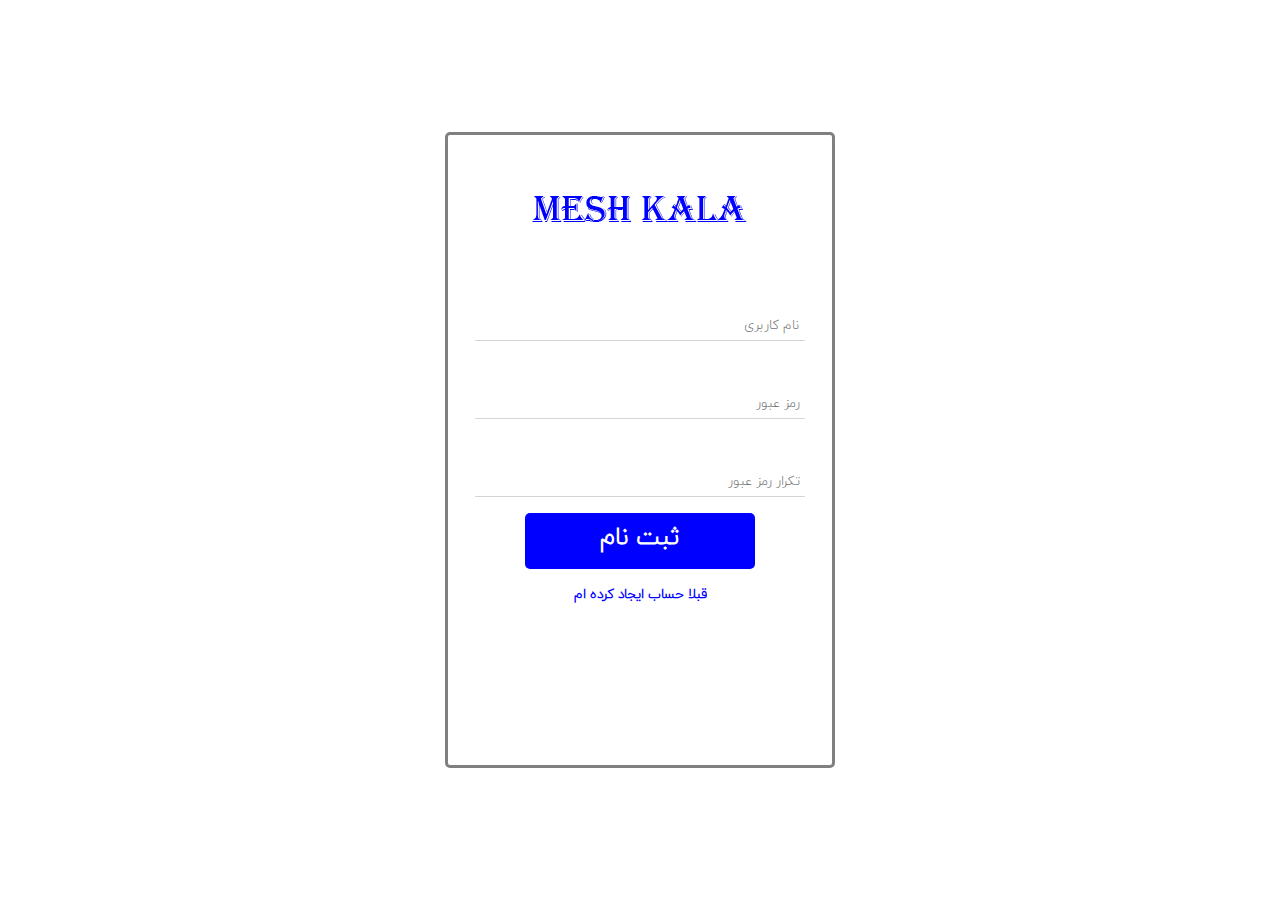
<file: registerPage.html>
<!doctype html>
<html lang="en">
<head>
    <meta charset="UTF-8">
    <meta name="viewport"
          content="width=device-width, user-scalable=no, initial-scale=1.0, maximum-scale=1.0, minimum-scale=1.0">
    <meta http-equiv="X-UA-Compatible" content="ie=edge">
    <link rel="stylesheet" href="css/style.css">
    <link rel="stylesheet" href="css/register.css">
    <link rel="stylesheet" href="css/mediaQ-register.css">
    <title>ثبت نام و ورود</title>
</head>
<body>
<div id="container">
    <div class="singUp form">
        <div class="getData">
            <div class="titre">
                <img src="img/Logo/MeSH%20KALA.png" alt="">
            </div>
            <div class="inputs">
                <label>
                    <input type="text" placeholder="نام کاربری">
                </label><label>
                <input type="password" placeholder="رمز عبور">
            </label><label>
                <input type="password" placeholder="تکرار رمز عبور">
            </label>
                <a href="" class="btn"><h2>ثبت نام</h2></a>
                <a href="" class="laterSinUp change"><h5>قبلا حساب ایجاد کرده ام</h5></a>
            </div>
        </div>

    </div>
    <div class="login form">
        <div class="getData">
            <div class="titre">
                <img src="img/Logo/MeSH%20KALA.png" alt="">
            </div>
            <div class="inputs">
                <label>
                    <input type="text" placeholder="نام کاربری">
                </label>
                <label>
                    <input type="password" placeholder="رمز عبور">
                </label>
                <input type="checkbox" name="" id=""><label for="">مرا به خاطر بسپار</label>

                <a href="" class="btn"><h2>ورود</h2></a>
                <a href="" class="laterLogin change" ><h5>ایجاد حساب کاربری</h5></a>
            </div>
        </div>


    </div>


</div>
</body>
<script src="js/registerJs.js"></script>
</html>
</file>
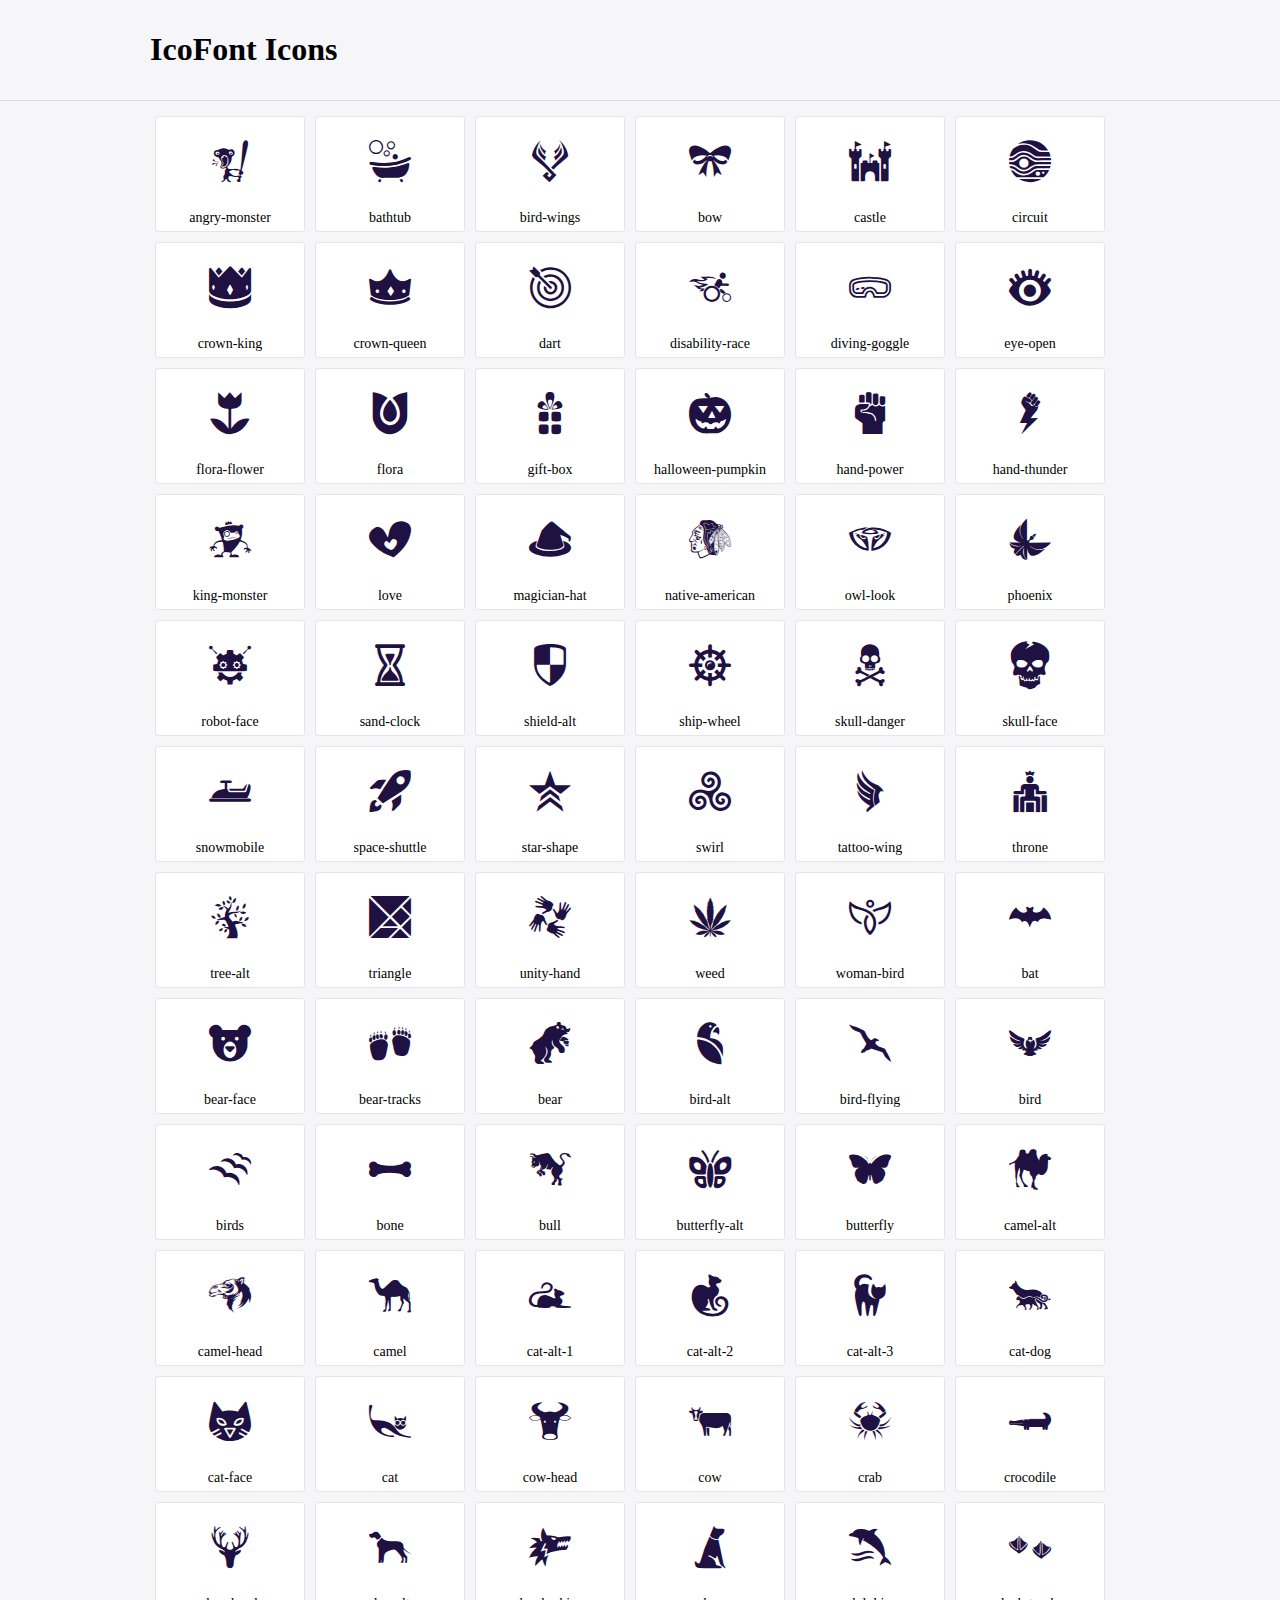
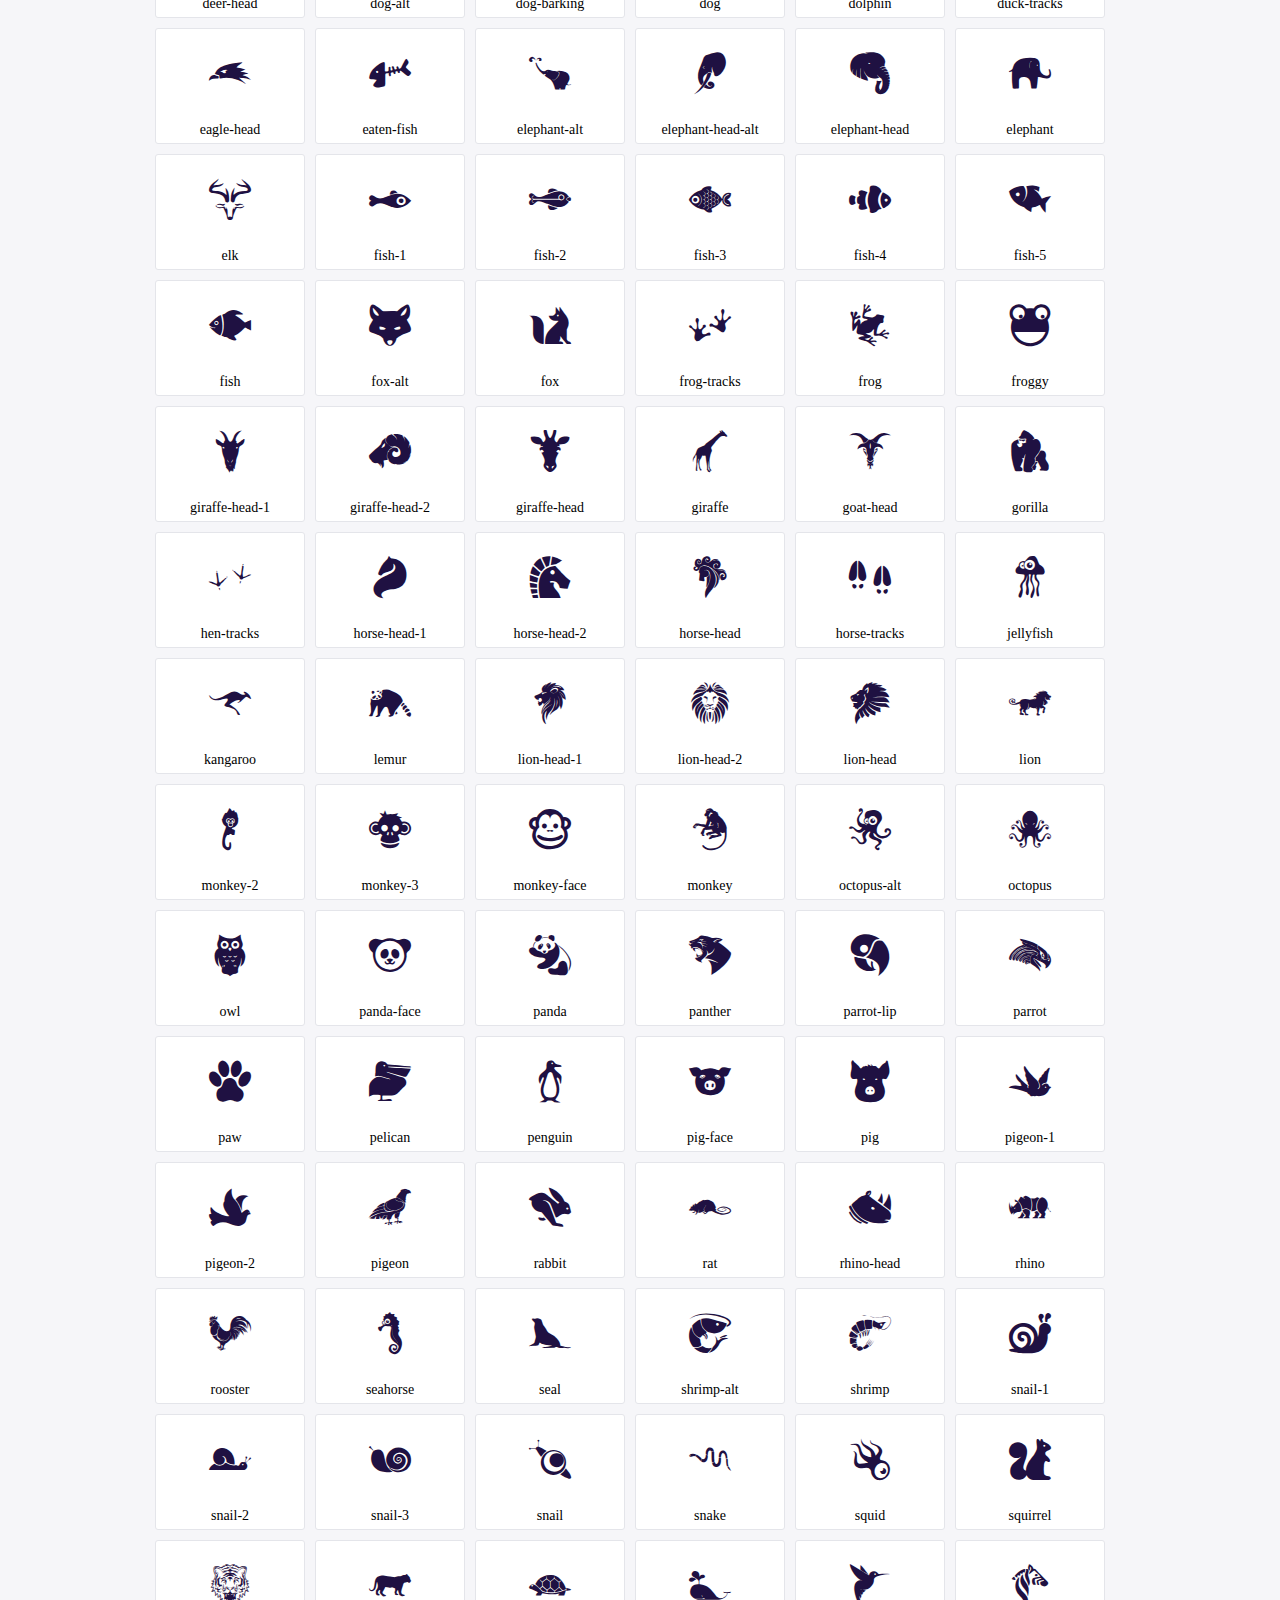
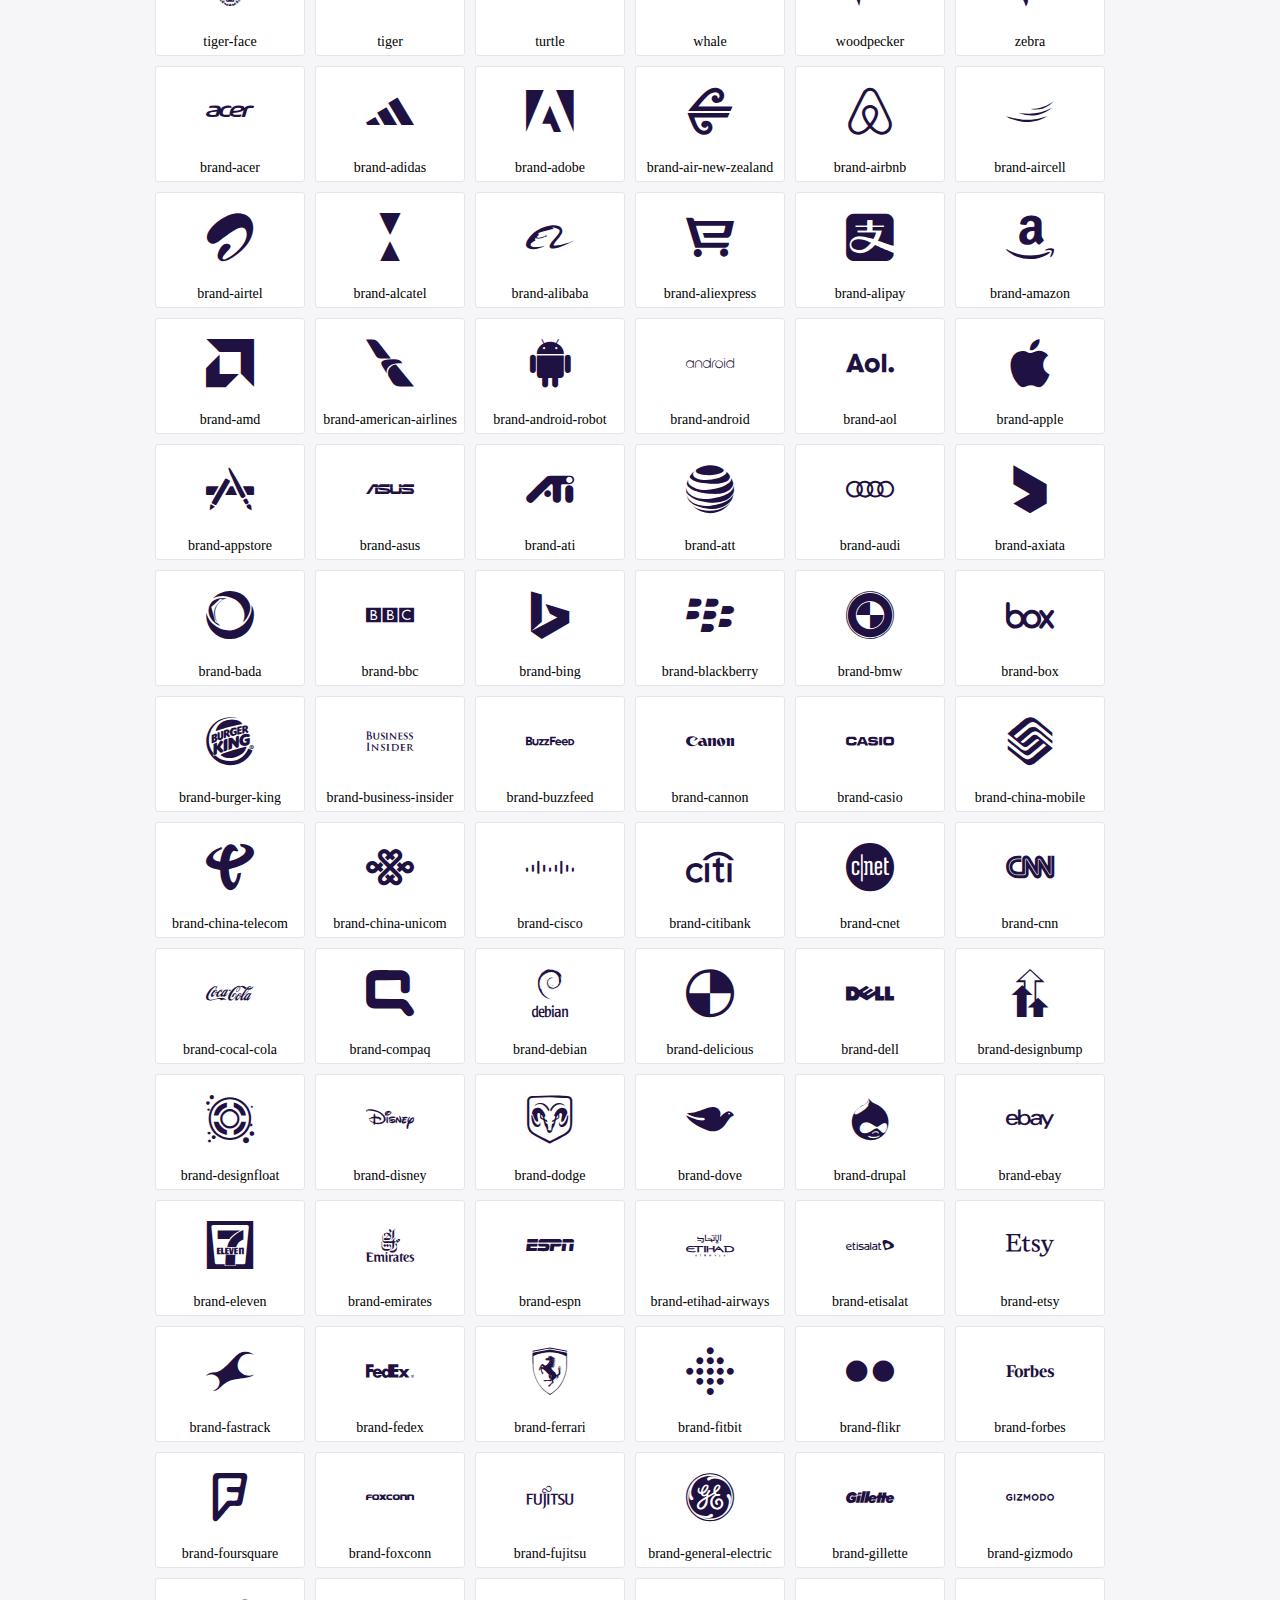
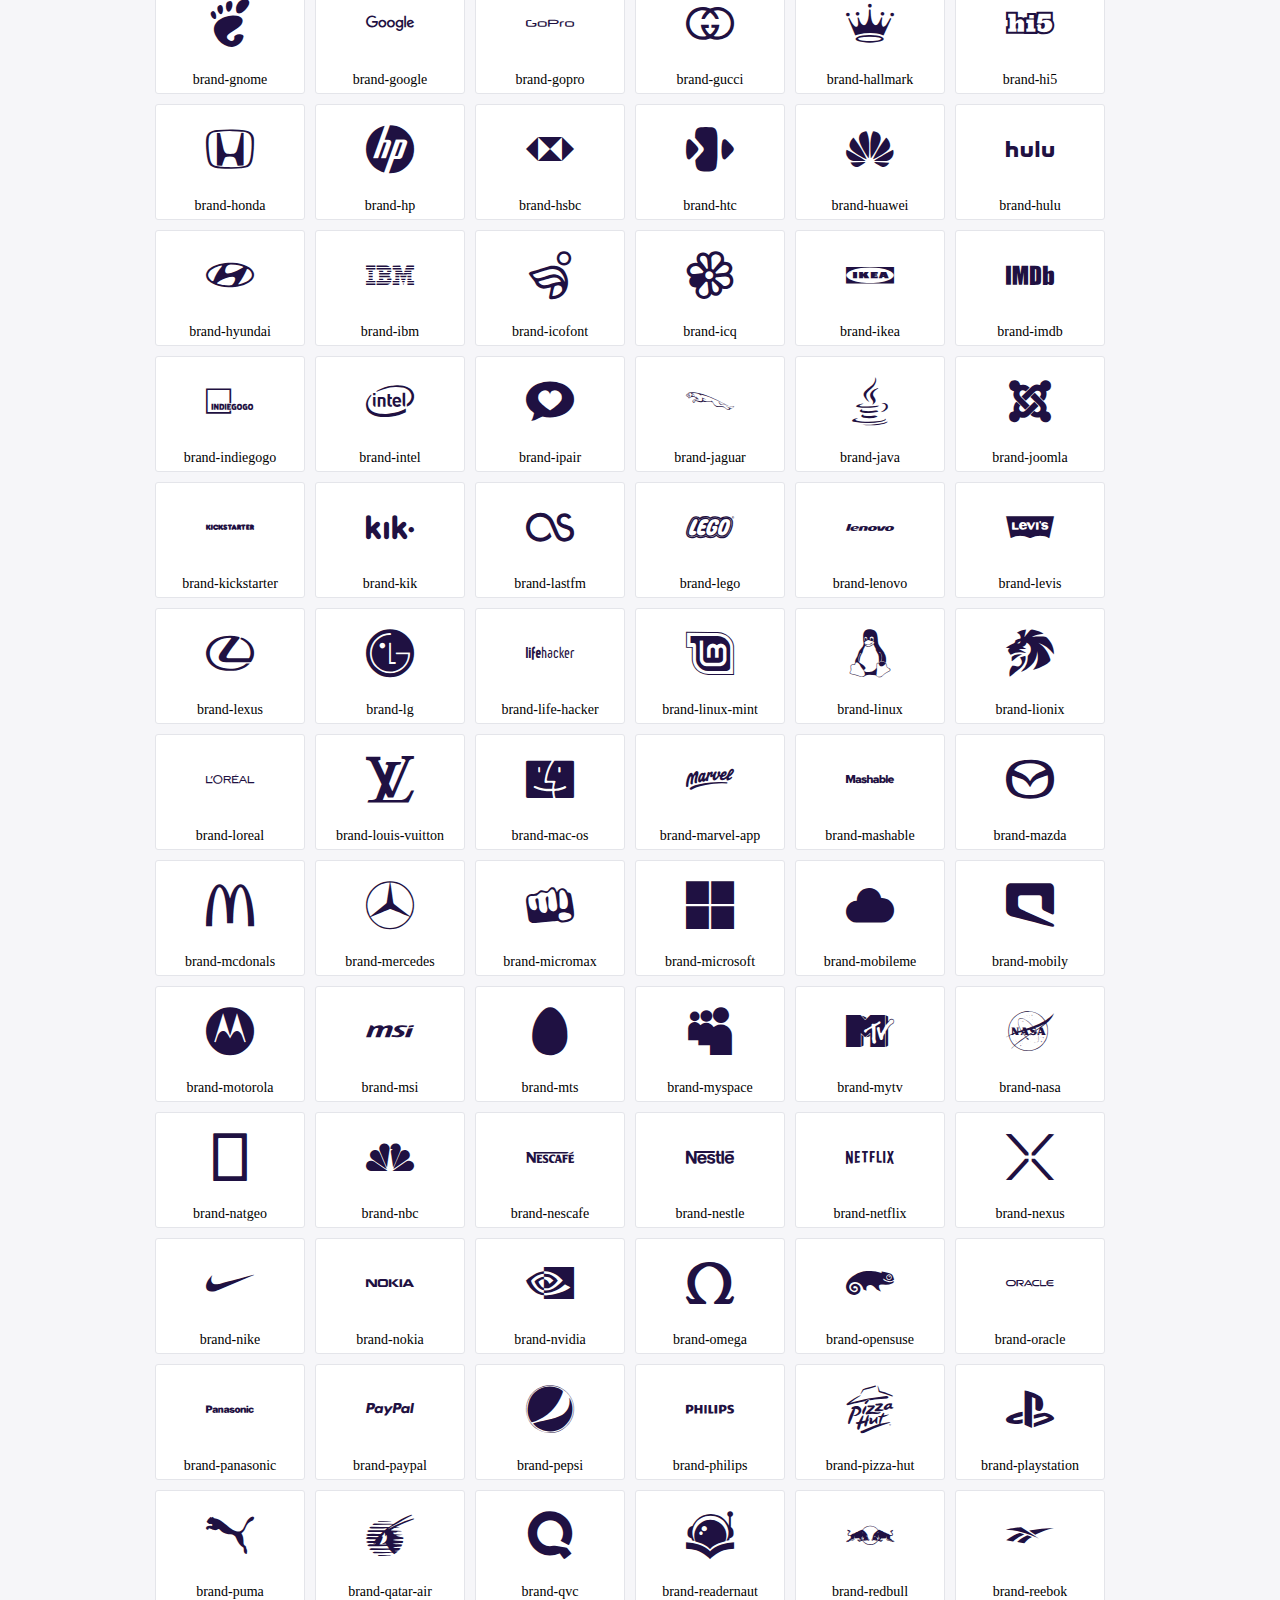
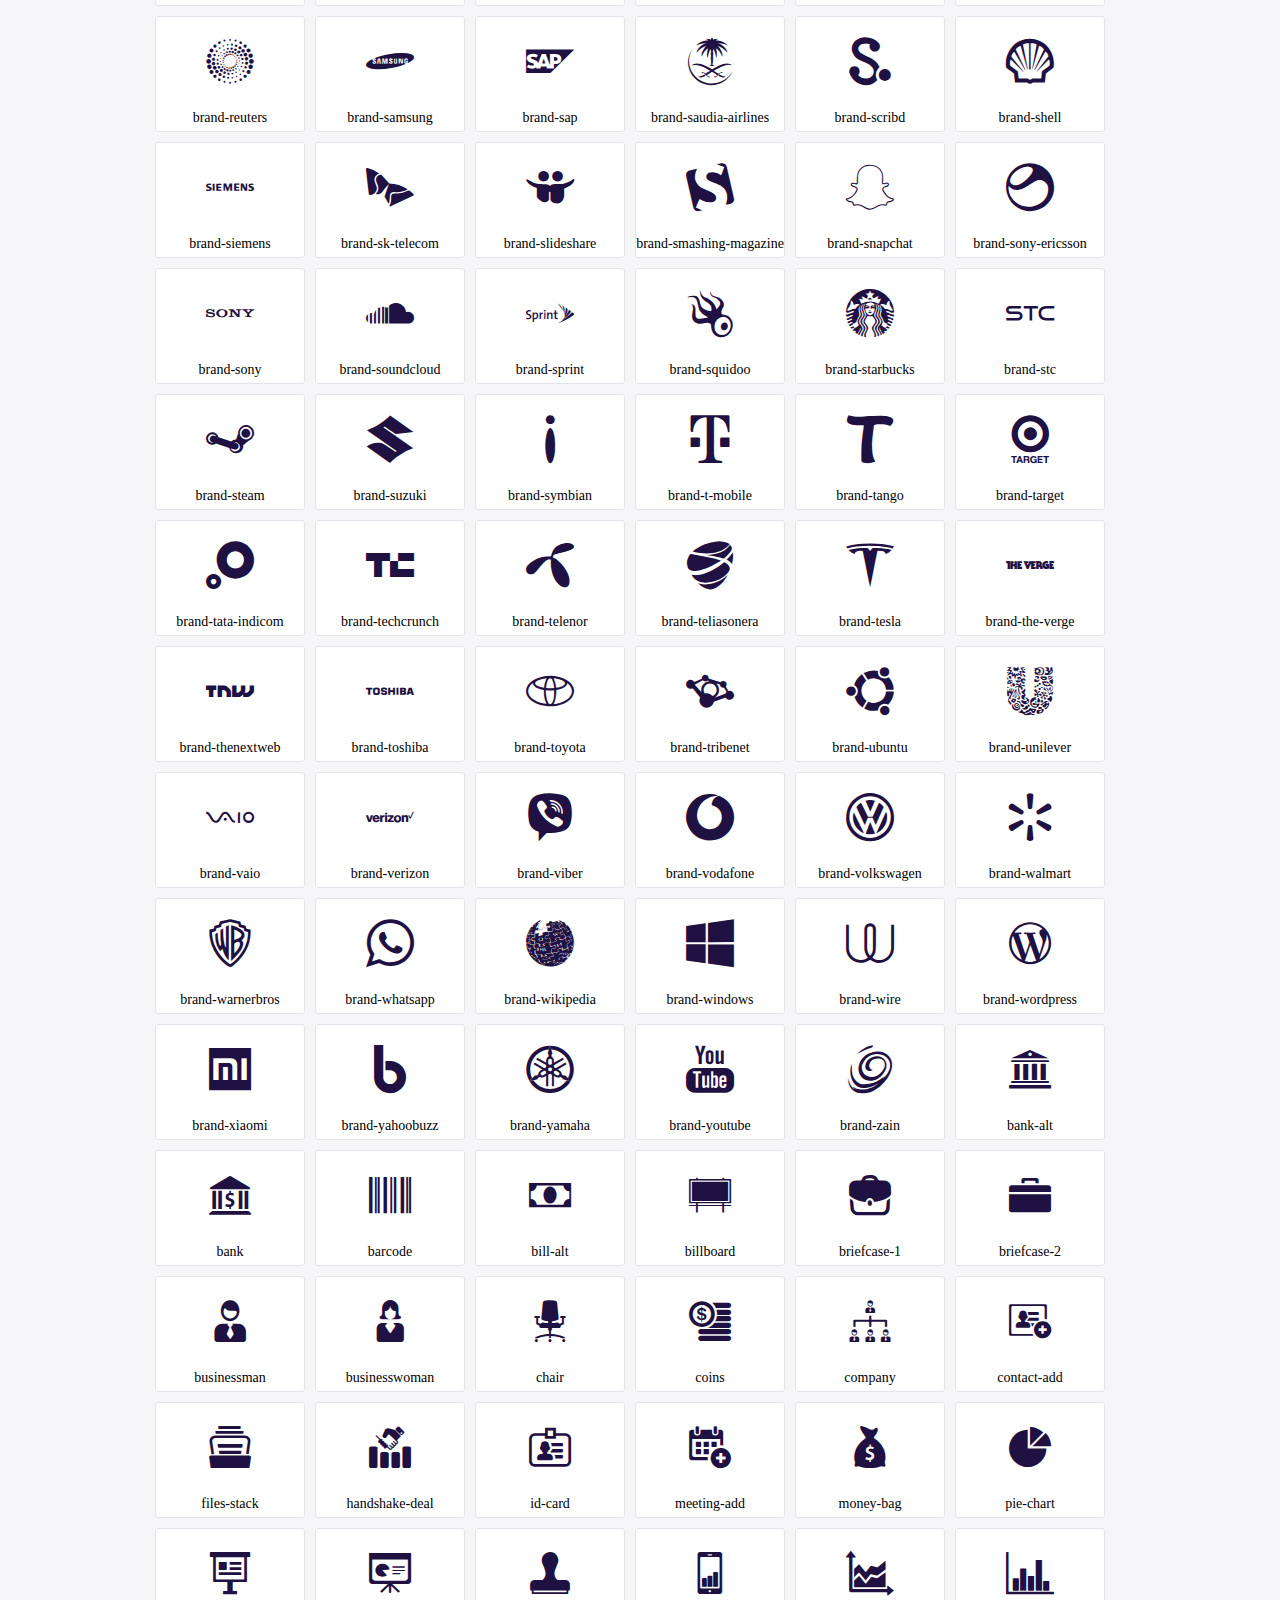
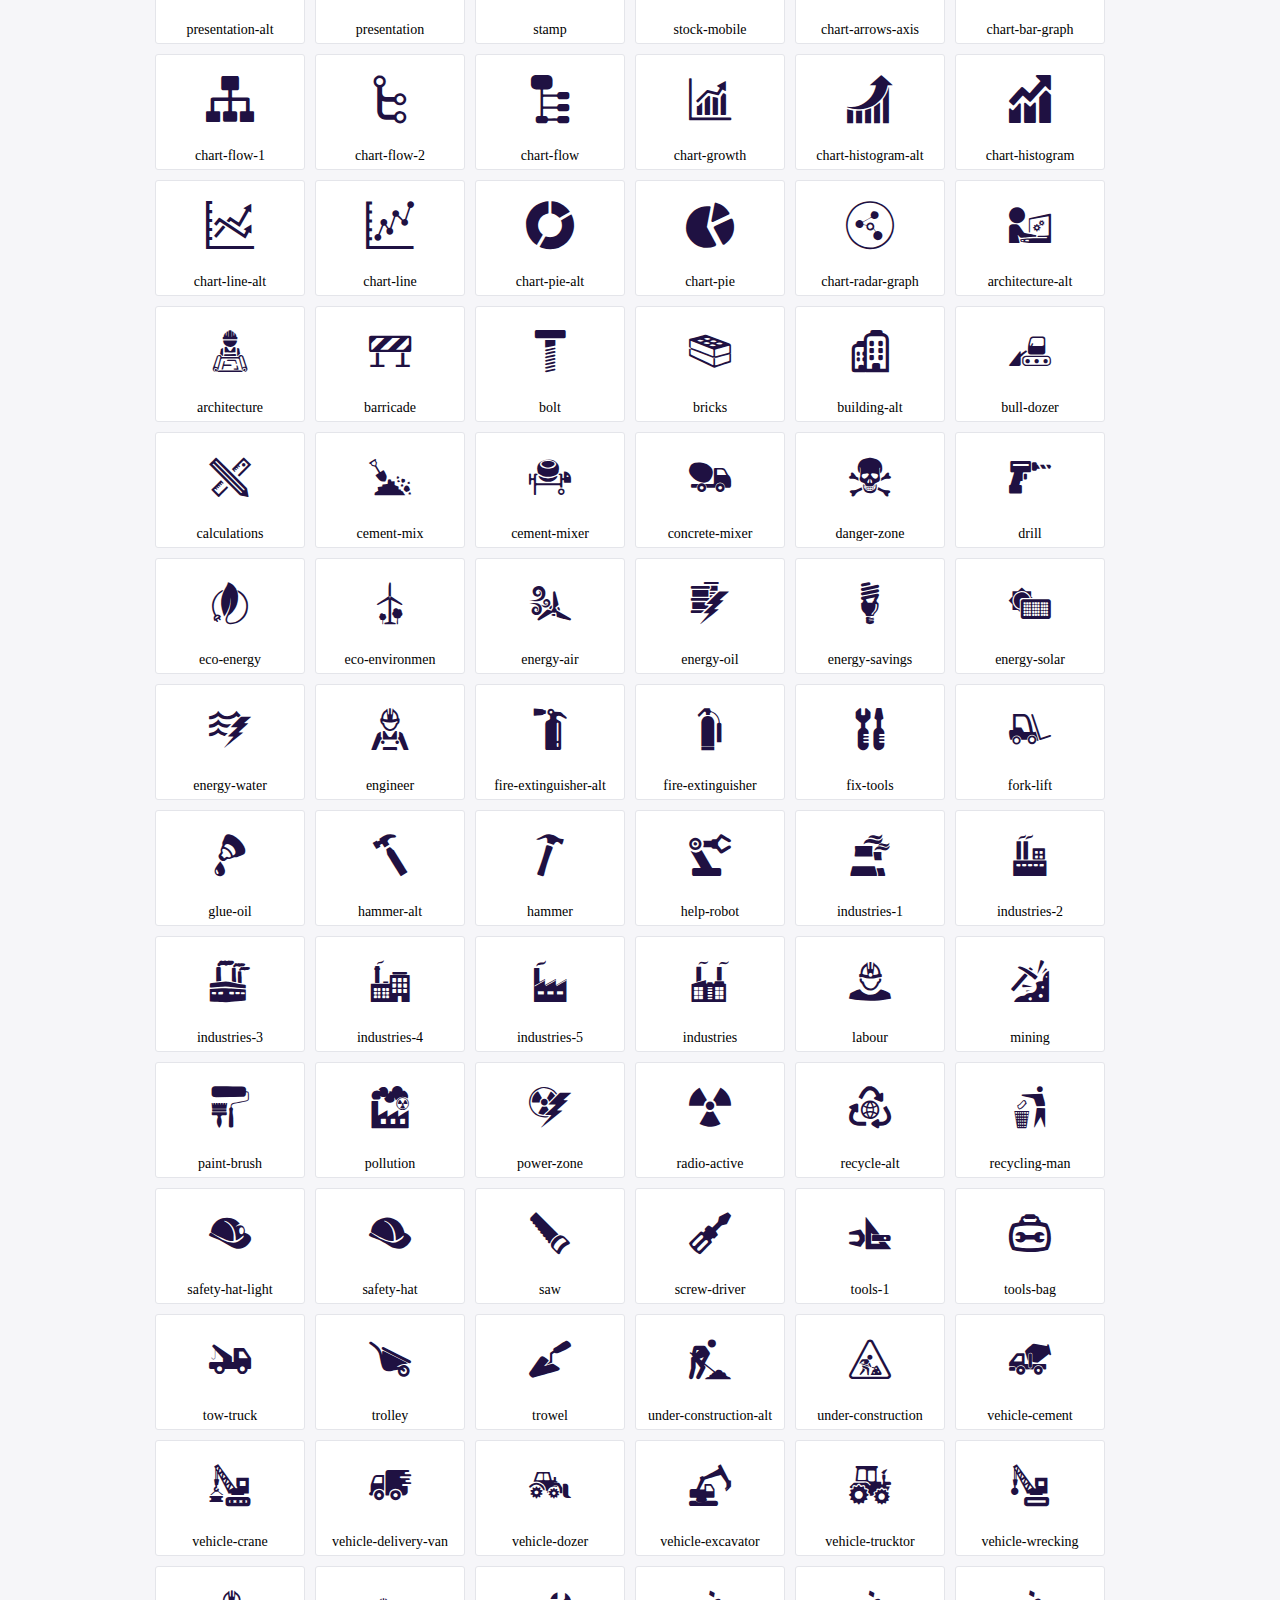
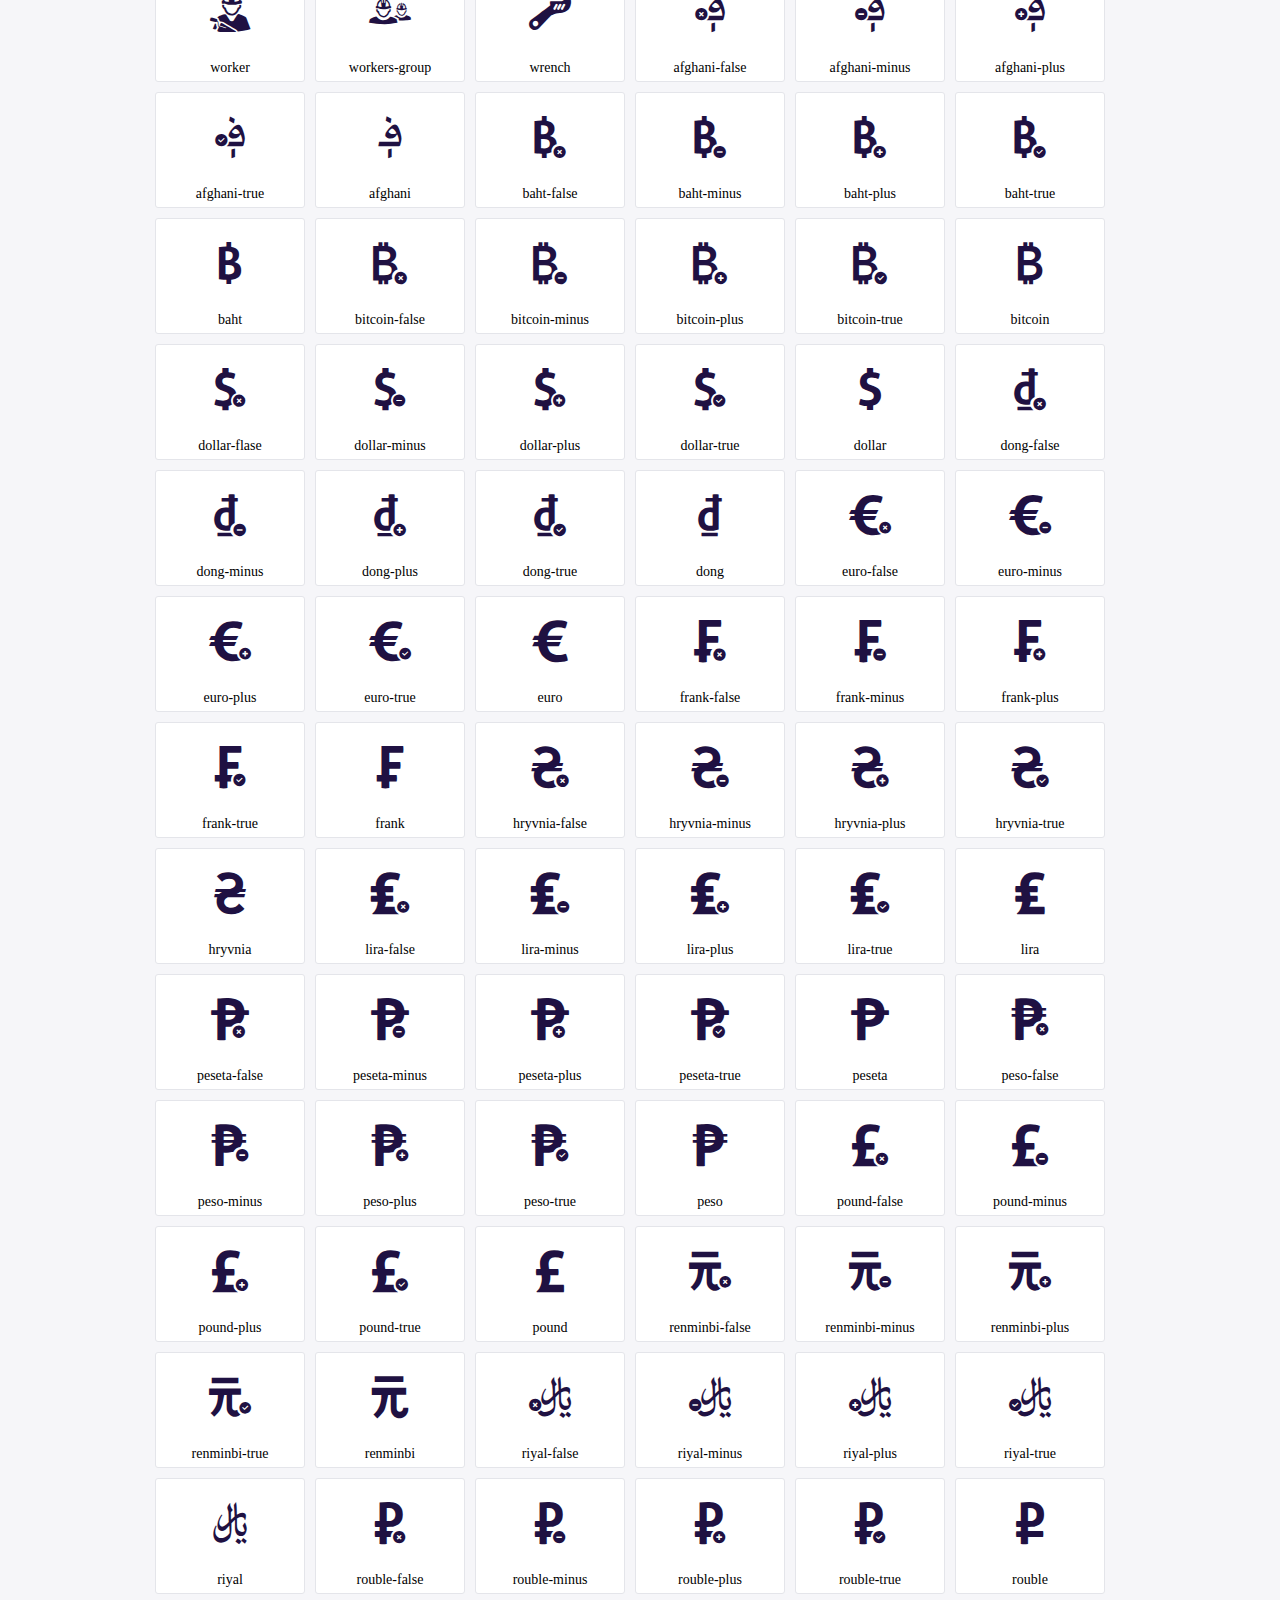
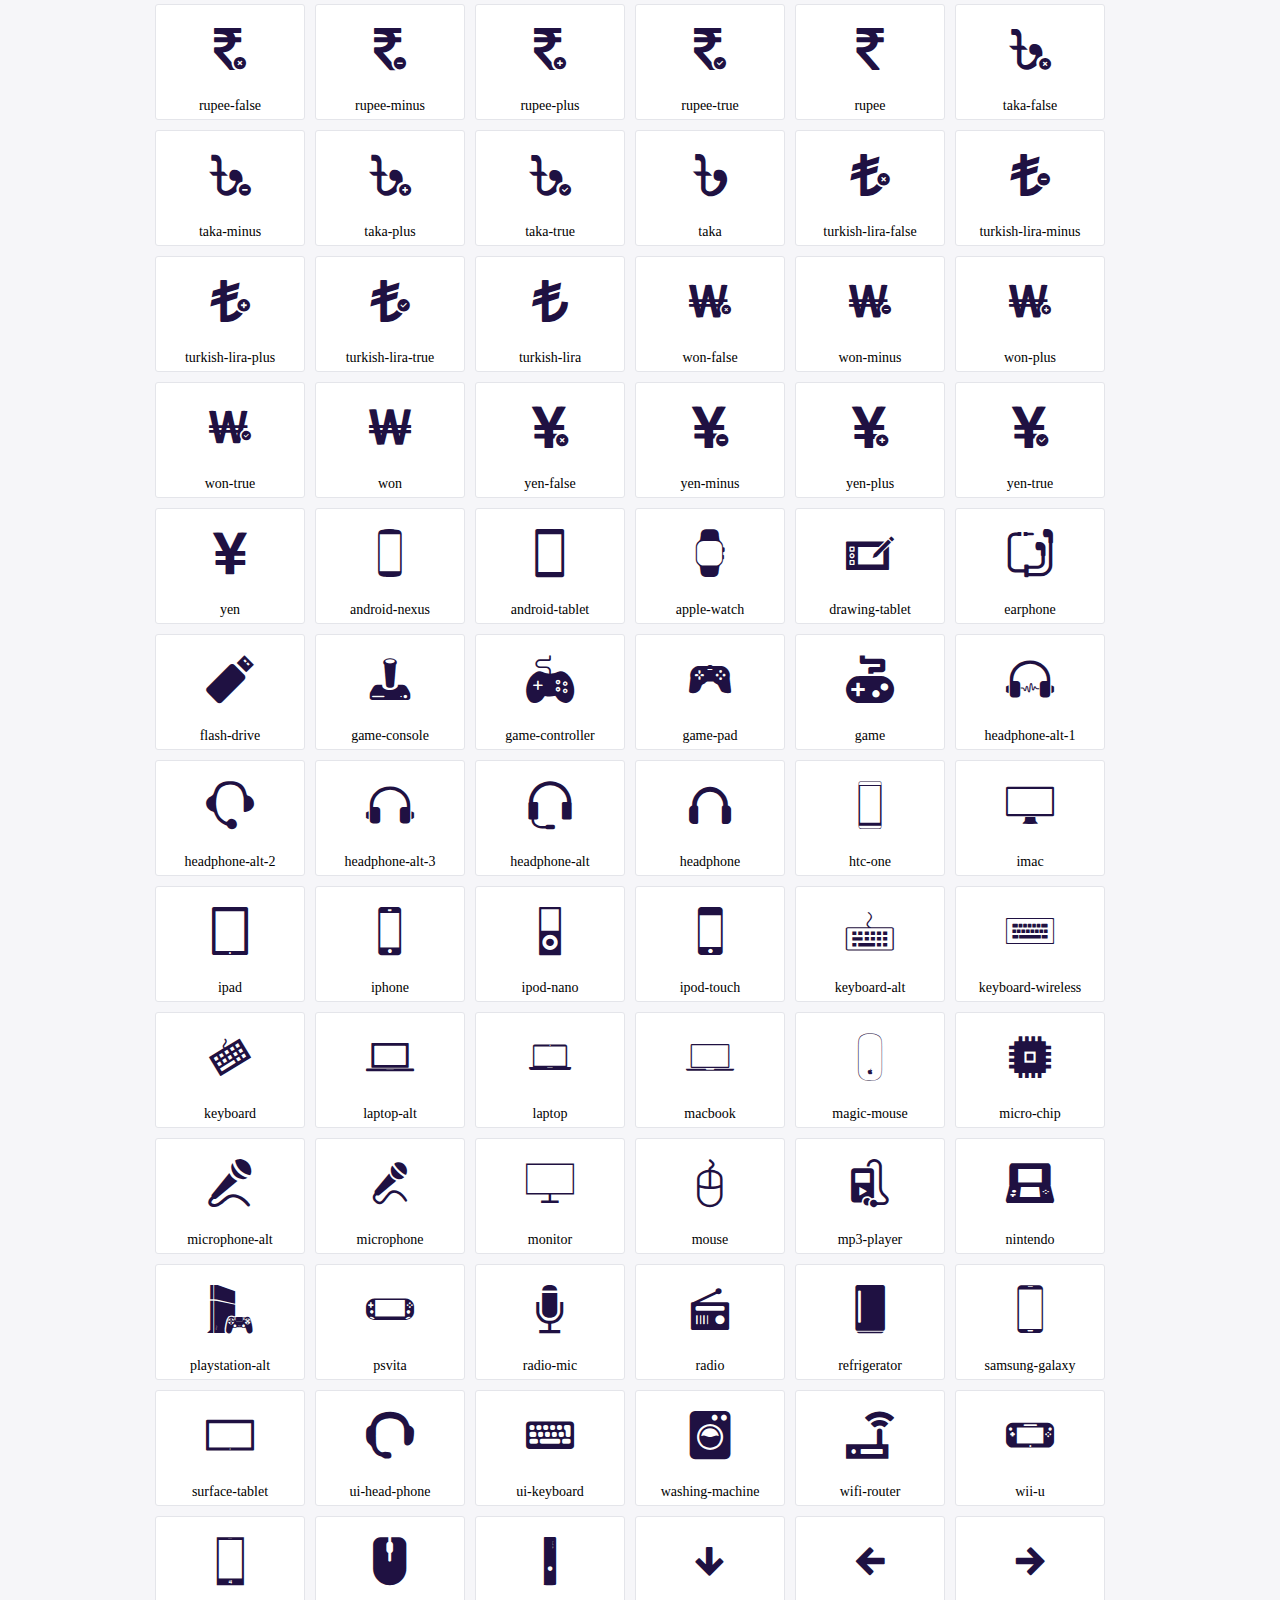
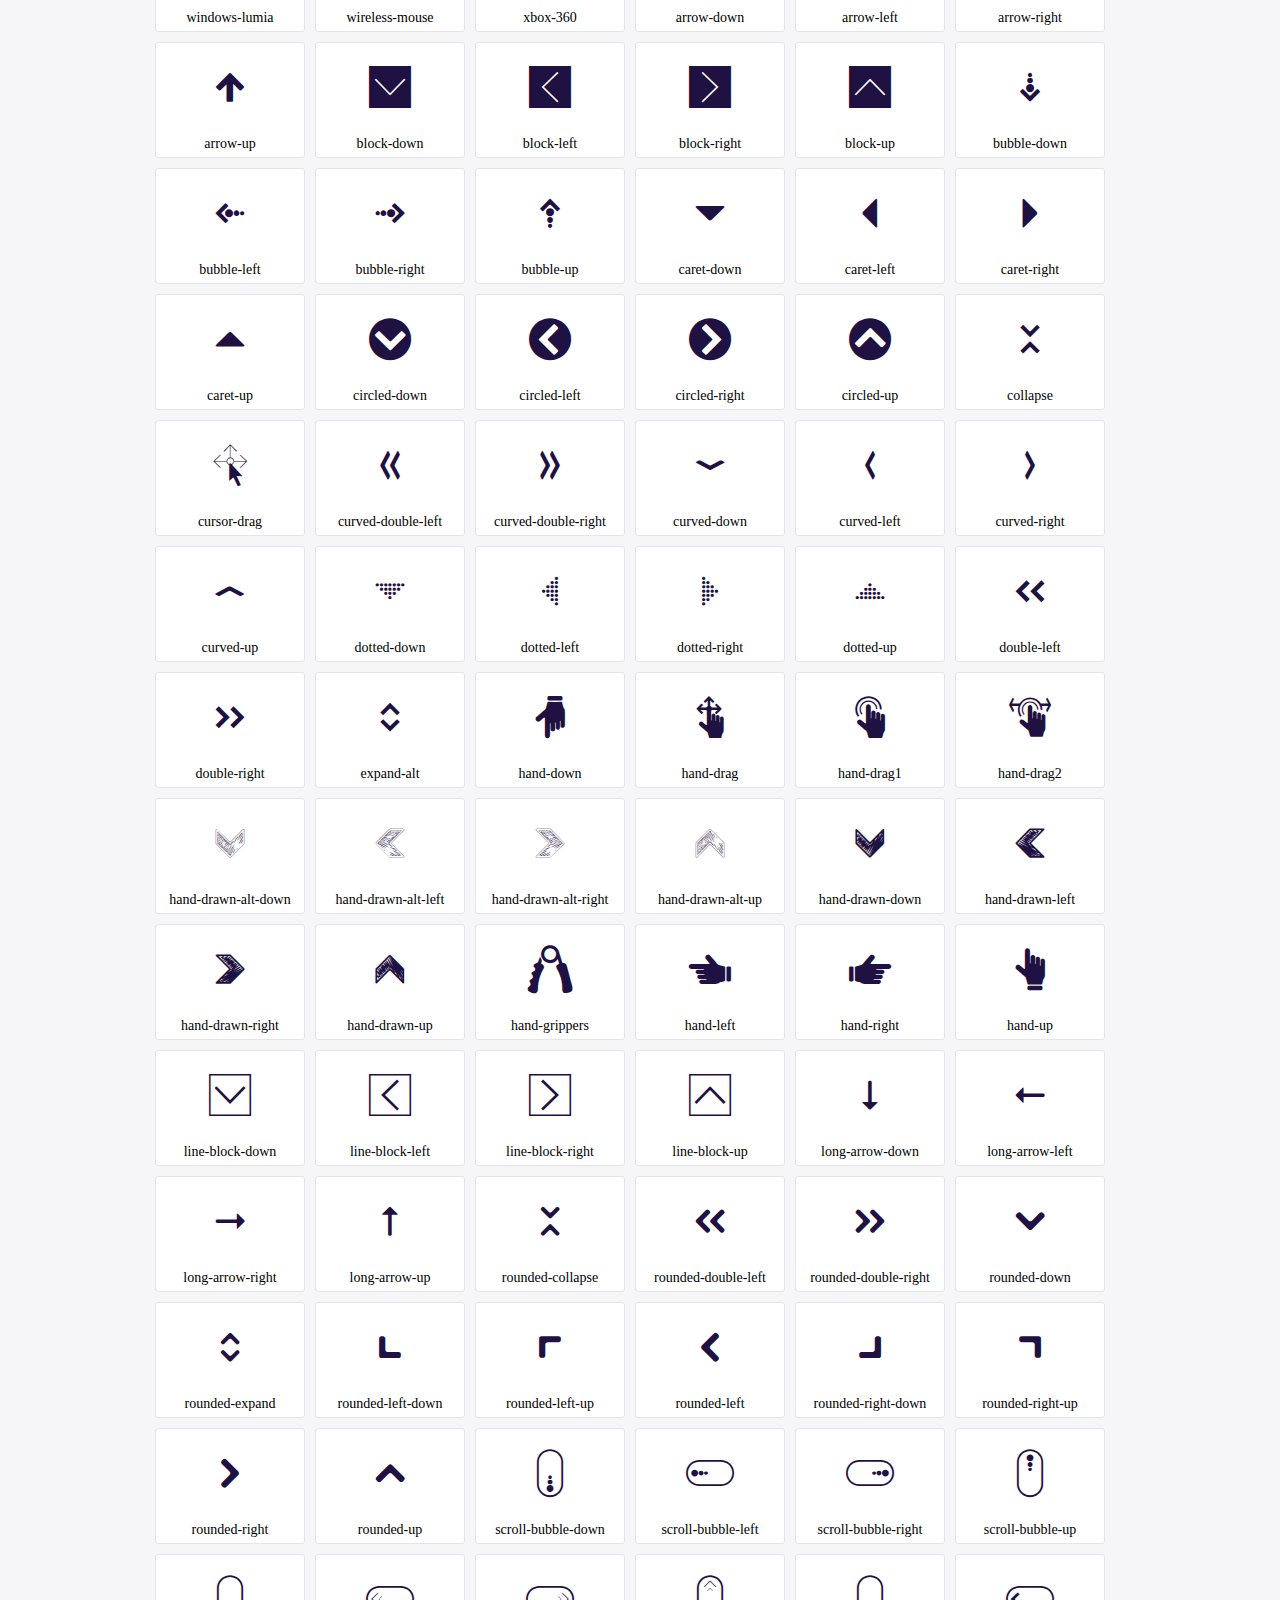
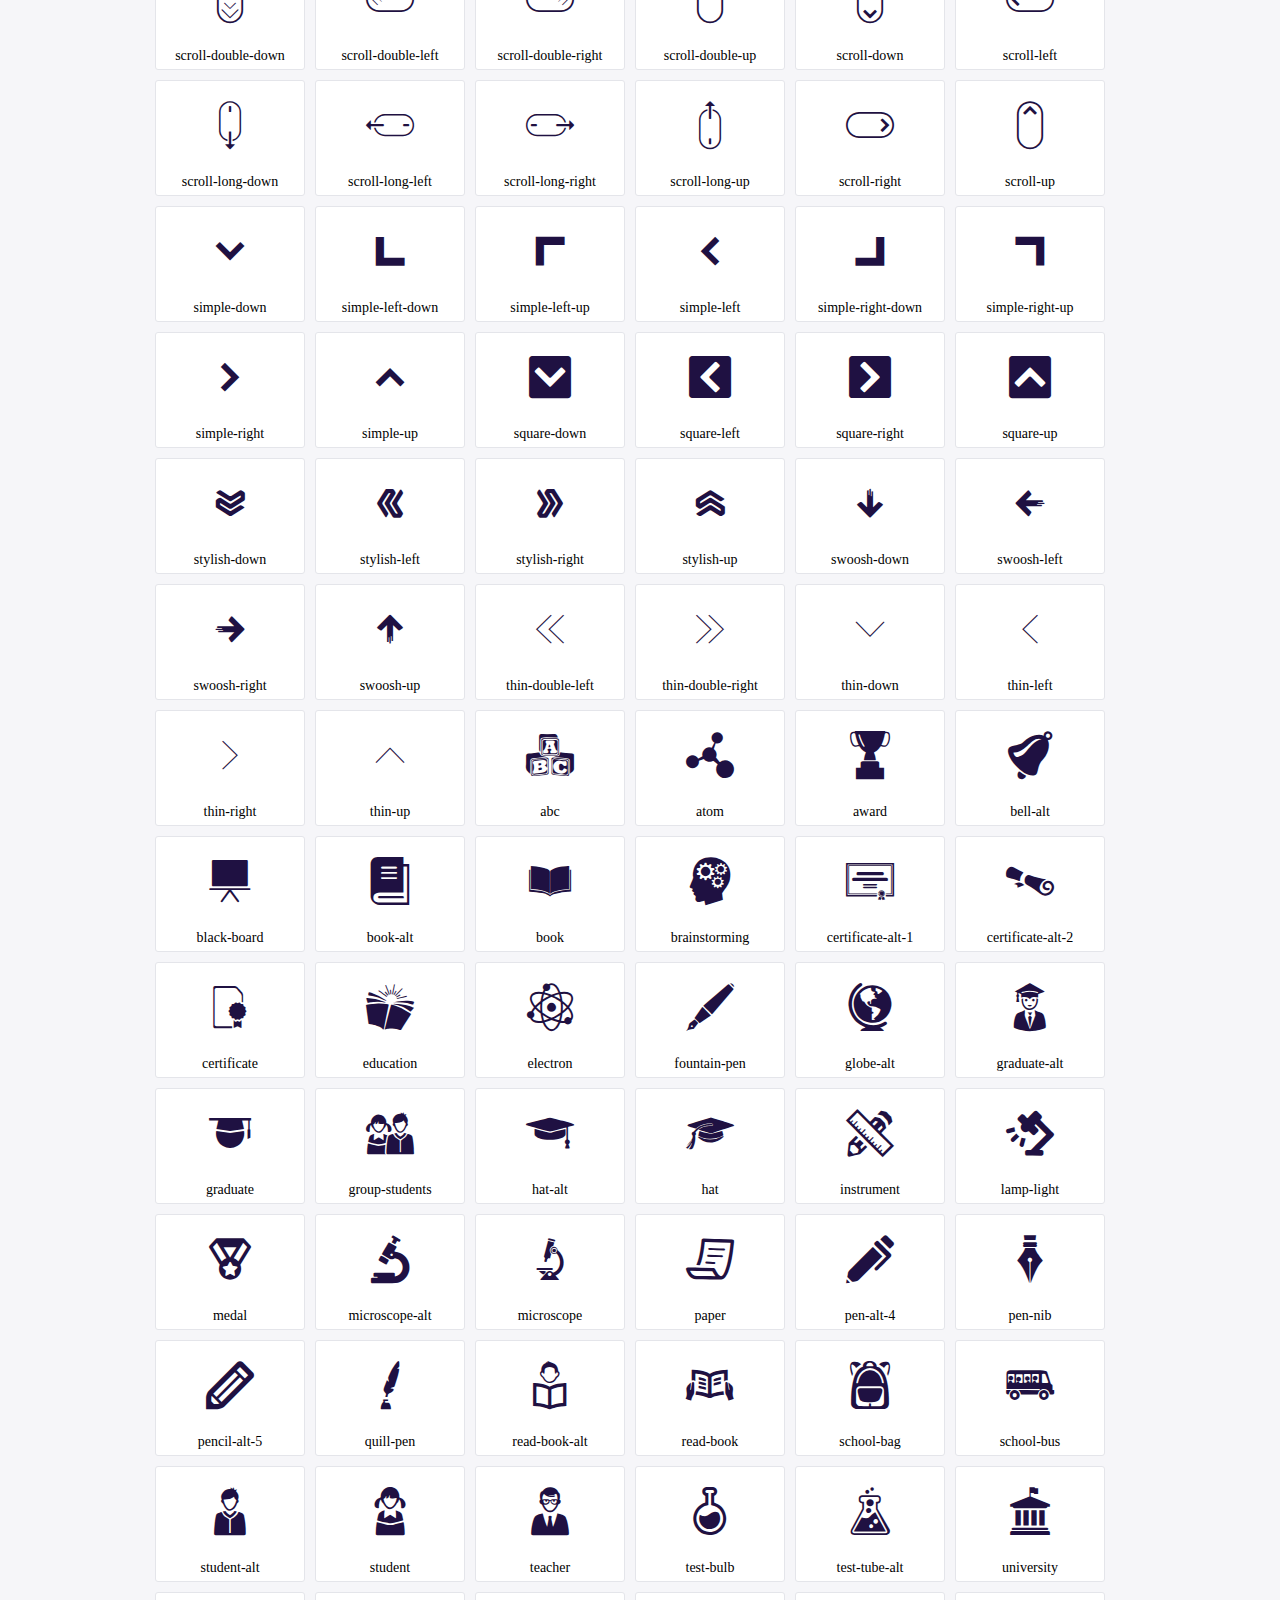
<file: icofont/demo.html>
<!DOCTYPE html>
	<html>
	<head>
		<meta charset="utf-8">
		<title>Examples | IcoFont</title>
		<link rel="stylesheet" type="text/css" href="./icofont.min.css">
		<style type="text/css">
			body {
				margin: 0;
				padding: 0;
				background: #F6F6F9;
			}
			.header {
				border-bottom: 1px solid #DCDCE1;
				padding: 10px 0;
				margin-bottom: 10px;
			}
			.container {
				width: 980px;
				margin: 0 auto;
			}
			.ico-title {
				font-size: 2em;
			}
			.iconlist {
				margin: 0;
				padding: 0;
				list-style: none;
				text-align: center;
				width: 100%;
				display: flex;
				flex-wrap: wrap;
				flex-direction: row;
			}
			.iconlist li {
				position: relative;
				margin: 5px;
				width: 150px;
				cursor: pointer;
			}
			.iconlist li .icon-holder {
				position: relative;
				text-align: center;
				border-radius: 3px;
				overflow: hidden;
				padding-bottom: 5px;
				background: #ffffff;
				border: 1px solid #E4E5EA;
				transition: all 0.2s linear 0s;
			}
			.iconlist li .icon-holder:hover {
				background: #00C3DA;
				color: #ffffff;
			}
			.iconlist li .icon-holder:hover .icon i {
				color: #ffffff;
			}
			.iconlist li .icon-holder .icon {
				padding: 20px;
				text-align: center;
			}
			.iconlist li .icon-holder .icon i {
				font-size: 3em;
				color: #1F1142;
			}
			.iconlist li .icon-holder span {
				font-size: 14px;
				display: block;
				margin-top: 5px;
				border-radius: 3px;
			}
		</style>
	</head>
	<body>
	<div class="header">
		<div class="container">
			<h1 class="ico-title"> IcoFont Icons </h1>
		</div>
	</div>
	<div class="container">
		<ul class="iconlist">
		
		<li>
			<div class="icon-holder">
				<div class="icon"> 
					<i class="icofont-angry-monster"></i>
				</div> 
				<span> angry-monster </span>
			</div>
		</li>
		
		<li>
			<div class="icon-holder">
				<div class="icon"> 
					<i class="icofont-bathtub"></i>
				</div> 
				<span> bathtub </span>
			</div>
		</li>
		
		<li>
			<div class="icon-holder">
				<div class="icon"> 
					<i class="icofont-bird-wings"></i>
				</div> 
				<span> bird-wings </span>
			</div>
		</li>
		
		<li>
			<div class="icon-holder">
				<div class="icon"> 
					<i class="icofont-bow"></i>
				</div> 
				<span> bow </span>
			</div>
		</li>
		
		<li>
			<div class="icon-holder">
				<div class="icon"> 
					<i class="icofont-castle"></i>
				</div> 
				<span> castle </span>
			</div>
		</li>
		
		<li>
			<div class="icon-holder">
				<div class="icon"> 
					<i class="icofont-circuit"></i>
				</div> 
				<span> circuit </span>
			</div>
		</li>
		
		<li>
			<div class="icon-holder">
				<div class="icon"> 
					<i class="icofont-crown-king"></i>
				</div> 
				<span> crown-king </span>
			</div>
		</li>
		
		<li>
			<div class="icon-holder">
				<div class="icon"> 
					<i class="icofont-crown-queen"></i>
				</div> 
				<span> crown-queen </span>
			</div>
		</li>
		
		<li>
			<div class="icon-holder">
				<div class="icon"> 
					<i class="icofont-dart"></i>
				</div> 
				<span> dart </span>
			</div>
		</li>
		
		<li>
			<div class="icon-holder">
				<div class="icon"> 
					<i class="icofont-disability-race"></i>
				</div> 
				<span> disability-race </span>
			</div>
		</li>
		
		<li>
			<div class="icon-holder">
				<div class="icon"> 
					<i class="icofont-diving-goggle"></i>
				</div> 
				<span> diving-goggle </span>
			</div>
		</li>
		
		<li>
			<div class="icon-holder">
				<div class="icon"> 
					<i class="icofont-eye-open"></i>
				</div> 
				<span> eye-open </span>
			</div>
		</li>
		
		<li>
			<div class="icon-holder">
				<div class="icon"> 
					<i class="icofont-flora-flower"></i>
				</div> 
				<span> flora-flower </span>
			</div>
		</li>
		
		<li>
			<div class="icon-holder">
				<div class="icon"> 
					<i class="icofont-flora"></i>
				</div> 
				<span> flora </span>
			</div>
		</li>
		
		<li>
			<div class="icon-holder">
				<div class="icon"> 
					<i class="icofont-gift-box"></i>
				</div> 
				<span> gift-box </span>
			</div>
		</li>
		
		<li>
			<div class="icon-holder">
				<div class="icon"> 
					<i class="icofont-halloween-pumpkin"></i>
				</div> 
				<span> halloween-pumpkin </span>
			</div>
		</li>
		
		<li>
			<div class="icon-holder">
				<div class="icon"> 
					<i class="icofont-hand-power"></i>
				</div> 
				<span> hand-power </span>
			</div>
		</li>
		
		<li>
			<div class="icon-holder">
				<div class="icon"> 
					<i class="icofont-hand-thunder"></i>
				</div> 
				<span> hand-thunder </span>
			</div>
		</li>
		
		<li>
			<div class="icon-holder">
				<div class="icon"> 
					<i class="icofont-king-monster"></i>
				</div> 
				<span> king-monster </span>
			</div>
		</li>
		
		<li>
			<div class="icon-holder">
				<div class="icon"> 
					<i class="icofont-love"></i>
				</div> 
				<span> love </span>
			</div>
		</li>
		
		<li>
			<div class="icon-holder">
				<div class="icon"> 
					<i class="icofont-magician-hat"></i>
				</div> 
				<span> magician-hat </span>
			</div>
		</li>
		
		<li>
			<div class="icon-holder">
				<div class="icon"> 
					<i class="icofont-native-american"></i>
				</div> 
				<span> native-american </span>
			</div>
		</li>
		
		<li>
			<div class="icon-holder">
				<div class="icon"> 
					<i class="icofont-owl-look"></i>
				</div> 
				<span> owl-look </span>
			</div>
		</li>
		
		<li>
			<div class="icon-holder">
				<div class="icon"> 
					<i class="icofont-phoenix"></i>
				</div> 
				<span> phoenix </span>
			</div>
		</li>
		
		<li>
			<div class="icon-holder">
				<div class="icon"> 
					<i class="icofont-robot-face"></i>
				</div> 
				<span> robot-face </span>
			</div>
		</li>
		
		<li>
			<div class="icon-holder">
				<div class="icon"> 
					<i class="icofont-sand-clock"></i>
				</div> 
				<span> sand-clock </span>
			</div>
		</li>
		
		<li>
			<div class="icon-holder">
				<div class="icon"> 
					<i class="icofont-shield-alt"></i>
				</div> 
				<span> shield-alt </span>
			</div>
		</li>
		
		<li>
			<div class="icon-holder">
				<div class="icon"> 
					<i class="icofont-ship-wheel"></i>
				</div> 
				<span> ship-wheel </span>
			</div>
		</li>
		
		<li>
			<div class="icon-holder">
				<div class="icon"> 
					<i class="icofont-skull-danger"></i>
				</div> 
				<span> skull-danger </span>
			</div>
		</li>
		
		<li>
			<div class="icon-holder">
				<div class="icon"> 
					<i class="icofont-skull-face"></i>
				</div> 
				<span> skull-face </span>
			</div>
		</li>
		
		<li>
			<div class="icon-holder">
				<div class="icon"> 
					<i class="icofont-snowmobile"></i>
				</div> 
				<span> snowmobile </span>
			</div>
		</li>
		
		<li>
			<div class="icon-holder">
				<div class="icon"> 
					<i class="icofont-space-shuttle"></i>
				</div> 
				<span> space-shuttle </span>
			</div>
		</li>
		
		<li>
			<div class="icon-holder">
				<div class="icon"> 
					<i class="icofont-star-shape"></i>
				</div> 
				<span> star-shape </span>
			</div>
		</li>
		
		<li>
			<div class="icon-holder">
				<div class="icon"> 
					<i class="icofont-swirl"></i>
				</div> 
				<span> swirl </span>
			</div>
		</li>
		
		<li>
			<div class="icon-holder">
				<div class="icon"> 
					<i class="icofont-tattoo-wing"></i>
				</div> 
				<span> tattoo-wing </span>
			</div>
		</li>
		
		<li>
			<div class="icon-holder">
				<div class="icon"> 
					<i class="icofont-throne"></i>
				</div> 
				<span> throne </span>
			</div>
		</li>
		
		<li>
			<div class="icon-holder">
				<div class="icon"> 
					<i class="icofont-tree-alt"></i>
				</div> 
				<span> tree-alt </span>
			</div>
		</li>
		
		<li>
			<div class="icon-holder">
				<div class="icon"> 
					<i class="icofont-triangle"></i>
				</div> 
				<span> triangle </span>
			</div>
		</li>
		
		<li>
			<div class="icon-holder">
				<div class="icon"> 
					<i class="icofont-unity-hand"></i>
				</div> 
				<span> unity-hand </span>
			</div>
		</li>
		
		<li>
			<div class="icon-holder">
				<div class="icon"> 
					<i class="icofont-weed"></i>
				</div> 
				<span> weed </span>
			</div>
		</li>
		
		<li>
			<div class="icon-holder">
				<div class="icon"> 
					<i class="icofont-woman-bird"></i>
				</div> 
				<span> woman-bird </span>
			</div>
		</li>
		
		<li>
			<div class="icon-holder">
				<div class="icon"> 
					<i class="icofont-bat"></i>
				</div> 
				<span> bat </span>
			</div>
		</li>
		
		<li>
			<div class="icon-holder">
				<div class="icon"> 
					<i class="icofont-bear-face"></i>
				</div> 
				<span> bear-face </span>
			</div>
		</li>
		
		<li>
			<div class="icon-holder">
				<div class="icon"> 
					<i class="icofont-bear-tracks"></i>
				</div> 
				<span> bear-tracks </span>
			</div>
		</li>
		
		<li>
			<div class="icon-holder">
				<div class="icon"> 
					<i class="icofont-bear"></i>
				</div> 
				<span> bear </span>
			</div>
		</li>
		
		<li>
			<div class="icon-holder">
				<div class="icon"> 
					<i class="icofont-bird-alt"></i>
				</div> 
				<span> bird-alt </span>
			</div>
		</li>
		
		<li>
			<div class="icon-holder">
				<div class="icon"> 
					<i class="icofont-bird-flying"></i>
				</div> 
				<span> bird-flying </span>
			</div>
		</li>
		
		<li>
			<div class="icon-holder">
				<div class="icon"> 
					<i class="icofont-bird"></i>
				</div> 
				<span> bird </span>
			</div>
		</li>
		
		<li>
			<div class="icon-holder">
				<div class="icon"> 
					<i class="icofont-birds"></i>
				</div> 
				<span> birds </span>
			</div>
		</li>
		
		<li>
			<div class="icon-holder">
				<div class="icon"> 
					<i class="icofont-bone"></i>
				</div> 
				<span> bone </span>
			</div>
		</li>
		
		<li>
			<div class="icon-holder">
				<div class="icon"> 
					<i class="icofont-bull"></i>
				</div> 
				<span> bull </span>
			</div>
		</li>
		
		<li>
			<div class="icon-holder">
				<div class="icon"> 
					<i class="icofont-butterfly-alt"></i>
				</div> 
				<span> butterfly-alt </span>
			</div>
		</li>
		
		<li>
			<div class="icon-holder">
				<div class="icon"> 
					<i class="icofont-butterfly"></i>
				</div> 
				<span> butterfly </span>
			</div>
		</li>
		
		<li>
			<div class="icon-holder">
				<div class="icon"> 
					<i class="icofont-camel-alt"></i>
				</div> 
				<span> camel-alt </span>
			</div>
		</li>
		
		<li>
			<div class="icon-holder">
				<div class="icon"> 
					<i class="icofont-camel-head"></i>
				</div> 
				<span> camel-head </span>
			</div>
		</li>
		
		<li>
			<div class="icon-holder">
				<div class="icon"> 
					<i class="icofont-camel"></i>
				</div> 
				<span> camel </span>
			</div>
		</li>
		
		<li>
			<div class="icon-holder">
				<div class="icon"> 
					<i class="icofont-cat-alt-1"></i>
				</div> 
				<span> cat-alt-1 </span>
			</div>
		</li>
		
		<li>
			<div class="icon-holder">
				<div class="icon"> 
					<i class="icofont-cat-alt-2"></i>
				</div> 
				<span> cat-alt-2 </span>
			</div>
		</li>
		
		<li>
			<div class="icon-holder">
				<div class="icon"> 
					<i class="icofont-cat-alt-3"></i>
				</div> 
				<span> cat-alt-3 </span>
			</div>
		</li>
		
		<li>
			<div class="icon-holder">
				<div class="icon"> 
					<i class="icofont-cat-dog"></i>
				</div> 
				<span> cat-dog </span>
			</div>
		</li>
		
		<li>
			<div class="icon-holder">
				<div class="icon"> 
					<i class="icofont-cat-face"></i>
				</div> 
				<span> cat-face </span>
			</div>
		</li>
		
		<li>
			<div class="icon-holder">
				<div class="icon"> 
					<i class="icofont-cat"></i>
				</div> 
				<span> cat </span>
			</div>
		</li>
		
		<li>
			<div class="icon-holder">
				<div class="icon"> 
					<i class="icofont-cow-head"></i>
				</div> 
				<span> cow-head </span>
			</div>
		</li>
		
		<li>
			<div class="icon-holder">
				<div class="icon"> 
					<i class="icofont-cow"></i>
				</div> 
				<span> cow </span>
			</div>
		</li>
		
		<li>
			<div class="icon-holder">
				<div class="icon"> 
					<i class="icofont-crab"></i>
				</div> 
				<span> crab </span>
			</div>
		</li>
		
		<li>
			<div class="icon-holder">
				<div class="icon"> 
					<i class="icofont-crocodile"></i>
				</div> 
				<span> crocodile </span>
			</div>
		</li>
		
		<li>
			<div class="icon-holder">
				<div class="icon"> 
					<i class="icofont-deer-head"></i>
				</div> 
				<span> deer-head </span>
			</div>
		</li>
		
		<li>
			<div class="icon-holder">
				<div class="icon"> 
					<i class="icofont-dog-alt"></i>
				</div> 
				<span> dog-alt </span>
			</div>
		</li>
		
		<li>
			<div class="icon-holder">
				<div class="icon"> 
					<i class="icofont-dog-barking"></i>
				</div> 
				<span> dog-barking </span>
			</div>
		</li>
		
		<li>
			<div class="icon-holder">
				<div class="icon"> 
					<i class="icofont-dog"></i>
				</div> 
				<span> dog </span>
			</div>
		</li>
		
		<li>
			<div class="icon-holder">
				<div class="icon"> 
					<i class="icofont-dolphin"></i>
				</div> 
				<span> dolphin </span>
			</div>
		</li>
		
		<li>
			<div class="icon-holder">
				<div class="icon"> 
					<i class="icofont-duck-tracks"></i>
				</div> 
				<span> duck-tracks </span>
			</div>
		</li>
		
		<li>
			<div class="icon-holder">
				<div class="icon"> 
					<i class="icofont-eagle-head"></i>
				</div> 
				<span> eagle-head </span>
			</div>
		</li>
		
		<li>
			<div class="icon-holder">
				<div class="icon"> 
					<i class="icofont-eaten-fish"></i>
				</div> 
				<span> eaten-fish </span>
			</div>
		</li>
		
		<li>
			<div class="icon-holder">
				<div class="icon"> 
					<i class="icofont-elephant-alt"></i>
				</div> 
				<span> elephant-alt </span>
			</div>
		</li>
		
		<li>
			<div class="icon-holder">
				<div class="icon"> 
					<i class="icofont-elephant-head-alt"></i>
				</div> 
				<span> elephant-head-alt </span>
			</div>
		</li>
		
		<li>
			<div class="icon-holder">
				<div class="icon"> 
					<i class="icofont-elephant-head"></i>
				</div> 
				<span> elephant-head </span>
			</div>
		</li>
		
		<li>
			<div class="icon-holder">
				<div class="icon"> 
					<i class="icofont-elephant"></i>
				</div> 
				<span> elephant </span>
			</div>
		</li>
		
		<li>
			<div class="icon-holder">
				<div class="icon"> 
					<i class="icofont-elk"></i>
				</div> 
				<span> elk </span>
			</div>
		</li>
		
		<li>
			<div class="icon-holder">
				<div class="icon"> 
					<i class="icofont-fish-1"></i>
				</div> 
				<span> fish-1 </span>
			</div>
		</li>
		
		<li>
			<div class="icon-holder">
				<div class="icon"> 
					<i class="icofont-fish-2"></i>
				</div> 
				<span> fish-2 </span>
			</div>
		</li>
		
		<li>
			<div class="icon-holder">
				<div class="icon"> 
					<i class="icofont-fish-3"></i>
				</div> 
				<span> fish-3 </span>
			</div>
		</li>
		
		<li>
			<div class="icon-holder">
				<div class="icon"> 
					<i class="icofont-fish-4"></i>
				</div> 
				<span> fish-4 </span>
			</div>
		</li>
		
		<li>
			<div class="icon-holder">
				<div class="icon"> 
					<i class="icofont-fish-5"></i>
				</div> 
				<span> fish-5 </span>
			</div>
		</li>
		
		<li>
			<div class="icon-holder">
				<div class="icon"> 
					<i class="icofont-fish"></i>
				</div> 
				<span> fish </span>
			</div>
		</li>
		
		<li>
			<div class="icon-holder">
				<div class="icon"> 
					<i class="icofont-fox-alt"></i>
				</div> 
				<span> fox-alt </span>
			</div>
		</li>
		
		<li>
			<div class="icon-holder">
				<div class="icon"> 
					<i class="icofont-fox"></i>
				</div> 
				<span> fox </span>
			</div>
		</li>
		
		<li>
			<div class="icon-holder">
				<div class="icon"> 
					<i class="icofont-frog-tracks"></i>
				</div> 
				<span> frog-tracks </span>
			</div>
		</li>
		
		<li>
			<div class="icon-holder">
				<div class="icon"> 
					<i class="icofont-frog"></i>
				</div> 
				<span> frog </span>
			</div>
		</li>
		
		<li>
			<div class="icon-holder">
				<div class="icon"> 
					<i class="icofont-froggy"></i>
				</div> 
				<span> froggy </span>
			</div>
		</li>
		
		<li>
			<div class="icon-holder">
				<div class="icon"> 
					<i class="icofont-giraffe-head-1"></i>
				</div> 
				<span> giraffe-head-1 </span>
			</div>
		</li>
		
		<li>
			<div class="icon-holder">
				<div class="icon"> 
					<i class="icofont-giraffe-head-2"></i>
				</div> 
				<span> giraffe-head-2 </span>
			</div>
		</li>
		
		<li>
			<div class="icon-holder">
				<div class="icon"> 
					<i class="icofont-giraffe-head"></i>
				</div> 
				<span> giraffe-head </span>
			</div>
		</li>
		
		<li>
			<div class="icon-holder">
				<div class="icon"> 
					<i class="icofont-giraffe"></i>
				</div> 
				<span> giraffe </span>
			</div>
		</li>
		
		<li>
			<div class="icon-holder">
				<div class="icon"> 
					<i class="icofont-goat-head"></i>
				</div> 
				<span> goat-head </span>
			</div>
		</li>
		
		<li>
			<div class="icon-holder">
				<div class="icon"> 
					<i class="icofont-gorilla"></i>
				</div> 
				<span> gorilla </span>
			</div>
		</li>
		
		<li>
			<div class="icon-holder">
				<div class="icon"> 
					<i class="icofont-hen-tracks"></i>
				</div> 
				<span> hen-tracks </span>
			</div>
		</li>
		
		<li>
			<div class="icon-holder">
				<div class="icon"> 
					<i class="icofont-horse-head-1"></i>
				</div> 
				<span> horse-head-1 </span>
			</div>
		</li>
		
		<li>
			<div class="icon-holder">
				<div class="icon"> 
					<i class="icofont-horse-head-2"></i>
				</div> 
				<span> horse-head-2 </span>
			</div>
		</li>
		
		<li>
			<div class="icon-holder">
				<div class="icon"> 
					<i class="icofont-horse-head"></i>
				</div> 
				<span> horse-head </span>
			</div>
		</li>
		
		<li>
			<div class="icon-holder">
				<div class="icon"> 
					<i class="icofont-horse-tracks"></i>
				</div> 
				<span> horse-tracks </span>
			</div>
		</li>
		
		<li>
			<div class="icon-holder">
				<div class="icon"> 
					<i class="icofont-jellyfish"></i>
				</div> 
				<span> jellyfish </span>
			</div>
		</li>
		
		<li>
			<div class="icon-holder">
				<div class="icon"> 
					<i class="icofont-kangaroo"></i>
				</div> 
				<span> kangaroo </span>
			</div>
		</li>
		
		<li>
			<div class="icon-holder">
				<div class="icon"> 
					<i class="icofont-lemur"></i>
				</div> 
				<span> lemur </span>
			</div>
		</li>
		
		<li>
			<div class="icon-holder">
				<div class="icon"> 
					<i class="icofont-lion-head-1"></i>
				</div> 
				<span> lion-head-1 </span>
			</div>
		</li>
		
		<li>
			<div class="icon-holder">
				<div class="icon"> 
					<i class="icofont-lion-head-2"></i>
				</div> 
				<span> lion-head-2 </span>
			</div>
		</li>
		
		<li>
			<div class="icon-holder">
				<div class="icon"> 
					<i class="icofont-lion-head"></i>
				</div> 
				<span> lion-head </span>
			</div>
		</li>
		
		<li>
			<div class="icon-holder">
				<div class="icon"> 
					<i class="icofont-lion"></i>
				</div> 
				<span> lion </span>
			</div>
		</li>
		
		<li>
			<div class="icon-holder">
				<div class="icon"> 
					<i class="icofont-monkey-2"></i>
				</div> 
				<span> monkey-2 </span>
			</div>
		</li>
		
		<li>
			<div class="icon-holder">
				<div class="icon"> 
					<i class="icofont-monkey-3"></i>
				</div> 
				<span> monkey-3 </span>
			</div>
		</li>
		
		<li>
			<div class="icon-holder">
				<div class="icon"> 
					<i class="icofont-monkey-face"></i>
				</div> 
				<span> monkey-face </span>
			</div>
		</li>
		
		<li>
			<div class="icon-holder">
				<div class="icon"> 
					<i class="icofont-monkey"></i>
				</div> 
				<span> monkey </span>
			</div>
		</li>
		
		<li>
			<div class="icon-holder">
				<div class="icon"> 
					<i class="icofont-octopus-alt"></i>
				</div> 
				<span> octopus-alt </span>
			</div>
		</li>
		
		<li>
			<div class="icon-holder">
				<div class="icon"> 
					<i class="icofont-octopus"></i>
				</div> 
				<span> octopus </span>
			</div>
		</li>
		
		<li>
			<div class="icon-holder">
				<div class="icon"> 
					<i class="icofont-owl"></i>
				</div> 
				<span> owl </span>
			</div>
		</li>
		
		<li>
			<div class="icon-holder">
				<div class="icon"> 
					<i class="icofont-panda-face"></i>
				</div> 
				<span> panda-face </span>
			</div>
		</li>
		
		<li>
			<div class="icon-holder">
				<div class="icon"> 
					<i class="icofont-panda"></i>
				</div> 
				<span> panda </span>
			</div>
		</li>
		
		<li>
			<div class="icon-holder">
				<div class="icon"> 
					<i class="icofont-panther"></i>
				</div> 
				<span> panther </span>
			</div>
		</li>
		
		<li>
			<div class="icon-holder">
				<div class="icon"> 
					<i class="icofont-parrot-lip"></i>
				</div> 
				<span> parrot-lip </span>
			</div>
		</li>
		
		<li>
			<div class="icon-holder">
				<div class="icon"> 
					<i class="icofont-parrot"></i>
				</div> 
				<span> parrot </span>
			</div>
		</li>
		
		<li>
			<div class="icon-holder">
				<div class="icon"> 
					<i class="icofont-paw"></i>
				</div> 
				<span> paw </span>
			</div>
		</li>
		
		<li>
			<div class="icon-holder">
				<div class="icon"> 
					<i class="icofont-pelican"></i>
				</div> 
				<span> pelican </span>
			</div>
		</li>
		
		<li>
			<div class="icon-holder">
				<div class="icon"> 
					<i class="icofont-penguin"></i>
				</div> 
				<span> penguin </span>
			</div>
		</li>
		
		<li>
			<div class="icon-holder">
				<div class="icon"> 
					<i class="icofont-pig-face"></i>
				</div> 
				<span> pig-face </span>
			</div>
		</li>
		
		<li>
			<div class="icon-holder">
				<div class="icon"> 
					<i class="icofont-pig"></i>
				</div> 
				<span> pig </span>
			</div>
		</li>
		
		<li>
			<div class="icon-holder">
				<div class="icon"> 
					<i class="icofont-pigeon-1"></i>
				</div> 
				<span> pigeon-1 </span>
			</div>
		</li>
		
		<li>
			<div class="icon-holder">
				<div class="icon"> 
					<i class="icofont-pigeon-2"></i>
				</div> 
				<span> pigeon-2 </span>
			</div>
		</li>
		
		<li>
			<div class="icon-holder">
				<div class="icon"> 
					<i class="icofont-pigeon"></i>
				</div> 
				<span> pigeon </span>
			</div>
		</li>
		
		<li>
			<div class="icon-holder">
				<div class="icon"> 
					<i class="icofont-rabbit"></i>
				</div> 
				<span> rabbit </span>
			</div>
		</li>
		
		<li>
			<div class="icon-holder">
				<div class="icon"> 
					<i class="icofont-rat"></i>
				</div> 
				<span> rat </span>
			</div>
		</li>
		
		<li>
			<div class="icon-holder">
				<div class="icon"> 
					<i class="icofont-rhino-head"></i>
				</div> 
				<span> rhino-head </span>
			</div>
		</li>
		
		<li>
			<div class="icon-holder">
				<div class="icon"> 
					<i class="icofont-rhino"></i>
				</div> 
				<span> rhino </span>
			</div>
		</li>
		
		<li>
			<div class="icon-holder">
				<div class="icon"> 
					<i class="icofont-rooster"></i>
				</div> 
				<span> rooster </span>
			</div>
		</li>
		
		<li>
			<div class="icon-holder">
				<div class="icon"> 
					<i class="icofont-seahorse"></i>
				</div> 
				<span> seahorse </span>
			</div>
		</li>
		
		<li>
			<div class="icon-holder">
				<div class="icon"> 
					<i class="icofont-seal"></i>
				</div> 
				<span> seal </span>
			</div>
		</li>
		
		<li>
			<div class="icon-holder">
				<div class="icon"> 
					<i class="icofont-shrimp-alt"></i>
				</div> 
				<span> shrimp-alt </span>
			</div>
		</li>
		
		<li>
			<div class="icon-holder">
				<div class="icon"> 
					<i class="icofont-shrimp"></i>
				</div> 
				<span> shrimp </span>
			</div>
		</li>
		
		<li>
			<div class="icon-holder">
				<div class="icon"> 
					<i class="icofont-snail-1"></i>
				</div> 
				<span> snail-1 </span>
			</div>
		</li>
		
		<li>
			<div class="icon-holder">
				<div class="icon"> 
					<i class="icofont-snail-2"></i>
				</div> 
				<span> snail-2 </span>
			</div>
		</li>
		
		<li>
			<div class="icon-holder">
				<div class="icon"> 
					<i class="icofont-snail-3"></i>
				</div> 
				<span> snail-3 </span>
			</div>
		</li>
		
		<li>
			<div class="icon-holder">
				<div class="icon"> 
					<i class="icofont-snail"></i>
				</div> 
				<span> snail </span>
			</div>
		</li>
		
		<li>
			<div class="icon-holder">
				<div class="icon"> 
					<i class="icofont-snake"></i>
				</div> 
				<span> snake </span>
			</div>
		</li>
		
		<li>
			<div class="icon-holder">
				<div class="icon"> 
					<i class="icofont-squid"></i>
				</div> 
				<span> squid </span>
			</div>
		</li>
		
		<li>
			<div class="icon-holder">
				<div class="icon"> 
					<i class="icofont-squirrel"></i>
				</div> 
				<span> squirrel </span>
			</div>
		</li>
		
		<li>
			<div class="icon-holder">
				<div class="icon"> 
					<i class="icofont-tiger-face"></i>
				</div> 
				<span> tiger-face </span>
			</div>
		</li>
		
		<li>
			<div class="icon-holder">
				<div class="icon"> 
					<i class="icofont-tiger"></i>
				</div> 
				<span> tiger </span>
			</div>
		</li>
		
		<li>
			<div class="icon-holder">
				<div class="icon"> 
					<i class="icofont-turtle"></i>
				</div> 
				<span> turtle </span>
			</div>
		</li>
		
		<li>
			<div class="icon-holder">
				<div class="icon"> 
					<i class="icofont-whale"></i>
				</div> 
				<span> whale </span>
			</div>
		</li>
		
		<li>
			<div class="icon-holder">
				<div class="icon"> 
					<i class="icofont-woodpecker"></i>
				</div> 
				<span> woodpecker </span>
			</div>
		</li>
		
		<li>
			<div class="icon-holder">
				<div class="icon"> 
					<i class="icofont-zebra"></i>
				</div> 
				<span> zebra </span>
			</div>
		</li>
		
		<li>
			<div class="icon-holder">
				<div class="icon"> 
					<i class="icofont-brand-acer"></i>
				</div> 
				<span> brand-acer </span>
			</div>
		</li>
		
		<li>
			<div class="icon-holder">
				<div class="icon"> 
					<i class="icofont-brand-adidas"></i>
				</div> 
				<span> brand-adidas </span>
			</div>
		</li>
		
		<li>
			<div class="icon-holder">
				<div class="icon"> 
					<i class="icofont-brand-adobe"></i>
				</div> 
				<span> brand-adobe </span>
			</div>
		</li>
		
		<li>
			<div class="icon-holder">
				<div class="icon"> 
					<i class="icofont-brand-air-new-zealand"></i>
				</div> 
				<span> brand-air-new-zealand </span>
			</div>
		</li>
		
		<li>
			<div class="icon-holder">
				<div class="icon"> 
					<i class="icofont-brand-airbnb"></i>
				</div> 
				<span> brand-airbnb </span>
			</div>
		</li>
		
		<li>
			<div class="icon-holder">
				<div class="icon"> 
					<i class="icofont-brand-aircell"></i>
				</div> 
				<span> brand-aircell </span>
			</div>
		</li>
		
		<li>
			<div class="icon-holder">
				<div class="icon"> 
					<i class="icofont-brand-airtel"></i>
				</div> 
				<span> brand-airtel </span>
			</div>
		</li>
		
		<li>
			<div class="icon-holder">
				<div class="icon"> 
					<i class="icofont-brand-alcatel"></i>
				</div> 
				<span> brand-alcatel </span>
			</div>
		</li>
		
		<li>
			<div class="icon-holder">
				<div class="icon"> 
					<i class="icofont-brand-alibaba"></i>
				</div> 
				<span> brand-alibaba </span>
			</div>
		</li>
		
		<li>
			<div class="icon-holder">
				<div class="icon"> 
					<i class="icofont-brand-aliexpress"></i>
				</div> 
				<span> brand-aliexpress </span>
			</div>
		</li>
		
		<li>
			<div class="icon-holder">
				<div class="icon"> 
					<i class="icofont-brand-alipay"></i>
				</div> 
				<span> brand-alipay </span>
			</div>
		</li>
		
		<li>
			<div class="icon-holder">
				<div class="icon"> 
					<i class="icofont-brand-amazon"></i>
				</div> 
				<span> brand-amazon </span>
			</div>
		</li>
		
		<li>
			<div class="icon-holder">
				<div class="icon"> 
					<i class="icofont-brand-amd"></i>
				</div> 
				<span> brand-amd </span>
			</div>
		</li>
		
		<li>
			<div class="icon-holder">
				<div class="icon"> 
					<i class="icofont-brand-american-airlines"></i>
				</div> 
				<span> brand-american-airlines </span>
			</div>
		</li>
		
		<li>
			<div class="icon-holder">
				<div class="icon"> 
					<i class="icofont-brand-android-robot"></i>
				</div> 
				<span> brand-android-robot </span>
			</div>
		</li>
		
		<li>
			<div class="icon-holder">
				<div class="icon"> 
					<i class="icofont-brand-android"></i>
				</div> 
				<span> brand-android </span>
			</div>
		</li>
		
		<li>
			<div class="icon-holder">
				<div class="icon"> 
					<i class="icofont-brand-aol"></i>
				</div> 
				<span> brand-aol </span>
			</div>
		</li>
		
		<li>
			<div class="icon-holder">
				<div class="icon"> 
					<i class="icofont-brand-apple"></i>
				</div> 
				<span> brand-apple </span>
			</div>
		</li>
		
		<li>
			<div class="icon-holder">
				<div class="icon"> 
					<i class="icofont-brand-appstore"></i>
				</div> 
				<span> brand-appstore </span>
			</div>
		</li>
		
		<li>
			<div class="icon-holder">
				<div class="icon"> 
					<i class="icofont-brand-asus"></i>
				</div> 
				<span> brand-asus </span>
			</div>
		</li>
		
		<li>
			<div class="icon-holder">
				<div class="icon"> 
					<i class="icofont-brand-ati"></i>
				</div> 
				<span> brand-ati </span>
			</div>
		</li>
		
		<li>
			<div class="icon-holder">
				<div class="icon"> 
					<i class="icofont-brand-att"></i>
				</div> 
				<span> brand-att </span>
			</div>
		</li>
		
		<li>
			<div class="icon-holder">
				<div class="icon"> 
					<i class="icofont-brand-audi"></i>
				</div> 
				<span> brand-audi </span>
			</div>
		</li>
		
		<li>
			<div class="icon-holder">
				<div class="icon"> 
					<i class="icofont-brand-axiata"></i>
				</div> 
				<span> brand-axiata </span>
			</div>
		</li>
		
		<li>
			<div class="icon-holder">
				<div class="icon"> 
					<i class="icofont-brand-bada"></i>
				</div> 
				<span> brand-bada </span>
			</div>
		</li>
		
		<li>
			<div class="icon-holder">
				<div class="icon"> 
					<i class="icofont-brand-bbc"></i>
				</div> 
				<span> brand-bbc </span>
			</div>
		</li>
		
		<li>
			<div class="icon-holder">
				<div class="icon"> 
					<i class="icofont-brand-bing"></i>
				</div> 
				<span> brand-bing </span>
			</div>
		</li>
		
		<li>
			<div class="icon-holder">
				<div class="icon"> 
					<i class="icofont-brand-blackberry"></i>
				</div> 
				<span> brand-blackberry </span>
			</div>
		</li>
		
		<li>
			<div class="icon-holder">
				<div class="icon"> 
					<i class="icofont-brand-bmw"></i>
				</div> 
				<span> brand-bmw </span>
			</div>
		</li>
		
		<li>
			<div class="icon-holder">
				<div class="icon"> 
					<i class="icofont-brand-box"></i>
				</div> 
				<span> brand-box </span>
			</div>
		</li>
		
		<li>
			<div class="icon-holder">
				<div class="icon"> 
					<i class="icofont-brand-burger-king"></i>
				</div> 
				<span> brand-burger-king </span>
			</div>
		</li>
		
		<li>
			<div class="icon-holder">
				<div class="icon"> 
					<i class="icofont-brand-business-insider"></i>
				</div> 
				<span> brand-business-insider </span>
			</div>
		</li>
		
		<li>
			<div class="icon-holder">
				<div class="icon"> 
					<i class="icofont-brand-buzzfeed"></i>
				</div> 
				<span> brand-buzzfeed </span>
			</div>
		</li>
		
		<li>
			<div class="icon-holder">
				<div class="icon"> 
					<i class="icofont-brand-cannon"></i>
				</div> 
				<span> brand-cannon </span>
			</div>
		</li>
		
		<li>
			<div class="icon-holder">
				<div class="icon"> 
					<i class="icofont-brand-casio"></i>
				</div> 
				<span> brand-casio </span>
			</div>
		</li>
		
		<li>
			<div class="icon-holder">
				<div class="icon"> 
					<i class="icofont-brand-china-mobile"></i>
				</div> 
				<span> brand-china-mobile </span>
			</div>
		</li>
		
		<li>
			<div class="icon-holder">
				<div class="icon"> 
					<i class="icofont-brand-china-telecom"></i>
				</div> 
				<span> brand-china-telecom </span>
			</div>
		</li>
		
		<li>
			<div class="icon-holder">
				<div class="icon"> 
					<i class="icofont-brand-china-unicom"></i>
				</div> 
				<span> brand-china-unicom </span>
			</div>
		</li>
		
		<li>
			<div class="icon-holder">
				<div class="icon"> 
					<i class="icofont-brand-cisco"></i>
				</div> 
				<span> brand-cisco </span>
			</div>
		</li>
		
		<li>
			<div class="icon-holder">
				<div class="icon"> 
					<i class="icofont-brand-citibank"></i>
				</div> 
				<span> brand-citibank </span>
			</div>
		</li>
		
		<li>
			<div class="icon-holder">
				<div class="icon"> 
					<i class="icofont-brand-cnet"></i>
				</div> 
				<span> brand-cnet </span>
			</div>
		</li>
		
		<li>
			<div class="icon-holder">
				<div class="icon"> 
					<i class="icofont-brand-cnn"></i>
				</div> 
				<span> brand-cnn </span>
			</div>
		</li>
		
		<li>
			<div class="icon-holder">
				<div class="icon"> 
					<i class="icofont-brand-cocal-cola"></i>
				</div> 
				<span> brand-cocal-cola </span>
			</div>
		</li>
		
		<li>
			<div class="icon-holder">
				<div class="icon"> 
					<i class="icofont-brand-compaq"></i>
				</div> 
				<span> brand-compaq </span>
			</div>
		</li>
		
		<li>
			<div class="icon-holder">
				<div class="icon"> 
					<i class="icofont-brand-debian"></i>
				</div> 
				<span> brand-debian </span>
			</div>
		</li>
		
		<li>
			<div class="icon-holder">
				<div class="icon"> 
					<i class="icofont-brand-delicious"></i>
				</div> 
				<span> brand-delicious </span>
			</div>
		</li>
		
		<li>
			<div class="icon-holder">
				<div class="icon"> 
					<i class="icofont-brand-dell"></i>
				</div> 
				<span> brand-dell </span>
			</div>
		</li>
		
		<li>
			<div class="icon-holder">
				<div class="icon"> 
					<i class="icofont-brand-designbump"></i>
				</div> 
				<span> brand-designbump </span>
			</div>
		</li>
		
		<li>
			<div class="icon-holder">
				<div class="icon"> 
					<i class="icofont-brand-designfloat"></i>
				</div> 
				<span> brand-designfloat </span>
			</div>
		</li>
		
		<li>
			<div class="icon-holder">
				<div class="icon"> 
					<i class="icofont-brand-disney"></i>
				</div> 
				<span> brand-disney </span>
			</div>
		</li>
		
		<li>
			<div class="icon-holder">
				<div class="icon"> 
					<i class="icofont-brand-dodge"></i>
				</div> 
				<span> brand-dodge </span>
			</div>
		</li>
		
		<li>
			<div class="icon-holder">
				<div class="icon"> 
					<i class="icofont-brand-dove"></i>
				</div> 
				<span> brand-dove </span>
			</div>
		</li>
		
		<li>
			<div class="icon-holder">
				<div class="icon"> 
					<i class="icofont-brand-drupal"></i>
				</div> 
				<span> brand-drupal </span>
			</div>
		</li>
		
		<li>
			<div class="icon-holder">
				<div class="icon"> 
					<i class="icofont-brand-ebay"></i>
				</div> 
				<span> brand-ebay </span>
			</div>
		</li>
		
		<li>
			<div class="icon-holder">
				<div class="icon"> 
					<i class="icofont-brand-eleven"></i>
				</div> 
				<span> brand-eleven </span>
			</div>
		</li>
		
		<li>
			<div class="icon-holder">
				<div class="icon"> 
					<i class="icofont-brand-emirates"></i>
				</div> 
				<span> brand-emirates </span>
			</div>
		</li>
		
		<li>
			<div class="icon-holder">
				<div class="icon"> 
					<i class="icofont-brand-espn"></i>
				</div> 
				<span> brand-espn </span>
			</div>
		</li>
		
		<li>
			<div class="icon-holder">
				<div class="icon"> 
					<i class="icofont-brand-etihad-airways"></i>
				</div> 
				<span> brand-etihad-airways </span>
			</div>
		</li>
		
		<li>
			<div class="icon-holder">
				<div class="icon"> 
					<i class="icofont-brand-etisalat"></i>
				</div> 
				<span> brand-etisalat </span>
			</div>
		</li>
		
		<li>
			<div class="icon-holder">
				<div class="icon"> 
					<i class="icofont-brand-etsy"></i>
				</div> 
				<span> brand-etsy </span>
			</div>
		</li>
		
		<li>
			<div class="icon-holder">
				<div class="icon"> 
					<i class="icofont-brand-fastrack"></i>
				</div> 
				<span> brand-fastrack </span>
			</div>
		</li>
		
		<li>
			<div class="icon-holder">
				<div class="icon"> 
					<i class="icofont-brand-fedex"></i>
				</div> 
				<span> brand-fedex </span>
			</div>
		</li>
		
		<li>
			<div class="icon-holder">
				<div class="icon"> 
					<i class="icofont-brand-ferrari"></i>
				</div> 
				<span> brand-ferrari </span>
			</div>
		</li>
		
		<li>
			<div class="icon-holder">
				<div class="icon"> 
					<i class="icofont-brand-fitbit"></i>
				</div> 
				<span> brand-fitbit </span>
			</div>
		</li>
		
		<li>
			<div class="icon-holder">
				<div class="icon"> 
					<i class="icofont-brand-flikr"></i>
				</div> 
				<span> brand-flikr </span>
			</div>
		</li>
		
		<li>
			<div class="icon-holder">
				<div class="icon"> 
					<i class="icofont-brand-forbes"></i>
				</div> 
				<span> brand-forbes </span>
			</div>
		</li>
		
		<li>
			<div class="icon-holder">
				<div class="icon"> 
					<i class="icofont-brand-foursquare"></i>
				</div> 
				<span> brand-foursquare </span>
			</div>
		</li>
		
		<li>
			<div class="icon-holder">
				<div class="icon"> 
					<i class="icofont-brand-foxconn"></i>
				</div> 
				<span> brand-foxconn </span>
			</div>
		</li>
		
		<li>
			<div class="icon-holder">
				<div class="icon"> 
					<i class="icofont-brand-fujitsu"></i>
				</div> 
				<span> brand-fujitsu </span>
			</div>
		</li>
		
		<li>
			<div class="icon-holder">
				<div class="icon"> 
					<i class="icofont-brand-general-electric"></i>
				</div> 
				<span> brand-general-electric </span>
			</div>
		</li>
		
		<li>
			<div class="icon-holder">
				<div class="icon"> 
					<i class="icofont-brand-gillette"></i>
				</div> 
				<span> brand-gillette </span>
			</div>
		</li>
		
		<li>
			<div class="icon-holder">
				<div class="icon"> 
					<i class="icofont-brand-gizmodo"></i>
				</div> 
				<span> brand-gizmodo </span>
			</div>
		</li>
		
		<li>
			<div class="icon-holder">
				<div class="icon"> 
					<i class="icofont-brand-gnome"></i>
				</div> 
				<span> brand-gnome </span>
			</div>
		</li>
		
		<li>
			<div class="icon-holder">
				<div class="icon"> 
					<i class="icofont-brand-google"></i>
				</div> 
				<span> brand-google </span>
			</div>
		</li>
		
		<li>
			<div class="icon-holder">
				<div class="icon"> 
					<i class="icofont-brand-gopro"></i>
				</div> 
				<span> brand-gopro </span>
			</div>
		</li>
		
		<li>
			<div class="icon-holder">
				<div class="icon"> 
					<i class="icofont-brand-gucci"></i>
				</div> 
				<span> brand-gucci </span>
			</div>
		</li>
		
		<li>
			<div class="icon-holder">
				<div class="icon"> 
					<i class="icofont-brand-hallmark"></i>
				</div> 
				<span> brand-hallmark </span>
			</div>
		</li>
		
		<li>
			<div class="icon-holder">
				<div class="icon"> 
					<i class="icofont-brand-hi5"></i>
				</div> 
				<span> brand-hi5 </span>
			</div>
		</li>
		
		<li>
			<div class="icon-holder">
				<div class="icon"> 
					<i class="icofont-brand-honda"></i>
				</div> 
				<span> brand-honda </span>
			</div>
		</li>
		
		<li>
			<div class="icon-holder">
				<div class="icon"> 
					<i class="icofont-brand-hp"></i>
				</div> 
				<span> brand-hp </span>
			</div>
		</li>
		
		<li>
			<div class="icon-holder">
				<div class="icon"> 
					<i class="icofont-brand-hsbc"></i>
				</div> 
				<span> brand-hsbc </span>
			</div>
		</li>
		
		<li>
			<div class="icon-holder">
				<div class="icon"> 
					<i class="icofont-brand-htc"></i>
				</div> 
				<span> brand-htc </span>
			</div>
		</li>
		
		<li>
			<div class="icon-holder">
				<div class="icon"> 
					<i class="icofont-brand-huawei"></i>
				</div> 
				<span> brand-huawei </span>
			</div>
		</li>
		
		<li>
			<div class="icon-holder">
				<div class="icon"> 
					<i class="icofont-brand-hulu"></i>
				</div> 
				<span> brand-hulu </span>
			</div>
		</li>
		
		<li>
			<div class="icon-holder">
				<div class="icon"> 
					<i class="icofont-brand-hyundai"></i>
				</div> 
				<span> brand-hyundai </span>
			</div>
		</li>
		
		<li>
			<div class="icon-holder">
				<div class="icon"> 
					<i class="icofont-brand-ibm"></i>
				</div> 
				<span> brand-ibm </span>
			</div>
		</li>
		
		<li>
			<div class="icon-holder">
				<div class="icon"> 
					<i class="icofont-brand-icofont"></i>
				</div> 
				<span> brand-icofont </span>
			</div>
		</li>
		
		<li>
			<div class="icon-holder">
				<div class="icon"> 
					<i class="icofont-brand-icq"></i>
				</div> 
				<span> brand-icq </span>
			</div>
		</li>
		
		<li>
			<div class="icon-holder">
				<div class="icon"> 
					<i class="icofont-brand-ikea"></i>
				</div> 
				<span> brand-ikea </span>
			</div>
		</li>
		
		<li>
			<div class="icon-holder">
				<div class="icon"> 
					<i class="icofont-brand-imdb"></i>
				</div> 
				<span> brand-imdb </span>
			</div>
		</li>
		
		<li>
			<div class="icon-holder">
				<div class="icon"> 
					<i class="icofont-brand-indiegogo"></i>
				</div> 
				<span> brand-indiegogo </span>
			</div>
		</li>
		
		<li>
			<div class="icon-holder">
				<div class="icon"> 
					<i class="icofont-brand-intel"></i>
				</div> 
				<span> brand-intel </span>
			</div>
		</li>
		
		<li>
			<div class="icon-holder">
				<div class="icon"> 
					<i class="icofont-brand-ipair"></i>
				</div> 
				<span> brand-ipair </span>
			</div>
		</li>
		
		<li>
			<div class="icon-holder">
				<div class="icon"> 
					<i class="icofont-brand-jaguar"></i>
				</div> 
				<span> brand-jaguar </span>
			</div>
		</li>
		
		<li>
			<div class="icon-holder">
				<div class="icon"> 
					<i class="icofont-brand-java"></i>
				</div> 
				<span> brand-java </span>
			</div>
		</li>
		
		<li>
			<div class="icon-holder">
				<div class="icon"> 
					<i class="icofont-brand-joomla"></i>
				</div> 
				<span> brand-joomla </span>
			</div>
		</li>
		
		<li>
			<div class="icon-holder">
				<div class="icon"> 
					<i class="icofont-brand-kickstarter"></i>
				</div> 
				<span> brand-kickstarter </span>
			</div>
		</li>
		
		<li>
			<div class="icon-holder">
				<div class="icon"> 
					<i class="icofont-brand-kik"></i>
				</div> 
				<span> brand-kik </span>
			</div>
		</li>
		
		<li>
			<div class="icon-holder">
				<div class="icon"> 
					<i class="icofont-brand-lastfm"></i>
				</div> 
				<span> brand-lastfm </span>
			</div>
		</li>
		
		<li>
			<div class="icon-holder">
				<div class="icon"> 
					<i class="icofont-brand-lego"></i>
				</div> 
				<span> brand-lego </span>
			</div>
		</li>
		
		<li>
			<div class="icon-holder">
				<div class="icon"> 
					<i class="icofont-brand-lenovo"></i>
				</div> 
				<span> brand-lenovo </span>
			</div>
		</li>
		
		<li>
			<div class="icon-holder">
				<div class="icon"> 
					<i class="icofont-brand-levis"></i>
				</div> 
				<span> brand-levis </span>
			</div>
		</li>
		
		<li>
			<div class="icon-holder">
				<div class="icon"> 
					<i class="icofont-brand-lexus"></i>
				</div> 
				<span> brand-lexus </span>
			</div>
		</li>
		
		<li>
			<div class="icon-holder">
				<div class="icon"> 
					<i class="icofont-brand-lg"></i>
				</div> 
				<span> brand-lg </span>
			</div>
		</li>
		
		<li>
			<div class="icon-holder">
				<div class="icon"> 
					<i class="icofont-brand-life-hacker"></i>
				</div> 
				<span> brand-life-hacker </span>
			</div>
		</li>
		
		<li>
			<div class="icon-holder">
				<div class="icon"> 
					<i class="icofont-brand-linux-mint"></i>
				</div> 
				<span> brand-linux-mint </span>
			</div>
		</li>
		
		<li>
			<div class="icon-holder">
				<div class="icon"> 
					<i class="icofont-brand-linux"></i>
				</div> 
				<span> brand-linux </span>
			</div>
		</li>
		
		<li>
			<div class="icon-holder">
				<div class="icon"> 
					<i class="icofont-brand-lionix"></i>
				</div> 
				<span> brand-lionix </span>
			</div>
		</li>
		
		<li>
			<div class="icon-holder">
				<div class="icon"> 
					<i class="icofont-brand-loreal"></i>
				</div> 
				<span> brand-loreal </span>
			</div>
		</li>
		
		<li>
			<div class="icon-holder">
				<div class="icon"> 
					<i class="icofont-brand-louis-vuitton"></i>
				</div> 
				<span> brand-louis-vuitton </span>
			</div>
		</li>
		
		<li>
			<div class="icon-holder">
				<div class="icon"> 
					<i class="icofont-brand-mac-os"></i>
				</div> 
				<span> brand-mac-os </span>
			</div>
		</li>
		
		<li>
			<div class="icon-holder">
				<div class="icon"> 
					<i class="icofont-brand-marvel-app"></i>
				</div> 
				<span> brand-marvel-app </span>
			</div>
		</li>
		
		<li>
			<div class="icon-holder">
				<div class="icon"> 
					<i class="icofont-brand-mashable"></i>
				</div> 
				<span> brand-mashable </span>
			</div>
		</li>
		
		<li>
			<div class="icon-holder">
				<div class="icon"> 
					<i class="icofont-brand-mazda"></i>
				</div> 
				<span> brand-mazda </span>
			</div>
		</li>
		
		<li>
			<div class="icon-holder">
				<div class="icon"> 
					<i class="icofont-brand-mcdonals"></i>
				</div> 
				<span> brand-mcdonals </span>
			</div>
		</li>
		
		<li>
			<div class="icon-holder">
				<div class="icon"> 
					<i class="icofont-brand-mercedes"></i>
				</div> 
				<span> brand-mercedes </span>
			</div>
		</li>
		
		<li>
			<div class="icon-holder">
				<div class="icon"> 
					<i class="icofont-brand-micromax"></i>
				</div> 
				<span> brand-micromax </span>
			</div>
		</li>
		
		<li>
			<div class="icon-holder">
				<div class="icon"> 
					<i class="icofont-brand-microsoft"></i>
				</div> 
				<span> brand-microsoft </span>
			</div>
		</li>
		
		<li>
			<div class="icon-holder">
				<div class="icon"> 
					<i class="icofont-brand-mobileme"></i>
				</div> 
				<span> brand-mobileme </span>
			</div>
		</li>
		
		<li>
			<div class="icon-holder">
				<div class="icon"> 
					<i class="icofont-brand-mobily"></i>
				</div> 
				<span> brand-mobily </span>
			</div>
		</li>
		
		<li>
			<div class="icon-holder">
				<div class="icon"> 
					<i class="icofont-brand-motorola"></i>
				</div> 
				<span> brand-motorola </span>
			</div>
		</li>
		
		<li>
			<div class="icon-holder">
				<div class="icon"> 
					<i class="icofont-brand-msi"></i>
				</div> 
				<span> brand-msi </span>
			</div>
		</li>
		
		<li>
			<div class="icon-holder">
				<div class="icon"> 
					<i class="icofont-brand-mts"></i>
				</div> 
				<span> brand-mts </span>
			</div>
		</li>
		
		<li>
			<div class="icon-holder">
				<div class="icon"> 
					<i class="icofont-brand-myspace"></i>
				</div> 
				<span> brand-myspace </span>
			</div>
		</li>
		
		<li>
			<div class="icon-holder">
				<div class="icon"> 
					<i class="icofont-brand-mytv"></i>
				</div> 
				<span> brand-mytv </span>
			</div>
		</li>
		
		<li>
			<div class="icon-holder">
				<div class="icon"> 
					<i class="icofont-brand-nasa"></i>
				</div> 
				<span> brand-nasa </span>
			</div>
		</li>
		
		<li>
			<div class="icon-holder">
				<div class="icon"> 
					<i class="icofont-brand-natgeo"></i>
				</div> 
				<span> brand-natgeo </span>
			</div>
		</li>
		
		<li>
			<div class="icon-holder">
				<div class="icon"> 
					<i class="icofont-brand-nbc"></i>
				</div> 
				<span> brand-nbc </span>
			</div>
		</li>
		
		<li>
			<div class="icon-holder">
				<div class="icon"> 
					<i class="icofont-brand-nescafe"></i>
				</div> 
				<span> brand-nescafe </span>
			</div>
		</li>
		
		<li>
			<div class="icon-holder">
				<div class="icon"> 
					<i class="icofont-brand-nestle"></i>
				</div> 
				<span> brand-nestle </span>
			</div>
		</li>
		
		<li>
			<div class="icon-holder">
				<div class="icon"> 
					<i class="icofont-brand-netflix"></i>
				</div> 
				<span> brand-netflix </span>
			</div>
		</li>
		
		<li>
			<div class="icon-holder">
				<div class="icon"> 
					<i class="icofont-brand-nexus"></i>
				</div> 
				<span> brand-nexus </span>
			</div>
		</li>
		
		<li>
			<div class="icon-holder">
				<div class="icon"> 
					<i class="icofont-brand-nike"></i>
				</div> 
				<span> brand-nike </span>
			</div>
		</li>
		
		<li>
			<div class="icon-holder">
				<div class="icon"> 
					<i class="icofont-brand-nokia"></i>
				</div> 
				<span> brand-nokia </span>
			</div>
		</li>
		
		<li>
			<div class="icon-holder">
				<div class="icon"> 
					<i class="icofont-brand-nvidia"></i>
				</div> 
				<span> brand-nvidia </span>
			</div>
		</li>
		
		<li>
			<div class="icon-holder">
				<div class="icon"> 
					<i class="icofont-brand-omega"></i>
				</div> 
				<span> brand-omega </span>
			</div>
		</li>
		
		<li>
			<div class="icon-holder">
				<div class="icon"> 
					<i class="icofont-brand-opensuse"></i>
				</div> 
				<span> brand-opensuse </span>
			</div>
		</li>
		
		<li>
			<div class="icon-holder">
				<div class="icon"> 
					<i class="icofont-brand-oracle"></i>
				</div> 
				<span> brand-oracle </span>
			</div>
		</li>
		
		<li>
			<div class="icon-holder">
				<div class="icon"> 
					<i class="icofont-brand-panasonic"></i>
				</div> 
				<span> brand-panasonic </span>
			</div>
		</li>
		
		<li>
			<div class="icon-holder">
				<div class="icon"> 
					<i class="icofont-brand-paypal"></i>
				</div> 
				<span> brand-paypal </span>
			</div>
		</li>
		
		<li>
			<div class="icon-holder">
				<div class="icon"> 
					<i class="icofont-brand-pepsi"></i>
				</div> 
				<span> brand-pepsi </span>
			</div>
		</li>
		
		<li>
			<div class="icon-holder">
				<div class="icon"> 
					<i class="icofont-brand-philips"></i>
				</div> 
				<span> brand-philips </span>
			</div>
		</li>
		
		<li>
			<div class="icon-holder">
				<div class="icon"> 
					<i class="icofont-brand-pizza-hut"></i>
				</div> 
				<span> brand-pizza-hut </span>
			</div>
		</li>
		
		<li>
			<div class="icon-holder">
				<div class="icon"> 
					<i class="icofont-brand-playstation"></i>
				</div> 
				<span> brand-playstation </span>
			</div>
		</li>
		
		<li>
			<div class="icon-holder">
				<div class="icon"> 
					<i class="icofont-brand-puma"></i>
				</div> 
				<span> brand-puma </span>
			</div>
		</li>
		
		<li>
			<div class="icon-holder">
				<div class="icon"> 
					<i class="icofont-brand-qatar-air"></i>
				</div> 
				<span> brand-qatar-air </span>
			</div>
		</li>
		
		<li>
			<div class="icon-holder">
				<div class="icon"> 
					<i class="icofont-brand-qvc"></i>
				</div> 
				<span> brand-qvc </span>
			</div>
		</li>
		
		<li>
			<div class="icon-holder">
				<div class="icon"> 
					<i class="icofont-brand-readernaut"></i>
				</div> 
				<span> brand-readernaut </span>
			</div>
		</li>
		
		<li>
			<div class="icon-holder">
				<div class="icon"> 
					<i class="icofont-brand-redbull"></i>
				</div> 
				<span> brand-redbull </span>
			</div>
		</li>
		
		<li>
			<div class="icon-holder">
				<div class="icon"> 
					<i class="icofont-brand-reebok"></i>
				</div> 
				<span> brand-reebok </span>
			</div>
		</li>
		
		<li>
			<div class="icon-holder">
				<div class="icon"> 
					<i class="icofont-brand-reuters"></i>
				</div> 
				<span> brand-reuters </span>
			</div>
		</li>
		
		<li>
			<div class="icon-holder">
				<div class="icon"> 
					<i class="icofont-brand-samsung"></i>
				</div> 
				<span> brand-samsung </span>
			</div>
		</li>
		
		<li>
			<div class="icon-holder">
				<div class="icon"> 
					<i class="icofont-brand-sap"></i>
				</div> 
				<span> brand-sap </span>
			</div>
		</li>
		
		<li>
			<div class="icon-holder">
				<div class="icon"> 
					<i class="icofont-brand-saudia-airlines"></i>
				</div> 
				<span> brand-saudia-airlines </span>
			</div>
		</li>
		
		<li>
			<div class="icon-holder">
				<div class="icon"> 
					<i class="icofont-brand-scribd"></i>
				</div> 
				<span> brand-scribd </span>
			</div>
		</li>
		
		<li>
			<div class="icon-holder">
				<div class="icon"> 
					<i class="icofont-brand-shell"></i>
				</div> 
				<span> brand-shell </span>
			</div>
		</li>
		
		<li>
			<div class="icon-holder">
				<div class="icon"> 
					<i class="icofont-brand-siemens"></i>
				</div> 
				<span> brand-siemens </span>
			</div>
		</li>
		
		<li>
			<div class="icon-holder">
				<div class="icon"> 
					<i class="icofont-brand-sk-telecom"></i>
				</div> 
				<span> brand-sk-telecom </span>
			</div>
		</li>
		
		<li>
			<div class="icon-holder">
				<div class="icon"> 
					<i class="icofont-brand-slideshare"></i>
				</div> 
				<span> brand-slideshare </span>
			</div>
		</li>
		
		<li>
			<div class="icon-holder">
				<div class="icon"> 
					<i class="icofont-brand-smashing-magazine"></i>
				</div> 
				<span> brand-smashing-magazine </span>
			</div>
		</li>
		
		<li>
			<div class="icon-holder">
				<div class="icon"> 
					<i class="icofont-brand-snapchat"></i>
				</div> 
				<span> brand-snapchat </span>
			</div>
		</li>
		
		<li>
			<div class="icon-holder">
				<div class="icon"> 
					<i class="icofont-brand-sony-ericsson"></i>
				</div> 
				<span> brand-sony-ericsson </span>
			</div>
		</li>
		
		<li>
			<div class="icon-holder">
				<div class="icon"> 
					<i class="icofont-brand-sony"></i>
				</div> 
				<span> brand-sony </span>
			</div>
		</li>
		
		<li>
			<div class="icon-holder">
				<div class="icon"> 
					<i class="icofont-brand-soundcloud"></i>
				</div> 
				<span> brand-soundcloud </span>
			</div>
		</li>
		
		<li>
			<div class="icon-holder">
				<div class="icon"> 
					<i class="icofont-brand-sprint"></i>
				</div> 
				<span> brand-sprint </span>
			</div>
		</li>
		
		<li>
			<div class="icon-holder">
				<div class="icon"> 
					<i class="icofont-brand-squidoo"></i>
				</div> 
				<span> brand-squidoo </span>
			</div>
		</li>
		
		<li>
			<div class="icon-holder">
				<div class="icon"> 
					<i class="icofont-brand-starbucks"></i>
				</div> 
				<span> brand-starbucks </span>
			</div>
		</li>
		
		<li>
			<div class="icon-holder">
				<div class="icon"> 
					<i class="icofont-brand-stc"></i>
				</div> 
				<span> brand-stc </span>
			</div>
		</li>
		
		<li>
			<div class="icon-holder">
				<div class="icon"> 
					<i class="icofont-brand-steam"></i>
				</div> 
				<span> brand-steam </span>
			</div>
		</li>
		
		<li>
			<div class="icon-holder">
				<div class="icon"> 
					<i class="icofont-brand-suzuki"></i>
				</div> 
				<span> brand-suzuki </span>
			</div>
		</li>
		
		<li>
			<div class="icon-holder">
				<div class="icon"> 
					<i class="icofont-brand-symbian"></i>
				</div> 
				<span> brand-symbian </span>
			</div>
		</li>
		
		<li>
			<div class="icon-holder">
				<div class="icon"> 
					<i class="icofont-brand-t-mobile"></i>
				</div> 
				<span> brand-t-mobile </span>
			</div>
		</li>
		
		<li>
			<div class="icon-holder">
				<div class="icon"> 
					<i class="icofont-brand-tango"></i>
				</div> 
				<span> brand-tango </span>
			</div>
		</li>
		
		<li>
			<div class="icon-holder">
				<div class="icon"> 
					<i class="icofont-brand-target"></i>
				</div> 
				<span> brand-target </span>
			</div>
		</li>
		
		<li>
			<div class="icon-holder">
				<div class="icon"> 
					<i class="icofont-brand-tata-indicom"></i>
				</div> 
				<span> brand-tata-indicom </span>
			</div>
		</li>
		
		<li>
			<div class="icon-holder">
				<div class="icon"> 
					<i class="icofont-brand-techcrunch"></i>
				</div> 
				<span> brand-techcrunch </span>
			</div>
		</li>
		
		<li>
			<div class="icon-holder">
				<div class="icon"> 
					<i class="icofont-brand-telenor"></i>
				</div> 
				<span> brand-telenor </span>
			</div>
		</li>
		
		<li>
			<div class="icon-holder">
				<div class="icon"> 
					<i class="icofont-brand-teliasonera"></i>
				</div> 
				<span> brand-teliasonera </span>
			</div>
		</li>
		
		<li>
			<div class="icon-holder">
				<div class="icon"> 
					<i class="icofont-brand-tesla"></i>
				</div> 
				<span> brand-tesla </span>
			</div>
		</li>
		
		<li>
			<div class="icon-holder">
				<div class="icon"> 
					<i class="icofont-brand-the-verge"></i>
				</div> 
				<span> brand-the-verge </span>
			</div>
		</li>
		
		<li>
			<div class="icon-holder">
				<div class="icon"> 
					<i class="icofont-brand-thenextweb"></i>
				</div> 
				<span> brand-thenextweb </span>
			</div>
		</li>
		
		<li>
			<div class="icon-holder">
				<div class="icon"> 
					<i class="icofont-brand-toshiba"></i>
				</div> 
				<span> brand-toshiba </span>
			</div>
		</li>
		
		<li>
			<div class="icon-holder">
				<div class="icon"> 
					<i class="icofont-brand-toyota"></i>
				</div> 
				<span> brand-toyota </span>
			</div>
		</li>
		
		<li>
			<div class="icon-holder">
				<div class="icon"> 
					<i class="icofont-brand-tribenet"></i>
				</div> 
				<span> brand-tribenet </span>
			</div>
		</li>
		
		<li>
			<div class="icon-holder">
				<div class="icon"> 
					<i class="icofont-brand-ubuntu"></i>
				</div> 
				<span> brand-ubuntu </span>
			</div>
		</li>
		
		<li>
			<div class="icon-holder">
				<div class="icon"> 
					<i class="icofont-brand-unilever"></i>
				</div> 
				<span> brand-unilever </span>
			</div>
		</li>
		
		<li>
			<div class="icon-holder">
				<div class="icon"> 
					<i class="icofont-brand-vaio"></i>
				</div> 
				<span> brand-vaio </span>
			</div>
		</li>
		
		<li>
			<div class="icon-holder">
				<div class="icon"> 
					<i class="icofont-brand-verizon"></i>
				</div> 
				<span> brand-verizon </span>
			</div>
		</li>
		
		<li>
			<div class="icon-holder">
				<div class="icon"> 
					<i class="icofont-brand-viber"></i>
				</div> 
				<span> brand-viber </span>
			</div>
		</li>
		
		<li>
			<div class="icon-holder">
				<div class="icon"> 
					<i class="icofont-brand-vodafone"></i>
				</div> 
				<span> brand-vodafone </span>
			</div>
		</li>
		
		<li>
			<div class="icon-holder">
				<div class="icon"> 
					<i class="icofont-brand-volkswagen"></i>
				</div> 
				<span> brand-volkswagen </span>
			</div>
		</li>
		
		<li>
			<div class="icon-holder">
				<div class="icon"> 
					<i class="icofont-brand-walmart"></i>
				</div> 
				<span> brand-walmart </span>
			</div>
		</li>
		
		<li>
			<div class="icon-holder">
				<div class="icon"> 
					<i class="icofont-brand-warnerbros"></i>
				</div> 
				<span> brand-warnerbros </span>
			</div>
		</li>
		
		<li>
			<div class="icon-holder">
				<div class="icon"> 
					<i class="icofont-brand-whatsapp"></i>
				</div> 
				<span> brand-whatsapp </span>
			</div>
		</li>
		
		<li>
			<div class="icon-holder">
				<div class="icon"> 
					<i class="icofont-brand-wikipedia"></i>
				</div> 
				<span> brand-wikipedia </span>
			</div>
		</li>
		
		<li>
			<div class="icon-holder">
				<div class="icon"> 
					<i class="icofont-brand-windows"></i>
				</div> 
				<span> brand-windows </span>
			</div>
		</li>
		
		<li>
			<div class="icon-holder">
				<div class="icon"> 
					<i class="icofont-brand-wire"></i>
				</div> 
				<span> brand-wire </span>
			</div>
		</li>
		
		<li>
			<div class="icon-holder">
				<div class="icon"> 
					<i class="icofont-brand-wordpress"></i>
				</div> 
				<span> brand-wordpress </span>
			</div>
		</li>
		
		<li>
			<div class="icon-holder">
				<div class="icon"> 
					<i class="icofont-brand-xiaomi"></i>
				</div> 
				<span> brand-xiaomi </span>
			</div>
		</li>
		
		<li>
			<div class="icon-holder">
				<div class="icon"> 
					<i class="icofont-brand-yahoobuzz"></i>
				</div> 
				<span> brand-yahoobuzz </span>
			</div>
		</li>
		
		<li>
			<div class="icon-holder">
				<div class="icon"> 
					<i class="icofont-brand-yamaha"></i>
				</div> 
				<span> brand-yamaha </span>
			</div>
		</li>
		
		<li>
			<div class="icon-holder">
				<div class="icon"> 
					<i class="icofont-brand-youtube"></i>
				</div> 
				<span> brand-youtube </span>
			</div>
		</li>
		
		<li>
			<div class="icon-holder">
				<div class="icon"> 
					<i class="icofont-brand-zain"></i>
				</div> 
				<span> brand-zain </span>
			</div>
		</li>
		
		<li>
			<div class="icon-holder">
				<div class="icon"> 
					<i class="icofont-bank-alt"></i>
				</div> 
				<span> bank-alt </span>
			</div>
		</li>
		
		<li>
			<div class="icon-holder">
				<div class="icon"> 
					<i class="icofont-bank"></i>
				</div> 
				<span> bank </span>
			</div>
		</li>
		
		<li>
			<div class="icon-holder">
				<div class="icon"> 
					<i class="icofont-barcode"></i>
				</div> 
				<span> barcode </span>
			</div>
		</li>
		
		<li>
			<div class="icon-holder">
				<div class="icon"> 
					<i class="icofont-bill-alt"></i>
				</div> 
				<span> bill-alt </span>
			</div>
		</li>
		
		<li>
			<div class="icon-holder">
				<div class="icon"> 
					<i class="icofont-billboard"></i>
				</div> 
				<span> billboard </span>
			</div>
		</li>
		
		<li>
			<div class="icon-holder">
				<div class="icon"> 
					<i class="icofont-briefcase-1"></i>
				</div> 
				<span> briefcase-1 </span>
			</div>
		</li>
		
		<li>
			<div class="icon-holder">
				<div class="icon"> 
					<i class="icofont-briefcase-2"></i>
				</div> 
				<span> briefcase-2 </span>
			</div>
		</li>
		
		<li>
			<div class="icon-holder">
				<div class="icon"> 
					<i class="icofont-businessman"></i>
				</div> 
				<span> businessman </span>
			</div>
		</li>
		
		<li>
			<div class="icon-holder">
				<div class="icon"> 
					<i class="icofont-businesswoman"></i>
				</div> 
				<span> businesswoman </span>
			</div>
		</li>
		
		<li>
			<div class="icon-holder">
				<div class="icon"> 
					<i class="icofont-chair"></i>
				</div> 
				<span> chair </span>
			</div>
		</li>
		
		<li>
			<div class="icon-holder">
				<div class="icon"> 
					<i class="icofont-coins"></i>
				</div> 
				<span> coins </span>
			</div>
		</li>
		
		<li>
			<div class="icon-holder">
				<div class="icon"> 
					<i class="icofont-company"></i>
				</div> 
				<span> company </span>
			</div>
		</li>
		
		<li>
			<div class="icon-holder">
				<div class="icon"> 
					<i class="icofont-contact-add"></i>
				</div> 
				<span> contact-add </span>
			</div>
		</li>
		
		<li>
			<div class="icon-holder">
				<div class="icon"> 
					<i class="icofont-files-stack"></i>
				</div> 
				<span> files-stack </span>
			</div>
		</li>
		
		<li>
			<div class="icon-holder">
				<div class="icon"> 
					<i class="icofont-handshake-deal"></i>
				</div> 
				<span> handshake-deal </span>
			</div>
		</li>
		
		<li>
			<div class="icon-holder">
				<div class="icon"> 
					<i class="icofont-id-card"></i>
				</div> 
				<span> id-card </span>
			</div>
		</li>
		
		<li>
			<div class="icon-holder">
				<div class="icon"> 
					<i class="icofont-meeting-add"></i>
				</div> 
				<span> meeting-add </span>
			</div>
		</li>
		
		<li>
			<div class="icon-holder">
				<div class="icon"> 
					<i class="icofont-money-bag"></i>
				</div> 
				<span> money-bag </span>
			</div>
		</li>
		
		<li>
			<div class="icon-holder">
				<div class="icon"> 
					<i class="icofont-pie-chart"></i>
				</div> 
				<span> pie-chart </span>
			</div>
		</li>
		
		<li>
			<div class="icon-holder">
				<div class="icon"> 
					<i class="icofont-presentation-alt"></i>
				</div> 
				<span> presentation-alt </span>
			</div>
		</li>
		
		<li>
			<div class="icon-holder">
				<div class="icon"> 
					<i class="icofont-presentation"></i>
				</div> 
				<span> presentation </span>
			</div>
		</li>
		
		<li>
			<div class="icon-holder">
				<div class="icon"> 
					<i class="icofont-stamp"></i>
				</div> 
				<span> stamp </span>
			</div>
		</li>
		
		<li>
			<div class="icon-holder">
				<div class="icon"> 
					<i class="icofont-stock-mobile"></i>
				</div> 
				<span> stock-mobile </span>
			</div>
		</li>
		
		<li>
			<div class="icon-holder">
				<div class="icon"> 
					<i class="icofont-chart-arrows-axis"></i>
				</div> 
				<span> chart-arrows-axis </span>
			</div>
		</li>
		
		<li>
			<div class="icon-holder">
				<div class="icon"> 
					<i class="icofont-chart-bar-graph"></i>
				</div> 
				<span> chart-bar-graph </span>
			</div>
		</li>
		
		<li>
			<div class="icon-holder">
				<div class="icon"> 
					<i class="icofont-chart-flow-1"></i>
				</div> 
				<span> chart-flow-1 </span>
			</div>
		</li>
		
		<li>
			<div class="icon-holder">
				<div class="icon"> 
					<i class="icofont-chart-flow-2"></i>
				</div> 
				<span> chart-flow-2 </span>
			</div>
		</li>
		
		<li>
			<div class="icon-holder">
				<div class="icon"> 
					<i class="icofont-chart-flow"></i>
				</div> 
				<span> chart-flow </span>
			</div>
		</li>
		
		<li>
			<div class="icon-holder">
				<div class="icon"> 
					<i class="icofont-chart-growth"></i>
				</div> 
				<span> chart-growth </span>
			</div>
		</li>
		
		<li>
			<div class="icon-holder">
				<div class="icon"> 
					<i class="icofont-chart-histogram-alt"></i>
				</div> 
				<span> chart-histogram-alt </span>
			</div>
		</li>
		
		<li>
			<div class="icon-holder">
				<div class="icon"> 
					<i class="icofont-chart-histogram"></i>
				</div> 
				<span> chart-histogram </span>
			</div>
		</li>
		
		<li>
			<div class="icon-holder">
				<div class="icon"> 
					<i class="icofont-chart-line-alt"></i>
				</div> 
				<span> chart-line-alt </span>
			</div>
		</li>
		
		<li>
			<div class="icon-holder">
				<div class="icon"> 
					<i class="icofont-chart-line"></i>
				</div> 
				<span> chart-line </span>
			</div>
		</li>
		
		<li>
			<div class="icon-holder">
				<div class="icon"> 
					<i class="icofont-chart-pie-alt"></i>
				</div> 
				<span> chart-pie-alt </span>
			</div>
		</li>
		
		<li>
			<div class="icon-holder">
				<div class="icon"> 
					<i class="icofont-chart-pie"></i>
				</div> 
				<span> chart-pie </span>
			</div>
		</li>
		
		<li>
			<div class="icon-holder">
				<div class="icon"> 
					<i class="icofont-chart-radar-graph"></i>
				</div> 
				<span> chart-radar-graph </span>
			</div>
		</li>
		
		<li>
			<div class="icon-holder">
				<div class="icon"> 
					<i class="icofont-architecture-alt"></i>
				</div> 
				<span> architecture-alt </span>
			</div>
		</li>
		
		<li>
			<div class="icon-holder">
				<div class="icon"> 
					<i class="icofont-architecture"></i>
				</div> 
				<span> architecture </span>
			</div>
		</li>
		
		<li>
			<div class="icon-holder">
				<div class="icon"> 
					<i class="icofont-barricade"></i>
				</div> 
				<span> barricade </span>
			</div>
		</li>
		
		<li>
			<div class="icon-holder">
				<div class="icon"> 
					<i class="icofont-bolt"></i>
				</div> 
				<span> bolt </span>
			</div>
		</li>
		
		<li>
			<div class="icon-holder">
				<div class="icon"> 
					<i class="icofont-bricks"></i>
				</div> 
				<span> bricks </span>
			</div>
		</li>
		
		<li>
			<div class="icon-holder">
				<div class="icon"> 
					<i class="icofont-building-alt"></i>
				</div> 
				<span> building-alt </span>
			</div>
		</li>
		
		<li>
			<div class="icon-holder">
				<div class="icon"> 
					<i class="icofont-bull-dozer"></i>
				</div> 
				<span> bull-dozer </span>
			</div>
		</li>
		
		<li>
			<div class="icon-holder">
				<div class="icon"> 
					<i class="icofont-calculations"></i>
				</div> 
				<span> calculations </span>
			</div>
		</li>
		
		<li>
			<div class="icon-holder">
				<div class="icon"> 
					<i class="icofont-cement-mix"></i>
				</div> 
				<span> cement-mix </span>
			</div>
		</li>
		
		<li>
			<div class="icon-holder">
				<div class="icon"> 
					<i class="icofont-cement-mixer"></i>
				</div> 
				<span> cement-mixer </span>
			</div>
		</li>
		
		<li>
			<div class="icon-holder">
				<div class="icon"> 
					<i class="icofont-concrete-mixer"></i>
				</div> 
				<span> concrete-mixer </span>
			</div>
		</li>
		
		<li>
			<div class="icon-holder">
				<div class="icon"> 
					<i class="icofont-danger-zone"></i>
				</div> 
				<span> danger-zone </span>
			</div>
		</li>
		
		<li>
			<div class="icon-holder">
				<div class="icon"> 
					<i class="icofont-drill"></i>
				</div> 
				<span> drill </span>
			</div>
		</li>
		
		<li>
			<div class="icon-holder">
				<div class="icon"> 
					<i class="icofont-eco-energy"></i>
				</div> 
				<span> eco-energy </span>
			</div>
		</li>
		
		<li>
			<div class="icon-holder">
				<div class="icon"> 
					<i class="icofont-eco-environmen"></i>
				</div> 
				<span> eco-environmen </span>
			</div>
		</li>
		
		<li>
			<div class="icon-holder">
				<div class="icon"> 
					<i class="icofont-energy-air"></i>
				</div> 
				<span> energy-air </span>
			</div>
		</li>
		
		<li>
			<div class="icon-holder">
				<div class="icon"> 
					<i class="icofont-energy-oil"></i>
				</div> 
				<span> energy-oil </span>
			</div>
		</li>
		
		<li>
			<div class="icon-holder">
				<div class="icon"> 
					<i class="icofont-energy-savings"></i>
				</div> 
				<span> energy-savings </span>
			</div>
		</li>
		
		<li>
			<div class="icon-holder">
				<div class="icon"> 
					<i class="icofont-energy-solar"></i>
				</div> 
				<span> energy-solar </span>
			</div>
		</li>
		
		<li>
			<div class="icon-holder">
				<div class="icon"> 
					<i class="icofont-energy-water"></i>
				</div> 
				<span> energy-water </span>
			</div>
		</li>
		
		<li>
			<div class="icon-holder">
				<div class="icon"> 
					<i class="icofont-engineer"></i>
				</div> 
				<span> engineer </span>
			</div>
		</li>
		
		<li>
			<div class="icon-holder">
				<div class="icon"> 
					<i class="icofont-fire-extinguisher-alt"></i>
				</div> 
				<span> fire-extinguisher-alt </span>
			</div>
		</li>
		
		<li>
			<div class="icon-holder">
				<div class="icon"> 
					<i class="icofont-fire-extinguisher"></i>
				</div> 
				<span> fire-extinguisher </span>
			</div>
		</li>
		
		<li>
			<div class="icon-holder">
				<div class="icon"> 
					<i class="icofont-fix-tools"></i>
				</div> 
				<span> fix-tools </span>
			</div>
		</li>
		
		<li>
			<div class="icon-holder">
				<div class="icon"> 
					<i class="icofont-fork-lift"></i>
				</div> 
				<span> fork-lift </span>
			</div>
		</li>
		
		<li>
			<div class="icon-holder">
				<div class="icon"> 
					<i class="icofont-glue-oil"></i>
				</div> 
				<span> glue-oil </span>
			</div>
		</li>
		
		<li>
			<div class="icon-holder">
				<div class="icon"> 
					<i class="icofont-hammer-alt"></i>
				</div> 
				<span> hammer-alt </span>
			</div>
		</li>
		
		<li>
			<div class="icon-holder">
				<div class="icon"> 
					<i class="icofont-hammer"></i>
				</div> 
				<span> hammer </span>
			</div>
		</li>
		
		<li>
			<div class="icon-holder">
				<div class="icon"> 
					<i class="icofont-help-robot"></i>
				</div> 
				<span> help-robot </span>
			</div>
		</li>
		
		<li>
			<div class="icon-holder">
				<div class="icon"> 
					<i class="icofont-industries-1"></i>
				</div> 
				<span> industries-1 </span>
			</div>
		</li>
		
		<li>
			<div class="icon-holder">
				<div class="icon"> 
					<i class="icofont-industries-2"></i>
				</div> 
				<span> industries-2 </span>
			</div>
		</li>
		
		<li>
			<div class="icon-holder">
				<div class="icon"> 
					<i class="icofont-industries-3"></i>
				</div> 
				<span> industries-3 </span>
			</div>
		</li>
		
		<li>
			<div class="icon-holder">
				<div class="icon"> 
					<i class="icofont-industries-4"></i>
				</div> 
				<span> industries-4 </span>
			</div>
		</li>
		
		<li>
			<div class="icon-holder">
				<div class="icon"> 
					<i class="icofont-industries-5"></i>
				</div> 
				<span> industries-5 </span>
			</div>
		</li>
		
		<li>
			<div class="icon-holder">
				<div class="icon"> 
					<i class="icofont-industries"></i>
				</div> 
				<span> industries </span>
			</div>
		</li>
		
		<li>
			<div class="icon-holder">
				<div class="icon"> 
					<i class="icofont-labour"></i>
				</div> 
				<span> labour </span>
			</div>
		</li>
		
		<li>
			<div class="icon-holder">
				<div class="icon"> 
					<i class="icofont-mining"></i>
				</div> 
				<span> mining </span>
			</div>
		</li>
		
		<li>
			<div class="icon-holder">
				<div class="icon"> 
					<i class="icofont-paint-brush"></i>
				</div> 
				<span> paint-brush </span>
			</div>
		</li>
		
		<li>
			<div class="icon-holder">
				<div class="icon"> 
					<i class="icofont-pollution"></i>
				</div> 
				<span> pollution </span>
			</div>
		</li>
		
		<li>
			<div class="icon-holder">
				<div class="icon"> 
					<i class="icofont-power-zone"></i>
				</div> 
				<span> power-zone </span>
			</div>
		</li>
		
		<li>
			<div class="icon-holder">
				<div class="icon"> 
					<i class="icofont-radio-active"></i>
				</div> 
				<span> radio-active </span>
			</div>
		</li>
		
		<li>
			<div class="icon-holder">
				<div class="icon"> 
					<i class="icofont-recycle-alt"></i>
				</div> 
				<span> recycle-alt </span>
			</div>
		</li>
		
		<li>
			<div class="icon-holder">
				<div class="icon"> 
					<i class="icofont-recycling-man"></i>
				</div> 
				<span> recycling-man </span>
			</div>
		</li>
		
		<li>
			<div class="icon-holder">
				<div class="icon"> 
					<i class="icofont-safety-hat-light"></i>
				</div> 
				<span> safety-hat-light </span>
			</div>
		</li>
		
		<li>
			<div class="icon-holder">
				<div class="icon"> 
					<i class="icofont-safety-hat"></i>
				</div> 
				<span> safety-hat </span>
			</div>
		</li>
		
		<li>
			<div class="icon-holder">
				<div class="icon"> 
					<i class="icofont-saw"></i>
				</div> 
				<span> saw </span>
			</div>
		</li>
		
		<li>
			<div class="icon-holder">
				<div class="icon"> 
					<i class="icofont-screw-driver"></i>
				</div> 
				<span> screw-driver </span>
			</div>
		</li>
		
		<li>
			<div class="icon-holder">
				<div class="icon"> 
					<i class="icofont-tools-1"></i>
				</div> 
				<span> tools-1 </span>
			</div>
		</li>
		
		<li>
			<div class="icon-holder">
				<div class="icon"> 
					<i class="icofont-tools-bag"></i>
				</div> 
				<span> tools-bag </span>
			</div>
		</li>
		
		<li>
			<div class="icon-holder">
				<div class="icon"> 
					<i class="icofont-tow-truck"></i>
				</div> 
				<span> tow-truck </span>
			</div>
		</li>
		
		<li>
			<div class="icon-holder">
				<div class="icon"> 
					<i class="icofont-trolley"></i>
				</div> 
				<span> trolley </span>
			</div>
		</li>
		
		<li>
			<div class="icon-holder">
				<div class="icon"> 
					<i class="icofont-trowel"></i>
				</div> 
				<span> trowel </span>
			</div>
		</li>
		
		<li>
			<div class="icon-holder">
				<div class="icon"> 
					<i class="icofont-under-construction-alt"></i>
				</div> 
				<span> under-construction-alt </span>
			</div>
		</li>
		
		<li>
			<div class="icon-holder">
				<div class="icon"> 
					<i class="icofont-under-construction"></i>
				</div> 
				<span> under-construction </span>
			</div>
		</li>
		
		<li>
			<div class="icon-holder">
				<div class="icon"> 
					<i class="icofont-vehicle-cement"></i>
				</div> 
				<span> vehicle-cement </span>
			</div>
		</li>
		
		<li>
			<div class="icon-holder">
				<div class="icon"> 
					<i class="icofont-vehicle-crane"></i>
				</div> 
				<span> vehicle-crane </span>
			</div>
		</li>
		
		<li>
			<div class="icon-holder">
				<div class="icon"> 
					<i class="icofont-vehicle-delivery-van"></i>
				</div> 
				<span> vehicle-delivery-van </span>
			</div>
		</li>
		
		<li>
			<div class="icon-holder">
				<div class="icon"> 
					<i class="icofont-vehicle-dozer"></i>
				</div> 
				<span> vehicle-dozer </span>
			</div>
		</li>
		
		<li>
			<div class="icon-holder">
				<div class="icon"> 
					<i class="icofont-vehicle-excavator"></i>
				</div> 
				<span> vehicle-excavator </span>
			</div>
		</li>
		
		<li>
			<div class="icon-holder">
				<div class="icon"> 
					<i class="icofont-vehicle-trucktor"></i>
				</div> 
				<span> vehicle-trucktor </span>
			</div>
		</li>
		
		<li>
			<div class="icon-holder">
				<div class="icon"> 
					<i class="icofont-vehicle-wrecking"></i>
				</div> 
				<span> vehicle-wrecking </span>
			</div>
		</li>
		
		<li>
			<div class="icon-holder">
				<div class="icon"> 
					<i class="icofont-worker"></i>
				</div> 
				<span> worker </span>
			</div>
		</li>
		
		<li>
			<div class="icon-holder">
				<div class="icon"> 
					<i class="icofont-workers-group"></i>
				</div> 
				<span> workers-group </span>
			</div>
		</li>
		
		<li>
			<div class="icon-holder">
				<div class="icon"> 
					<i class="icofont-wrench"></i>
				</div> 
				<span> wrench </span>
			</div>
		</li>
		
		<li>
			<div class="icon-holder">
				<div class="icon"> 
					<i class="icofont-afghani-false"></i>
				</div> 
				<span> afghani-false </span>
			</div>
		</li>
		
		<li>
			<div class="icon-holder">
				<div class="icon"> 
					<i class="icofont-afghani-minus"></i>
				</div> 
				<span> afghani-minus </span>
			</div>
		</li>
		
		<li>
			<div class="icon-holder">
				<div class="icon"> 
					<i class="icofont-afghani-plus"></i>
				</div> 
				<span> afghani-plus </span>
			</div>
		</li>
		
		<li>
			<div class="icon-holder">
				<div class="icon"> 
					<i class="icofont-afghani-true"></i>
				</div> 
				<span> afghani-true </span>
			</div>
		</li>
		
		<li>
			<div class="icon-holder">
				<div class="icon"> 
					<i class="icofont-afghani"></i>
				</div> 
				<span> afghani </span>
			</div>
		</li>
		
		<li>
			<div class="icon-holder">
				<div class="icon"> 
					<i class="icofont-baht-false"></i>
				</div> 
				<span> baht-false </span>
			</div>
		</li>
		
		<li>
			<div class="icon-holder">
				<div class="icon"> 
					<i class="icofont-baht-minus"></i>
				</div> 
				<span> baht-minus </span>
			</div>
		</li>
		
		<li>
			<div class="icon-holder">
				<div class="icon"> 
					<i class="icofont-baht-plus"></i>
				</div> 
				<span> baht-plus </span>
			</div>
		</li>
		
		<li>
			<div class="icon-holder">
				<div class="icon"> 
					<i class="icofont-baht-true"></i>
				</div> 
				<span> baht-true </span>
			</div>
		</li>
		
		<li>
			<div class="icon-holder">
				<div class="icon"> 
					<i class="icofont-baht"></i>
				</div> 
				<span> baht </span>
			</div>
		</li>
		
		<li>
			<div class="icon-holder">
				<div class="icon"> 
					<i class="icofont-bitcoin-false"></i>
				</div> 
				<span> bitcoin-false </span>
			</div>
		</li>
		
		<li>
			<div class="icon-holder">
				<div class="icon"> 
					<i class="icofont-bitcoin-minus"></i>
				</div> 
				<span> bitcoin-minus </span>
			</div>
		</li>
		
		<li>
			<div class="icon-holder">
				<div class="icon"> 
					<i class="icofont-bitcoin-plus"></i>
				</div> 
				<span> bitcoin-plus </span>
			</div>
		</li>
		
		<li>
			<div class="icon-holder">
				<div class="icon"> 
					<i class="icofont-bitcoin-true"></i>
				</div> 
				<span> bitcoin-true </span>
			</div>
		</li>
		
		<li>
			<div class="icon-holder">
				<div class="icon"> 
					<i class="icofont-bitcoin"></i>
				</div> 
				<span> bitcoin </span>
			</div>
		</li>
		
		<li>
			<div class="icon-holder">
				<div class="icon"> 
					<i class="icofont-dollar-flase"></i>
				</div> 
				<span> dollar-flase </span>
			</div>
		</li>
		
		<li>
			<div class="icon-holder">
				<div class="icon"> 
					<i class="icofont-dollar-minus"></i>
				</div> 
				<span> dollar-minus </span>
			</div>
		</li>
		
		<li>
			<div class="icon-holder">
				<div class="icon"> 
					<i class="icofont-dollar-plus"></i>
				</div> 
				<span> dollar-plus </span>
			</div>
		</li>
		
		<li>
			<div class="icon-holder">
				<div class="icon"> 
					<i class="icofont-dollar-true"></i>
				</div> 
				<span> dollar-true </span>
			</div>
		</li>
		
		<li>
			<div class="icon-holder">
				<div class="icon"> 
					<i class="icofont-dollar"></i>
				</div> 
				<span> dollar </span>
			</div>
		</li>
		
		<li>
			<div class="icon-holder">
				<div class="icon"> 
					<i class="icofont-dong-false"></i>
				</div> 
				<span> dong-false </span>
			</div>
		</li>
		
		<li>
			<div class="icon-holder">
				<div class="icon"> 
					<i class="icofont-dong-minus"></i>
				</div> 
				<span> dong-minus </span>
			</div>
		</li>
		
		<li>
			<div class="icon-holder">
				<div class="icon"> 
					<i class="icofont-dong-plus"></i>
				</div> 
				<span> dong-plus </span>
			</div>
		</li>
		
		<li>
			<div class="icon-holder">
				<div class="icon"> 
					<i class="icofont-dong-true"></i>
				</div> 
				<span> dong-true </span>
			</div>
		</li>
		
		<li>
			<div class="icon-holder">
				<div class="icon"> 
					<i class="icofont-dong"></i>
				</div> 
				<span> dong </span>
			</div>
		</li>
		
		<li>
			<div class="icon-holder">
				<div class="icon"> 
					<i class="icofont-euro-false"></i>
				</div> 
				<span> euro-false </span>
			</div>
		</li>
		
		<li>
			<div class="icon-holder">
				<div class="icon"> 
					<i class="icofont-euro-minus"></i>
				</div> 
				<span> euro-minus </span>
			</div>
		</li>
		
		<li>
			<div class="icon-holder">
				<div class="icon"> 
					<i class="icofont-euro-plus"></i>
				</div> 
				<span> euro-plus </span>
			</div>
		</li>
		
		<li>
			<div class="icon-holder">
				<div class="icon"> 
					<i class="icofont-euro-true"></i>
				</div> 
				<span> euro-true </span>
			</div>
		</li>
		
		<li>
			<div class="icon-holder">
				<div class="icon"> 
					<i class="icofont-euro"></i>
				</div> 
				<span> euro </span>
			</div>
		</li>
		
		<li>
			<div class="icon-holder">
				<div class="icon"> 
					<i class="icofont-frank-false"></i>
				</div> 
				<span> frank-false </span>
			</div>
		</li>
		
		<li>
			<div class="icon-holder">
				<div class="icon"> 
					<i class="icofont-frank-minus"></i>
				</div> 
				<span> frank-minus </span>
			</div>
		</li>
		
		<li>
			<div class="icon-holder">
				<div class="icon"> 
					<i class="icofont-frank-plus"></i>
				</div> 
				<span> frank-plus </span>
			</div>
		</li>
		
		<li>
			<div class="icon-holder">
				<div class="icon"> 
					<i class="icofont-frank-true"></i>
				</div> 
				<span> frank-true </span>
			</div>
		</li>
		
		<li>
			<div class="icon-holder">
				<div class="icon"> 
					<i class="icofont-frank"></i>
				</div> 
				<span> frank </span>
			</div>
		</li>
		
		<li>
			<div class="icon-holder">
				<div class="icon"> 
					<i class="icofont-hryvnia-false"></i>
				</div> 
				<span> hryvnia-false </span>
			</div>
		</li>
		
		<li>
			<div class="icon-holder">
				<div class="icon"> 
					<i class="icofont-hryvnia-minus"></i>
				</div> 
				<span> hryvnia-minus </span>
			</div>
		</li>
		
		<li>
			<div class="icon-holder">
				<div class="icon"> 
					<i class="icofont-hryvnia-plus"></i>
				</div> 
				<span> hryvnia-plus </span>
			</div>
		</li>
		
		<li>
			<div class="icon-holder">
				<div class="icon"> 
					<i class="icofont-hryvnia-true"></i>
				</div> 
				<span> hryvnia-true </span>
			</div>
		</li>
		
		<li>
			<div class="icon-holder">
				<div class="icon"> 
					<i class="icofont-hryvnia"></i>
				</div> 
				<span> hryvnia </span>
			</div>
		</li>
		
		<li>
			<div class="icon-holder">
				<div class="icon"> 
					<i class="icofont-lira-false"></i>
				</div> 
				<span> lira-false </span>
			</div>
		</li>
		
		<li>
			<div class="icon-holder">
				<div class="icon"> 
					<i class="icofont-lira-minus"></i>
				</div> 
				<span> lira-minus </span>
			</div>
		</li>
		
		<li>
			<div class="icon-holder">
				<div class="icon"> 
					<i class="icofont-lira-plus"></i>
				</div> 
				<span> lira-plus </span>
			</div>
		</li>
		
		<li>
			<div class="icon-holder">
				<div class="icon"> 
					<i class="icofont-lira-true"></i>
				</div> 
				<span> lira-true </span>
			</div>
		</li>
		
		<li>
			<div class="icon-holder">
				<div class="icon"> 
					<i class="icofont-lira"></i>
				</div> 
				<span> lira </span>
			</div>
		</li>
		
		<li>
			<div class="icon-holder">
				<div class="icon"> 
					<i class="icofont-peseta-false"></i>
				</div> 
				<span> peseta-false </span>
			</div>
		</li>
		
		<li>
			<div class="icon-holder">
				<div class="icon"> 
					<i class="icofont-peseta-minus"></i>
				</div> 
				<span> peseta-minus </span>
			</div>
		</li>
		
		<li>
			<div class="icon-holder">
				<div class="icon"> 
					<i class="icofont-peseta-plus"></i>
				</div> 
				<span> peseta-plus </span>
			</div>
		</li>
		
		<li>
			<div class="icon-holder">
				<div class="icon"> 
					<i class="icofont-peseta-true"></i>
				</div> 
				<span> peseta-true </span>
			</div>
		</li>
		
		<li>
			<div class="icon-holder">
				<div class="icon"> 
					<i class="icofont-peseta"></i>
				</div> 
				<span> peseta </span>
			</div>
		</li>
		
		<li>
			<div class="icon-holder">
				<div class="icon"> 
					<i class="icofont-peso-false"></i>
				</div> 
				<span> peso-false </span>
			</div>
		</li>
		
		<li>
			<div class="icon-holder">
				<div class="icon"> 
					<i class="icofont-peso-minus"></i>
				</div> 
				<span> peso-minus </span>
			</div>
		</li>
		
		<li>
			<div class="icon-holder">
				<div class="icon"> 
					<i class="icofont-peso-plus"></i>
				</div> 
				<span> peso-plus </span>
			</div>
		</li>
		
		<li>
			<div class="icon-holder">
				<div class="icon"> 
					<i class="icofont-peso-true"></i>
				</div> 
				<span> peso-true </span>
			</div>
		</li>
		
		<li>
			<div class="icon-holder">
				<div class="icon"> 
					<i class="icofont-peso"></i>
				</div> 
				<span> peso </span>
			</div>
		</li>
		
		<li>
			<div class="icon-holder">
				<div class="icon"> 
					<i class="icofont-pound-false"></i>
				</div> 
				<span> pound-false </span>
			</div>
		</li>
		
		<li>
			<div class="icon-holder">
				<div class="icon"> 
					<i class="icofont-pound-minus"></i>
				</div> 
				<span> pound-minus </span>
			</div>
		</li>
		
		<li>
			<div class="icon-holder">
				<div class="icon"> 
					<i class="icofont-pound-plus"></i>
				</div> 
				<span> pound-plus </span>
			</div>
		</li>
		
		<li>
			<div class="icon-holder">
				<div class="icon"> 
					<i class="icofont-pound-true"></i>
				</div> 
				<span> pound-true </span>
			</div>
		</li>
		
		<li>
			<div class="icon-holder">
				<div class="icon"> 
					<i class="icofont-pound"></i>
				</div> 
				<span> pound </span>
			</div>
		</li>
		
		<li>
			<div class="icon-holder">
				<div class="icon"> 
					<i class="icofont-renminbi-false"></i>
				</div> 
				<span> renminbi-false </span>
			</div>
		</li>
		
		<li>
			<div class="icon-holder">
				<div class="icon"> 
					<i class="icofont-renminbi-minus"></i>
				</div> 
				<span> renminbi-minus </span>
			</div>
		</li>
		
		<li>
			<div class="icon-holder">
				<div class="icon"> 
					<i class="icofont-renminbi-plus"></i>
				</div> 
				<span> renminbi-plus </span>
			</div>
		</li>
		
		<li>
			<div class="icon-holder">
				<div class="icon"> 
					<i class="icofont-renminbi-true"></i>
				</div> 
				<span> renminbi-true </span>
			</div>
		</li>
		
		<li>
			<div class="icon-holder">
				<div class="icon"> 
					<i class="icofont-renminbi"></i>
				</div> 
				<span> renminbi </span>
			</div>
		</li>
		
		<li>
			<div class="icon-holder">
				<div class="icon"> 
					<i class="icofont-riyal-false"></i>
				</div> 
				<span> riyal-false </span>
			</div>
		</li>
		
		<li>
			<div class="icon-holder">
				<div class="icon"> 
					<i class="icofont-riyal-minus"></i>
				</div> 
				<span> riyal-minus </span>
			</div>
		</li>
		
		<li>
			<div class="icon-holder">
				<div class="icon"> 
					<i class="icofont-riyal-plus"></i>
				</div> 
				<span> riyal-plus </span>
			</div>
		</li>
		
		<li>
			<div class="icon-holder">
				<div class="icon"> 
					<i class="icofont-riyal-true"></i>
				</div> 
				<span> riyal-true </span>
			</div>
		</li>
		
		<li>
			<div class="icon-holder">
				<div class="icon"> 
					<i class="icofont-riyal"></i>
				</div> 
				<span> riyal </span>
			</div>
		</li>
		
		<li>
			<div class="icon-holder">
				<div class="icon"> 
					<i class="icofont-rouble-false"></i>
				</div> 
				<span> rouble-false </span>
			</div>
		</li>
		
		<li>
			<div class="icon-holder">
				<div class="icon"> 
					<i class="icofont-rouble-minus"></i>
				</div> 
				<span> rouble-minus </span>
			</div>
		</li>
		
		<li>
			<div class="icon-holder">
				<div class="icon"> 
					<i class="icofont-rouble-plus"></i>
				</div> 
				<span> rouble-plus </span>
			</div>
		</li>
		
		<li>
			<div class="icon-holder">
				<div class="icon"> 
					<i class="icofont-rouble-true"></i>
				</div> 
				<span> rouble-true </span>
			</div>
		</li>
		
		<li>
			<div class="icon-holder">
				<div class="icon"> 
					<i class="icofont-rouble"></i>
				</div> 
				<span> rouble </span>
			</div>
		</li>
		
		<li>
			<div class="icon-holder">
				<div class="icon"> 
					<i class="icofont-rupee-false"></i>
				</div> 
				<span> rupee-false </span>
			</div>
		</li>
		
		<li>
			<div class="icon-holder">
				<div class="icon"> 
					<i class="icofont-rupee-minus"></i>
				</div> 
				<span> rupee-minus </span>
			</div>
		</li>
		
		<li>
			<div class="icon-holder">
				<div class="icon"> 
					<i class="icofont-rupee-plus"></i>
				</div> 
				<span> rupee-plus </span>
			</div>
		</li>
		
		<li>
			<div class="icon-holder">
				<div class="icon"> 
					<i class="icofont-rupee-true"></i>
				</div> 
				<span> rupee-true </span>
			</div>
		</li>
		
		<li>
			<div class="icon-holder">
				<div class="icon"> 
					<i class="icofont-rupee"></i>
				</div> 
				<span> rupee </span>
			</div>
		</li>
		
		<li>
			<div class="icon-holder">
				<div class="icon"> 
					<i class="icofont-taka-false"></i>
				</div> 
				<span> taka-false </span>
			</div>
		</li>
		
		<li>
			<div class="icon-holder">
				<div class="icon"> 
					<i class="icofont-taka-minus"></i>
				</div> 
				<span> taka-minus </span>
			</div>
		</li>
		
		<li>
			<div class="icon-holder">
				<div class="icon"> 
					<i class="icofont-taka-plus"></i>
				</div> 
				<span> taka-plus </span>
			</div>
		</li>
		
		<li>
			<div class="icon-holder">
				<div class="icon"> 
					<i class="icofont-taka-true"></i>
				</div> 
				<span> taka-true </span>
			</div>
		</li>
		
		<li>
			<div class="icon-holder">
				<div class="icon"> 
					<i class="icofont-taka"></i>
				</div> 
				<span> taka </span>
			</div>
		</li>
		
		<li>
			<div class="icon-holder">
				<div class="icon"> 
					<i class="icofont-turkish-lira-false"></i>
				</div> 
				<span> turkish-lira-false </span>
			</div>
		</li>
		
		<li>
			<div class="icon-holder">
				<div class="icon"> 
					<i class="icofont-turkish-lira-minus"></i>
				</div> 
				<span> turkish-lira-minus </span>
			</div>
		</li>
		
		<li>
			<div class="icon-holder">
				<div class="icon"> 
					<i class="icofont-turkish-lira-plus"></i>
				</div> 
				<span> turkish-lira-plus </span>
			</div>
		</li>
		
		<li>
			<div class="icon-holder">
				<div class="icon"> 
					<i class="icofont-turkish-lira-true"></i>
				</div> 
				<span> turkish-lira-true </span>
			</div>
		</li>
		
		<li>
			<div class="icon-holder">
				<div class="icon"> 
					<i class="icofont-turkish-lira"></i>
				</div> 
				<span> turkish-lira </span>
			</div>
		</li>
		
		<li>
			<div class="icon-holder">
				<div class="icon"> 
					<i class="icofont-won-false"></i>
				</div> 
				<span> won-false </span>
			</div>
		</li>
		
		<li>
			<div class="icon-holder">
				<div class="icon"> 
					<i class="icofont-won-minus"></i>
				</div> 
				<span> won-minus </span>
			</div>
		</li>
		
		<li>
			<div class="icon-holder">
				<div class="icon"> 
					<i class="icofont-won-plus"></i>
				</div> 
				<span> won-plus </span>
			</div>
		</li>
		
		<li>
			<div class="icon-holder">
				<div class="icon"> 
					<i class="icofont-won-true"></i>
				</div> 
				<span> won-true </span>
			</div>
		</li>
		
		<li>
			<div class="icon-holder">
				<div class="icon"> 
					<i class="icofont-won"></i>
				</div> 
				<span> won </span>
			</div>
		</li>
		
		<li>
			<div class="icon-holder">
				<div class="icon"> 
					<i class="icofont-yen-false"></i>
				</div> 
				<span> yen-false </span>
			</div>
		</li>
		
		<li>
			<div class="icon-holder">
				<div class="icon"> 
					<i class="icofont-yen-minus"></i>
				</div> 
				<span> yen-minus </span>
			</div>
		</li>
		
		<li>
			<div class="icon-holder">
				<div class="icon"> 
					<i class="icofont-yen-plus"></i>
				</div> 
				<span> yen-plus </span>
			</div>
		</li>
		
		<li>
			<div class="icon-holder">
				<div class="icon"> 
					<i class="icofont-yen-true"></i>
				</div> 
				<span> yen-true </span>
			</div>
		</li>
		
		<li>
			<div class="icon-holder">
				<div class="icon"> 
					<i class="icofont-yen"></i>
				</div> 
				<span> yen </span>
			</div>
		</li>
		
		<li>
			<div class="icon-holder">
				<div class="icon"> 
					<i class="icofont-android-nexus"></i>
				</div> 
				<span> android-nexus </span>
			</div>
		</li>
		
		<li>
			<div class="icon-holder">
				<div class="icon"> 
					<i class="icofont-android-tablet"></i>
				</div> 
				<span> android-tablet </span>
			</div>
		</li>
		
		<li>
			<div class="icon-holder">
				<div class="icon"> 
					<i class="icofont-apple-watch"></i>
				</div> 
				<span> apple-watch </span>
			</div>
		</li>
		
		<li>
			<div class="icon-holder">
				<div class="icon"> 
					<i class="icofont-drawing-tablet"></i>
				</div> 
				<span> drawing-tablet </span>
			</div>
		</li>
		
		<li>
			<div class="icon-holder">
				<div class="icon"> 
					<i class="icofont-earphone"></i>
				</div> 
				<span> earphone </span>
			</div>
		</li>
		
		<li>
			<div class="icon-holder">
				<div class="icon"> 
					<i class="icofont-flash-drive"></i>
				</div> 
				<span> flash-drive </span>
			</div>
		</li>
		
		<li>
			<div class="icon-holder">
				<div class="icon"> 
					<i class="icofont-game-console"></i>
				</div> 
				<span> game-console </span>
			</div>
		</li>
		
		<li>
			<div class="icon-holder">
				<div class="icon"> 
					<i class="icofont-game-controller"></i>
				</div> 
				<span> game-controller </span>
			</div>
		</li>
		
		<li>
			<div class="icon-holder">
				<div class="icon"> 
					<i class="icofont-game-pad"></i>
				</div> 
				<span> game-pad </span>
			</div>
		</li>
		
		<li>
			<div class="icon-holder">
				<div class="icon"> 
					<i class="icofont-game"></i>
				</div> 
				<span> game </span>
			</div>
		</li>
		
		<li>
			<div class="icon-holder">
				<div class="icon"> 
					<i class="icofont-headphone-alt-1"></i>
				</div> 
				<span> headphone-alt-1 </span>
			</div>
		</li>
		
		<li>
			<div class="icon-holder">
				<div class="icon"> 
					<i class="icofont-headphone-alt-2"></i>
				</div> 
				<span> headphone-alt-2 </span>
			</div>
		</li>
		
		<li>
			<div class="icon-holder">
				<div class="icon"> 
					<i class="icofont-headphone-alt-3"></i>
				</div> 
				<span> headphone-alt-3 </span>
			</div>
		</li>
		
		<li>
			<div class="icon-holder">
				<div class="icon"> 
					<i class="icofont-headphone-alt"></i>
				</div> 
				<span> headphone-alt </span>
			</div>
		</li>
		
		<li>
			<div class="icon-holder">
				<div class="icon"> 
					<i class="icofont-headphone"></i>
				</div> 
				<span> headphone </span>
			</div>
		</li>
		
		<li>
			<div class="icon-holder">
				<div class="icon"> 
					<i class="icofont-htc-one"></i>
				</div> 
				<span> htc-one </span>
			</div>
		</li>
		
		<li>
			<div class="icon-holder">
				<div class="icon"> 
					<i class="icofont-imac"></i>
				</div> 
				<span> imac </span>
			</div>
		</li>
		
		<li>
			<div class="icon-holder">
				<div class="icon"> 
					<i class="icofont-ipad"></i>
				</div> 
				<span> ipad </span>
			</div>
		</li>
		
		<li>
			<div class="icon-holder">
				<div class="icon"> 
					<i class="icofont-iphone"></i>
				</div> 
				<span> iphone </span>
			</div>
		</li>
		
		<li>
			<div class="icon-holder">
				<div class="icon"> 
					<i class="icofont-ipod-nano"></i>
				</div> 
				<span> ipod-nano </span>
			</div>
		</li>
		
		<li>
			<div class="icon-holder">
				<div class="icon"> 
					<i class="icofont-ipod-touch"></i>
				</div> 
				<span> ipod-touch </span>
			</div>
		</li>
		
		<li>
			<div class="icon-holder">
				<div class="icon"> 
					<i class="icofont-keyboard-alt"></i>
				</div> 
				<span> keyboard-alt </span>
			</div>
		</li>
		
		<li>
			<div class="icon-holder">
				<div class="icon"> 
					<i class="icofont-keyboard-wireless"></i>
				</div> 
				<span> keyboard-wireless </span>
			</div>
		</li>
		
		<li>
			<div class="icon-holder">
				<div class="icon"> 
					<i class="icofont-keyboard"></i>
				</div> 
				<span> keyboard </span>
			</div>
		</li>
		
		<li>
			<div class="icon-holder">
				<div class="icon"> 
					<i class="icofont-laptop-alt"></i>
				</div> 
				<span> laptop-alt </span>
			</div>
		</li>
		
		<li>
			<div class="icon-holder">
				<div class="icon"> 
					<i class="icofont-laptop"></i>
				</div> 
				<span> laptop </span>
			</div>
		</li>
		
		<li>
			<div class="icon-holder">
				<div class="icon"> 
					<i class="icofont-macbook"></i>
				</div> 
				<span> macbook </span>
			</div>
		</li>
		
		<li>
			<div class="icon-holder">
				<div class="icon"> 
					<i class="icofont-magic-mouse"></i>
				</div> 
				<span> magic-mouse </span>
			</div>
		</li>
		
		<li>
			<div class="icon-holder">
				<div class="icon"> 
					<i class="icofont-micro-chip"></i>
				</div> 
				<span> micro-chip </span>
			</div>
		</li>
		
		<li>
			<div class="icon-holder">
				<div class="icon"> 
					<i class="icofont-microphone-alt"></i>
				</div> 
				<span> microphone-alt </span>
			</div>
		</li>
		
		<li>
			<div class="icon-holder">
				<div class="icon"> 
					<i class="icofont-microphone"></i>
				</div> 
				<span> microphone </span>
			</div>
		</li>
		
		<li>
			<div class="icon-holder">
				<div class="icon"> 
					<i class="icofont-monitor"></i>
				</div> 
				<span> monitor </span>
			</div>
		</li>
		
		<li>
			<div class="icon-holder">
				<div class="icon"> 
					<i class="icofont-mouse"></i>
				</div> 
				<span> mouse </span>
			</div>
		</li>
		
		<li>
			<div class="icon-holder">
				<div class="icon"> 
					<i class="icofont-mp3-player"></i>
				</div> 
				<span> mp3-player </span>
			</div>
		</li>
		
		<li>
			<div class="icon-holder">
				<div class="icon"> 
					<i class="icofont-nintendo"></i>
				</div> 
				<span> nintendo </span>
			</div>
		</li>
		
		<li>
			<div class="icon-holder">
				<div class="icon"> 
					<i class="icofont-playstation-alt"></i>
				</div> 
				<span> playstation-alt </span>
			</div>
		</li>
		
		<li>
			<div class="icon-holder">
				<div class="icon"> 
					<i class="icofont-psvita"></i>
				</div> 
				<span> psvita </span>
			</div>
		</li>
		
		<li>
			<div class="icon-holder">
				<div class="icon"> 
					<i class="icofont-radio-mic"></i>
				</div> 
				<span> radio-mic </span>
			</div>
		</li>
		
		<li>
			<div class="icon-holder">
				<div class="icon"> 
					<i class="icofont-radio"></i>
				</div> 
				<span> radio </span>
			</div>
		</li>
		
		<li>
			<div class="icon-holder">
				<div class="icon"> 
					<i class="icofont-refrigerator"></i>
				</div> 
				<span> refrigerator </span>
			</div>
		</li>
		
		<li>
			<div class="icon-holder">
				<div class="icon"> 
					<i class="icofont-samsung-galaxy"></i>
				</div> 
				<span> samsung-galaxy </span>
			</div>
		</li>
		
		<li>
			<div class="icon-holder">
				<div class="icon"> 
					<i class="icofont-surface-tablet"></i>
				</div> 
				<span> surface-tablet </span>
			</div>
		</li>
		
		<li>
			<div class="icon-holder">
				<div class="icon"> 
					<i class="icofont-ui-head-phone"></i>
				</div> 
				<span> ui-head-phone </span>
			</div>
		</li>
		
		<li>
			<div class="icon-holder">
				<div class="icon"> 
					<i class="icofont-ui-keyboard"></i>
				</div> 
				<span> ui-keyboard </span>
			</div>
		</li>
		
		<li>
			<div class="icon-holder">
				<div class="icon"> 
					<i class="icofont-washing-machine"></i>
				</div> 
				<span> washing-machine </span>
			</div>
		</li>
		
		<li>
			<div class="icon-holder">
				<div class="icon"> 
					<i class="icofont-wifi-router"></i>
				</div> 
				<span> wifi-router </span>
			</div>
		</li>
		
		<li>
			<div class="icon-holder">
				<div class="icon"> 
					<i class="icofont-wii-u"></i>
				</div> 
				<span> wii-u </span>
			</div>
		</li>
		
		<li>
			<div class="icon-holder">
				<div class="icon"> 
					<i class="icofont-windows-lumia"></i>
				</div> 
				<span> windows-lumia </span>
			</div>
		</li>
		
		<li>
			<div class="icon-holder">
				<div class="icon"> 
					<i class="icofont-wireless-mouse"></i>
				</div> 
				<span> wireless-mouse </span>
			</div>
		</li>
		
		<li>
			<div class="icon-holder">
				<div class="icon"> 
					<i class="icofont-xbox-360"></i>
				</div> 
				<span> xbox-360 </span>
			</div>
		</li>
		
		<li>
			<div class="icon-holder">
				<div class="icon"> 
					<i class="icofont-arrow-down"></i>
				</div> 
				<span> arrow-down </span>
			</div>
		</li>
		
		<li>
			<div class="icon-holder">
				<div class="icon"> 
					<i class="icofont-arrow-left"></i>
				</div> 
				<span> arrow-left </span>
			</div>
		</li>
		
		<li>
			<div class="icon-holder">
				<div class="icon"> 
					<i class="icofont-arrow-right"></i>
				</div> 
				<span> arrow-right </span>
			</div>
		</li>
		
		<li>
			<div class="icon-holder">
				<div class="icon"> 
					<i class="icofont-arrow-up"></i>
				</div> 
				<span> arrow-up </span>
			</div>
		</li>
		
		<li>
			<div class="icon-holder">
				<div class="icon"> 
					<i class="icofont-block-down"></i>
				</div> 
				<span> block-down </span>
			</div>
		</li>
		
		<li>
			<div class="icon-holder">
				<div class="icon"> 
					<i class="icofont-block-left"></i>
				</div> 
				<span> block-left </span>
			</div>
		</li>
		
		<li>
			<div class="icon-holder">
				<div class="icon"> 
					<i class="icofont-block-right"></i>
				</div> 
				<span> block-right </span>
			</div>
		</li>
		
		<li>
			<div class="icon-holder">
				<div class="icon"> 
					<i class="icofont-block-up"></i>
				</div> 
				<span> block-up </span>
			</div>
		</li>
		
		<li>
			<div class="icon-holder">
				<div class="icon"> 
					<i class="icofont-bubble-down"></i>
				</div> 
				<span> bubble-down </span>
			</div>
		</li>
		
		<li>
			<div class="icon-holder">
				<div class="icon"> 
					<i class="icofont-bubble-left"></i>
				</div> 
				<span> bubble-left </span>
			</div>
		</li>
		
		<li>
			<div class="icon-holder">
				<div class="icon"> 
					<i class="icofont-bubble-right"></i>
				</div> 
				<span> bubble-right </span>
			</div>
		</li>
		
		<li>
			<div class="icon-holder">
				<div class="icon"> 
					<i class="icofont-bubble-up"></i>
				</div> 
				<span> bubble-up </span>
			</div>
		</li>
		
		<li>
			<div class="icon-holder">
				<div class="icon"> 
					<i class="icofont-caret-down"></i>
				</div> 
				<span> caret-down </span>
			</div>
		</li>
		
		<li>
			<div class="icon-holder">
				<div class="icon"> 
					<i class="icofont-caret-left"></i>
				</div> 
				<span> caret-left </span>
			</div>
		</li>
		
		<li>
			<div class="icon-holder">
				<div class="icon"> 
					<i class="icofont-caret-right"></i>
				</div> 
				<span> caret-right </span>
			</div>
		</li>
		
		<li>
			<div class="icon-holder">
				<div class="icon"> 
					<i class="icofont-caret-up"></i>
				</div> 
				<span> caret-up </span>
			</div>
		</li>
		
		<li>
			<div class="icon-holder">
				<div class="icon"> 
					<i class="icofont-circled-down"></i>
				</div> 
				<span> circled-down </span>
			</div>
		</li>
		
		<li>
			<div class="icon-holder">
				<div class="icon"> 
					<i class="icofont-circled-left"></i>
				</div> 
				<span> circled-left </span>
			</div>
		</li>
		
		<li>
			<div class="icon-holder">
				<div class="icon"> 
					<i class="icofont-circled-right"></i>
				</div> 
				<span> circled-right </span>
			</div>
		</li>
		
		<li>
			<div class="icon-holder">
				<div class="icon"> 
					<i class="icofont-circled-up"></i>
				</div> 
				<span> circled-up </span>
			</div>
		</li>
		
		<li>
			<div class="icon-holder">
				<div class="icon"> 
					<i class="icofont-collapse"></i>
				</div> 
				<span> collapse </span>
			</div>
		</li>
		
		<li>
			<div class="icon-holder">
				<div class="icon"> 
					<i class="icofont-cursor-drag"></i>
				</div> 
				<span> cursor-drag </span>
			</div>
		</li>
		
		<li>
			<div class="icon-holder">
				<div class="icon"> 
					<i class="icofont-curved-double-left"></i>
				</div> 
				<span> curved-double-left </span>
			</div>
		</li>
		
		<li>
			<div class="icon-holder">
				<div class="icon"> 
					<i class="icofont-curved-double-right"></i>
				</div> 
				<span> curved-double-right </span>
			</div>
		</li>
		
		<li>
			<div class="icon-holder">
				<div class="icon"> 
					<i class="icofont-curved-down"></i>
				</div> 
				<span> curved-down </span>
			</div>
		</li>
		
		<li>
			<div class="icon-holder">
				<div class="icon"> 
					<i class="icofont-curved-left"></i>
				</div> 
				<span> curved-left </span>
			</div>
		</li>
		
		<li>
			<div class="icon-holder">
				<div class="icon"> 
					<i class="icofont-curved-right"></i>
				</div> 
				<span> curved-right </span>
			</div>
		</li>
		
		<li>
			<div class="icon-holder">
				<div class="icon"> 
					<i class="icofont-curved-up"></i>
				</div> 
				<span> curved-up </span>
			</div>
		</li>
		
		<li>
			<div class="icon-holder">
				<div class="icon"> 
					<i class="icofont-dotted-down"></i>
				</div> 
				<span> dotted-down </span>
			</div>
		</li>
		
		<li>
			<div class="icon-holder">
				<div class="icon"> 
					<i class="icofont-dotted-left"></i>
				</div> 
				<span> dotted-left </span>
			</div>
		</li>
		
		<li>
			<div class="icon-holder">
				<div class="icon"> 
					<i class="icofont-dotted-right"></i>
				</div> 
				<span> dotted-right </span>
			</div>
		</li>
		
		<li>
			<div class="icon-holder">
				<div class="icon"> 
					<i class="icofont-dotted-up"></i>
				</div> 
				<span> dotted-up </span>
			</div>
		</li>
		
		<li>
			<div class="icon-holder">
				<div class="icon"> 
					<i class="icofont-double-left"></i>
				</div> 
				<span> double-left </span>
			</div>
		</li>
		
		<li>
			<div class="icon-holder">
				<div class="icon"> 
					<i class="icofont-double-right"></i>
				</div> 
				<span> double-right </span>
			</div>
		</li>
		
		<li>
			<div class="icon-holder">
				<div class="icon"> 
					<i class="icofont-expand-alt"></i>
				</div> 
				<span> expand-alt </span>
			</div>
		</li>
		
		<li>
			<div class="icon-holder">
				<div class="icon"> 
					<i class="icofont-hand-down"></i>
				</div> 
				<span> hand-down </span>
			</div>
		</li>
		
		<li>
			<div class="icon-holder">
				<div class="icon"> 
					<i class="icofont-hand-drag"></i>
				</div> 
				<span> hand-drag </span>
			</div>
		</li>
		
		<li>
			<div class="icon-holder">
				<div class="icon"> 
					<i class="icofont-hand-drag1"></i>
				</div> 
				<span> hand-drag1 </span>
			</div>
		</li>
		
		<li>
			<div class="icon-holder">
				<div class="icon"> 
					<i class="icofont-hand-drag2"></i>
				</div> 
				<span> hand-drag2 </span>
			</div>
		</li>
		
		<li>
			<div class="icon-holder">
				<div class="icon"> 
					<i class="icofont-hand-drawn-alt-down"></i>
				</div> 
				<span> hand-drawn-alt-down </span>
			</div>
		</li>
		
		<li>
			<div class="icon-holder">
				<div class="icon"> 
					<i class="icofont-hand-drawn-alt-left"></i>
				</div> 
				<span> hand-drawn-alt-left </span>
			</div>
		</li>
		
		<li>
			<div class="icon-holder">
				<div class="icon"> 
					<i class="icofont-hand-drawn-alt-right"></i>
				</div> 
				<span> hand-drawn-alt-right </span>
			</div>
		</li>
		
		<li>
			<div class="icon-holder">
				<div class="icon"> 
					<i class="icofont-hand-drawn-alt-up"></i>
				</div> 
				<span> hand-drawn-alt-up </span>
			</div>
		</li>
		
		<li>
			<div class="icon-holder">
				<div class="icon"> 
					<i class="icofont-hand-drawn-down"></i>
				</div> 
				<span> hand-drawn-down </span>
			</div>
		</li>
		
		<li>
			<div class="icon-holder">
				<div class="icon"> 
					<i class="icofont-hand-drawn-left"></i>
				</div> 
				<span> hand-drawn-left </span>
			</div>
		</li>
		
		<li>
			<div class="icon-holder">
				<div class="icon"> 
					<i class="icofont-hand-drawn-right"></i>
				</div> 
				<span> hand-drawn-right </span>
			</div>
		</li>
		
		<li>
			<div class="icon-holder">
				<div class="icon"> 
					<i class="icofont-hand-drawn-up"></i>
				</div> 
				<span> hand-drawn-up </span>
			</div>
		</li>
		
		<li>
			<div class="icon-holder">
				<div class="icon"> 
					<i class="icofont-hand-grippers"></i>
				</div> 
				<span> hand-grippers </span>
			</div>
		</li>
		
		<li>
			<div class="icon-holder">
				<div class="icon"> 
					<i class="icofont-hand-left"></i>
				</div> 
				<span> hand-left </span>
			</div>
		</li>
		
		<li>
			<div class="icon-holder">
				<div class="icon"> 
					<i class="icofont-hand-right"></i>
				</div> 
				<span> hand-right </span>
			</div>
		</li>
		
		<li>
			<div class="icon-holder">
				<div class="icon"> 
					<i class="icofont-hand-up"></i>
				</div> 
				<span> hand-up </span>
			</div>
		</li>
		
		<li>
			<div class="icon-holder">
				<div class="icon"> 
					<i class="icofont-line-block-down"></i>
				</div> 
				<span> line-block-down </span>
			</div>
		</li>
		
		<li>
			<div class="icon-holder">
				<div class="icon"> 
					<i class="icofont-line-block-left"></i>
				</div> 
				<span> line-block-left </span>
			</div>
		</li>
		
		<li>
			<div class="icon-holder">
				<div class="icon"> 
					<i class="icofont-line-block-right"></i>
				</div> 
				<span> line-block-right </span>
			</div>
		</li>
		
		<li>
			<div class="icon-holder">
				<div class="icon"> 
					<i class="icofont-line-block-up"></i>
				</div> 
				<span> line-block-up </span>
			</div>
		</li>
		
		<li>
			<div class="icon-holder">
				<div class="icon"> 
					<i class="icofont-long-arrow-down"></i>
				</div> 
				<span> long-arrow-down </span>
			</div>
		</li>
		
		<li>
			<div class="icon-holder">
				<div class="icon"> 
					<i class="icofont-long-arrow-left"></i>
				</div> 
				<span> long-arrow-left </span>
			</div>
		</li>
		
		<li>
			<div class="icon-holder">
				<div class="icon"> 
					<i class="icofont-long-arrow-right"></i>
				</div> 
				<span> long-arrow-right </span>
			</div>
		</li>
		
		<li>
			<div class="icon-holder">
				<div class="icon"> 
					<i class="icofont-long-arrow-up"></i>
				</div> 
				<span> long-arrow-up </span>
			</div>
		</li>
		
		<li>
			<div class="icon-holder">
				<div class="icon"> 
					<i class="icofont-rounded-collapse"></i>
				</div> 
				<span> rounded-collapse </span>
			</div>
		</li>
		
		<li>
			<div class="icon-holder">
				<div class="icon"> 
					<i class="icofont-rounded-double-left"></i>
				</div> 
				<span> rounded-double-left </span>
			</div>
		</li>
		
		<li>
			<div class="icon-holder">
				<div class="icon"> 
					<i class="icofont-rounded-double-right"></i>
				</div> 
				<span> rounded-double-right </span>
			</div>
		</li>
		
		<li>
			<div class="icon-holder">
				<div class="icon"> 
					<i class="icofont-rounded-down"></i>
				</div> 
				<span> rounded-down </span>
			</div>
		</li>
		
		<li>
			<div class="icon-holder">
				<div class="icon"> 
					<i class="icofont-rounded-expand"></i>
				</div> 
				<span> rounded-expand </span>
			</div>
		</li>
		
		<li>
			<div class="icon-holder">
				<div class="icon"> 
					<i class="icofont-rounded-left-down"></i>
				</div> 
				<span> rounded-left-down </span>
			</div>
		</li>
		
		<li>
			<div class="icon-holder">
				<div class="icon"> 
					<i class="icofont-rounded-left-up"></i>
				</div> 
				<span> rounded-left-up </span>
			</div>
		</li>
		
		<li>
			<div class="icon-holder">
				<div class="icon"> 
					<i class="icofont-rounded-left"></i>
				</div> 
				<span> rounded-left </span>
			</div>
		</li>
		
		<li>
			<div class="icon-holder">
				<div class="icon"> 
					<i class="icofont-rounded-right-down"></i>
				</div> 
				<span> rounded-right-down </span>
			</div>
		</li>
		
		<li>
			<div class="icon-holder">
				<div class="icon"> 
					<i class="icofont-rounded-right-up"></i>
				</div> 
				<span> rounded-right-up </span>
			</div>
		</li>
		
		<li>
			<div class="icon-holder">
				<div class="icon"> 
					<i class="icofont-rounded-right"></i>
				</div> 
				<span> rounded-right </span>
			</div>
		</li>
		
		<li>
			<div class="icon-holder">
				<div class="icon"> 
					<i class="icofont-rounded-up"></i>
				</div> 
				<span> rounded-up </span>
			</div>
		</li>
		
		<li>
			<div class="icon-holder">
				<div class="icon"> 
					<i class="icofont-scroll-bubble-down"></i>
				</div> 
				<span> scroll-bubble-down </span>
			</div>
		</li>
		
		<li>
			<div class="icon-holder">
				<div class="icon"> 
					<i class="icofont-scroll-bubble-left"></i>
				</div> 
				<span> scroll-bubble-left </span>
			</div>
		</li>
		
		<li>
			<div class="icon-holder">
				<div class="icon"> 
					<i class="icofont-scroll-bubble-right"></i>
				</div> 
				<span> scroll-bubble-right </span>
			</div>
		</li>
		
		<li>
			<div class="icon-holder">
				<div class="icon"> 
					<i class="icofont-scroll-bubble-up"></i>
				</div> 
				<span> scroll-bubble-up </span>
			</div>
		</li>
		
		<li>
			<div class="icon-holder">
				<div class="icon"> 
					<i class="icofont-scroll-double-down"></i>
				</div> 
				<span> scroll-double-down </span>
			</div>
		</li>
		
		<li>
			<div class="icon-holder">
				<div class="icon"> 
					<i class="icofont-scroll-double-left"></i>
				</div> 
				<span> scroll-double-left </span>
			</div>
		</li>
		
		<li>
			<div class="icon-holder">
				<div class="icon"> 
					<i class="icofont-scroll-double-right"></i>
				</div> 
				<span> scroll-double-right </span>
			</div>
		</li>
		
		<li>
			<div class="icon-holder">
				<div class="icon"> 
					<i class="icofont-scroll-double-up"></i>
				</div> 
				<span> scroll-double-up </span>
			</div>
		</li>
		
		<li>
			<div class="icon-holder">
				<div class="icon"> 
					<i class="icofont-scroll-down"></i>
				</div> 
				<span> scroll-down </span>
			</div>
		</li>
		
		<li>
			<div class="icon-holder">
				<div class="icon"> 
					<i class="icofont-scroll-left"></i>
				</div> 
				<span> scroll-left </span>
			</div>
		</li>
		
		<li>
			<div class="icon-holder">
				<div class="icon"> 
					<i class="icofont-scroll-long-down"></i>
				</div> 
				<span> scroll-long-down </span>
			</div>
		</li>
		
		<li>
			<div class="icon-holder">
				<div class="icon"> 
					<i class="icofont-scroll-long-left"></i>
				</div> 
				<span> scroll-long-left </span>
			</div>
		</li>
		
		<li>
			<div class="icon-holder">
				<div class="icon"> 
					<i class="icofont-scroll-long-right"></i>
				</div> 
				<span> scroll-long-right </span>
			</div>
		</li>
		
		<li>
			<div class="icon-holder">
				<div class="icon"> 
					<i class="icofont-scroll-long-up"></i>
				</div> 
				<span> scroll-long-up </span>
			</div>
		</li>
		
		<li>
			<div class="icon-holder">
				<div class="icon"> 
					<i class="icofont-scroll-right"></i>
				</div> 
				<span> scroll-right </span>
			</div>
		</li>
		
		<li>
			<div class="icon-holder">
				<div class="icon"> 
					<i class="icofont-scroll-up"></i>
				</div> 
				<span> scroll-up </span>
			</div>
		</li>
		
		<li>
			<div class="icon-holder">
				<div class="icon"> 
					<i class="icofont-simple-down"></i>
				</div> 
				<span> simple-down </span>
			</div>
		</li>
		
		<li>
			<div class="icon-holder">
				<div class="icon"> 
					<i class="icofont-simple-left-down"></i>
				</div> 
				<span> simple-left-down </span>
			</div>
		</li>
		
		<li>
			<div class="icon-holder">
				<div class="icon"> 
					<i class="icofont-simple-left-up"></i>
				</div> 
				<span> simple-left-up </span>
			</div>
		</li>
		
		<li>
			<div class="icon-holder">
				<div class="icon"> 
					<i class="icofont-simple-left"></i>
				</div> 
				<span> simple-left </span>
			</div>
		</li>
		
		<li>
			<div class="icon-holder">
				<div class="icon"> 
					<i class="icofont-simple-right-down"></i>
				</div> 
				<span> simple-right-down </span>
			</div>
		</li>
		
		<li>
			<div class="icon-holder">
				<div class="icon"> 
					<i class="icofont-simple-right-up"></i>
				</div> 
				<span> simple-right-up </span>
			</div>
		</li>
		
		<li>
			<div class="icon-holder">
				<div class="icon"> 
					<i class="icofont-simple-right"></i>
				</div> 
				<span> simple-right </span>
			</div>
		</li>
		
		<li>
			<div class="icon-holder">
				<div class="icon"> 
					<i class="icofont-simple-up"></i>
				</div> 
				<span> simple-up </span>
			</div>
		</li>
		
		<li>
			<div class="icon-holder">
				<div class="icon"> 
					<i class="icofont-square-down"></i>
				</div> 
				<span> square-down </span>
			</div>
		</li>
		
		<li>
			<div class="icon-holder">
				<div class="icon"> 
					<i class="icofont-square-left"></i>
				</div> 
				<span> square-left </span>
			</div>
		</li>
		
		<li>
			<div class="icon-holder">
				<div class="icon"> 
					<i class="icofont-square-right"></i>
				</div> 
				<span> square-right </span>
			</div>
		</li>
		
		<li>
			<div class="icon-holder">
				<div class="icon"> 
					<i class="icofont-square-up"></i>
				</div> 
				<span> square-up </span>
			</div>
		</li>
		
		<li>
			<div class="icon-holder">
				<div class="icon"> 
					<i class="icofont-stylish-down"></i>
				</div> 
				<span> stylish-down </span>
			</div>
		</li>
		
		<li>
			<div class="icon-holder">
				<div class="icon"> 
					<i class="icofont-stylish-left"></i>
				</div> 
				<span> stylish-left </span>
			</div>
		</li>
		
		<li>
			<div class="icon-holder">
				<div class="icon"> 
					<i class="icofont-stylish-right"></i>
				</div> 
				<span> stylish-right </span>
			</div>
		</li>
		
		<li>
			<div class="icon-holder">
				<div class="icon"> 
					<i class="icofont-stylish-up"></i>
				</div> 
				<span> stylish-up </span>
			</div>
		</li>
		
		<li>
			<div class="icon-holder">
				<div class="icon"> 
					<i class="icofont-swoosh-down"></i>
				</div> 
				<span> swoosh-down </span>
			</div>
		</li>
		
		<li>
			<div class="icon-holder">
				<div class="icon"> 
					<i class="icofont-swoosh-left"></i>
				</div> 
				<span> swoosh-left </span>
			</div>
		</li>
		
		<li>
			<div class="icon-holder">
				<div class="icon"> 
					<i class="icofont-swoosh-right"></i>
				</div> 
				<span> swoosh-right </span>
			</div>
		</li>
		
		<li>
			<div class="icon-holder">
				<div class="icon"> 
					<i class="icofont-swoosh-up"></i>
				</div> 
				<span> swoosh-up </span>
			</div>
		</li>
		
		<li>
			<div class="icon-holder">
				<div class="icon"> 
					<i class="icofont-thin-double-left"></i>
				</div> 
				<span> thin-double-left </span>
			</div>
		</li>
		
		<li>
			<div class="icon-holder">
				<div class="icon"> 
					<i class="icofont-thin-double-right"></i>
				</div> 
				<span> thin-double-right </span>
			</div>
		</li>
		
		<li>
			<div class="icon-holder">
				<div class="icon"> 
					<i class="icofont-thin-down"></i>
				</div> 
				<span> thin-down </span>
			</div>
		</li>
		
		<li>
			<div class="icon-holder">
				<div class="icon"> 
					<i class="icofont-thin-left"></i>
				</div> 
				<span> thin-left </span>
			</div>
		</li>
		
		<li>
			<div class="icon-holder">
				<div class="icon"> 
					<i class="icofont-thin-right"></i>
				</div> 
				<span> thin-right </span>
			</div>
		</li>
		
		<li>
			<div class="icon-holder">
				<div class="icon"> 
					<i class="icofont-thin-up"></i>
				</div> 
				<span> thin-up </span>
			</div>
		</li>
		
		<li>
			<div class="icon-holder">
				<div class="icon"> 
					<i class="icofont-abc"></i>
				</div> 
				<span> abc </span>
			</div>
		</li>
		
		<li>
			<div class="icon-holder">
				<div class="icon"> 
					<i class="icofont-atom"></i>
				</div> 
				<span> atom </span>
			</div>
		</li>
		
		<li>
			<div class="icon-holder">
				<div class="icon"> 
					<i class="icofont-award"></i>
				</div> 
				<span> award </span>
			</div>
		</li>
		
		<li>
			<div class="icon-holder">
				<div class="icon"> 
					<i class="icofont-bell-alt"></i>
				</div> 
				<span> bell-alt </span>
			</div>
		</li>
		
		<li>
			<div class="icon-holder">
				<div class="icon"> 
					<i class="icofont-black-board"></i>
				</div> 
				<span> black-board </span>
			</div>
		</li>
		
		<li>
			<div class="icon-holder">
				<div class="icon"> 
					<i class="icofont-book-alt"></i>
				</div> 
				<span> book-alt </span>
			</div>
		</li>
		
		<li>
			<div class="icon-holder">
				<div class="icon"> 
					<i class="icofont-book"></i>
				</div> 
				<span> book </span>
			</div>
		</li>
		
		<li>
			<div class="icon-holder">
				<div class="icon"> 
					<i class="icofont-brainstorming"></i>
				</div> 
				<span> brainstorming </span>
			</div>
		</li>
		
		<li>
			<div class="icon-holder">
				<div class="icon"> 
					<i class="icofont-certificate-alt-1"></i>
				</div> 
				<span> certificate-alt-1 </span>
			</div>
		</li>
		
		<li>
			<div class="icon-holder">
				<div class="icon"> 
					<i class="icofont-certificate-alt-2"></i>
				</div> 
				<span> certificate-alt-2 </span>
			</div>
		</li>
		
		<li>
			<div class="icon-holder">
				<div class="icon"> 
					<i class="icofont-certificate"></i>
				</div> 
				<span> certificate </span>
			</div>
		</li>
		
		<li>
			<div class="icon-holder">
				<div class="icon"> 
					<i class="icofont-education"></i>
				</div> 
				<span> education </span>
			</div>
		</li>
		
		<li>
			<div class="icon-holder">
				<div class="icon"> 
					<i class="icofont-electron"></i>
				</div> 
				<span> electron </span>
			</div>
		</li>
		
		<li>
			<div class="icon-holder">
				<div class="icon"> 
					<i class="icofont-fountain-pen"></i>
				</div> 
				<span> fountain-pen </span>
			</div>
		</li>
		
		<li>
			<div class="icon-holder">
				<div class="icon"> 
					<i class="icofont-globe-alt"></i>
				</div> 
				<span> globe-alt </span>
			</div>
		</li>
		
		<li>
			<div class="icon-holder">
				<div class="icon"> 
					<i class="icofont-graduate-alt"></i>
				</div> 
				<span> graduate-alt </span>
			</div>
		</li>
		
		<li>
			<div class="icon-holder">
				<div class="icon"> 
					<i class="icofont-graduate"></i>
				</div> 
				<span> graduate </span>
			</div>
		</li>
		
		<li>
			<div class="icon-holder">
				<div class="icon"> 
					<i class="icofont-group-students"></i>
				</div> 
				<span> group-students </span>
			</div>
		</li>
		
		<li>
			<div class="icon-holder">
				<div class="icon"> 
					<i class="icofont-hat-alt"></i>
				</div> 
				<span> hat-alt </span>
			</div>
		</li>
		
		<li>
			<div class="icon-holder">
				<div class="icon"> 
					<i class="icofont-hat"></i>
				</div> 
				<span> hat </span>
			</div>
		</li>
		
		<li>
			<div class="icon-holder">
				<div class="icon"> 
					<i class="icofont-instrument"></i>
				</div> 
				<span> instrument </span>
			</div>
		</li>
		
		<li>
			<div class="icon-holder">
				<div class="icon"> 
					<i class="icofont-lamp-light"></i>
				</div> 
				<span> lamp-light </span>
			</div>
		</li>
		
		<li>
			<div class="icon-holder">
				<div class="icon"> 
					<i class="icofont-medal"></i>
				</div> 
				<span> medal </span>
			</div>
		</li>
		
		<li>
			<div class="icon-holder">
				<div class="icon"> 
					<i class="icofont-microscope-alt"></i>
				</div> 
				<span> microscope-alt </span>
			</div>
		</li>
		
		<li>
			<div class="icon-holder">
				<div class="icon"> 
					<i class="icofont-microscope"></i>
				</div> 
				<span> microscope </span>
			</div>
		</li>
		
		<li>
			<div class="icon-holder">
				<div class="icon"> 
					<i class="icofont-paper"></i>
				</div> 
				<span> paper </span>
			</div>
		</li>
		
		<li>
			<div class="icon-holder">
				<div class="icon"> 
					<i class="icofont-pen-alt-4"></i>
				</div> 
				<span> pen-alt-4 </span>
			</div>
		</li>
		
		<li>
			<div class="icon-holder">
				<div class="icon"> 
					<i class="icofont-pen-nib"></i>
				</div> 
				<span> pen-nib </span>
			</div>
		</li>
		
		<li>
			<div class="icon-holder">
				<div class="icon"> 
					<i class="icofont-pencil-alt-5"></i>
				</div> 
				<span> pencil-alt-5 </span>
			</div>
		</li>
		
		<li>
			<div class="icon-holder">
				<div class="icon"> 
					<i class="icofont-quill-pen"></i>
				</div> 
				<span> quill-pen </span>
			</div>
		</li>
		
		<li>
			<div class="icon-holder">
				<div class="icon"> 
					<i class="icofont-read-book-alt"></i>
				</div> 
				<span> read-book-alt </span>
			</div>
		</li>
		
		<li>
			<div class="icon-holder">
				<div class="icon"> 
					<i class="icofont-read-book"></i>
				</div> 
				<span> read-book </span>
			</div>
		</li>
		
		<li>
			<div class="icon-holder">
				<div class="icon"> 
					<i class="icofont-school-bag"></i>
				</div> 
				<span> school-bag </span>
			</div>
		</li>
		
		<li>
			<div class="icon-holder">
				<div class="icon"> 
					<i class="icofont-school-bus"></i>
				</div> 
				<span> school-bus </span>
			</div>
		</li>
		
		<li>
			<div class="icon-holder">
				<div class="icon"> 
					<i class="icofont-student-alt"></i>
				</div> 
				<span> student-alt </span>
			</div>
		</li>
		
		<li>
			<div class="icon-holder">
				<div class="icon"> 
					<i class="icofont-student"></i>
				</div> 
				<span> student </span>
			</div>
		</li>
		
		<li>
			<div class="icon-holder">
				<div class="icon"> 
					<i class="icofont-teacher"></i>
				</div> 
				<span> teacher </span>
			</div>
		</li>
		
		<li>
			<div class="icon-holder">
				<div class="icon"> 
					<i class="icofont-test-bulb"></i>
				</div> 
				<span> test-bulb </span>
			</div>
		</li>
		
		<li>
			<div class="icon-holder">
				<div class="icon"> 
					<i class="icofont-test-tube-alt"></i>
				</div> 
				<span> test-tube-alt </span>
			</div>
		</li>
		
		<li>
			<div class="icon-holder">
				<div class="icon"> 
					<i class="icofont-university"></i>
				</div> 
				<span> university </span>
			</div>
		</li>
		
		<li>
			<div class="icon-holder">
				<div class="icon"> 
					<i class="icofont-angry"></i>
				</div> 
				<span> angry </span>
			</div>
		</li>
		
		<li>
			<div class="icon-holder">
				<div class="icon"> 
					<i class="icofont-astonished"></i>
				</div> 
				<span> astonished </span>
			</div>
		</li>
		
		<li>
			<div class="icon-holder">
				<div class="icon"> 
					<i class="icofont-confounded"></i>
				</div> 
				<span> confounded </span>
			</div>
		</li>
		
		<li>
			<div class="icon-holder">
				<div class="icon"> 
					<i class="icofont-confused"></i>
				</div> 
				<span> confused </span>
			</div>
		</li>
		
		<li>
			<div class="icon-holder">
				<div class="icon"> 
					<i class="icofont-crying"></i>
				</div> 
				<span> crying </span>
			</div>
		</li>
		
		<li>
			<div class="icon-holder">
				<div class="icon"> 
					<i class="icofont-dizzy"></i>
				</div> 
				<span> dizzy </span>
			</div>
		</li>
		
		<li>
			<div class="icon-holder">
				<div class="icon"> 
					<i class="icofont-expressionless"></i>
				</div> 
				<span> expressionless </span>
			</div>
		</li>
		
		<li>
			<div class="icon-holder">
				<div class="icon"> 
					<i class="icofont-heart-eyes"></i>
				</div> 
				<span> heart-eyes </span>
			</div>
		</li>
		
		<li>
			<div class="icon-holder">
				<div class="icon"> 
					<i class="icofont-laughing"></i>
				</div> 
				<span> laughing </span>
			</div>
		</li>
		
		<li>
			<div class="icon-holder">
				<div class="icon"> 
					<i class="icofont-nerd-smile"></i>
				</div> 
				<span> nerd-smile </span>
			</div>
		</li>
		
		<li>
			<div class="icon-holder">
				<div class="icon"> 
					<i class="icofont-open-mouth"></i>
				</div> 
				<span> open-mouth </span>
			</div>
		</li>
		
		<li>
			<div class="icon-holder">
				<div class="icon"> 
					<i class="icofont-rage"></i>
				</div> 
				<span> rage </span>
			</div>
		</li>
		
		<li>
			<div class="icon-holder">
				<div class="icon"> 
					<i class="icofont-rolling-eyes"></i>
				</div> 
				<span> rolling-eyes </span>
			</div>
		</li>
		
		<li>
			<div class="icon-holder">
				<div class="icon"> 
					<i class="icofont-sad"></i>
				</div> 
				<span> sad </span>
			</div>
		</li>
		
		<li>
			<div class="icon-holder">
				<div class="icon"> 
					<i class="icofont-simple-smile"></i>
				</div> 
				<span> simple-smile </span>
			</div>
		</li>
		
		<li>
			<div class="icon-holder">
				<div class="icon"> 
					<i class="icofont-slightly-smile"></i>
				</div> 
				<span> slightly-smile </span>
			</div>
		</li>
		
		<li>
			<div class="icon-holder">
				<div class="icon"> 
					<i class="icofont-smirk"></i>
				</div> 
				<span> smirk </span>
			</div>
		</li>
		
		<li>
			<div class="icon-holder">
				<div class="icon"> 
					<i class="icofont-stuck-out-tongue"></i>
				</div> 
				<span> stuck-out-tongue </span>
			</div>
		</li>
		
		<li>
			<div class="icon-holder">
				<div class="icon"> 
					<i class="icofont-wink-smile"></i>
				</div> 
				<span> wink-smile </span>
			</div>
		</li>
		
		<li>
			<div class="icon-holder">
				<div class="icon"> 
					<i class="icofont-worried"></i>
				</div> 
				<span> worried </span>
			</div>
		</li>
		
		<li>
			<div class="icon-holder">
				<div class="icon"> 
					<i class="icofont-file-alt"></i>
				</div> 
				<span> file-alt </span>
			</div>
		</li>
		
		<li>
			<div class="icon-holder">
				<div class="icon"> 
					<i class="icofont-file-audio"></i>
				</div> 
				<span> file-audio </span>
			</div>
		</li>
		
		<li>
			<div class="icon-holder">
				<div class="icon"> 
					<i class="icofont-file-avi-mp4"></i>
				</div> 
				<span> file-avi-mp4 </span>
			</div>
		</li>
		
		<li>
			<div class="icon-holder">
				<div class="icon"> 
					<i class="icofont-file-bmp"></i>
				</div> 
				<span> file-bmp </span>
			</div>
		</li>
		
		<li>
			<div class="icon-holder">
				<div class="icon"> 
					<i class="icofont-file-code"></i>
				</div> 
				<span> file-code </span>
			</div>
		</li>
		
		<li>
			<div class="icon-holder">
				<div class="icon"> 
					<i class="icofont-file-css"></i>
				</div> 
				<span> file-css </span>
			</div>
		</li>
		
		<li>
			<div class="icon-holder">
				<div class="icon"> 
					<i class="icofont-file-document"></i>
				</div> 
				<span> file-document </span>
			</div>
		</li>
		
		<li>
			<div class="icon-holder">
				<div class="icon"> 
					<i class="icofont-file-eps"></i>
				</div> 
				<span> file-eps </span>
			</div>
		</li>
		
		<li>
			<div class="icon-holder">
				<div class="icon"> 
					<i class="icofont-file-excel"></i>
				</div> 
				<span> file-excel </span>
			</div>
		</li>
		
		<li>
			<div class="icon-holder">
				<div class="icon"> 
					<i class="icofont-file-exe"></i>
				</div> 
				<span> file-exe </span>
			</div>
		</li>
		
		<li>
			<div class="icon-holder">
				<div class="icon"> 
					<i class="icofont-file-file"></i>
				</div> 
				<span> file-file </span>
			</div>
		</li>
		
		<li>
			<div class="icon-holder">
				<div class="icon"> 
					<i class="icofont-file-flv"></i>
				</div> 
				<span> file-flv </span>
			</div>
		</li>
		
		<li>
			<div class="icon-holder">
				<div class="icon"> 
					<i class="icofont-file-gif"></i>
				</div> 
				<span> file-gif </span>
			</div>
		</li>
		
		<li>
			<div class="icon-holder">
				<div class="icon"> 
					<i class="icofont-file-html5"></i>
				</div> 
				<span> file-html5 </span>
			</div>
		</li>
		
		<li>
			<div class="icon-holder">
				<div class="icon"> 
					<i class="icofont-file-image"></i>
				</div> 
				<span> file-image </span>
			</div>
		</li>
		
		<li>
			<div class="icon-holder">
				<div class="icon"> 
					<i class="icofont-file-iso"></i>
				</div> 
				<span> file-iso </span>
			</div>
		</li>
		
		<li>
			<div class="icon-holder">
				<div class="icon"> 
					<i class="icofont-file-java"></i>
				</div> 
				<span> file-java </span>
			</div>
		</li>
		
		<li>
			<div class="icon-holder">
				<div class="icon"> 
					<i class="icofont-file-javascript"></i>
				</div> 
				<span> file-javascript </span>
			</div>
		</li>
		
		<li>
			<div class="icon-holder">
				<div class="icon"> 
					<i class="icofont-file-jpg"></i>
				</div> 
				<span> file-jpg </span>
			</div>
		</li>
		
		<li>
			<div class="icon-holder">
				<div class="icon"> 
					<i class="icofont-file-midi"></i>
				</div> 
				<span> file-midi </span>
			</div>
		</li>
		
		<li>
			<div class="icon-holder">
				<div class="icon"> 
					<i class="icofont-file-mov"></i>
				</div> 
				<span> file-mov </span>
			</div>
		</li>
		
		<li>
			<div class="icon-holder">
				<div class="icon"> 
					<i class="icofont-file-mp3"></i>
				</div> 
				<span> file-mp3 </span>
			</div>
		</li>
		
		<li>
			<div class="icon-holder">
				<div class="icon"> 
					<i class="icofont-file-pdf"></i>
				</div> 
				<span> file-pdf </span>
			</div>
		</li>
		
		<li>
			<div class="icon-holder">
				<div class="icon"> 
					<i class="icofont-file-php"></i>
				</div> 
				<span> file-php </span>
			</div>
		</li>
		
		<li>
			<div class="icon-holder">
				<div class="icon"> 
					<i class="icofont-file-png"></i>
				</div> 
				<span> file-png </span>
			</div>
		</li>
		
		<li>
			<div class="icon-holder">
				<div class="icon"> 
					<i class="icofont-file-powerpoint"></i>
				</div> 
				<span> file-powerpoint </span>
			</div>
		</li>
		
		<li>
			<div class="icon-holder">
				<div class="icon"> 
					<i class="icofont-file-presentation"></i>
				</div> 
				<span> file-presentation </span>
			</div>
		</li>
		
		<li>
			<div class="icon-holder">
				<div class="icon"> 
					<i class="icofont-file-psb"></i>
				</div> 
				<span> file-psb </span>
			</div>
		</li>
		
		<li>
			<div class="icon-holder">
				<div class="icon"> 
					<i class="icofont-file-psd"></i>
				</div> 
				<span> file-psd </span>
			</div>
		</li>
		
		<li>
			<div class="icon-holder">
				<div class="icon"> 
					<i class="icofont-file-python"></i>
				</div> 
				<span> file-python </span>
			</div>
		</li>
		
		<li>
			<div class="icon-holder">
				<div class="icon"> 
					<i class="icofont-file-ruby"></i>
				</div> 
				<span> file-ruby </span>
			</div>
		</li>
		
		<li>
			<div class="icon-holder">
				<div class="icon"> 
					<i class="icofont-file-spreadsheet"></i>
				</div> 
				<span> file-spreadsheet </span>
			</div>
		</li>
		
		<li>
			<div class="icon-holder">
				<div class="icon"> 
					<i class="icofont-file-sql"></i>
				</div> 
				<span> file-sql </span>
			</div>
		</li>
		
		<li>
			<div class="icon-holder">
				<div class="icon"> 
					<i class="icofont-file-svg"></i>
				</div> 
				<span> file-svg </span>
			</div>
		</li>
		
		<li>
			<div class="icon-holder">
				<div class="icon"> 
					<i class="icofont-file-text"></i>
				</div> 
				<span> file-text </span>
			</div>
		</li>
		
		<li>
			<div class="icon-holder">
				<div class="icon"> 
					<i class="icofont-file-tiff"></i>
				</div> 
				<span> file-tiff </span>
			</div>
		</li>
		
		<li>
			<div class="icon-holder">
				<div class="icon"> 
					<i class="icofont-file-video"></i>
				</div> 
				<span> file-video </span>
			</div>
		</li>
		
		<li>
			<div class="icon-holder">
				<div class="icon"> 
					<i class="icofont-file-wave"></i>
				</div> 
				<span> file-wave </span>
			</div>
		</li>
		
		<li>
			<div class="icon-holder">
				<div class="icon"> 
					<i class="icofont-file-wmv"></i>
				</div> 
				<span> file-wmv </span>
			</div>
		</li>
		
		<li>
			<div class="icon-holder">
				<div class="icon"> 
					<i class="icofont-file-word"></i>
				</div> 
				<span> file-word </span>
			</div>
		</li>
		
		<li>
			<div class="icon-holder">
				<div class="icon"> 
					<i class="icofont-file-zip"></i>
				</div> 
				<span> file-zip </span>
			</div>
		</li>
		
		<li>
			<div class="icon-holder">
				<div class="icon"> 
					<i class="icofont-cycling-alt"></i>
				</div> 
				<span> cycling-alt </span>
			</div>
		</li>
		
		<li>
			<div class="icon-holder">
				<div class="icon"> 
					<i class="icofont-cycling"></i>
				</div> 
				<span> cycling </span>
			</div>
		</li>
		
		<li>
			<div class="icon-holder">
				<div class="icon"> 
					<i class="icofont-dumbbell"></i>
				</div> 
				<span> dumbbell </span>
			</div>
		</li>
		
		<li>
			<div class="icon-holder">
				<div class="icon"> 
					<i class="icofont-dumbbells"></i>
				</div> 
				<span> dumbbells </span>
			</div>
		</li>
		
		<li>
			<div class="icon-holder">
				<div class="icon"> 
					<i class="icofont-gym-alt-1"></i>
				</div> 
				<span> gym-alt-1 </span>
			</div>
		</li>
		
		<li>
			<div class="icon-holder">
				<div class="icon"> 
					<i class="icofont-gym-alt-2"></i>
				</div> 
				<span> gym-alt-2 </span>
			</div>
		</li>
		
		<li>
			<div class="icon-holder">
				<div class="icon"> 
					<i class="icofont-gym-alt-3"></i>
				</div> 
				<span> gym-alt-3 </span>
			</div>
		</li>
		
		<li>
			<div class="icon-holder">
				<div class="icon"> 
					<i class="icofont-gym"></i>
				</div> 
				<span> gym </span>
			</div>
		</li>
		
		<li>
			<div class="icon-holder">
				<div class="icon"> 
					<i class="icofont-muscle-weight"></i>
				</div> 
				<span> muscle-weight </span>
			</div>
		</li>
		
		<li>
			<div class="icon-holder">
				<div class="icon"> 
					<i class="icofont-muscle"></i>
				</div> 
				<span> muscle </span>
			</div>
		</li>
		
		<li>
			<div class="icon-holder">
				<div class="icon"> 
					<i class="icofont-apple"></i>
				</div> 
				<span> apple </span>
			</div>
		</li>
		
		<li>
			<div class="icon-holder">
				<div class="icon"> 
					<i class="icofont-arabian-coffee"></i>
				</div> 
				<span> arabian-coffee </span>
			</div>
		</li>
		
		<li>
			<div class="icon-holder">
				<div class="icon"> 
					<i class="icofont-artichoke"></i>
				</div> 
				<span> artichoke </span>
			</div>
		</li>
		
		<li>
			<div class="icon-holder">
				<div class="icon"> 
					<i class="icofont-asparagus"></i>
				</div> 
				<span> asparagus </span>
			</div>
		</li>
		
		<li>
			<div class="icon-holder">
				<div class="icon"> 
					<i class="icofont-avocado"></i>
				</div> 
				<span> avocado </span>
			</div>
		</li>
		
		<li>
			<div class="icon-holder">
				<div class="icon"> 
					<i class="icofont-baby-food"></i>
				</div> 
				<span> baby-food </span>
			</div>
		</li>
		
		<li>
			<div class="icon-holder">
				<div class="icon"> 
					<i class="icofont-banana"></i>
				</div> 
				<span> banana </span>
			</div>
		</li>
		
		<li>
			<div class="icon-holder">
				<div class="icon"> 
					<i class="icofont-bbq"></i>
				</div> 
				<span> bbq </span>
			</div>
		</li>
		
		<li>
			<div class="icon-holder">
				<div class="icon"> 
					<i class="icofont-beans"></i>
				</div> 
				<span> beans </span>
			</div>
		</li>
		
		<li>
			<div class="icon-holder">
				<div class="icon"> 
					<i class="icofont-beer"></i>
				</div> 
				<span> beer </span>
			</div>
		</li>
		
		<li>
			<div class="icon-holder">
				<div class="icon"> 
					<i class="icofont-bell-pepper-capsicum"></i>
				</div> 
				<span> bell-pepper-capsicum </span>
			</div>
		</li>
		
		<li>
			<div class="icon-holder">
				<div class="icon"> 
					<i class="icofont-birthday-cake"></i>
				</div> 
				<span> birthday-cake </span>
			</div>
		</li>
		
		<li>
			<div class="icon-holder">
				<div class="icon"> 
					<i class="icofont-bread"></i>
				</div> 
				<span> bread </span>
			</div>
		</li>
		
		<li>
			<div class="icon-holder">
				<div class="icon"> 
					<i class="icofont-broccoli"></i>
				</div> 
				<span> broccoli </span>
			</div>
		</li>
		
		<li>
			<div class="icon-holder">
				<div class="icon"> 
					<i class="icofont-burger"></i>
				</div> 
				<span> burger </span>
			</div>
		</li>
		
		<li>
			<div class="icon-holder">
				<div class="icon"> 
					<i class="icofont-cabbage"></i>
				</div> 
				<span> cabbage </span>
			</div>
		</li>
		
		<li>
			<div class="icon-holder">
				<div class="icon"> 
					<i class="icofont-carrot"></i>
				</div> 
				<span> carrot </span>
			</div>
		</li>
		
		<li>
			<div class="icon-holder">
				<div class="icon"> 
					<i class="icofont-cauli-flower"></i>
				</div> 
				<span> cauli-flower </span>
			</div>
		</li>
		
		<li>
			<div class="icon-holder">
				<div class="icon"> 
					<i class="icofont-cheese"></i>
				</div> 
				<span> cheese </span>
			</div>
		</li>
		
		<li>
			<div class="icon-holder">
				<div class="icon"> 
					<i class="icofont-chef"></i>
				</div> 
				<span> chef </span>
			</div>
		</li>
		
		<li>
			<div class="icon-holder">
				<div class="icon"> 
					<i class="icofont-cherry"></i>
				</div> 
				<span> cherry </span>
			</div>
		</li>
		
		<li>
			<div class="icon-holder">
				<div class="icon"> 
					<i class="icofont-chicken-fry"></i>
				</div> 
				<span> chicken-fry </span>
			</div>
		</li>
		
		<li>
			<div class="icon-holder">
				<div class="icon"> 
					<i class="icofont-chicken"></i>
				</div> 
				<span> chicken </span>
			</div>
		</li>
		
		<li>
			<div class="icon-holder">
				<div class="icon"> 
					<i class="icofont-cocktail"></i>
				</div> 
				<span> cocktail </span>
			</div>
		</li>
		
		<li>
			<div class="icon-holder">
				<div class="icon"> 
					<i class="icofont-coconut-water"></i>
				</div> 
				<span> coconut-water </span>
			</div>
		</li>
		
		<li>
			<div class="icon-holder">
				<div class="icon"> 
					<i class="icofont-coconut"></i>
				</div> 
				<span> coconut </span>
			</div>
		</li>
		
		<li>
			<div class="icon-holder">
				<div class="icon"> 
					<i class="icofont-coffee-alt"></i>
				</div> 
				<span> coffee-alt </span>
			</div>
		</li>
		
		<li>
			<div class="icon-holder">
				<div class="icon"> 
					<i class="icofont-coffee-cup"></i>
				</div> 
				<span> coffee-cup </span>
			</div>
		</li>
		
		<li>
			<div class="icon-holder">
				<div class="icon"> 
					<i class="icofont-coffee-mug"></i>
				</div> 
				<span> coffee-mug </span>
			</div>
		</li>
		
		<li>
			<div class="icon-holder">
				<div class="icon"> 
					<i class="icofont-coffee-pot"></i>
				</div> 
				<span> coffee-pot </span>
			</div>
		</li>
		
		<li>
			<div class="icon-holder">
				<div class="icon"> 
					<i class="icofont-cola"></i>
				</div> 
				<span> cola </span>
			</div>
		</li>
		
		<li>
			<div class="icon-holder">
				<div class="icon"> 
					<i class="icofont-corn"></i>
				</div> 
				<span> corn </span>
			</div>
		</li>
		
		<li>
			<div class="icon-holder">
				<div class="icon"> 
					<i class="icofont-croissant"></i>
				</div> 
				<span> croissant </span>
			</div>
		</li>
		
		<li>
			<div class="icon-holder">
				<div class="icon"> 
					<i class="icofont-crop-plant"></i>
				</div> 
				<span> crop-plant </span>
			</div>
		</li>
		
		<li>
			<div class="icon-holder">
				<div class="icon"> 
					<i class="icofont-cucumber"></i>
				</div> 
				<span> cucumber </span>
			</div>
		</li>
		
		<li>
			<div class="icon-holder">
				<div class="icon"> 
					<i class="icofont-culinary"></i>
				</div> 
				<span> culinary </span>
			</div>
		</li>
		
		<li>
			<div class="icon-holder">
				<div class="icon"> 
					<i class="icofont-cup-cake"></i>
				</div> 
				<span> cup-cake </span>
			</div>
		</li>
		
		<li>
			<div class="icon-holder">
				<div class="icon"> 
					<i class="icofont-dining-table"></i>
				</div> 
				<span> dining-table </span>
			</div>
		</li>
		
		<li>
			<div class="icon-holder">
				<div class="icon"> 
					<i class="icofont-donut"></i>
				</div> 
				<span> donut </span>
			</div>
		</li>
		
		<li>
			<div class="icon-holder">
				<div class="icon"> 
					<i class="icofont-egg-plant"></i>
				</div> 
				<span> egg-plant </span>
			</div>
		</li>
		
		<li>
			<div class="icon-holder">
				<div class="icon"> 
					<i class="icofont-egg-poached"></i>
				</div> 
				<span> egg-poached </span>
			</div>
		</li>
		
		<li>
			<div class="icon-holder">
				<div class="icon"> 
					<i class="icofont-farmer-alt"></i>
				</div> 
				<span> farmer-alt </span>
			</div>
		</li>
		
		<li>
			<div class="icon-holder">
				<div class="icon"> 
					<i class="icofont-farmer"></i>
				</div> 
				<span> farmer </span>
			</div>
		</li>
		
		<li>
			<div class="icon-holder">
				<div class="icon"> 
					<i class="icofont-fast-food"></i>
				</div> 
				<span> fast-food </span>
			</div>
		</li>
		
		<li>
			<div class="icon-holder">
				<div class="icon"> 
					<i class="icofont-food-basket"></i>
				</div> 
				<span> food-basket </span>
			</div>
		</li>
		
		<li>
			<div class="icon-holder">
				<div class="icon"> 
					<i class="icofont-food-cart"></i>
				</div> 
				<span> food-cart </span>
			</div>
		</li>
		
		<li>
			<div class="icon-holder">
				<div class="icon"> 
					<i class="icofont-fork-and-knife"></i>
				</div> 
				<span> fork-and-knife </span>
			</div>
		</li>
		
		<li>
			<div class="icon-holder">
				<div class="icon"> 
					<i class="icofont-french-fries"></i>
				</div> 
				<span> french-fries </span>
			</div>
		</li>
		
		<li>
			<div class="icon-holder">
				<div class="icon"> 
					<i class="icofont-fruits"></i>
				</div> 
				<span> fruits </span>
			</div>
		</li>
		
		<li>
			<div class="icon-holder">
				<div class="icon"> 
					<i class="icofont-grapes"></i>
				</div> 
				<span> grapes </span>
			</div>
		</li>
		
		<li>
			<div class="icon-holder">
				<div class="icon"> 
					<i class="icofont-honey"></i>
				</div> 
				<span> honey </span>
			</div>
		</li>
		
		<li>
			<div class="icon-holder">
				<div class="icon"> 
					<i class="icofont-hot-dog"></i>
				</div> 
				<span> hot-dog </span>
			</div>
		</li>
		
		<li>
			<div class="icon-holder">
				<div class="icon"> 
					<i class="icofont-ice-cream-alt"></i>
				</div> 
				<span> ice-cream-alt </span>
			</div>
		</li>
		
		<li>
			<div class="icon-holder">
				<div class="icon"> 
					<i class="icofont-ice-cream"></i>
				</div> 
				<span> ice-cream </span>
			</div>
		</li>
		
		<li>
			<div class="icon-holder">
				<div class="icon"> 
					<i class="icofont-juice"></i>
				</div> 
				<span> juice </span>
			</div>
		</li>
		
		<li>
			<div class="icon-holder">
				<div class="icon"> 
					<i class="icofont-ketchup"></i>
				</div> 
				<span> ketchup </span>
			</div>
		</li>
		
		<li>
			<div class="icon-holder">
				<div class="icon"> 
					<i class="icofont-kiwi"></i>
				</div> 
				<span> kiwi </span>
			</div>
		</li>
		
		<li>
			<div class="icon-holder">
				<div class="icon"> 
					<i class="icofont-layered-cake"></i>
				</div> 
				<span> layered-cake </span>
			</div>
		</li>
		
		<li>
			<div class="icon-holder">
				<div class="icon"> 
					<i class="icofont-lemon-alt"></i>
				</div> 
				<span> lemon-alt </span>
			</div>
		</li>
		
		<li>
			<div class="icon-holder">
				<div class="icon"> 
					<i class="icofont-lemon"></i>
				</div> 
				<span> lemon </span>
			</div>
		</li>
		
		<li>
			<div class="icon-holder">
				<div class="icon"> 
					<i class="icofont-lobster"></i>
				</div> 
				<span> lobster </span>
			</div>
		</li>
		
		<li>
			<div class="icon-holder">
				<div class="icon"> 
					<i class="icofont-mango"></i>
				</div> 
				<span> mango </span>
			</div>
		</li>
		
		<li>
			<div class="icon-holder">
				<div class="icon"> 
					<i class="icofont-milk"></i>
				</div> 
				<span> milk </span>
			</div>
		</li>
		
		<li>
			<div class="icon-holder">
				<div class="icon"> 
					<i class="icofont-mushroom"></i>
				</div> 
				<span> mushroom </span>
			</div>
		</li>
		
		<li>
			<div class="icon-holder">
				<div class="icon"> 
					<i class="icofont-noodles"></i>
				</div> 
				<span> noodles </span>
			</div>
		</li>
		
		<li>
			<div class="icon-holder">
				<div class="icon"> 
					<i class="icofont-onion"></i>
				</div> 
				<span> onion </span>
			</div>
		</li>
		
		<li>
			<div class="icon-holder">
				<div class="icon"> 
					<i class="icofont-orange"></i>
				</div> 
				<span> orange </span>
			</div>
		</li>
		
		<li>
			<div class="icon-holder">
				<div class="icon"> 
					<i class="icofont-pear"></i>
				</div> 
				<span> pear </span>
			</div>
		</li>
		
		<li>
			<div class="icon-holder">
				<div class="icon"> 
					<i class="icofont-peas"></i>
				</div> 
				<span> peas </span>
			</div>
		</li>
		
		<li>
			<div class="icon-holder">
				<div class="icon"> 
					<i class="icofont-pepper"></i>
				</div> 
				<span> pepper </span>
			</div>
		</li>
		
		<li>
			<div class="icon-holder">
				<div class="icon"> 
					<i class="icofont-pie-alt"></i>
				</div> 
				<span> pie-alt </span>
			</div>
		</li>
		
		<li>
			<div class="icon-holder">
				<div class="icon"> 
					<i class="icofont-pie"></i>
				</div> 
				<span> pie </span>
			</div>
		</li>
		
		<li>
			<div class="icon-holder">
				<div class="icon"> 
					<i class="icofont-pineapple"></i>
				</div> 
				<span> pineapple </span>
			</div>
		</li>
		
		<li>
			<div class="icon-holder">
				<div class="icon"> 
					<i class="icofont-pizza-slice"></i>
				</div> 
				<span> pizza-slice </span>
			</div>
		</li>
		
		<li>
			<div class="icon-holder">
				<div class="icon"> 
					<i class="icofont-pizza"></i>
				</div> 
				<span> pizza </span>
			</div>
		</li>
		
		<li>
			<div class="icon-holder">
				<div class="icon"> 
					<i class="icofont-plant"></i>
				</div> 
				<span> plant </span>
			</div>
		</li>
		
		<li>
			<div class="icon-holder">
				<div class="icon"> 
					<i class="icofont-popcorn"></i>
				</div> 
				<span> popcorn </span>
			</div>
		</li>
		
		<li>
			<div class="icon-holder">
				<div class="icon"> 
					<i class="icofont-potato"></i>
				</div> 
				<span> potato </span>
			</div>
		</li>
		
		<li>
			<div class="icon-holder">
				<div class="icon"> 
					<i class="icofont-pumpkin"></i>
				</div> 
				<span> pumpkin </span>
			</div>
		</li>
		
		<li>
			<div class="icon-holder">
				<div class="icon"> 
					<i class="icofont-raddish"></i>
				</div> 
				<span> raddish </span>
			</div>
		</li>
		
		<li>
			<div class="icon-holder">
				<div class="icon"> 
					<i class="icofont-restaurant-menu"></i>
				</div> 
				<span> restaurant-menu </span>
			</div>
		</li>
		
		<li>
			<div class="icon-holder">
				<div class="icon"> 
					<i class="icofont-restaurant"></i>
				</div> 
				<span> restaurant </span>
			</div>
		</li>
		
		<li>
			<div class="icon-holder">
				<div class="icon"> 
					<i class="icofont-salt-and-pepper"></i>
				</div> 
				<span> salt-and-pepper </span>
			</div>
		</li>
		
		<li>
			<div class="icon-holder">
				<div class="icon"> 
					<i class="icofont-sandwich"></i>
				</div> 
				<span> sandwich </span>
			</div>
		</li>
		
		<li>
			<div class="icon-holder">
				<div class="icon"> 
					<i class="icofont-sausage"></i>
				</div> 
				<span> sausage </span>
			</div>
		</li>
		
		<li>
			<div class="icon-holder">
				<div class="icon"> 
					<i class="icofont-soft-drinks"></i>
				</div> 
				<span> soft-drinks </span>
			</div>
		</li>
		
		<li>
			<div class="icon-holder">
				<div class="icon"> 
					<i class="icofont-soup-bowl"></i>
				</div> 
				<span> soup-bowl </span>
			</div>
		</li>
		
		<li>
			<div class="icon-holder">
				<div class="icon"> 
					<i class="icofont-spoon-and-fork"></i>
				</div> 
				<span> spoon-and-fork </span>
			</div>
		</li>
		
		<li>
			<div class="icon-holder">
				<div class="icon"> 
					<i class="icofont-steak"></i>
				</div> 
				<span> steak </span>
			</div>
		</li>
		
		<li>
			<div class="icon-holder">
				<div class="icon"> 
					<i class="icofont-strawberry"></i>
				</div> 
				<span> strawberry </span>
			</div>
		</li>
		
		<li>
			<div class="icon-holder">
				<div class="icon"> 
					<i class="icofont-sub-sandwich"></i>
				</div> 
				<span> sub-sandwich </span>
			</div>
		</li>
		
		<li>
			<div class="icon-holder">
				<div class="icon"> 
					<i class="icofont-sushi"></i>
				</div> 
				<span> sushi </span>
			</div>
		</li>
		
		<li>
			<div class="icon-holder">
				<div class="icon"> 
					<i class="icofont-taco"></i>
				</div> 
				<span> taco </span>
			</div>
		</li>
		
		<li>
			<div class="icon-holder">
				<div class="icon"> 
					<i class="icofont-tea-pot"></i>
				</div> 
				<span> tea-pot </span>
			</div>
		</li>
		
		<li>
			<div class="icon-holder">
				<div class="icon"> 
					<i class="icofont-tea"></i>
				</div> 
				<span> tea </span>
			</div>
		</li>
		
		<li>
			<div class="icon-holder">
				<div class="icon"> 
					<i class="icofont-tomato"></i>
				</div> 
				<span> tomato </span>
			</div>
		</li>
		
		<li>
			<div class="icon-holder">
				<div class="icon"> 
					<i class="icofont-watermelon"></i>
				</div> 
				<span> watermelon </span>
			</div>
		</li>
		
		<li>
			<div class="icon-holder">
				<div class="icon"> 
					<i class="icofont-wheat"></i>
				</div> 
				<span> wheat </span>
			</div>
		</li>
		
		<li>
			<div class="icon-holder">
				<div class="icon"> 
					<i class="icofont-baby-backpack"></i>
				</div> 
				<span> baby-backpack </span>
			</div>
		</li>
		
		<li>
			<div class="icon-holder">
				<div class="icon"> 
					<i class="icofont-baby-cloth"></i>
				</div> 
				<span> baby-cloth </span>
			</div>
		</li>
		
		<li>
			<div class="icon-holder">
				<div class="icon"> 
					<i class="icofont-baby-milk-bottle"></i>
				</div> 
				<span> baby-milk-bottle </span>
			</div>
		</li>
		
		<li>
			<div class="icon-holder">
				<div class="icon"> 
					<i class="icofont-baby-trolley"></i>
				</div> 
				<span> baby-trolley </span>
			</div>
		</li>
		
		<li>
			<div class="icon-holder">
				<div class="icon"> 
					<i class="icofont-baby"></i>
				</div> 
				<span> baby </span>
			</div>
		</li>
		
		<li>
			<div class="icon-holder">
				<div class="icon"> 
					<i class="icofont-candy"></i>
				</div> 
				<span> candy </span>
			</div>
		</li>
		
		<li>
			<div class="icon-holder">
				<div class="icon"> 
					<i class="icofont-holding-hands"></i>
				</div> 
				<span> holding-hands </span>
			</div>
		</li>
		
		<li>
			<div class="icon-holder">
				<div class="icon"> 
					<i class="icofont-infant-nipple"></i>
				</div> 
				<span> infant-nipple </span>
			</div>
		</li>
		
		<li>
			<div class="icon-holder">
				<div class="icon"> 
					<i class="icofont-kids-scooter"></i>
				</div> 
				<span> kids-scooter </span>
			</div>
		</li>
		
		<li>
			<div class="icon-holder">
				<div class="icon"> 
					<i class="icofont-safety-pin"></i>
				</div> 
				<span> safety-pin </span>
			</div>
		</li>
		
		<li>
			<div class="icon-holder">
				<div class="icon"> 
					<i class="icofont-teddy-bear"></i>
				</div> 
				<span> teddy-bear </span>
			</div>
		</li>
		
		<li>
			<div class="icon-holder">
				<div class="icon"> 
					<i class="icofont-toy-ball"></i>
				</div> 
				<span> toy-ball </span>
			</div>
		</li>
		
		<li>
			<div class="icon-holder">
				<div class="icon"> 
					<i class="icofont-toy-cat"></i>
				</div> 
				<span> toy-cat </span>
			</div>
		</li>
		
		<li>
			<div class="icon-holder">
				<div class="icon"> 
					<i class="icofont-toy-duck"></i>
				</div> 
				<span> toy-duck </span>
			</div>
		</li>
		
		<li>
			<div class="icon-holder">
				<div class="icon"> 
					<i class="icofont-toy-elephant"></i>
				</div> 
				<span> toy-elephant </span>
			</div>
		</li>
		
		<li>
			<div class="icon-holder">
				<div class="icon"> 
					<i class="icofont-toy-hand"></i>
				</div> 
				<span> toy-hand </span>
			</div>
		</li>
		
		<li>
			<div class="icon-holder">
				<div class="icon"> 
					<i class="icofont-toy-horse"></i>
				</div> 
				<span> toy-horse </span>
			</div>
		</li>
		
		<li>
			<div class="icon-holder">
				<div class="icon"> 
					<i class="icofont-toy-lattu"></i>
				</div> 
				<span> toy-lattu </span>
			</div>
		</li>
		
		<li>
			<div class="icon-holder">
				<div class="icon"> 
					<i class="icofont-toy-train"></i>
				</div> 
				<span> toy-train </span>
			</div>
		</li>
		
		<li>
			<div class="icon-holder">
				<div class="icon"> 
					<i class="icofont-burglar"></i>
				</div> 
				<span> burglar </span>
			</div>
		</li>
		
		<li>
			<div class="icon-holder">
				<div class="icon"> 
					<i class="icofont-cannon-firing"></i>
				</div> 
				<span> cannon-firing </span>
			</div>
		</li>
		
		<li>
			<div class="icon-holder">
				<div class="icon"> 
					<i class="icofont-cc-camera"></i>
				</div> 
				<span> cc-camera </span>
			</div>
		</li>
		
		<li>
			<div class="icon-holder">
				<div class="icon"> 
					<i class="icofont-cop-badge"></i>
				</div> 
				<span> cop-badge </span>
			</div>
		</li>
		
		<li>
			<div class="icon-holder">
				<div class="icon"> 
					<i class="icofont-cop"></i>
				</div> 
				<span> cop </span>
			</div>
		</li>
		
		<li>
			<div class="icon-holder">
				<div class="icon"> 
					<i class="icofont-court-hammer"></i>
				</div> 
				<span> court-hammer </span>
			</div>
		</li>
		
		<li>
			<div class="icon-holder">
				<div class="icon"> 
					<i class="icofont-court"></i>
				</div> 
				<span> court </span>
			</div>
		</li>
		
		<li>
			<div class="icon-holder">
				<div class="icon"> 
					<i class="icofont-finger-print"></i>
				</div> 
				<span> finger-print </span>
			</div>
		</li>
		
		<li>
			<div class="icon-holder">
				<div class="icon"> 
					<i class="icofont-gavel"></i>
				</div> 
				<span> gavel </span>
			</div>
		</li>
		
		<li>
			<div class="icon-holder">
				<div class="icon"> 
					<i class="icofont-handcuff-alt"></i>
				</div> 
				<span> handcuff-alt </span>
			</div>
		</li>
		
		<li>
			<div class="icon-holder">
				<div class="icon"> 
					<i class="icofont-handcuff"></i>
				</div> 
				<span> handcuff </span>
			</div>
		</li>
		
		<li>
			<div class="icon-holder">
				<div class="icon"> 
					<i class="icofont-investigation"></i>
				</div> 
				<span> investigation </span>
			</div>
		</li>
		
		<li>
			<div class="icon-holder">
				<div class="icon"> 
					<i class="icofont-investigator"></i>
				</div> 
				<span> investigator </span>
			</div>
		</li>
		
		<li>
			<div class="icon-holder">
				<div class="icon"> 
					<i class="icofont-jail"></i>
				</div> 
				<span> jail </span>
			</div>
		</li>
		
		<li>
			<div class="icon-holder">
				<div class="icon"> 
					<i class="icofont-judge"></i>
				</div> 
				<span> judge </span>
			</div>
		</li>
		
		<li>
			<div class="icon-holder">
				<div class="icon"> 
					<i class="icofont-law-alt-1"></i>
				</div> 
				<span> law-alt-1 </span>
			</div>
		</li>
		
		<li>
			<div class="icon-holder">
				<div class="icon"> 
					<i class="icofont-law-alt-2"></i>
				</div> 
				<span> law-alt-2 </span>
			</div>
		</li>
		
		<li>
			<div class="icon-holder">
				<div class="icon"> 
					<i class="icofont-law-alt-3"></i>
				</div> 
				<span> law-alt-3 </span>
			</div>
		</li>
		
		<li>
			<div class="icon-holder">
				<div class="icon"> 
					<i class="icofont-law-book"></i>
				</div> 
				<span> law-book </span>
			</div>
		</li>
		
		<li>
			<div class="icon-holder">
				<div class="icon"> 
					<i class="icofont-law-document"></i>
				</div> 
				<span> law-document </span>
			</div>
		</li>
		
		<li>
			<div class="icon-holder">
				<div class="icon"> 
					<i class="icofont-law-order"></i>
				</div> 
				<span> law-order </span>
			</div>
		</li>
		
		<li>
			<div class="icon-holder">
				<div class="icon"> 
					<i class="icofont-law-protect"></i>
				</div> 
				<span> law-protect </span>
			</div>
		</li>
		
		<li>
			<div class="icon-holder">
				<div class="icon"> 
					<i class="icofont-law-scales"></i>
				</div> 
				<span> law-scales </span>
			</div>
		</li>
		
		<li>
			<div class="icon-holder">
				<div class="icon"> 
					<i class="icofont-law"></i>
				</div> 
				<span> law </span>
			</div>
		</li>
		
		<li>
			<div class="icon-holder">
				<div class="icon"> 
					<i class="icofont-lawyer-alt-1"></i>
				</div> 
				<span> lawyer-alt-1 </span>
			</div>
		</li>
		
		<li>
			<div class="icon-holder">
				<div class="icon"> 
					<i class="icofont-lawyer-alt-2"></i>
				</div> 
				<span> lawyer-alt-2 </span>
			</div>
		</li>
		
		<li>
			<div class="icon-holder">
				<div class="icon"> 
					<i class="icofont-lawyer"></i>
				</div> 
				<span> lawyer </span>
			</div>
		</li>
		
		<li>
			<div class="icon-holder">
				<div class="icon"> 
					<i class="icofont-legal"></i>
				</div> 
				<span> legal </span>
			</div>
		</li>
		
		<li>
			<div class="icon-holder">
				<div class="icon"> 
					<i class="icofont-pistol"></i>
				</div> 
				<span> pistol </span>
			</div>
		</li>
		
		<li>
			<div class="icon-holder">
				<div class="icon"> 
					<i class="icofont-police-badge"></i>
				</div> 
				<span> police-badge </span>
			</div>
		</li>
		
		<li>
			<div class="icon-holder">
				<div class="icon"> 
					<i class="icofont-police-cap"></i>
				</div> 
				<span> police-cap </span>
			</div>
		</li>
		
		<li>
			<div class="icon-holder">
				<div class="icon"> 
					<i class="icofont-police-car-alt-1"></i>
				</div> 
				<span> police-car-alt-1 </span>
			</div>
		</li>
		
		<li>
			<div class="icon-holder">
				<div class="icon"> 
					<i class="icofont-police-car-alt-2"></i>
				</div> 
				<span> police-car-alt-2 </span>
			</div>
		</li>
		
		<li>
			<div class="icon-holder">
				<div class="icon"> 
					<i class="icofont-police-car"></i>
				</div> 
				<span> police-car </span>
			</div>
		</li>
		
		<li>
			<div class="icon-holder">
				<div class="icon"> 
					<i class="icofont-police-hat"></i>
				</div> 
				<span> police-hat </span>
			</div>
		</li>
		
		<li>
			<div class="icon-holder">
				<div class="icon"> 
					<i class="icofont-police-van"></i>
				</div> 
				<span> police-van </span>
			</div>
		</li>
		
		<li>
			<div class="icon-holder">
				<div class="icon"> 
					<i class="icofont-police"></i>
				</div> 
				<span> police </span>
			</div>
		</li>
		
		<li>
			<div class="icon-holder">
				<div class="icon"> 
					<i class="icofont-thief-alt"></i>
				</div> 
				<span> thief-alt </span>
			</div>
		</li>
		
		<li>
			<div class="icon-holder">
				<div class="icon"> 
					<i class="icofont-thief"></i>
				</div> 
				<span> thief </span>
			</div>
		</li>
		
		<li>
			<div class="icon-holder">
				<div class="icon"> 
					<i class="icofont-abacus-alt"></i>
				</div> 
				<span> abacus-alt </span>
			</div>
		</li>
		
		<li>
			<div class="icon-holder">
				<div class="icon"> 
					<i class="icofont-abacus"></i>
				</div> 
				<span> abacus </span>
			</div>
		</li>
		
		<li>
			<div class="icon-holder">
				<div class="icon"> 
					<i class="icofont-angle-180"></i>
				</div> 
				<span> angle-180 </span>
			</div>
		</li>
		
		<li>
			<div class="icon-holder">
				<div class="icon"> 
					<i class="icofont-angle-45"></i>
				</div> 
				<span> angle-45 </span>
			</div>
		</li>
		
		<li>
			<div class="icon-holder">
				<div class="icon"> 
					<i class="icofont-angle-90"></i>
				</div> 
				<span> angle-90 </span>
			</div>
		</li>
		
		<li>
			<div class="icon-holder">
				<div class="icon"> 
					<i class="icofont-angle"></i>
				</div> 
				<span> angle </span>
			</div>
		</li>
		
		<li>
			<div class="icon-holder">
				<div class="icon"> 
					<i class="icofont-calculator-alt-1"></i>
				</div> 
				<span> calculator-alt-1 </span>
			</div>
		</li>
		
		<li>
			<div class="icon-holder">
				<div class="icon"> 
					<i class="icofont-calculator-alt-2"></i>
				</div> 
				<span> calculator-alt-2 </span>
			</div>
		</li>
		
		<li>
			<div class="icon-holder">
				<div class="icon"> 
					<i class="icofont-calculator"></i>
				</div> 
				<span> calculator </span>
			</div>
		</li>
		
		<li>
			<div class="icon-holder">
				<div class="icon"> 
					<i class="icofont-circle-ruler-alt"></i>
				</div> 
				<span> circle-ruler-alt </span>
			</div>
		</li>
		
		<li>
			<div class="icon-holder">
				<div class="icon"> 
					<i class="icofont-circle-ruler"></i>
				</div> 
				<span> circle-ruler </span>
			</div>
		</li>
		
		<li>
			<div class="icon-holder">
				<div class="icon"> 
					<i class="icofont-compass-alt-1"></i>
				</div> 
				<span> compass-alt-1 </span>
			</div>
		</li>
		
		<li>
			<div class="icon-holder">
				<div class="icon"> 
					<i class="icofont-compass-alt-2"></i>
				</div> 
				<span> compass-alt-2 </span>
			</div>
		</li>
		
		<li>
			<div class="icon-holder">
				<div class="icon"> 
					<i class="icofont-compass-alt-3"></i>
				</div> 
				<span> compass-alt-3 </span>
			</div>
		</li>
		
		<li>
			<div class="icon-holder">
				<div class="icon"> 
					<i class="icofont-compass-alt-4"></i>
				</div> 
				<span> compass-alt-4 </span>
			</div>
		</li>
		
		<li>
			<div class="icon-holder">
				<div class="icon"> 
					<i class="icofont-golden-ratio"></i>
				</div> 
				<span> golden-ratio </span>
			</div>
		</li>
		
		<li>
			<div class="icon-holder">
				<div class="icon"> 
					<i class="icofont-marker-alt-1"></i>
				</div> 
				<span> marker-alt-1 </span>
			</div>
		</li>
		
		<li>
			<div class="icon-holder">
				<div class="icon"> 
					<i class="icofont-marker-alt-2"></i>
				</div> 
				<span> marker-alt-2 </span>
			</div>
		</li>
		
		<li>
			<div class="icon-holder">
				<div class="icon"> 
					<i class="icofont-marker-alt-3"></i>
				</div> 
				<span> marker-alt-3 </span>
			</div>
		</li>
		
		<li>
			<div class="icon-holder">
				<div class="icon"> 
					<i class="icofont-marker"></i>
				</div> 
				<span> marker </span>
			</div>
		</li>
		
		<li>
			<div class="icon-holder">
				<div class="icon"> 
					<i class="icofont-math"></i>
				</div> 
				<span> math </span>
			</div>
		</li>
		
		<li>
			<div class="icon-holder">
				<div class="icon"> 
					<i class="icofont-mathematical-alt-1"></i>
				</div> 
				<span> mathematical-alt-1 </span>
			</div>
		</li>
		
		<li>
			<div class="icon-holder">
				<div class="icon"> 
					<i class="icofont-mathematical-alt-2"></i>
				</div> 
				<span> mathematical-alt-2 </span>
			</div>
		</li>
		
		<li>
			<div class="icon-holder">
				<div class="icon"> 
					<i class="icofont-mathematical"></i>
				</div> 
				<span> mathematical </span>
			</div>
		</li>
		
		<li>
			<div class="icon-holder">
				<div class="icon"> 
					<i class="icofont-pen-alt-1"></i>
				</div> 
				<span> pen-alt-1 </span>
			</div>
		</li>
		
		<li>
			<div class="icon-holder">
				<div class="icon"> 
					<i class="icofont-pen-alt-2"></i>
				</div> 
				<span> pen-alt-2 </span>
			</div>
		</li>
		
		<li>
			<div class="icon-holder">
				<div class="icon"> 
					<i class="icofont-pen-alt-3"></i>
				</div> 
				<span> pen-alt-3 </span>
			</div>
		</li>
		
		<li>
			<div class="icon-holder">
				<div class="icon"> 
					<i class="icofont-pen-holder-alt-1"></i>
				</div> 
				<span> pen-holder-alt-1 </span>
			</div>
		</li>
		
		<li>
			<div class="icon-holder">
				<div class="icon"> 
					<i class="icofont-pen-holder"></i>
				</div> 
				<span> pen-holder </span>
			</div>
		</li>
		
		<li>
			<div class="icon-holder">
				<div class="icon"> 
					<i class="icofont-pen"></i>
				</div> 
				<span> pen </span>
			</div>
		</li>
		
		<li>
			<div class="icon-holder">
				<div class="icon"> 
					<i class="icofont-pencil-alt-1"></i>
				</div> 
				<span> pencil-alt-1 </span>
			</div>
		</li>
		
		<li>
			<div class="icon-holder">
				<div class="icon"> 
					<i class="icofont-pencil-alt-2"></i>
				</div> 
				<span> pencil-alt-2 </span>
			</div>
		</li>
		
		<li>
			<div class="icon-holder">
				<div class="icon"> 
					<i class="icofont-pencil-alt-3"></i>
				</div> 
				<span> pencil-alt-3 </span>
			</div>
		</li>
		
		<li>
			<div class="icon-holder">
				<div class="icon"> 
					<i class="icofont-pencil-alt-4"></i>
				</div> 
				<span> pencil-alt-4 </span>
			</div>
		</li>
		
		<li>
			<div class="icon-holder">
				<div class="icon"> 
					<i class="icofont-pencil"></i>
				</div> 
				<span> pencil </span>
			</div>
		</li>
		
		<li>
			<div class="icon-holder">
				<div class="icon"> 
					<i class="icofont-ruler-alt-1"></i>
				</div> 
				<span> ruler-alt-1 </span>
			</div>
		</li>
		
		<li>
			<div class="icon-holder">
				<div class="icon"> 
					<i class="icofont-ruler-alt-2"></i>
				</div> 
				<span> ruler-alt-2 </span>
			</div>
		</li>
		
		<li>
			<div class="icon-holder">
				<div class="icon"> 
					<i class="icofont-ruler-compass-alt"></i>
				</div> 
				<span> ruler-compass-alt </span>
			</div>
		</li>
		
		<li>
			<div class="icon-holder">
				<div class="icon"> 
					<i class="icofont-ruler-compass"></i>
				</div> 
				<span> ruler-compass </span>
			</div>
		</li>
		
		<li>
			<div class="icon-holder">
				<div class="icon"> 
					<i class="icofont-ruler-pencil-alt-1"></i>
				</div> 
				<span> ruler-pencil-alt-1 </span>
			</div>
		</li>
		
		<li>
			<div class="icon-holder">
				<div class="icon"> 
					<i class="icofont-ruler-pencil-alt-2"></i>
				</div> 
				<span> ruler-pencil-alt-2 </span>
			</div>
		</li>
		
		<li>
			<div class="icon-holder">
				<div class="icon"> 
					<i class="icofont-ruler-pencil"></i>
				</div> 
				<span> ruler-pencil </span>
			</div>
		</li>
		
		<li>
			<div class="icon-holder">
				<div class="icon"> 
					<i class="icofont-ruler"></i>
				</div> 
				<span> ruler </span>
			</div>
		</li>
		
		<li>
			<div class="icon-holder">
				<div class="icon"> 
					<i class="icofont-rulers-alt"></i>
				</div> 
				<span> rulers-alt </span>
			</div>
		</li>
		
		<li>
			<div class="icon-holder">
				<div class="icon"> 
					<i class="icofont-rulers"></i>
				</div> 
				<span> rulers </span>
			</div>
		</li>
		
		<li>
			<div class="icon-holder">
				<div class="icon"> 
					<i class="icofont-square-root"></i>
				</div> 
				<span> square-root </span>
			</div>
		</li>
		
		<li>
			<div class="icon-holder">
				<div class="icon"> 
					<i class="icofont-ui-calculator"></i>
				</div> 
				<span> ui-calculator </span>
			</div>
		</li>
		
		<li>
			<div class="icon-holder">
				<div class="icon"> 
					<i class="icofont-aids"></i>
				</div> 
				<span> aids </span>
			</div>
		</li>
		
		<li>
			<div class="icon-holder">
				<div class="icon"> 
					<i class="icofont-ambulance-crescent"></i>
				</div> 
				<span> ambulance-crescent </span>
			</div>
		</li>
		
		<li>
			<div class="icon-holder">
				<div class="icon"> 
					<i class="icofont-ambulance-cross"></i>
				</div> 
				<span> ambulance-cross </span>
			</div>
		</li>
		
		<li>
			<div class="icon-holder">
				<div class="icon"> 
					<i class="icofont-ambulance"></i>
				</div> 
				<span> ambulance </span>
			</div>
		</li>
		
		<li>
			<div class="icon-holder">
				<div class="icon"> 
					<i class="icofont-autism"></i>
				</div> 
				<span> autism </span>
			</div>
		</li>
		
		<li>
			<div class="icon-holder">
				<div class="icon"> 
					<i class="icofont-bandage"></i>
				</div> 
				<span> bandage </span>
			</div>
		</li>
		
		<li>
			<div class="icon-holder">
				<div class="icon"> 
					<i class="icofont-blind"></i>
				</div> 
				<span> blind </span>
			</div>
		</li>
		
		<li>
			<div class="icon-holder">
				<div class="icon"> 
					<i class="icofont-blood-drop"></i>
				</div> 
				<span> blood-drop </span>
			</div>
		</li>
		
		<li>
			<div class="icon-holder">
				<div class="icon"> 
					<i class="icofont-blood-test"></i>
				</div> 
				<span> blood-test </span>
			</div>
		</li>
		
		<li>
			<div class="icon-holder">
				<div class="icon"> 
					<i class="icofont-blood"></i>
				</div> 
				<span> blood </span>
			</div>
		</li>
		
		<li>
			<div class="icon-holder">
				<div class="icon"> 
					<i class="icofont-brain-alt"></i>
				</div> 
				<span> brain-alt </span>
			</div>
		</li>
		
		<li>
			<div class="icon-holder">
				<div class="icon"> 
					<i class="icofont-brain"></i>
				</div> 
				<span> brain </span>
			</div>
		</li>
		
		<li>
			<div class="icon-holder">
				<div class="icon"> 
					<i class="icofont-capsule"></i>
				</div> 
				<span> capsule </span>
			</div>
		</li>
		
		<li>
			<div class="icon-holder">
				<div class="icon"> 
					<i class="icofont-crutch"></i>
				</div> 
				<span> crutch </span>
			</div>
		</li>
		
		<li>
			<div class="icon-holder">
				<div class="icon"> 
					<i class="icofont-disabled"></i>
				</div> 
				<span> disabled </span>
			</div>
		</li>
		
		<li>
			<div class="icon-holder">
				<div class="icon"> 
					<i class="icofont-dna-alt-1"></i>
				</div> 
				<span> dna-alt-1 </span>
			</div>
		</li>
		
		<li>
			<div class="icon-holder">
				<div class="icon"> 
					<i class="icofont-dna-alt-2"></i>
				</div> 
				<span> dna-alt-2 </span>
			</div>
		</li>
		
		<li>
			<div class="icon-holder">
				<div class="icon"> 
					<i class="icofont-dna"></i>
				</div> 
				<span> dna </span>
			</div>
		</li>
		
		<li>
			<div class="icon-holder">
				<div class="icon"> 
					<i class="icofont-doctor-alt"></i>
				</div> 
				<span> doctor-alt </span>
			</div>
		</li>
		
		<li>
			<div class="icon-holder">
				<div class="icon"> 
					<i class="icofont-doctor"></i>
				</div> 
				<span> doctor </span>
			</div>
		</li>
		
		<li>
			<div class="icon-holder">
				<div class="icon"> 
					<i class="icofont-drug-pack"></i>
				</div> 
				<span> drug-pack </span>
			</div>
		</li>
		
		<li>
			<div class="icon-holder">
				<div class="icon"> 
					<i class="icofont-drug"></i>
				</div> 
				<span> drug </span>
			</div>
		</li>
		
		<li>
			<div class="icon-holder">
				<div class="icon"> 
					<i class="icofont-first-aid-alt"></i>
				</div> 
				<span> first-aid-alt </span>
			</div>
		</li>
		
		<li>
			<div class="icon-holder">
				<div class="icon"> 
					<i class="icofont-first-aid"></i>
				</div> 
				<span> first-aid </span>
			</div>
		</li>
		
		<li>
			<div class="icon-holder">
				<div class="icon"> 
					<i class="icofont-heart-beat-alt"></i>
				</div> 
				<span> heart-beat-alt </span>
			</div>
		</li>
		
		<li>
			<div class="icon-holder">
				<div class="icon"> 
					<i class="icofont-heart-beat"></i>
				</div> 
				<span> heart-beat </span>
			</div>
		</li>
		
		<li>
			<div class="icon-holder">
				<div class="icon"> 
					<i class="icofont-heartbeat"></i>
				</div> 
				<span> heartbeat </span>
			</div>
		</li>
		
		<li>
			<div class="icon-holder">
				<div class="icon"> 
					<i class="icofont-herbal"></i>
				</div> 
				<span> herbal </span>
			</div>
		</li>
		
		<li>
			<div class="icon-holder">
				<div class="icon"> 
					<i class="icofont-hospital"></i>
				</div> 
				<span> hospital </span>
			</div>
		</li>
		
		<li>
			<div class="icon-holder">
				<div class="icon"> 
					<i class="icofont-icu"></i>
				</div> 
				<span> icu </span>
			</div>
		</li>
		
		<li>
			<div class="icon-holder">
				<div class="icon"> 
					<i class="icofont-injection-syringe"></i>
				</div> 
				<span> injection-syringe </span>
			</div>
		</li>
		
		<li>
			<div class="icon-holder">
				<div class="icon"> 
					<i class="icofont-laboratory"></i>
				</div> 
				<span> laboratory </span>
			</div>
		</li>
		
		<li>
			<div class="icon-holder">
				<div class="icon"> 
					<i class="icofont-medical-sign-alt"></i>
				</div> 
				<span> medical-sign-alt </span>
			</div>
		</li>
		
		<li>
			<div class="icon-holder">
				<div class="icon"> 
					<i class="icofont-medical-sign"></i>
				</div> 
				<span> medical-sign </span>
			</div>
		</li>
		
		<li>
			<div class="icon-holder">
				<div class="icon"> 
					<i class="icofont-nurse-alt"></i>
				</div> 
				<span> nurse-alt </span>
			</div>
		</li>
		
		<li>
			<div class="icon-holder">
				<div class="icon"> 
					<i class="icofont-nurse"></i>
				</div> 
				<span> nurse </span>
			</div>
		</li>
		
		<li>
			<div class="icon-holder">
				<div class="icon"> 
					<i class="icofont-nursing-home"></i>
				</div> 
				<span> nursing-home </span>
			</div>
		</li>
		
		<li>
			<div class="icon-holder">
				<div class="icon"> 
					<i class="icofont-operation-theater"></i>
				</div> 
				<span> operation-theater </span>
			</div>
		</li>
		
		<li>
			<div class="icon-holder">
				<div class="icon"> 
					<i class="icofont-paralysis-disability"></i>
				</div> 
				<span> paralysis-disability </span>
			</div>
		</li>
		
		<li>
			<div class="icon-holder">
				<div class="icon"> 
					<i class="icofont-patient-bed"></i>
				</div> 
				<span> patient-bed </span>
			</div>
		</li>
		
		<li>
			<div class="icon-holder">
				<div class="icon"> 
					<i class="icofont-patient-file"></i>
				</div> 
				<span> patient-file </span>
			</div>
		</li>
		
		<li>
			<div class="icon-holder">
				<div class="icon"> 
					<i class="icofont-pills"></i>
				</div> 
				<span> pills </span>
			</div>
		</li>
		
		<li>
			<div class="icon-holder">
				<div class="icon"> 
					<i class="icofont-prescription"></i>
				</div> 
				<span> prescription </span>
			</div>
		</li>
		
		<li>
			<div class="icon-holder">
				<div class="icon"> 
					<i class="icofont-pulse"></i>
				</div> 
				<span> pulse </span>
			</div>
		</li>
		
		<li>
			<div class="icon-holder">
				<div class="icon"> 
					<i class="icofont-stethoscope-alt"></i>
				</div> 
				<span> stethoscope-alt </span>
			</div>
		</li>
		
		<li>
			<div class="icon-holder">
				<div class="icon"> 
					<i class="icofont-stethoscope"></i>
				</div> 
				<span> stethoscope </span>
			</div>
		</li>
		
		<li>
			<div class="icon-holder">
				<div class="icon"> 
					<i class="icofont-stretcher"></i>
				</div> 
				<span> stretcher </span>
			</div>
		</li>
		
		<li>
			<div class="icon-holder">
				<div class="icon"> 
					<i class="icofont-surgeon-alt"></i>
				</div> 
				<span> surgeon-alt </span>
			</div>
		</li>
		
		<li>
			<div class="icon-holder">
				<div class="icon"> 
					<i class="icofont-surgeon"></i>
				</div> 
				<span> surgeon </span>
			</div>
		</li>
		
		<li>
			<div class="icon-holder">
				<div class="icon"> 
					<i class="icofont-tablets"></i>
				</div> 
				<span> tablets </span>
			</div>
		</li>
		
		<li>
			<div class="icon-holder">
				<div class="icon"> 
					<i class="icofont-test-bottle"></i>
				</div> 
				<span> test-bottle </span>
			</div>
		</li>
		
		<li>
			<div class="icon-holder">
				<div class="icon"> 
					<i class="icofont-test-tube"></i>
				</div> 
				<span> test-tube </span>
			</div>
		</li>
		
		<li>
			<div class="icon-holder">
				<div class="icon"> 
					<i class="icofont-thermometer-alt"></i>
				</div> 
				<span> thermometer-alt </span>
			</div>
		</li>
		
		<li>
			<div class="icon-holder">
				<div class="icon"> 
					<i class="icofont-thermometer"></i>
				</div> 
				<span> thermometer </span>
			</div>
		</li>
		
		<li>
			<div class="icon-holder">
				<div class="icon"> 
					<i class="icofont-tooth"></i>
				</div> 
				<span> tooth </span>
			</div>
		</li>
		
		<li>
			<div class="icon-holder">
				<div class="icon"> 
					<i class="icofont-xray"></i>
				</div> 
				<span> xray </span>
			</div>
		</li>
		
		<li>
			<div class="icon-holder">
				<div class="icon"> 
					<i class="icofont-ui-add"></i>
				</div> 
				<span> ui-add </span>
			</div>
		</li>
		
		<li>
			<div class="icon-holder">
				<div class="icon"> 
					<i class="icofont-ui-alarm"></i>
				</div> 
				<span> ui-alarm </span>
			</div>
		</li>
		
		<li>
			<div class="icon-holder">
				<div class="icon"> 
					<i class="icofont-ui-battery"></i>
				</div> 
				<span> ui-battery </span>
			</div>
		</li>
		
		<li>
			<div class="icon-holder">
				<div class="icon"> 
					<i class="icofont-ui-block"></i>
				</div> 
				<span> ui-block </span>
			</div>
		</li>
		
		<li>
			<div class="icon-holder">
				<div class="icon"> 
					<i class="icofont-ui-bluetooth"></i>
				</div> 
				<span> ui-bluetooth </span>
			</div>
		</li>
		
		<li>
			<div class="icon-holder">
				<div class="icon"> 
					<i class="icofont-ui-brightness"></i>
				</div> 
				<span> ui-brightness </span>
			</div>
		</li>
		
		<li>
			<div class="icon-holder">
				<div class="icon"> 
					<i class="icofont-ui-browser"></i>
				</div> 
				<span> ui-browser </span>
			</div>
		</li>
		
		<li>
			<div class="icon-holder">
				<div class="icon"> 
					<i class="icofont-ui-calendar"></i>
				</div> 
				<span> ui-calendar </span>
			</div>
		</li>
		
		<li>
			<div class="icon-holder">
				<div class="icon"> 
					<i class="icofont-ui-call"></i>
				</div> 
				<span> ui-call </span>
			</div>
		</li>
		
		<li>
			<div class="icon-holder">
				<div class="icon"> 
					<i class="icofont-ui-camera"></i>
				</div> 
				<span> ui-camera </span>
			</div>
		</li>
		
		<li>
			<div class="icon-holder">
				<div class="icon"> 
					<i class="icofont-ui-cart"></i>
				</div> 
				<span> ui-cart </span>
			</div>
		</li>
		
		<li>
			<div class="icon-holder">
				<div class="icon"> 
					<i class="icofont-ui-cell-phone"></i>
				</div> 
				<span> ui-cell-phone </span>
			</div>
		</li>
		
		<li>
			<div class="icon-holder">
				<div class="icon"> 
					<i class="icofont-ui-chat"></i>
				</div> 
				<span> ui-chat </span>
			</div>
		</li>
		
		<li>
			<div class="icon-holder">
				<div class="icon"> 
					<i class="icofont-ui-check"></i>
				</div> 
				<span> ui-check </span>
			</div>
		</li>
		
		<li>
			<div class="icon-holder">
				<div class="icon"> 
					<i class="icofont-ui-clip-board"></i>
				</div> 
				<span> ui-clip-board </span>
			</div>
		</li>
		
		<li>
			<div class="icon-holder">
				<div class="icon"> 
					<i class="icofont-ui-clip"></i>
				</div> 
				<span> ui-clip </span>
			</div>
		</li>
		
		<li>
			<div class="icon-holder">
				<div class="icon"> 
					<i class="icofont-ui-clock"></i>
				</div> 
				<span> ui-clock </span>
			</div>
		</li>
		
		<li>
			<div class="icon-holder">
				<div class="icon"> 
					<i class="icofont-ui-close"></i>
				</div> 
				<span> ui-close </span>
			</div>
		</li>
		
		<li>
			<div class="icon-holder">
				<div class="icon"> 
					<i class="icofont-ui-contact-list"></i>
				</div> 
				<span> ui-contact-list </span>
			</div>
		</li>
		
		<li>
			<div class="icon-holder">
				<div class="icon"> 
					<i class="icofont-ui-copy"></i>
				</div> 
				<span> ui-copy </span>
			</div>
		</li>
		
		<li>
			<div class="icon-holder">
				<div class="icon"> 
					<i class="icofont-ui-cut"></i>
				</div> 
				<span> ui-cut </span>
			</div>
		</li>
		
		<li>
			<div class="icon-holder">
				<div class="icon"> 
					<i class="icofont-ui-delete"></i>
				</div> 
				<span> ui-delete </span>
			</div>
		</li>
		
		<li>
			<div class="icon-holder">
				<div class="icon"> 
					<i class="icofont-ui-dial-phone"></i>
				</div> 
				<span> ui-dial-phone </span>
			</div>
		</li>
		
		<li>
			<div class="icon-holder">
				<div class="icon"> 
					<i class="icofont-ui-edit"></i>
				</div> 
				<span> ui-edit </span>
			</div>
		</li>
		
		<li>
			<div class="icon-holder">
				<div class="icon"> 
					<i class="icofont-ui-email"></i>
				</div> 
				<span> ui-email </span>
			</div>
		</li>
		
		<li>
			<div class="icon-holder">
				<div class="icon"> 
					<i class="icofont-ui-file"></i>
				</div> 
				<span> ui-file </span>
			</div>
		</li>
		
		<li>
			<div class="icon-holder">
				<div class="icon"> 
					<i class="icofont-ui-fire-wall"></i>
				</div> 
				<span> ui-fire-wall </span>
			</div>
		</li>
		
		<li>
			<div class="icon-holder">
				<div class="icon"> 
					<i class="icofont-ui-flash-light"></i>
				</div> 
				<span> ui-flash-light </span>
			</div>
		</li>
		
		<li>
			<div class="icon-holder">
				<div class="icon"> 
					<i class="icofont-ui-flight"></i>
				</div> 
				<span> ui-flight </span>
			</div>
		</li>
		
		<li>
			<div class="icon-holder">
				<div class="icon"> 
					<i class="icofont-ui-folder"></i>
				</div> 
				<span> ui-folder </span>
			</div>
		</li>
		
		<li>
			<div class="icon-holder">
				<div class="icon"> 
					<i class="icofont-ui-game"></i>
				</div> 
				<span> ui-game </span>
			</div>
		</li>
		
		<li>
			<div class="icon-holder">
				<div class="icon"> 
					<i class="icofont-ui-handicapped"></i>
				</div> 
				<span> ui-handicapped </span>
			</div>
		</li>
		
		<li>
			<div class="icon-holder">
				<div class="icon"> 
					<i class="icofont-ui-home"></i>
				</div> 
				<span> ui-home </span>
			</div>
		</li>
		
		<li>
			<div class="icon-holder">
				<div class="icon"> 
					<i class="icofont-ui-image"></i>
				</div> 
				<span> ui-image </span>
			</div>
		</li>
		
		<li>
			<div class="icon-holder">
				<div class="icon"> 
					<i class="icofont-ui-laoding"></i>
				</div> 
				<span> ui-laoding </span>
			</div>
		</li>
		
		<li>
			<div class="icon-holder">
				<div class="icon"> 
					<i class="icofont-ui-lock"></i>
				</div> 
				<span> ui-lock </span>
			</div>
		</li>
		
		<li>
			<div class="icon-holder">
				<div class="icon"> 
					<i class="icofont-ui-love-add"></i>
				</div> 
				<span> ui-love-add </span>
			</div>
		</li>
		
		<li>
			<div class="icon-holder">
				<div class="icon"> 
					<i class="icofont-ui-love-broken"></i>
				</div> 
				<span> ui-love-broken </span>
			</div>
		</li>
		
		<li>
			<div class="icon-holder">
				<div class="icon"> 
					<i class="icofont-ui-love-remove"></i>
				</div> 
				<span> ui-love-remove </span>
			</div>
		</li>
		
		<li>
			<div class="icon-holder">
				<div class="icon"> 
					<i class="icofont-ui-love"></i>
				</div> 
				<span> ui-love </span>
			</div>
		</li>
		
		<li>
			<div class="icon-holder">
				<div class="icon"> 
					<i class="icofont-ui-map"></i>
				</div> 
				<span> ui-map </span>
			</div>
		</li>
		
		<li>
			<div class="icon-holder">
				<div class="icon"> 
					<i class="icofont-ui-message"></i>
				</div> 
				<span> ui-message </span>
			</div>
		</li>
		
		<li>
			<div class="icon-holder">
				<div class="icon"> 
					<i class="icofont-ui-messaging"></i>
				</div> 
				<span> ui-messaging </span>
			</div>
		</li>
		
		<li>
			<div class="icon-holder">
				<div class="icon"> 
					<i class="icofont-ui-movie"></i>
				</div> 
				<span> ui-movie </span>
			</div>
		</li>
		
		<li>
			<div class="icon-holder">
				<div class="icon"> 
					<i class="icofont-ui-music-player"></i>
				</div> 
				<span> ui-music-player </span>
			</div>
		</li>
		
		<li>
			<div class="icon-holder">
				<div class="icon"> 
					<i class="icofont-ui-music"></i>
				</div> 
				<span> ui-music </span>
			</div>
		</li>
		
		<li>
			<div class="icon-holder">
				<div class="icon"> 
					<i class="icofont-ui-mute"></i>
				</div> 
				<span> ui-mute </span>
			</div>
		</li>
		
		<li>
			<div class="icon-holder">
				<div class="icon"> 
					<i class="icofont-ui-network"></i>
				</div> 
				<span> ui-network </span>
			</div>
		</li>
		
		<li>
			<div class="icon-holder">
				<div class="icon"> 
					<i class="icofont-ui-next"></i>
				</div> 
				<span> ui-next </span>
			</div>
		</li>
		
		<li>
			<div class="icon-holder">
				<div class="icon"> 
					<i class="icofont-ui-note"></i>
				</div> 
				<span> ui-note </span>
			</div>
		</li>
		
		<li>
			<div class="icon-holder">
				<div class="icon"> 
					<i class="icofont-ui-office"></i>
				</div> 
				<span> ui-office </span>
			</div>
		</li>
		
		<li>
			<div class="icon-holder">
				<div class="icon"> 
					<i class="icofont-ui-password"></i>
				</div> 
				<span> ui-password </span>
			</div>
		</li>
		
		<li>
			<div class="icon-holder">
				<div class="icon"> 
					<i class="icofont-ui-pause"></i>
				</div> 
				<span> ui-pause </span>
			</div>
		</li>
		
		<li>
			<div class="icon-holder">
				<div class="icon"> 
					<i class="icofont-ui-play-stop"></i>
				</div> 
				<span> ui-play-stop </span>
			</div>
		</li>
		
		<li>
			<div class="icon-holder">
				<div class="icon"> 
					<i class="icofont-ui-play"></i>
				</div> 
				<span> ui-play </span>
			</div>
		</li>
		
		<li>
			<div class="icon-holder">
				<div class="icon"> 
					<i class="icofont-ui-pointer"></i>
				</div> 
				<span> ui-pointer </span>
			</div>
		</li>
		
		<li>
			<div class="icon-holder">
				<div class="icon"> 
					<i class="icofont-ui-power"></i>
				</div> 
				<span> ui-power </span>
			</div>
		</li>
		
		<li>
			<div class="icon-holder">
				<div class="icon"> 
					<i class="icofont-ui-press"></i>
				</div> 
				<span> ui-press </span>
			</div>
		</li>
		
		<li>
			<div class="icon-holder">
				<div class="icon"> 
					<i class="icofont-ui-previous"></i>
				</div> 
				<span> ui-previous </span>
			</div>
		</li>
		
		<li>
			<div class="icon-holder">
				<div class="icon"> 
					<i class="icofont-ui-rate-add"></i>
				</div> 
				<span> ui-rate-add </span>
			</div>
		</li>
		
		<li>
			<div class="icon-holder">
				<div class="icon"> 
					<i class="icofont-ui-rate-blank"></i>
				</div> 
				<span> ui-rate-blank </span>
			</div>
		</li>
		
		<li>
			<div class="icon-holder">
				<div class="icon"> 
					<i class="icofont-ui-rate-remove"></i>
				</div> 
				<span> ui-rate-remove </span>
			</div>
		</li>
		
		<li>
			<div class="icon-holder">
				<div class="icon"> 
					<i class="icofont-ui-rating"></i>
				</div> 
				<span> ui-rating </span>
			</div>
		</li>
		
		<li>
			<div class="icon-holder">
				<div class="icon"> 
					<i class="icofont-ui-record"></i>
				</div> 
				<span> ui-record </span>
			</div>
		</li>
		
		<li>
			<div class="icon-holder">
				<div class="icon"> 
					<i class="icofont-ui-remove"></i>
				</div> 
				<span> ui-remove </span>
			</div>
		</li>
		
		<li>
			<div class="icon-holder">
				<div class="icon"> 
					<i class="icofont-ui-reply"></i>
				</div> 
				<span> ui-reply </span>
			</div>
		</li>
		
		<li>
			<div class="icon-holder">
				<div class="icon"> 
					<i class="icofont-ui-rotation"></i>
				</div> 
				<span> ui-rotation </span>
			</div>
		</li>
		
		<li>
			<div class="icon-holder">
				<div class="icon"> 
					<i class="icofont-ui-rss"></i>
				</div> 
				<span> ui-rss </span>
			</div>
		</li>
		
		<li>
			<div class="icon-holder">
				<div class="icon"> 
					<i class="icofont-ui-search"></i>
				</div> 
				<span> ui-search </span>
			</div>
		</li>
		
		<li>
			<div class="icon-holder">
				<div class="icon"> 
					<i class="icofont-ui-settings"></i>
				</div> 
				<span> ui-settings </span>
			</div>
		</li>
		
		<li>
			<div class="icon-holder">
				<div class="icon"> 
					<i class="icofont-ui-social-link"></i>
				</div> 
				<span> ui-social-link </span>
			</div>
		</li>
		
		<li>
			<div class="icon-holder">
				<div class="icon"> 
					<i class="icofont-ui-tag"></i>
				</div> 
				<span> ui-tag </span>
			</div>
		</li>
		
		<li>
			<div class="icon-holder">
				<div class="icon"> 
					<i class="icofont-ui-text-chat"></i>
				</div> 
				<span> ui-text-chat </span>
			</div>
		</li>
		
		<li>
			<div class="icon-holder">
				<div class="icon"> 
					<i class="icofont-ui-text-loading"></i>
				</div> 
				<span> ui-text-loading </span>
			</div>
		</li>
		
		<li>
			<div class="icon-holder">
				<div class="icon"> 
					<i class="icofont-ui-theme"></i>
				</div> 
				<span> ui-theme </span>
			</div>
		</li>
		
		<li>
			<div class="icon-holder">
				<div class="icon"> 
					<i class="icofont-ui-timer"></i>
				</div> 
				<span> ui-timer </span>
			</div>
		</li>
		
		<li>
			<div class="icon-holder">
				<div class="icon"> 
					<i class="icofont-ui-touch-phone"></i>
				</div> 
				<span> ui-touch-phone </span>
			</div>
		</li>
		
		<li>
			<div class="icon-holder">
				<div class="icon"> 
					<i class="icofont-ui-travel"></i>
				</div> 
				<span> ui-travel </span>
			</div>
		</li>
		
		<li>
			<div class="icon-holder">
				<div class="icon"> 
					<i class="icofont-ui-unlock"></i>
				</div> 
				<span> ui-unlock </span>
			</div>
		</li>
		
		<li>
			<div class="icon-holder">
				<div class="icon"> 
					<i class="icofont-ui-user-group"></i>
				</div> 
				<span> ui-user-group </span>
			</div>
		</li>
		
		<li>
			<div class="icon-holder">
				<div class="icon"> 
					<i class="icofont-ui-user"></i>
				</div> 
				<span> ui-user </span>
			</div>
		</li>
		
		<li>
			<div class="icon-holder">
				<div class="icon"> 
					<i class="icofont-ui-v-card"></i>
				</div> 
				<span> ui-v-card </span>
			</div>
		</li>
		
		<li>
			<div class="icon-holder">
				<div class="icon"> 
					<i class="icofont-ui-video-chat"></i>
				</div> 
				<span> ui-video-chat </span>
			</div>
		</li>
		
		<li>
			<div class="icon-holder">
				<div class="icon"> 
					<i class="icofont-ui-video-message"></i>
				</div> 
				<span> ui-video-message </span>
			</div>
		</li>
		
		<li>
			<div class="icon-holder">
				<div class="icon"> 
					<i class="icofont-ui-video-play"></i>
				</div> 
				<span> ui-video-play </span>
			</div>
		</li>
		
		<li>
			<div class="icon-holder">
				<div class="icon"> 
					<i class="icofont-ui-video"></i>
				</div> 
				<span> ui-video </span>
			</div>
		</li>
		
		<li>
			<div class="icon-holder">
				<div class="icon"> 
					<i class="icofont-ui-volume"></i>
				</div> 
				<span> ui-volume </span>
			</div>
		</li>
		
		<li>
			<div class="icon-holder">
				<div class="icon"> 
					<i class="icofont-ui-weather"></i>
				</div> 
				<span> ui-weather </span>
			</div>
		</li>
		
		<li>
			<div class="icon-holder">
				<div class="icon"> 
					<i class="icofont-ui-wifi"></i>
				</div> 
				<span> ui-wifi </span>
			</div>
		</li>
		
		<li>
			<div class="icon-holder">
				<div class="icon"> 
					<i class="icofont-ui-zoom-in"></i>
				</div> 
				<span> ui-zoom-in </span>
			</div>
		</li>
		
		<li>
			<div class="icon-holder">
				<div class="icon"> 
					<i class="icofont-ui-zoom-out"></i>
				</div> 
				<span> ui-zoom-out </span>
			</div>
		</li>
		
		<li>
			<div class="icon-holder">
				<div class="icon"> 
					<i class="icofont-cassette-player"></i>
				</div> 
				<span> cassette-player </span>
			</div>
		</li>
		
		<li>
			<div class="icon-holder">
				<div class="icon"> 
					<i class="icofont-cassette"></i>
				</div> 
				<span> cassette </span>
			</div>
		</li>
		
		<li>
			<div class="icon-holder">
				<div class="icon"> 
					<i class="icofont-forward"></i>
				</div> 
				<span> forward </span>
			</div>
		</li>
		
		<li>
			<div class="icon-holder">
				<div class="icon"> 
					<i class="icofont-guiter"></i>
				</div> 
				<span> guiter </span>
			</div>
		</li>
		
		<li>
			<div class="icon-holder">
				<div class="icon"> 
					<i class="icofont-movie"></i>
				</div> 
				<span> movie </span>
			</div>
		</li>
		
		<li>
			<div class="icon-holder">
				<div class="icon"> 
					<i class="icofont-multimedia"></i>
				</div> 
				<span> multimedia </span>
			</div>
		</li>
		
		<li>
			<div class="icon-holder">
				<div class="icon"> 
					<i class="icofont-music-alt"></i>
				</div> 
				<span> music-alt </span>
			</div>
		</li>
		
		<li>
			<div class="icon-holder">
				<div class="icon"> 
					<i class="icofont-music-disk"></i>
				</div> 
				<span> music-disk </span>
			</div>
		</li>
		
		<li>
			<div class="icon-holder">
				<div class="icon"> 
					<i class="icofont-music-note"></i>
				</div> 
				<span> music-note </span>
			</div>
		</li>
		
		<li>
			<div class="icon-holder">
				<div class="icon"> 
					<i class="icofont-music-notes"></i>
				</div> 
				<span> music-notes </span>
			</div>
		</li>
		
		<li>
			<div class="icon-holder">
				<div class="icon"> 
					<i class="icofont-music"></i>
				</div> 
				<span> music </span>
			</div>
		</li>
		
		<li>
			<div class="icon-holder">
				<div class="icon"> 
					<i class="icofont-mute-volume"></i>
				</div> 
				<span> mute-volume </span>
			</div>
		</li>
		
		<li>
			<div class="icon-holder">
				<div class="icon"> 
					<i class="icofont-pause"></i>
				</div> 
				<span> pause </span>
			</div>
		</li>
		
		<li>
			<div class="icon-holder">
				<div class="icon"> 
					<i class="icofont-play-alt-1"></i>
				</div> 
				<span> play-alt-1 </span>
			</div>
		</li>
		
		<li>
			<div class="icon-holder">
				<div class="icon"> 
					<i class="icofont-play-alt-2"></i>
				</div> 
				<span> play-alt-2 </span>
			</div>
		</li>
		
		<li>
			<div class="icon-holder">
				<div class="icon"> 
					<i class="icofont-play-alt-3"></i>
				</div> 
				<span> play-alt-3 </span>
			</div>
		</li>
		
		<li>
			<div class="icon-holder">
				<div class="icon"> 
					<i class="icofont-play-pause"></i>
				</div> 
				<span> play-pause </span>
			</div>
		</li>
		
		<li>
			<div class="icon-holder">
				<div class="icon"> 
					<i class="icofont-play"></i>
				</div> 
				<span> play </span>
			</div>
		</li>
		
		<li>
			<div class="icon-holder">
				<div class="icon"> 
					<i class="icofont-record"></i>
				</div> 
				<span> record </span>
			</div>
		</li>
		
		<li>
			<div class="icon-holder">
				<div class="icon"> 
					<i class="icofont-retro-music-disk"></i>
				</div> 
				<span> retro-music-disk </span>
			</div>
		</li>
		
		<li>
			<div class="icon-holder">
				<div class="icon"> 
					<i class="icofont-rewind"></i>
				</div> 
				<span> rewind </span>
			</div>
		</li>
		
		<li>
			<div class="icon-holder">
				<div class="icon"> 
					<i class="icofont-song-notes"></i>
				</div> 
				<span> song-notes </span>
			</div>
		</li>
		
		<li>
			<div class="icon-holder">
				<div class="icon"> 
					<i class="icofont-sound-wave-alt"></i>
				</div> 
				<span> sound-wave-alt </span>
			</div>
		</li>
		
		<li>
			<div class="icon-holder">
				<div class="icon"> 
					<i class="icofont-sound-wave"></i>
				</div> 
				<span> sound-wave </span>
			</div>
		</li>
		
		<li>
			<div class="icon-holder">
				<div class="icon"> 
					<i class="icofont-stop"></i>
				</div> 
				<span> stop </span>
			</div>
		</li>
		
		<li>
			<div class="icon-holder">
				<div class="icon"> 
					<i class="icofont-video-alt"></i>
				</div> 
				<span> video-alt </span>
			</div>
		</li>
		
		<li>
			<div class="icon-holder">
				<div class="icon"> 
					<i class="icofont-video-cam"></i>
				</div> 
				<span> video-cam </span>
			</div>
		</li>
		
		<li>
			<div class="icon-holder">
				<div class="icon"> 
					<i class="icofont-video-clapper"></i>
				</div> 
				<span> video-clapper </span>
			</div>
		</li>
		
		<li>
			<div class="icon-holder">
				<div class="icon"> 
					<i class="icofont-video"></i>
				</div> 
				<span> video </span>
			</div>
		</li>
		
		<li>
			<div class="icon-holder">
				<div class="icon"> 
					<i class="icofont-volume-bar"></i>
				</div> 
				<span> volume-bar </span>
			</div>
		</li>
		
		<li>
			<div class="icon-holder">
				<div class="icon"> 
					<i class="icofont-volume-down"></i>
				</div> 
				<span> volume-down </span>
			</div>
		</li>
		
		<li>
			<div class="icon-holder">
				<div class="icon"> 
					<i class="icofont-volume-mute"></i>
				</div> 
				<span> volume-mute </span>
			</div>
		</li>
		
		<li>
			<div class="icon-holder">
				<div class="icon"> 
					<i class="icofont-volume-off"></i>
				</div> 
				<span> volume-off </span>
			</div>
		</li>
		
		<li>
			<div class="icon-holder">
				<div class="icon"> 
					<i class="icofont-volume-up"></i>
				</div> 
				<span> volume-up </span>
			</div>
		</li>
		
		<li>
			<div class="icon-holder">
				<div class="icon"> 
					<i class="icofont-youtube-play"></i>
				</div> 
				<span> youtube-play </span>
			</div>
		</li>
		
		<li>
			<div class="icon-holder">
				<div class="icon"> 
					<i class="icofont-2checkout-alt"></i>
				</div> 
				<span> 2checkout-alt </span>
			</div>
		</li>
		
		<li>
			<div class="icon-holder">
				<div class="icon"> 
					<i class="icofont-2checkout"></i>
				</div> 
				<span> 2checkout </span>
			</div>
		</li>
		
		<li>
			<div class="icon-holder">
				<div class="icon"> 
					<i class="icofont-amazon-alt"></i>
				</div> 
				<span> amazon-alt </span>
			</div>
		</li>
		
		<li>
			<div class="icon-holder">
				<div class="icon"> 
					<i class="icofont-amazon"></i>
				</div> 
				<span> amazon </span>
			</div>
		</li>
		
		<li>
			<div class="icon-holder">
				<div class="icon"> 
					<i class="icofont-american-express-alt"></i>
				</div> 
				<span> american-express-alt </span>
			</div>
		</li>
		
		<li>
			<div class="icon-holder">
				<div class="icon"> 
					<i class="icofont-american-express"></i>
				</div> 
				<span> american-express </span>
			</div>
		</li>
		
		<li>
			<div class="icon-holder">
				<div class="icon"> 
					<i class="icofont-apple-pay-alt"></i>
				</div> 
				<span> apple-pay-alt </span>
			</div>
		</li>
		
		<li>
			<div class="icon-holder">
				<div class="icon"> 
					<i class="icofont-apple-pay"></i>
				</div> 
				<span> apple-pay </span>
			</div>
		</li>
		
		<li>
			<div class="icon-holder">
				<div class="icon"> 
					<i class="icofont-bank-transfer-alt"></i>
				</div> 
				<span> bank-transfer-alt </span>
			</div>
		</li>
		
		<li>
			<div class="icon-holder">
				<div class="icon"> 
					<i class="icofont-bank-transfer"></i>
				</div> 
				<span> bank-transfer </span>
			</div>
		</li>
		
		<li>
			<div class="icon-holder">
				<div class="icon"> 
					<i class="icofont-braintree-alt"></i>
				</div> 
				<span> braintree-alt </span>
			</div>
		</li>
		
		<li>
			<div class="icon-holder">
				<div class="icon"> 
					<i class="icofont-braintree"></i>
				</div> 
				<span> braintree </span>
			</div>
		</li>
		
		<li>
			<div class="icon-holder">
				<div class="icon"> 
					<i class="icofont-cash-on-delivery-alt"></i>
				</div> 
				<span> cash-on-delivery-alt </span>
			</div>
		</li>
		
		<li>
			<div class="icon-holder">
				<div class="icon"> 
					<i class="icofont-cash-on-delivery"></i>
				</div> 
				<span> cash-on-delivery </span>
			</div>
		</li>
		
		<li>
			<div class="icon-holder">
				<div class="icon"> 
					<i class="icofont-diners-club-alt-1"></i>
				</div> 
				<span> diners-club-alt-1 </span>
			</div>
		</li>
		
		<li>
			<div class="icon-holder">
				<div class="icon"> 
					<i class="icofont-diners-club-alt-2"></i>
				</div> 
				<span> diners-club-alt-2 </span>
			</div>
		</li>
		
		<li>
			<div class="icon-holder">
				<div class="icon"> 
					<i class="icofont-diners-club-alt-3"></i>
				</div> 
				<span> diners-club-alt-3 </span>
			</div>
		</li>
		
		<li>
			<div class="icon-holder">
				<div class="icon"> 
					<i class="icofont-diners-club"></i>
				</div> 
				<span> diners-club </span>
			</div>
		</li>
		
		<li>
			<div class="icon-holder">
				<div class="icon"> 
					<i class="icofont-discover-alt"></i>
				</div> 
				<span> discover-alt </span>
			</div>
		</li>
		
		<li>
			<div class="icon-holder">
				<div class="icon"> 
					<i class="icofont-discover"></i>
				</div> 
				<span> discover </span>
			</div>
		</li>
		
		<li>
			<div class="icon-holder">
				<div class="icon"> 
					<i class="icofont-eway-alt"></i>
				</div> 
				<span> eway-alt </span>
			</div>
		</li>
		
		<li>
			<div class="icon-holder">
				<div class="icon"> 
					<i class="icofont-eway"></i>
				</div> 
				<span> eway </span>
			</div>
		</li>
		
		<li>
			<div class="icon-holder">
				<div class="icon"> 
					<i class="icofont-google-wallet-alt-1"></i>
				</div> 
				<span> google-wallet-alt-1 </span>
			</div>
		</li>
		
		<li>
			<div class="icon-holder">
				<div class="icon"> 
					<i class="icofont-google-wallet-alt-2"></i>
				</div> 
				<span> google-wallet-alt-2 </span>
			</div>
		</li>
		
		<li>
			<div class="icon-holder">
				<div class="icon"> 
					<i class="icofont-google-wallet-alt-3"></i>
				</div> 
				<span> google-wallet-alt-3 </span>
			</div>
		</li>
		
		<li>
			<div class="icon-holder">
				<div class="icon"> 
					<i class="icofont-google-wallet"></i>
				</div> 
				<span> google-wallet </span>
			</div>
		</li>
		
		<li>
			<div class="icon-holder">
				<div class="icon"> 
					<i class="icofont-jcb-alt"></i>
				</div> 
				<span> jcb-alt </span>
			</div>
		</li>
		
		<li>
			<div class="icon-holder">
				<div class="icon"> 
					<i class="icofont-jcb"></i>
				</div> 
				<span> jcb </span>
			</div>
		</li>
		
		<li>
			<div class="icon-holder">
				<div class="icon"> 
					<i class="icofont-maestro-alt"></i>
				</div> 
				<span> maestro-alt </span>
			</div>
		</li>
		
		<li>
			<div class="icon-holder">
				<div class="icon"> 
					<i class="icofont-maestro"></i>
				</div> 
				<span> maestro </span>
			</div>
		</li>
		
		<li>
			<div class="icon-holder">
				<div class="icon"> 
					<i class="icofont-mastercard-alt"></i>
				</div> 
				<span> mastercard-alt </span>
			</div>
		</li>
		
		<li>
			<div class="icon-holder">
				<div class="icon"> 
					<i class="icofont-mastercard"></i>
				</div> 
				<span> mastercard </span>
			</div>
		</li>
		
		<li>
			<div class="icon-holder">
				<div class="icon"> 
					<i class="icofont-payoneer-alt"></i>
				</div> 
				<span> payoneer-alt </span>
			</div>
		</li>
		
		<li>
			<div class="icon-holder">
				<div class="icon"> 
					<i class="icofont-payoneer"></i>
				</div> 
				<span> payoneer </span>
			</div>
		</li>
		
		<li>
			<div class="icon-holder">
				<div class="icon"> 
					<i class="icofont-paypal-alt"></i>
				</div> 
				<span> paypal-alt </span>
			</div>
		</li>
		
		<li>
			<div class="icon-holder">
				<div class="icon"> 
					<i class="icofont-paypal"></i>
				</div> 
				<span> paypal </span>
			</div>
		</li>
		
		<li>
			<div class="icon-holder">
				<div class="icon"> 
					<i class="icofont-sage-alt"></i>
				</div> 
				<span> sage-alt </span>
			</div>
		</li>
		
		<li>
			<div class="icon-holder">
				<div class="icon"> 
					<i class="icofont-sage"></i>
				</div> 
				<span> sage </span>
			</div>
		</li>
		
		<li>
			<div class="icon-holder">
				<div class="icon"> 
					<i class="icofont-skrill-alt"></i>
				</div> 
				<span> skrill-alt </span>
			</div>
		</li>
		
		<li>
			<div class="icon-holder">
				<div class="icon"> 
					<i class="icofont-skrill"></i>
				</div> 
				<span> skrill </span>
			</div>
		</li>
		
		<li>
			<div class="icon-holder">
				<div class="icon"> 
					<i class="icofont-stripe-alt"></i>
				</div> 
				<span> stripe-alt </span>
			</div>
		</li>
		
		<li>
			<div class="icon-holder">
				<div class="icon"> 
					<i class="icofont-stripe"></i>
				</div> 
				<span> stripe </span>
			</div>
		</li>
		
		<li>
			<div class="icon-holder">
				<div class="icon"> 
					<i class="icofont-visa-alt"></i>
				</div> 
				<span> visa-alt </span>
			</div>
		</li>
		
		<li>
			<div class="icon-holder">
				<div class="icon"> 
					<i class="icofont-visa-electron"></i>
				</div> 
				<span> visa-electron </span>
			</div>
		</li>
		
		<li>
			<div class="icon-holder">
				<div class="icon"> 
					<i class="icofont-visa"></i>
				</div> 
				<span> visa </span>
			</div>
		</li>
		
		<li>
			<div class="icon-holder">
				<div class="icon"> 
					<i class="icofont-western-union-alt"></i>
				</div> 
				<span> western-union-alt </span>
			</div>
		</li>
		
		<li>
			<div class="icon-holder">
				<div class="icon"> 
					<i class="icofont-western-union"></i>
				</div> 
				<span> western-union </span>
			</div>
		</li>
		
		<li>
			<div class="icon-holder">
				<div class="icon"> 
					<i class="icofont-boy"></i>
				</div> 
				<span> boy </span>
			</div>
		</li>
		
		<li>
			<div class="icon-holder">
				<div class="icon"> 
					<i class="icofont-business-man-alt-1"></i>
				</div> 
				<span> business-man-alt-1 </span>
			</div>
		</li>
		
		<li>
			<div class="icon-holder">
				<div class="icon"> 
					<i class="icofont-business-man-alt-2"></i>
				</div> 
				<span> business-man-alt-2 </span>
			</div>
		</li>
		
		<li>
			<div class="icon-holder">
				<div class="icon"> 
					<i class="icofont-business-man-alt-3"></i>
				</div> 
				<span> business-man-alt-3 </span>
			</div>
		</li>
		
		<li>
			<div class="icon-holder">
				<div class="icon"> 
					<i class="icofont-business-man"></i>
				</div> 
				<span> business-man </span>
			</div>
		</li>
		
		<li>
			<div class="icon-holder">
				<div class="icon"> 
					<i class="icofont-female"></i>
				</div> 
				<span> female </span>
			</div>
		</li>
		
		<li>
			<div class="icon-holder">
				<div class="icon"> 
					<i class="icofont-funky-man"></i>
				</div> 
				<span> funky-man </span>
			</div>
		</li>
		
		<li>
			<div class="icon-holder">
				<div class="icon"> 
					<i class="icofont-girl-alt"></i>
				</div> 
				<span> girl-alt </span>
			</div>
		</li>
		
		<li>
			<div class="icon-holder">
				<div class="icon"> 
					<i class="icofont-girl"></i>
				</div> 
				<span> girl </span>
			</div>
		</li>
		
		<li>
			<div class="icon-holder">
				<div class="icon"> 
					<i class="icofont-group"></i>
				</div> 
				<span> group </span>
			</div>
		</li>
		
		<li>
			<div class="icon-holder">
				<div class="icon"> 
					<i class="icofont-hotel-boy-alt"></i>
				</div> 
				<span> hotel-boy-alt </span>
			</div>
		</li>
		
		<li>
			<div class="icon-holder">
				<div class="icon"> 
					<i class="icofont-hotel-boy"></i>
				</div> 
				<span> hotel-boy </span>
			</div>
		</li>
		
		<li>
			<div class="icon-holder">
				<div class="icon"> 
					<i class="icofont-kid"></i>
				</div> 
				<span> kid </span>
			</div>
		</li>
		
		<li>
			<div class="icon-holder">
				<div class="icon"> 
					<i class="icofont-man-in-glasses"></i>
				</div> 
				<span> man-in-glasses </span>
			</div>
		</li>
		
		<li>
			<div class="icon-holder">
				<div class="icon"> 
					<i class="icofont-people"></i>
				</div> 
				<span> people </span>
			</div>
		</li>
		
		<li>
			<div class="icon-holder">
				<div class="icon"> 
					<i class="icofont-support"></i>
				</div> 
				<span> support </span>
			</div>
		</li>
		
		<li>
			<div class="icon-holder">
				<div class="icon"> 
					<i class="icofont-user-alt-1"></i>
				</div> 
				<span> user-alt-1 </span>
			</div>
		</li>
		
		<li>
			<div class="icon-holder">
				<div class="icon"> 
					<i class="icofont-user-alt-2"></i>
				</div> 
				<span> user-alt-2 </span>
			</div>
		</li>
		
		<li>
			<div class="icon-holder">
				<div class="icon"> 
					<i class="icofont-user-alt-3"></i>
				</div> 
				<span> user-alt-3 </span>
			</div>
		</li>
		
		<li>
			<div class="icon-holder">
				<div class="icon"> 
					<i class="icofont-user-alt-4"></i>
				</div> 
				<span> user-alt-4 </span>
			</div>
		</li>
		
		<li>
			<div class="icon-holder">
				<div class="icon"> 
					<i class="icofont-user-alt-5"></i>
				</div> 
				<span> user-alt-5 </span>
			</div>
		</li>
		
		<li>
			<div class="icon-holder">
				<div class="icon"> 
					<i class="icofont-user-alt-6"></i>
				</div> 
				<span> user-alt-6 </span>
			</div>
		</li>
		
		<li>
			<div class="icon-holder">
				<div class="icon"> 
					<i class="icofont-user-alt-7"></i>
				</div> 
				<span> user-alt-7 </span>
			</div>
		</li>
		
		<li>
			<div class="icon-holder">
				<div class="icon"> 
					<i class="icofont-user-female"></i>
				</div> 
				<span> user-female </span>
			</div>
		</li>
		
		<li>
			<div class="icon-holder">
				<div class="icon"> 
					<i class="icofont-user-male"></i>
				</div> 
				<span> user-male </span>
			</div>
		</li>
		
		<li>
			<div class="icon-holder">
				<div class="icon"> 
					<i class="icofont-user-suited"></i>
				</div> 
				<span> user-suited </span>
			</div>
		</li>
		
		<li>
			<div class="icon-holder">
				<div class="icon"> 
					<i class="icofont-user"></i>
				</div> 
				<span> user </span>
			</div>
		</li>
		
		<li>
			<div class="icon-holder">
				<div class="icon"> 
					<i class="icofont-users-alt-1"></i>
				</div> 
				<span> users-alt-1 </span>
			</div>
		</li>
		
		<li>
			<div class="icon-holder">
				<div class="icon"> 
					<i class="icofont-users-alt-2"></i>
				</div> 
				<span> users-alt-2 </span>
			</div>
		</li>
		
		<li>
			<div class="icon-holder">
				<div class="icon"> 
					<i class="icofont-users-alt-3"></i>
				</div> 
				<span> users-alt-3 </span>
			</div>
		</li>
		
		<li>
			<div class="icon-holder">
				<div class="icon"> 
					<i class="icofont-users-alt-4"></i>
				</div> 
				<span> users-alt-4 </span>
			</div>
		</li>
		
		<li>
			<div class="icon-holder">
				<div class="icon"> 
					<i class="icofont-users-alt-5"></i>
				</div> 
				<span> users-alt-5 </span>
			</div>
		</li>
		
		<li>
			<div class="icon-holder">
				<div class="icon"> 
					<i class="icofont-users-alt-6"></i>
				</div> 
				<span> users-alt-6 </span>
			</div>
		</li>
		
		<li>
			<div class="icon-holder">
				<div class="icon"> 
					<i class="icofont-users-social"></i>
				</div> 
				<span> users-social </span>
			</div>
		</li>
		
		<li>
			<div class="icon-holder">
				<div class="icon"> 
					<i class="icofont-users"></i>
				</div> 
				<span> users </span>
			</div>
		</li>
		
		<li>
			<div class="icon-holder">
				<div class="icon"> 
					<i class="icofont-waiter-alt"></i>
				</div> 
				<span> waiter-alt </span>
			</div>
		</li>
		
		<li>
			<div class="icon-holder">
				<div class="icon"> 
					<i class="icofont-waiter"></i>
				</div> 
				<span> waiter </span>
			</div>
		</li>
		
		<li>
			<div class="icon-holder">
				<div class="icon"> 
					<i class="icofont-woman-in-glasses"></i>
				</div> 
				<span> woman-in-glasses </span>
			</div>
		</li>
		
		<li>
			<div class="icon-holder">
				<div class="icon"> 
					<i class="icofont-search-1"></i>
				</div> 
				<span> search-1 </span>
			</div>
		</li>
		
		<li>
			<div class="icon-holder">
				<div class="icon"> 
					<i class="icofont-search-2"></i>
				</div> 
				<span> search-2 </span>
			</div>
		</li>
		
		<li>
			<div class="icon-holder">
				<div class="icon"> 
					<i class="icofont-search-document"></i>
				</div> 
				<span> search-document </span>
			</div>
		</li>
		
		<li>
			<div class="icon-holder">
				<div class="icon"> 
					<i class="icofont-search-folder"></i>
				</div> 
				<span> search-folder </span>
			</div>
		</li>
		
		<li>
			<div class="icon-holder">
				<div class="icon"> 
					<i class="icofont-search-job"></i>
				</div> 
				<span> search-job </span>
			</div>
		</li>
		
		<li>
			<div class="icon-holder">
				<div class="icon"> 
					<i class="icofont-search-map"></i>
				</div> 
				<span> search-map </span>
			</div>
		</li>
		
		<li>
			<div class="icon-holder">
				<div class="icon"> 
					<i class="icofont-search-property"></i>
				</div> 
				<span> search-property </span>
			</div>
		</li>
		
		<li>
			<div class="icon-holder">
				<div class="icon"> 
					<i class="icofont-search-restaurant"></i>
				</div> 
				<span> search-restaurant </span>
			</div>
		</li>
		
		<li>
			<div class="icon-holder">
				<div class="icon"> 
					<i class="icofont-search-stock"></i>
				</div> 
				<span> search-stock </span>
			</div>
		</li>
		
		<li>
			<div class="icon-holder">
				<div class="icon"> 
					<i class="icofont-search-user"></i>
				</div> 
				<span> search-user </span>
			</div>
		</li>
		
		<li>
			<div class="icon-holder">
				<div class="icon"> 
					<i class="icofont-search"></i>
				</div> 
				<span> search </span>
			</div>
		</li>
		
		<li>
			<div class="icon-holder">
				<div class="icon"> 
					<i class="icofont-500px"></i>
				</div> 
				<span> 500px </span>
			</div>
		</li>
		
		<li>
			<div class="icon-holder">
				<div class="icon"> 
					<i class="icofont-aim"></i>
				</div> 
				<span> aim </span>
			</div>
		</li>
		
		<li>
			<div class="icon-holder">
				<div class="icon"> 
					<i class="icofont-badoo"></i>
				</div> 
				<span> badoo </span>
			</div>
		</li>
		
		<li>
			<div class="icon-holder">
				<div class="icon"> 
					<i class="icofont-baidu-tieba"></i>
				</div> 
				<span> baidu-tieba </span>
			</div>
		</li>
		
		<li>
			<div class="icon-holder">
				<div class="icon"> 
					<i class="icofont-bbm-messenger"></i>
				</div> 
				<span> bbm-messenger </span>
			</div>
		</li>
		
		<li>
			<div class="icon-holder">
				<div class="icon"> 
					<i class="icofont-bebo"></i>
				</div> 
				<span> bebo </span>
			</div>
		</li>
		
		<li>
			<div class="icon-holder">
				<div class="icon"> 
					<i class="icofont-behance"></i>
				</div> 
				<span> behance </span>
			</div>
		</li>
		
		<li>
			<div class="icon-holder">
				<div class="icon"> 
					<i class="icofont-blogger"></i>
				</div> 
				<span> blogger </span>
			</div>
		</li>
		
		<li>
			<div class="icon-holder">
				<div class="icon"> 
					<i class="icofont-bootstrap"></i>
				</div> 
				<span> bootstrap </span>
			</div>
		</li>
		
		<li>
			<div class="icon-holder">
				<div class="icon"> 
					<i class="icofont-brightkite"></i>
				</div> 
				<span> brightkite </span>
			</div>
		</li>
		
		<li>
			<div class="icon-holder">
				<div class="icon"> 
					<i class="icofont-cloudapp"></i>
				</div> 
				<span> cloudapp </span>
			</div>
		</li>
		
		<li>
			<div class="icon-holder">
				<div class="icon"> 
					<i class="icofont-concrete5"></i>
				</div> 
				<span> concrete5 </span>
			</div>
		</li>
		
		<li>
			<div class="icon-holder">
				<div class="icon"> 
					<i class="icofont-delicious"></i>
				</div> 
				<span> delicious </span>
			</div>
		</li>
		
		<li>
			<div class="icon-holder">
				<div class="icon"> 
					<i class="icofont-designbump"></i>
				</div> 
				<span> designbump </span>
			</div>
		</li>
		
		<li>
			<div class="icon-holder">
				<div class="icon"> 
					<i class="icofont-designfloat"></i>
				</div> 
				<span> designfloat </span>
			</div>
		</li>
		
		<li>
			<div class="icon-holder">
				<div class="icon"> 
					<i class="icofont-deviantart"></i>
				</div> 
				<span> deviantart </span>
			</div>
		</li>
		
		<li>
			<div class="icon-holder">
				<div class="icon"> 
					<i class="icofont-digg"></i>
				</div> 
				<span> digg </span>
			</div>
		</li>
		
		<li>
			<div class="icon-holder">
				<div class="icon"> 
					<i class="icofont-dotcms"></i>
				</div> 
				<span> dotcms </span>
			</div>
		</li>
		
		<li>
			<div class="icon-holder">
				<div class="icon"> 
					<i class="icofont-dribbble"></i>
				</div> 
				<span> dribbble </span>
			</div>
		</li>
		
		<li>
			<div class="icon-holder">
				<div class="icon"> 
					<i class="icofont-dribble"></i>
				</div> 
				<span> dribble </span>
			</div>
		</li>
		
		<li>
			<div class="icon-holder">
				<div class="icon"> 
					<i class="icofont-dropbox"></i>
				</div> 
				<span> dropbox </span>
			</div>
		</li>
		
		<li>
			<div class="icon-holder">
				<div class="icon"> 
					<i class="icofont-ebuddy"></i>
				</div> 
				<span> ebuddy </span>
			</div>
		</li>
		
		<li>
			<div class="icon-holder">
				<div class="icon"> 
					<i class="icofont-ello"></i>
				</div> 
				<span> ello </span>
			</div>
		</li>
		
		<li>
			<div class="icon-holder">
				<div class="icon"> 
					<i class="icofont-ember"></i>
				</div> 
				<span> ember </span>
			</div>
		</li>
		
		<li>
			<div class="icon-holder">
				<div class="icon"> 
					<i class="icofont-envato"></i>
				</div> 
				<span> envato </span>
			</div>
		</li>
		
		<li>
			<div class="icon-holder">
				<div class="icon"> 
					<i class="icofont-evernote"></i>
				</div> 
				<span> evernote </span>
			</div>
		</li>
		
		<li>
			<div class="icon-holder">
				<div class="icon"> 
					<i class="icofont-facebook-messenger"></i>
				</div> 
				<span> facebook-messenger </span>
			</div>
		</li>
		
		<li>
			<div class="icon-holder">
				<div class="icon"> 
					<i class="icofont-facebook"></i>
				</div> 
				<span> facebook </span>
			</div>
		</li>
		
		<li>
			<div class="icon-holder">
				<div class="icon"> 
					<i class="icofont-feedburner"></i>
				</div> 
				<span> feedburner </span>
			</div>
		</li>
		
		<li>
			<div class="icon-holder">
				<div class="icon"> 
					<i class="icofont-flikr"></i>
				</div> 
				<span> flikr </span>
			</div>
		</li>
		
		<li>
			<div class="icon-holder">
				<div class="icon"> 
					<i class="icofont-folkd"></i>
				</div> 
				<span> folkd </span>
			</div>
		</li>
		
		<li>
			<div class="icon-holder">
				<div class="icon"> 
					<i class="icofont-foursquare"></i>
				</div> 
				<span> foursquare </span>
			</div>
		</li>
		
		<li>
			<div class="icon-holder">
				<div class="icon"> 
					<i class="icofont-friendfeed"></i>
				</div> 
				<span> friendfeed </span>
			</div>
		</li>
		
		<li>
			<div class="icon-holder">
				<div class="icon"> 
					<i class="icofont-ghost"></i>
				</div> 
				<span> ghost </span>
			</div>
		</li>
		
		<li>
			<div class="icon-holder">
				<div class="icon"> 
					<i class="icofont-github"></i>
				</div> 
				<span> github </span>
			</div>
		</li>
		
		<li>
			<div class="icon-holder">
				<div class="icon"> 
					<i class="icofont-gnome"></i>
				</div> 
				<span> gnome </span>
			</div>
		</li>
		
		<li>
			<div class="icon-holder">
				<div class="icon"> 
					<i class="icofont-google-buzz"></i>
				</div> 
				<span> google-buzz </span>
			</div>
		</li>
		
		<li>
			<div class="icon-holder">
				<div class="icon"> 
					<i class="icofont-google-hangouts"></i>
				</div> 
				<span> google-hangouts </span>
			</div>
		</li>
		
		<li>
			<div class="icon-holder">
				<div class="icon"> 
					<i class="icofont-google-map"></i>
				</div> 
				<span> google-map </span>
			</div>
		</li>
		
		<li>
			<div class="icon-holder">
				<div class="icon"> 
					<i class="icofont-google-plus"></i>
				</div> 
				<span> google-plus </span>
			</div>
		</li>
		
		<li>
			<div class="icon-holder">
				<div class="icon"> 
					<i class="icofont-google-talk"></i>
				</div> 
				<span> google-talk </span>
			</div>
		</li>
		
		<li>
			<div class="icon-holder">
				<div class="icon"> 
					<i class="icofont-hype-machine"></i>
				</div> 
				<span> hype-machine </span>
			</div>
		</li>
		
		<li>
			<div class="icon-holder">
				<div class="icon"> 
					<i class="icofont-instagram"></i>
				</div> 
				<span> instagram </span>
			</div>
		</li>
		
		<li>
			<div class="icon-holder">
				<div class="icon"> 
					<i class="icofont-kakaotalk"></i>
				</div> 
				<span> kakaotalk </span>
			</div>
		</li>
		
		<li>
			<div class="icon-holder">
				<div class="icon"> 
					<i class="icofont-kickstarter"></i>
				</div> 
				<span> kickstarter </span>
			</div>
		</li>
		
		<li>
			<div class="icon-holder">
				<div class="icon"> 
					<i class="icofont-kik"></i>
				</div> 
				<span> kik </span>
			</div>
		</li>
		
		<li>
			<div class="icon-holder">
				<div class="icon"> 
					<i class="icofont-kiwibox"></i>
				</div> 
				<span> kiwibox </span>
			</div>
		</li>
		
		<li>
			<div class="icon-holder">
				<div class="icon"> 
					<i class="icofont-line-messenger"></i>
				</div> 
				<span> line-messenger </span>
			</div>
		</li>
		
		<li>
			<div class="icon-holder">
				<div class="icon"> 
					<i class="icofont-line"></i>
				</div> 
				<span> line </span>
			</div>
		</li>
		
		<li>
			<div class="icon-holder">
				<div class="icon"> 
					<i class="icofont-linkedin"></i>
				</div> 
				<span> linkedin </span>
			</div>
		</li>
		
		<li>
			<div class="icon-holder">
				<div class="icon"> 
					<i class="icofont-linux-mint"></i>
				</div> 
				<span> linux-mint </span>
			</div>
		</li>
		
		<li>
			<div class="icon-holder">
				<div class="icon"> 
					<i class="icofont-live-messenger"></i>
				</div> 
				<span> live-messenger </span>
			</div>
		</li>
		
		<li>
			<div class="icon-holder">
				<div class="icon"> 
					<i class="icofont-livejournal"></i>
				</div> 
				<span> livejournal </span>
			</div>
		</li>
		
		<li>
			<div class="icon-holder">
				<div class="icon"> 
					<i class="icofont-magento"></i>
				</div> 
				<span> magento </span>
			</div>
		</li>
		
		<li>
			<div class="icon-holder">
				<div class="icon"> 
					<i class="icofont-meetme"></i>
				</div> 
				<span> meetme </span>
			</div>
		</li>
		
		<li>
			<div class="icon-holder">
				<div class="icon"> 
					<i class="icofont-meetup"></i>
				</div> 
				<span> meetup </span>
			</div>
		</li>
		
		<li>
			<div class="icon-holder">
				<div class="icon"> 
					<i class="icofont-mixx"></i>
				</div> 
				<span> mixx </span>
			</div>
		</li>
		
		<li>
			<div class="icon-holder">
				<div class="icon"> 
					<i class="icofont-newsvine"></i>
				</div> 
				<span> newsvine </span>
			</div>
		</li>
		
		<li>
			<div class="icon-holder">
				<div class="icon"> 
					<i class="icofont-nimbuss"></i>
				</div> 
				<span> nimbuss </span>
			</div>
		</li>
		
		<li>
			<div class="icon-holder">
				<div class="icon"> 
					<i class="icofont-odnoklassniki"></i>
				</div> 
				<span> odnoklassniki </span>
			</div>
		</li>
		
		<li>
			<div class="icon-holder">
				<div class="icon"> 
					<i class="icofont-opencart"></i>
				</div> 
				<span> opencart </span>
			</div>
		</li>
		
		<li>
			<div class="icon-holder">
				<div class="icon"> 
					<i class="icofont-oscommerce"></i>
				</div> 
				<span> oscommerce </span>
			</div>
		</li>
		
		<li>
			<div class="icon-holder">
				<div class="icon"> 
					<i class="icofont-pandora"></i>
				</div> 
				<span> pandora </span>
			</div>
		</li>
		
		<li>
			<div class="icon-holder">
				<div class="icon"> 
					<i class="icofont-photobucket"></i>
				</div> 
				<span> photobucket </span>
			</div>
		</li>
		
		<li>
			<div class="icon-holder">
				<div class="icon"> 
					<i class="icofont-picasa"></i>
				</div> 
				<span> picasa </span>
			</div>
		</li>
		
		<li>
			<div class="icon-holder">
				<div class="icon"> 
					<i class="icofont-pinterest"></i>
				</div> 
				<span> pinterest </span>
			</div>
		</li>
		
		<li>
			<div class="icon-holder">
				<div class="icon"> 
					<i class="icofont-prestashop"></i>
				</div> 
				<span> prestashop </span>
			</div>
		</li>
		
		<li>
			<div class="icon-holder">
				<div class="icon"> 
					<i class="icofont-qik"></i>
				</div> 
				<span> qik </span>
			</div>
		</li>
		
		<li>
			<div class="icon-holder">
				<div class="icon"> 
					<i class="icofont-qq"></i>
				</div> 
				<span> qq </span>
			</div>
		</li>
		
		<li>
			<div class="icon-holder">
				<div class="icon"> 
					<i class="icofont-readernaut"></i>
				</div> 
				<span> readernaut </span>
			</div>
		</li>
		
		<li>
			<div class="icon-holder">
				<div class="icon"> 
					<i class="icofont-reddit"></i>
				</div> 
				<span> reddit </span>
			</div>
		</li>
		
		<li>
			<div class="icon-holder">
				<div class="icon"> 
					<i class="icofont-renren"></i>
				</div> 
				<span> renren </span>
			</div>
		</li>
		
		<li>
			<div class="icon-holder">
				<div class="icon"> 
					<i class="icofont-rss"></i>
				</div> 
				<span> rss </span>
			</div>
		</li>
		
		<li>
			<div class="icon-holder">
				<div class="icon"> 
					<i class="icofont-shopify"></i>
				</div> 
				<span> shopify </span>
			</div>
		</li>
		
		<li>
			<div class="icon-holder">
				<div class="icon"> 
					<i class="icofont-silverstripe"></i>
				</div> 
				<span> silverstripe </span>
			</div>
		</li>
		
		<li>
			<div class="icon-holder">
				<div class="icon"> 
					<i class="icofont-skype"></i>
				</div> 
				<span> skype </span>
			</div>
		</li>
		
		<li>
			<div class="icon-holder">
				<div class="icon"> 
					<i class="icofont-slack"></i>
				</div> 
				<span> slack </span>
			</div>
		</li>
		
		<li>
			<div class="icon-holder">
				<div class="icon"> 
					<i class="icofont-slashdot"></i>
				</div> 
				<span> slashdot </span>
			</div>
		</li>
		
		<li>
			<div class="icon-holder">
				<div class="icon"> 
					<i class="icofont-slidshare"></i>
				</div> 
				<span> slidshare </span>
			</div>
		</li>
		
		<li>
			<div class="icon-holder">
				<div class="icon"> 
					<i class="icofont-smugmug"></i>
				</div> 
				<span> smugmug </span>
			</div>
		</li>
		
		<li>
			<div class="icon-holder">
				<div class="icon"> 
					<i class="icofont-snapchat"></i>
				</div> 
				<span> snapchat </span>
			</div>
		</li>
		
		<li>
			<div class="icon-holder">
				<div class="icon"> 
					<i class="icofont-soundcloud"></i>
				</div> 
				<span> soundcloud </span>
			</div>
		</li>
		
		<li>
			<div class="icon-holder">
				<div class="icon"> 
					<i class="icofont-spotify"></i>
				</div> 
				<span> spotify </span>
			</div>
		</li>
		
		<li>
			<div class="icon-holder">
				<div class="icon"> 
					<i class="icofont-stack-exchange"></i>
				</div> 
				<span> stack-exchange </span>
			</div>
		</li>
		
		<li>
			<div class="icon-holder">
				<div class="icon"> 
					<i class="icofont-stack-overflow"></i>
				</div> 
				<span> stack-overflow </span>
			</div>
		</li>
		
		<li>
			<div class="icon-holder">
				<div class="icon"> 
					<i class="icofont-steam"></i>
				</div> 
				<span> steam </span>
			</div>
		</li>
		
		<li>
			<div class="icon-holder">
				<div class="icon"> 
					<i class="icofont-stumbleupon"></i>
				</div> 
				<span> stumbleupon </span>
			</div>
		</li>
		
		<li>
			<div class="icon-holder">
				<div class="icon"> 
					<i class="icofont-tagged"></i>
				</div> 
				<span> tagged </span>
			</div>
		</li>
		
		<li>
			<div class="icon-holder">
				<div class="icon"> 
					<i class="icofont-technorati"></i>
				</div> 
				<span> technorati </span>
			</div>
		</li>
		
		<li>
			<div class="icon-holder">
				<div class="icon"> 
					<i class="icofont-telegram"></i>
				</div> 
				<span> telegram </span>
			</div>
		</li>
		
		<li>
			<div class="icon-holder">
				<div class="icon"> 
					<i class="icofont-tinder"></i>
				</div> 
				<span> tinder </span>
			</div>
		</li>
		
		<li>
			<div class="icon-holder">
				<div class="icon"> 
					<i class="icofont-trello"></i>
				</div> 
				<span> trello </span>
			</div>
		</li>
		
		<li>
			<div class="icon-holder">
				<div class="icon"> 
					<i class="icofont-tumblr"></i>
				</div> 
				<span> tumblr </span>
			</div>
		</li>
		
		<li>
			<div class="icon-holder">
				<div class="icon"> 
					<i class="icofont-twitch"></i>
				</div> 
				<span> twitch </span>
			</div>
		</li>
		
		<li>
			<div class="icon-holder">
				<div class="icon"> 
					<i class="icofont-twitter"></i>
				</div> 
				<span> twitter </span>
			</div>
		</li>
		
		<li>
			<div class="icon-holder">
				<div class="icon"> 
					<i class="icofont-typo3"></i>
				</div> 
				<span> typo3 </span>
			</div>
		</li>
		
		<li>
			<div class="icon-holder">
				<div class="icon"> 
					<i class="icofont-ubercart"></i>
				</div> 
				<span> ubercart </span>
			</div>
		</li>
		
		<li>
			<div class="icon-holder">
				<div class="icon"> 
					<i class="icofont-viber"></i>
				</div> 
				<span> viber </span>
			</div>
		</li>
		
		<li>
			<div class="icon-holder">
				<div class="icon"> 
					<i class="icofont-viddler"></i>
				</div> 
				<span> viddler </span>
			</div>
		</li>
		
		<li>
			<div class="icon-holder">
				<div class="icon"> 
					<i class="icofont-vimeo"></i>
				</div> 
				<span> vimeo </span>
			</div>
		</li>
		
		<li>
			<div class="icon-holder">
				<div class="icon"> 
					<i class="icofont-vine"></i>
				</div> 
				<span> vine </span>
			</div>
		</li>
		
		<li>
			<div class="icon-holder">
				<div class="icon"> 
					<i class="icofont-virb"></i>
				</div> 
				<span> virb </span>
			</div>
		</li>
		
		<li>
			<div class="icon-holder">
				<div class="icon"> 
					<i class="icofont-virtuemart"></i>
				</div> 
				<span> virtuemart </span>
			</div>
		</li>
		
		<li>
			<div class="icon-holder">
				<div class="icon"> 
					<i class="icofont-vk"></i>
				</div> 
				<span> vk </span>
			</div>
		</li>
		
		<li>
			<div class="icon-holder">
				<div class="icon"> 
					<i class="icofont-wechat"></i>
				</div> 
				<span> wechat </span>
			</div>
		</li>
		
		<li>
			<div class="icon-holder">
				<div class="icon"> 
					<i class="icofont-weibo"></i>
				</div> 
				<span> weibo </span>
			</div>
		</li>
		
		<li>
			<div class="icon-holder">
				<div class="icon"> 
					<i class="icofont-whatsapp"></i>
				</div> 
				<span> whatsapp </span>
			</div>
		</li>
		
		<li>
			<div class="icon-holder">
				<div class="icon"> 
					<i class="icofont-xing"></i>
				</div> 
				<span> xing </span>
			</div>
		</li>
		
		<li>
			<div class="icon-holder">
				<div class="icon"> 
					<i class="icofont-yahoo"></i>
				</div> 
				<span> yahoo </span>
			</div>
		</li>
		
		<li>
			<div class="icon-holder">
				<div class="icon"> 
					<i class="icofont-yelp"></i>
				</div> 
				<span> yelp </span>
			</div>
		</li>
		
		<li>
			<div class="icon-holder">
				<div class="icon"> 
					<i class="icofont-youku"></i>
				</div> 
				<span> youku </span>
			</div>
		</li>
		
		<li>
			<div class="icon-holder">
				<div class="icon"> 
					<i class="icofont-youtube"></i>
				</div> 
				<span> youtube </span>
			</div>
		</li>
		
		<li>
			<div class="icon-holder">
				<div class="icon"> 
					<i class="icofont-zencart"></i>
				</div> 
				<span> zencart </span>
			</div>
		</li>
		
		<li>
			<div class="icon-holder">
				<div class="icon"> 
					<i class="icofont-badminton-birdie"></i>
				</div> 
				<span> badminton-birdie </span>
			</div>
		</li>
		
		<li>
			<div class="icon-holder">
				<div class="icon"> 
					<i class="icofont-baseball"></i>
				</div> 
				<span> baseball </span>
			</div>
		</li>
		
		<li>
			<div class="icon-holder">
				<div class="icon"> 
					<i class="icofont-baseballer"></i>
				</div> 
				<span> baseballer </span>
			</div>
		</li>
		
		<li>
			<div class="icon-holder">
				<div class="icon"> 
					<i class="icofont-basketball-hoop"></i>
				</div> 
				<span> basketball-hoop </span>
			</div>
		</li>
		
		<li>
			<div class="icon-holder">
				<div class="icon"> 
					<i class="icofont-basketball"></i>
				</div> 
				<span> basketball </span>
			</div>
		</li>
		
		<li>
			<div class="icon-holder">
				<div class="icon"> 
					<i class="icofont-billiard-ball"></i>
				</div> 
				<span> billiard-ball </span>
			</div>
		</li>
		
		<li>
			<div class="icon-holder">
				<div class="icon"> 
					<i class="icofont-boot-alt-1"></i>
				</div> 
				<span> boot-alt-1 </span>
			</div>
		</li>
		
		<li>
			<div class="icon-holder">
				<div class="icon"> 
					<i class="icofont-boot-alt-2"></i>
				</div> 
				<span> boot-alt-2 </span>
			</div>
		</li>
		
		<li>
			<div class="icon-holder">
				<div class="icon"> 
					<i class="icofont-boot"></i>
				</div> 
				<span> boot </span>
			</div>
		</li>
		
		<li>
			<div class="icon-holder">
				<div class="icon"> 
					<i class="icofont-bowling-alt"></i>
				</div> 
				<span> bowling-alt </span>
			</div>
		</li>
		
		<li>
			<div class="icon-holder">
				<div class="icon"> 
					<i class="icofont-bowling"></i>
				</div> 
				<span> bowling </span>
			</div>
		</li>
		
		<li>
			<div class="icon-holder">
				<div class="icon"> 
					<i class="icofont-canoe"></i>
				</div> 
				<span> canoe </span>
			</div>
		</li>
		
		<li>
			<div class="icon-holder">
				<div class="icon"> 
					<i class="icofont-cheer-leader"></i>
				</div> 
				<span> cheer-leader </span>
			</div>
		</li>
		
		<li>
			<div class="icon-holder">
				<div class="icon"> 
					<i class="icofont-climbing"></i>
				</div> 
				<span> climbing </span>
			</div>
		</li>
		
		<li>
			<div class="icon-holder">
				<div class="icon"> 
					<i class="icofont-corner"></i>
				</div> 
				<span> corner </span>
			</div>
		</li>
		
		<li>
			<div class="icon-holder">
				<div class="icon"> 
					<i class="icofont-field-alt"></i>
				</div> 
				<span> field-alt </span>
			</div>
		</li>
		
		<li>
			<div class="icon-holder">
				<div class="icon"> 
					<i class="icofont-field"></i>
				</div> 
				<span> field </span>
			</div>
		</li>
		
		<li>
			<div class="icon-holder">
				<div class="icon"> 
					<i class="icofont-football-alt"></i>
				</div> 
				<span> football-alt </span>
			</div>
		</li>
		
		<li>
			<div class="icon-holder">
				<div class="icon"> 
					<i class="icofont-football-american"></i>
				</div> 
				<span> football-american </span>
			</div>
		</li>
		
		<li>
			<div class="icon-holder">
				<div class="icon"> 
					<i class="icofont-football"></i>
				</div> 
				<span> football </span>
			</div>
		</li>
		
		<li>
			<div class="icon-holder">
				<div class="icon"> 
					<i class="icofont-foul"></i>
				</div> 
				<span> foul </span>
			</div>
		</li>
		
		<li>
			<div class="icon-holder">
				<div class="icon"> 
					<i class="icofont-goal-keeper"></i>
				</div> 
				<span> goal-keeper </span>
			</div>
		</li>
		
		<li>
			<div class="icon-holder">
				<div class="icon"> 
					<i class="icofont-goal"></i>
				</div> 
				<span> goal </span>
			</div>
		</li>
		
		<li>
			<div class="icon-holder">
				<div class="icon"> 
					<i class="icofont-golf-alt"></i>
				</div> 
				<span> golf-alt </span>
			</div>
		</li>
		
		<li>
			<div class="icon-holder">
				<div class="icon"> 
					<i class="icofont-golf-bag"></i>
				</div> 
				<span> golf-bag </span>
			</div>
		</li>
		
		<li>
			<div class="icon-holder">
				<div class="icon"> 
					<i class="icofont-golf-cart"></i>
				</div> 
				<span> golf-cart </span>
			</div>
		</li>
		
		<li>
			<div class="icon-holder">
				<div class="icon"> 
					<i class="icofont-golf-field"></i>
				</div> 
				<span> golf-field </span>
			</div>
		</li>
		
		<li>
			<div class="icon-holder">
				<div class="icon"> 
					<i class="icofont-golf"></i>
				</div> 
				<span> golf </span>
			</div>
		</li>
		
		<li>
			<div class="icon-holder">
				<div class="icon"> 
					<i class="icofont-golfer"></i>
				</div> 
				<span> golfer </span>
			</div>
		</li>
		
		<li>
			<div class="icon-holder">
				<div class="icon"> 
					<i class="icofont-helmet"></i>
				</div> 
				<span> helmet </span>
			</div>
		</li>
		
		<li>
			<div class="icon-holder">
				<div class="icon"> 
					<i class="icofont-hockey-alt"></i>
				</div> 
				<span> hockey-alt </span>
			</div>
		</li>
		
		<li>
			<div class="icon-holder">
				<div class="icon"> 
					<i class="icofont-hockey"></i>
				</div> 
				<span> hockey </span>
			</div>
		</li>
		
		<li>
			<div class="icon-holder">
				<div class="icon"> 
					<i class="icofont-ice-skate"></i>
				</div> 
				<span> ice-skate </span>
			</div>
		</li>
		
		<li>
			<div class="icon-holder">
				<div class="icon"> 
					<i class="icofont-jersey-alt"></i>
				</div> 
				<span> jersey-alt </span>
			</div>
		</li>
		
		<li>
			<div class="icon-holder">
				<div class="icon"> 
					<i class="icofont-jersey"></i>
				</div> 
				<span> jersey </span>
			</div>
		</li>
		
		<li>
			<div class="icon-holder">
				<div class="icon"> 
					<i class="icofont-jumping"></i>
				</div> 
				<span> jumping </span>
			</div>
		</li>
		
		<li>
			<div class="icon-holder">
				<div class="icon"> 
					<i class="icofont-kick"></i>
				</div> 
				<span> kick </span>
			</div>
		</li>
		
		<li>
			<div class="icon-holder">
				<div class="icon"> 
					<i class="icofont-leg"></i>
				</div> 
				<span> leg </span>
			</div>
		</li>
		
		<li>
			<div class="icon-holder">
				<div class="icon"> 
					<i class="icofont-match-review"></i>
				</div> 
				<span> match-review </span>
			</div>
		</li>
		
		<li>
			<div class="icon-holder">
				<div class="icon"> 
					<i class="icofont-medal-sport"></i>
				</div> 
				<span> medal-sport </span>
			</div>
		</li>
		
		<li>
			<div class="icon-holder">
				<div class="icon"> 
					<i class="icofont-offside"></i>
				</div> 
				<span> offside </span>
			</div>
		</li>
		
		<li>
			<div class="icon-holder">
				<div class="icon"> 
					<i class="icofont-olympic-logo"></i>
				</div> 
				<span> olympic-logo </span>
			</div>
		</li>
		
		<li>
			<div class="icon-holder">
				<div class="icon"> 
					<i class="icofont-olympic"></i>
				</div> 
				<span> olympic </span>
			</div>
		</li>
		
		<li>
			<div class="icon-holder">
				<div class="icon"> 
					<i class="icofont-padding"></i>
				</div> 
				<span> padding </span>
			</div>
		</li>
		
		<li>
			<div class="icon-holder">
				<div class="icon"> 
					<i class="icofont-penalty-card"></i>
				</div> 
				<span> penalty-card </span>
			</div>
		</li>
		
		<li>
			<div class="icon-holder">
				<div class="icon"> 
					<i class="icofont-racer"></i>
				</div> 
				<span> racer </span>
			</div>
		</li>
		
		<li>
			<div class="icon-holder">
				<div class="icon"> 
					<i class="icofont-racing-car"></i>
				</div> 
				<span> racing-car </span>
			</div>
		</li>
		
		<li>
			<div class="icon-holder">
				<div class="icon"> 
					<i class="icofont-racing-flag-alt"></i>
				</div> 
				<span> racing-flag-alt </span>
			</div>
		</li>
		
		<li>
			<div class="icon-holder">
				<div class="icon"> 
					<i class="icofont-racing-flag"></i>
				</div> 
				<span> racing-flag </span>
			</div>
		</li>
		
		<li>
			<div class="icon-holder">
				<div class="icon"> 
					<i class="icofont-racings-wheel"></i>
				</div> 
				<span> racings-wheel </span>
			</div>
		</li>
		
		<li>
			<div class="icon-holder">
				<div class="icon"> 
					<i class="icofont-referee"></i>
				</div> 
				<span> referee </span>
			</div>
		</li>
		
		<li>
			<div class="icon-holder">
				<div class="icon"> 
					<i class="icofont-refree-jersey"></i>
				</div> 
				<span> refree-jersey </span>
			</div>
		</li>
		
		<li>
			<div class="icon-holder">
				<div class="icon"> 
					<i class="icofont-result-sport"></i>
				</div> 
				<span> result-sport </span>
			</div>
		</li>
		
		<li>
			<div class="icon-holder">
				<div class="icon"> 
					<i class="icofont-rugby-ball"></i>
				</div> 
				<span> rugby-ball </span>
			</div>
		</li>
		
		<li>
			<div class="icon-holder">
				<div class="icon"> 
					<i class="icofont-rugby-player"></i>
				</div> 
				<span> rugby-player </span>
			</div>
		</li>
		
		<li>
			<div class="icon-holder">
				<div class="icon"> 
					<i class="icofont-rugby"></i>
				</div> 
				<span> rugby </span>
			</div>
		</li>
		
		<li>
			<div class="icon-holder">
				<div class="icon"> 
					<i class="icofont-runner-alt-1"></i>
				</div> 
				<span> runner-alt-1 </span>
			</div>
		</li>
		
		<li>
			<div class="icon-holder">
				<div class="icon"> 
					<i class="icofont-runner-alt-2"></i>
				</div> 
				<span> runner-alt-2 </span>
			</div>
		</li>
		
		<li>
			<div class="icon-holder">
				<div class="icon"> 
					<i class="icofont-runner"></i>
				</div> 
				<span> runner </span>
			</div>
		</li>
		
		<li>
			<div class="icon-holder">
				<div class="icon"> 
					<i class="icofont-score-board"></i>
				</div> 
				<span> score-board </span>
			</div>
		</li>
		
		<li>
			<div class="icon-holder">
				<div class="icon"> 
					<i class="icofont-skiing-man"></i>
				</div> 
				<span> skiing-man </span>
			</div>
		</li>
		
		<li>
			<div class="icon-holder">
				<div class="icon"> 
					<i class="icofont-skydiving-goggles"></i>
				</div> 
				<span> skydiving-goggles </span>
			</div>
		</li>
		
		<li>
			<div class="icon-holder">
				<div class="icon"> 
					<i class="icofont-snow-mobile"></i>
				</div> 
				<span> snow-mobile </span>
			</div>
		</li>
		
		<li>
			<div class="icon-holder">
				<div class="icon"> 
					<i class="icofont-steering"></i>
				</div> 
				<span> steering </span>
			</div>
		</li>
		
		<li>
			<div class="icon-holder">
				<div class="icon"> 
					<i class="icofont-stopwatch"></i>
				</div> 
				<span> stopwatch </span>
			</div>
		</li>
		
		<li>
			<div class="icon-holder">
				<div class="icon"> 
					<i class="icofont-substitute"></i>
				</div> 
				<span> substitute </span>
			</div>
		</li>
		
		<li>
			<div class="icon-holder">
				<div class="icon"> 
					<i class="icofont-swimmer"></i>
				</div> 
				<span> swimmer </span>
			</div>
		</li>
		
		<li>
			<div class="icon-holder">
				<div class="icon"> 
					<i class="icofont-table-tennis"></i>
				</div> 
				<span> table-tennis </span>
			</div>
		</li>
		
		<li>
			<div class="icon-holder">
				<div class="icon"> 
					<i class="icofont-team-alt"></i>
				</div> 
				<span> team-alt </span>
			</div>
		</li>
		
		<li>
			<div class="icon-holder">
				<div class="icon"> 
					<i class="icofont-team"></i>
				</div> 
				<span> team </span>
			</div>
		</li>
		
		<li>
			<div class="icon-holder">
				<div class="icon"> 
					<i class="icofont-tennis-player"></i>
				</div> 
				<span> tennis-player </span>
			</div>
		</li>
		
		<li>
			<div class="icon-holder">
				<div class="icon"> 
					<i class="icofont-tennis"></i>
				</div> 
				<span> tennis </span>
			</div>
		</li>
		
		<li>
			<div class="icon-holder">
				<div class="icon"> 
					<i class="icofont-tracking"></i>
				</div> 
				<span> tracking </span>
			</div>
		</li>
		
		<li>
			<div class="icon-holder">
				<div class="icon"> 
					<i class="icofont-trophy-alt"></i>
				</div> 
				<span> trophy-alt </span>
			</div>
		</li>
		
		<li>
			<div class="icon-holder">
				<div class="icon"> 
					<i class="icofont-trophy"></i>
				</div> 
				<span> trophy </span>
			</div>
		</li>
		
		<li>
			<div class="icon-holder">
				<div class="icon"> 
					<i class="icofont-volleyball-alt"></i>
				</div> 
				<span> volleyball-alt </span>
			</div>
		</li>
		
		<li>
			<div class="icon-holder">
				<div class="icon"> 
					<i class="icofont-volleyball-fire"></i>
				</div> 
				<span> volleyball-fire </span>
			</div>
		</li>
		
		<li>
			<div class="icon-holder">
				<div class="icon"> 
					<i class="icofont-volleyball"></i>
				</div> 
				<span> volleyball </span>
			</div>
		</li>
		
		<li>
			<div class="icon-holder">
				<div class="icon"> 
					<i class="icofont-water-bottle"></i>
				</div> 
				<span> water-bottle </span>
			</div>
		</li>
		
		<li>
			<div class="icon-holder">
				<div class="icon"> 
					<i class="icofont-whistle-alt"></i>
				</div> 
				<span> whistle-alt </span>
			</div>
		</li>
		
		<li>
			<div class="icon-holder">
				<div class="icon"> 
					<i class="icofont-whistle"></i>
				</div> 
				<span> whistle </span>
			</div>
		</li>
		
		<li>
			<div class="icon-holder">
				<div class="icon"> 
					<i class="icofont-win-trophy"></i>
				</div> 
				<span> win-trophy </span>
			</div>
		</li>
		
		<li>
			<div class="icon-holder">
				<div class="icon"> 
					<i class="icofont-align-center"></i>
				</div> 
				<span> align-center </span>
			</div>
		</li>
		
		<li>
			<div class="icon-holder">
				<div class="icon"> 
					<i class="icofont-align-left"></i>
				</div> 
				<span> align-left </span>
			</div>
		</li>
		
		<li>
			<div class="icon-holder">
				<div class="icon"> 
					<i class="icofont-align-right"></i>
				</div> 
				<span> align-right </span>
			</div>
		</li>
		
		<li>
			<div class="icon-holder">
				<div class="icon"> 
					<i class="icofont-all-caps"></i>
				</div> 
				<span> all-caps </span>
			</div>
		</li>
		
		<li>
			<div class="icon-holder">
				<div class="icon"> 
					<i class="icofont-bold"></i>
				</div> 
				<span> bold </span>
			</div>
		</li>
		
		<li>
			<div class="icon-holder">
				<div class="icon"> 
					<i class="icofont-brush"></i>
				</div> 
				<span> brush </span>
			</div>
		</li>
		
		<li>
			<div class="icon-holder">
				<div class="icon"> 
					<i class="icofont-clip-board"></i>
				</div> 
				<span> clip-board </span>
			</div>
		</li>
		
		<li>
			<div class="icon-holder">
				<div class="icon"> 
					<i class="icofont-code-alt"></i>
				</div> 
				<span> code-alt </span>
			</div>
		</li>
		
		<li>
			<div class="icon-holder">
				<div class="icon"> 
					<i class="icofont-color-bucket"></i>
				</div> 
				<span> color-bucket </span>
			</div>
		</li>
		
		<li>
			<div class="icon-holder">
				<div class="icon"> 
					<i class="icofont-color-picker"></i>
				</div> 
				<span> color-picker </span>
			</div>
		</li>
		
		<li>
			<div class="icon-holder">
				<div class="icon"> 
					<i class="icofont-copy-invert"></i>
				</div> 
				<span> copy-invert </span>
			</div>
		</li>
		
		<li>
			<div class="icon-holder">
				<div class="icon"> 
					<i class="icofont-copy"></i>
				</div> 
				<span> copy </span>
			</div>
		</li>
		
		<li>
			<div class="icon-holder">
				<div class="icon"> 
					<i class="icofont-cut"></i>
				</div> 
				<span> cut </span>
			</div>
		</li>
		
		<li>
			<div class="icon-holder">
				<div class="icon"> 
					<i class="icofont-delete-alt"></i>
				</div> 
				<span> delete-alt </span>
			</div>
		</li>
		
		<li>
			<div class="icon-holder">
				<div class="icon"> 
					<i class="icofont-edit-alt"></i>
				</div> 
				<span> edit-alt </span>
			</div>
		</li>
		
		<li>
			<div class="icon-holder">
				<div class="icon"> 
					<i class="icofont-eraser-alt"></i>
				</div> 
				<span> eraser-alt </span>
			</div>
		</li>
		
		<li>
			<div class="icon-holder">
				<div class="icon"> 
					<i class="icofont-font"></i>
				</div> 
				<span> font </span>
			</div>
		</li>
		
		<li>
			<div class="icon-holder">
				<div class="icon"> 
					<i class="icofont-heading"></i>
				</div> 
				<span> heading </span>
			</div>
		</li>
		
		<li>
			<div class="icon-holder">
				<div class="icon"> 
					<i class="icofont-indent"></i>
				</div> 
				<span> indent </span>
			</div>
		</li>
		
		<li>
			<div class="icon-holder">
				<div class="icon"> 
					<i class="icofont-italic-alt"></i>
				</div> 
				<span> italic-alt </span>
			</div>
		</li>
		
		<li>
			<div class="icon-holder">
				<div class="icon"> 
					<i class="icofont-italic"></i>
				</div> 
				<span> italic </span>
			</div>
		</li>
		
		<li>
			<div class="icon-holder">
				<div class="icon"> 
					<i class="icofont-justify-all"></i>
				</div> 
				<span> justify-all </span>
			</div>
		</li>
		
		<li>
			<div class="icon-holder">
				<div class="icon"> 
					<i class="icofont-justify-center"></i>
				</div> 
				<span> justify-center </span>
			</div>
		</li>
		
		<li>
			<div class="icon-holder">
				<div class="icon"> 
					<i class="icofont-justify-left"></i>
				</div> 
				<span> justify-left </span>
			</div>
		</li>
		
		<li>
			<div class="icon-holder">
				<div class="icon"> 
					<i class="icofont-justify-right"></i>
				</div> 
				<span> justify-right </span>
			</div>
		</li>
		
		<li>
			<div class="icon-holder">
				<div class="icon"> 
					<i class="icofont-link-broken"></i>
				</div> 
				<span> link-broken </span>
			</div>
		</li>
		
		<li>
			<div class="icon-holder">
				<div class="icon"> 
					<i class="icofont-outdent"></i>
				</div> 
				<span> outdent </span>
			</div>
		</li>
		
		<li>
			<div class="icon-holder">
				<div class="icon"> 
					<i class="icofont-paper-clip"></i>
				</div> 
				<span> paper-clip </span>
			</div>
		</li>
		
		<li>
			<div class="icon-holder">
				<div class="icon"> 
					<i class="icofont-paragraph"></i>
				</div> 
				<span> paragraph </span>
			</div>
		</li>
		
		<li>
			<div class="icon-holder">
				<div class="icon"> 
					<i class="icofont-pin"></i>
				</div> 
				<span> pin </span>
			</div>
		</li>
		
		<li>
			<div class="icon-holder">
				<div class="icon"> 
					<i class="icofont-printer"></i>
				</div> 
				<span> printer </span>
			</div>
		</li>
		
		<li>
			<div class="icon-holder">
				<div class="icon"> 
					<i class="icofont-redo"></i>
				</div> 
				<span> redo </span>
			</div>
		</li>
		
		<li>
			<div class="icon-holder">
				<div class="icon"> 
					<i class="icofont-rotation"></i>
				</div> 
				<span> rotation </span>
			</div>
		</li>
		
		<li>
			<div class="icon-holder">
				<div class="icon"> 
					<i class="icofont-save"></i>
				</div> 
				<span> save </span>
			</div>
		</li>
		
		<li>
			<div class="icon-holder">
				<div class="icon"> 
					<i class="icofont-small-cap"></i>
				</div> 
				<span> small-cap </span>
			</div>
		</li>
		
		<li>
			<div class="icon-holder">
				<div class="icon"> 
					<i class="icofont-strike-through"></i>
				</div> 
				<span> strike-through </span>
			</div>
		</li>
		
		<li>
			<div class="icon-holder">
				<div class="icon"> 
					<i class="icofont-sub-listing"></i>
				</div> 
				<span> sub-listing </span>
			</div>
		</li>
		
		<li>
			<div class="icon-holder">
				<div class="icon"> 
					<i class="icofont-subscript"></i>
				</div> 
				<span> subscript </span>
			</div>
		</li>
		
		<li>
			<div class="icon-holder">
				<div class="icon"> 
					<i class="icofont-superscript"></i>
				</div> 
				<span> superscript </span>
			</div>
		</li>
		
		<li>
			<div class="icon-holder">
				<div class="icon"> 
					<i class="icofont-table"></i>
				</div> 
				<span> table </span>
			</div>
		</li>
		
		<li>
			<div class="icon-holder">
				<div class="icon"> 
					<i class="icofont-text-height"></i>
				</div> 
				<span> text-height </span>
			</div>
		</li>
		
		<li>
			<div class="icon-holder">
				<div class="icon"> 
					<i class="icofont-text-width"></i>
				</div> 
				<span> text-width </span>
			</div>
		</li>
		
		<li>
			<div class="icon-holder">
				<div class="icon"> 
					<i class="icofont-trash"></i>
				</div> 
				<span> trash </span>
			</div>
		</li>
		
		<li>
			<div class="icon-holder">
				<div class="icon"> 
					<i class="icofont-underline"></i>
				</div> 
				<span> underline </span>
			</div>
		</li>
		
		<li>
			<div class="icon-holder">
				<div class="icon"> 
					<i class="icofont-undo"></i>
				</div> 
				<span> undo </span>
			</div>
		</li>
		
		<li>
			<div class="icon-holder">
				<div class="icon"> 
					<i class="icofont-air-balloon"></i>
				</div> 
				<span> air-balloon </span>
			</div>
		</li>
		
		<li>
			<div class="icon-holder">
				<div class="icon"> 
					<i class="icofont-airplane-alt"></i>
				</div> 
				<span> airplane-alt </span>
			</div>
		</li>
		
		<li>
			<div class="icon-holder">
				<div class="icon"> 
					<i class="icofont-airplane"></i>
				</div> 
				<span> airplane </span>
			</div>
		</li>
		
		<li>
			<div class="icon-holder">
				<div class="icon"> 
					<i class="icofont-articulated-truck"></i>
				</div> 
				<span> articulated-truck </span>
			</div>
		</li>
		
		<li>
			<div class="icon-holder">
				<div class="icon"> 
					<i class="icofont-auto-mobile"></i>
				</div> 
				<span> auto-mobile </span>
			</div>
		</li>
		
		<li>
			<div class="icon-holder">
				<div class="icon"> 
					<i class="icofont-auto-rickshaw"></i>
				</div> 
				<span> auto-rickshaw </span>
			</div>
		</li>
		
		<li>
			<div class="icon-holder">
				<div class="icon"> 
					<i class="icofont-bicycle-alt-1"></i>
				</div> 
				<span> bicycle-alt-1 </span>
			</div>
		</li>
		
		<li>
			<div class="icon-holder">
				<div class="icon"> 
					<i class="icofont-bicycle-alt-2"></i>
				</div> 
				<span> bicycle-alt-2 </span>
			</div>
		</li>
		
		<li>
			<div class="icon-holder">
				<div class="icon"> 
					<i class="icofont-bicycle"></i>
				</div> 
				<span> bicycle </span>
			</div>
		</li>
		
		<li>
			<div class="icon-holder">
				<div class="icon"> 
					<i class="icofont-bus-alt-1"></i>
				</div> 
				<span> bus-alt-1 </span>
			</div>
		</li>
		
		<li>
			<div class="icon-holder">
				<div class="icon"> 
					<i class="icofont-bus-alt-2"></i>
				</div> 
				<span> bus-alt-2 </span>
			</div>
		</li>
		
		<li>
			<div class="icon-holder">
				<div class="icon"> 
					<i class="icofont-bus-alt-3"></i>
				</div> 
				<span> bus-alt-3 </span>
			</div>
		</li>
		
		<li>
			<div class="icon-holder">
				<div class="icon"> 
					<i class="icofont-bus"></i>
				</div> 
				<span> bus </span>
			</div>
		</li>
		
		<li>
			<div class="icon-holder">
				<div class="icon"> 
					<i class="icofont-cab"></i>
				</div> 
				<span> cab </span>
			</div>
		</li>
		
		<li>
			<div class="icon-holder">
				<div class="icon"> 
					<i class="icofont-cable-car"></i>
				</div> 
				<span> cable-car </span>
			</div>
		</li>
		
		<li>
			<div class="icon-holder">
				<div class="icon"> 
					<i class="icofont-car-alt-1"></i>
				</div> 
				<span> car-alt-1 </span>
			</div>
		</li>
		
		<li>
			<div class="icon-holder">
				<div class="icon"> 
					<i class="icofont-car-alt-2"></i>
				</div> 
				<span> car-alt-2 </span>
			</div>
		</li>
		
		<li>
			<div class="icon-holder">
				<div class="icon"> 
					<i class="icofont-car-alt-3"></i>
				</div> 
				<span> car-alt-3 </span>
			</div>
		</li>
		
		<li>
			<div class="icon-holder">
				<div class="icon"> 
					<i class="icofont-car-alt-4"></i>
				</div> 
				<span> car-alt-4 </span>
			</div>
		</li>
		
		<li>
			<div class="icon-holder">
				<div class="icon"> 
					<i class="icofont-car"></i>
				</div> 
				<span> car </span>
			</div>
		</li>
		
		<li>
			<div class="icon-holder">
				<div class="icon"> 
					<i class="icofont-delivery-time"></i>
				</div> 
				<span> delivery-time </span>
			</div>
		</li>
		
		<li>
			<div class="icon-holder">
				<div class="icon"> 
					<i class="icofont-fast-delivery"></i>
				</div> 
				<span> fast-delivery </span>
			</div>
		</li>
		
		<li>
			<div class="icon-holder">
				<div class="icon"> 
					<i class="icofont-fire-truck-alt"></i>
				</div> 
				<span> fire-truck-alt </span>
			</div>
		</li>
		
		<li>
			<div class="icon-holder">
				<div class="icon"> 
					<i class="icofont-fire-truck"></i>
				</div> 
				<span> fire-truck </span>
			</div>
		</li>
		
		<li>
			<div class="icon-holder">
				<div class="icon"> 
					<i class="icofont-free-delivery"></i>
				</div> 
				<span> free-delivery </span>
			</div>
		</li>
		
		<li>
			<div class="icon-holder">
				<div class="icon"> 
					<i class="icofont-helicopter"></i>
				</div> 
				<span> helicopter </span>
			</div>
		</li>
		
		<li>
			<div class="icon-holder">
				<div class="icon"> 
					<i class="icofont-motor-bike-alt"></i>
				</div> 
				<span> motor-bike-alt </span>
			</div>
		</li>
		
		<li>
			<div class="icon-holder">
				<div class="icon"> 
					<i class="icofont-motor-bike"></i>
				</div> 
				<span> motor-bike </span>
			</div>
		</li>
		
		<li>
			<div class="icon-holder">
				<div class="icon"> 
					<i class="icofont-motor-biker"></i>
				</div> 
				<span> motor-biker </span>
			</div>
		</li>
		
		<li>
			<div class="icon-holder">
				<div class="icon"> 
					<i class="icofont-oil-truck"></i>
				</div> 
				<span> oil-truck </span>
			</div>
		</li>
		
		<li>
			<div class="icon-holder">
				<div class="icon"> 
					<i class="icofont-rickshaw"></i>
				</div> 
				<span> rickshaw </span>
			</div>
		</li>
		
		<li>
			<div class="icon-holder">
				<div class="icon"> 
					<i class="icofont-rocket-alt-1"></i>
				</div> 
				<span> rocket-alt-1 </span>
			</div>
		</li>
		
		<li>
			<div class="icon-holder">
				<div class="icon"> 
					<i class="icofont-rocket-alt-2"></i>
				</div> 
				<span> rocket-alt-2 </span>
			</div>
		</li>
		
		<li>
			<div class="icon-holder">
				<div class="icon"> 
					<i class="icofont-rocket"></i>
				</div> 
				<span> rocket </span>
			</div>
		</li>
		
		<li>
			<div class="icon-holder">
				<div class="icon"> 
					<i class="icofont-sail-boat-alt-1"></i>
				</div> 
				<span> sail-boat-alt-1 </span>
			</div>
		</li>
		
		<li>
			<div class="icon-holder">
				<div class="icon"> 
					<i class="icofont-sail-boat-alt-2"></i>
				</div> 
				<span> sail-boat-alt-2 </span>
			</div>
		</li>
		
		<li>
			<div class="icon-holder">
				<div class="icon"> 
					<i class="icofont-sail-boat"></i>
				</div> 
				<span> sail-boat </span>
			</div>
		</li>
		
		<li>
			<div class="icon-holder">
				<div class="icon"> 
					<i class="icofont-scooter"></i>
				</div> 
				<span> scooter </span>
			</div>
		</li>
		
		<li>
			<div class="icon-holder">
				<div class="icon"> 
					<i class="icofont-sea-plane"></i>
				</div> 
				<span> sea-plane </span>
			</div>
		</li>
		
		<li>
			<div class="icon-holder">
				<div class="icon"> 
					<i class="icofont-ship-alt"></i>
				</div> 
				<span> ship-alt </span>
			</div>
		</li>
		
		<li>
			<div class="icon-holder">
				<div class="icon"> 
					<i class="icofont-ship"></i>
				</div> 
				<span> ship </span>
			</div>
		</li>
		
		<li>
			<div class="icon-holder">
				<div class="icon"> 
					<i class="icofont-speed-boat"></i>
				</div> 
				<span> speed-boat </span>
			</div>
		</li>
		
		<li>
			<div class="icon-holder">
				<div class="icon"> 
					<i class="icofont-taxi"></i>
				</div> 
				<span> taxi </span>
			</div>
		</li>
		
		<li>
			<div class="icon-holder">
				<div class="icon"> 
					<i class="icofont-tractor"></i>
				</div> 
				<span> tractor </span>
			</div>
		</li>
		
		<li>
			<div class="icon-holder">
				<div class="icon"> 
					<i class="icofont-train-line"></i>
				</div> 
				<span> train-line </span>
			</div>
		</li>
		
		<li>
			<div class="icon-holder">
				<div class="icon"> 
					<i class="icofont-train-steam"></i>
				</div> 
				<span> train-steam </span>
			</div>
		</li>
		
		<li>
			<div class="icon-holder">
				<div class="icon"> 
					<i class="icofont-tram"></i>
				</div> 
				<span> tram </span>
			</div>
		</li>
		
		<li>
			<div class="icon-holder">
				<div class="icon"> 
					<i class="icofont-truck-alt"></i>
				</div> 
				<span> truck-alt </span>
			</div>
		</li>
		
		<li>
			<div class="icon-holder">
				<div class="icon"> 
					<i class="icofont-truck-loaded"></i>
				</div> 
				<span> truck-loaded </span>
			</div>
		</li>
		
		<li>
			<div class="icon-holder">
				<div class="icon"> 
					<i class="icofont-truck"></i>
				</div> 
				<span> truck </span>
			</div>
		</li>
		
		<li>
			<div class="icon-holder">
				<div class="icon"> 
					<i class="icofont-van-alt"></i>
				</div> 
				<span> van-alt </span>
			</div>
		</li>
		
		<li>
			<div class="icon-holder">
				<div class="icon"> 
					<i class="icofont-van"></i>
				</div> 
				<span> van </span>
			</div>
		</li>
		
		<li>
			<div class="icon-holder">
				<div class="icon"> 
					<i class="icofont-yacht"></i>
				</div> 
				<span> yacht </span>
			</div>
		</li>
		
		<li>
			<div class="icon-holder">
				<div class="icon"> 
					<i class="icofont-5-star-hotel"></i>
				</div> 
				<span> 5-star-hotel </span>
			</div>
		</li>
		
		<li>
			<div class="icon-holder">
				<div class="icon"> 
					<i class="icofont-air-ticket"></i>
				</div> 
				<span> air-ticket </span>
			</div>
		</li>
		
		<li>
			<div class="icon-holder">
				<div class="icon"> 
					<i class="icofont-beach-bed"></i>
				</div> 
				<span> beach-bed </span>
			</div>
		</li>
		
		<li>
			<div class="icon-holder">
				<div class="icon"> 
					<i class="icofont-beach"></i>
				</div> 
				<span> beach </span>
			</div>
		</li>
		
		<li>
			<div class="icon-holder">
				<div class="icon"> 
					<i class="icofont-camping-vest"></i>
				</div> 
				<span> camping-vest </span>
			</div>
		</li>
		
		<li>
			<div class="icon-holder">
				<div class="icon"> 
					<i class="icofont-direction-sign"></i>
				</div> 
				<span> direction-sign </span>
			</div>
		</li>
		
		<li>
			<div class="icon-holder">
				<div class="icon"> 
					<i class="icofont-hill-side"></i>
				</div> 
				<span> hill-side </span>
			</div>
		</li>
		
		<li>
			<div class="icon-holder">
				<div class="icon"> 
					<i class="icofont-hill"></i>
				</div> 
				<span> hill </span>
			</div>
		</li>
		
		<li>
			<div class="icon-holder">
				<div class="icon"> 
					<i class="icofont-hotel"></i>
				</div> 
				<span> hotel </span>
			</div>
		</li>
		
		<li>
			<div class="icon-holder">
				<div class="icon"> 
					<i class="icofont-island-alt"></i>
				</div> 
				<span> island-alt </span>
			</div>
		</li>
		
		<li>
			<div class="icon-holder">
				<div class="icon"> 
					<i class="icofont-island"></i>
				</div> 
				<span> island </span>
			</div>
		</li>
		
		<li>
			<div class="icon-holder">
				<div class="icon"> 
					<i class="icofont-sandals-female"></i>
				</div> 
				<span> sandals-female </span>
			</div>
		</li>
		
		<li>
			<div class="icon-holder">
				<div class="icon"> 
					<i class="icofont-sandals-male"></i>
				</div> 
				<span> sandals-male </span>
			</div>
		</li>
		
		<li>
			<div class="icon-holder">
				<div class="icon"> 
					<i class="icofont-travelling"></i>
				</div> 
				<span> travelling </span>
			</div>
		</li>
		
		<li>
			<div class="icon-holder">
				<div class="icon"> 
					<i class="icofont-breakdown"></i>
				</div> 
				<span> breakdown </span>
			</div>
		</li>
		
		<li>
			<div class="icon-holder">
				<div class="icon"> 
					<i class="icofont-celsius"></i>
				</div> 
				<span> celsius </span>
			</div>
		</li>
		
		<li>
			<div class="icon-holder">
				<div class="icon"> 
					<i class="icofont-clouds"></i>
				</div> 
				<span> clouds </span>
			</div>
		</li>
		
		<li>
			<div class="icon-holder">
				<div class="icon"> 
					<i class="icofont-cloudy"></i>
				</div> 
				<span> cloudy </span>
			</div>
		</li>
		
		<li>
			<div class="icon-holder">
				<div class="icon"> 
					<i class="icofont-dust"></i>
				</div> 
				<span> dust </span>
			</div>
		</li>
		
		<li>
			<div class="icon-holder">
				<div class="icon"> 
					<i class="icofont-eclipse"></i>
				</div> 
				<span> eclipse </span>
			</div>
		</li>
		
		<li>
			<div class="icon-holder">
				<div class="icon"> 
					<i class="icofont-fahrenheit"></i>
				</div> 
				<span> fahrenheit </span>
			</div>
		</li>
		
		<li>
			<div class="icon-holder">
				<div class="icon"> 
					<i class="icofont-forest-fire"></i>
				</div> 
				<span> forest-fire </span>
			</div>
		</li>
		
		<li>
			<div class="icon-holder">
				<div class="icon"> 
					<i class="icofont-full-night"></i>
				</div> 
				<span> full-night </span>
			</div>
		</li>
		
		<li>
			<div class="icon-holder">
				<div class="icon"> 
					<i class="icofont-full-sunny"></i>
				</div> 
				<span> full-sunny </span>
			</div>
		</li>
		
		<li>
			<div class="icon-holder">
				<div class="icon"> 
					<i class="icofont-hail-night"></i>
				</div> 
				<span> hail-night </span>
			</div>
		</li>
		
		<li>
			<div class="icon-holder">
				<div class="icon"> 
					<i class="icofont-hail-rainy-night"></i>
				</div> 
				<span> hail-rainy-night </span>
			</div>
		</li>
		
		<li>
			<div class="icon-holder">
				<div class="icon"> 
					<i class="icofont-hail-rainy-sunny"></i>
				</div> 
				<span> hail-rainy-sunny </span>
			</div>
		</li>
		
		<li>
			<div class="icon-holder">
				<div class="icon"> 
					<i class="icofont-hail-rainy"></i>
				</div> 
				<span> hail-rainy </span>
			</div>
		</li>
		
		<li>
			<div class="icon-holder">
				<div class="icon"> 
					<i class="icofont-hail-sunny"></i>
				</div> 
				<span> hail-sunny </span>
			</div>
		</li>
		
		<li>
			<div class="icon-holder">
				<div class="icon"> 
					<i class="icofont-hail-thunder-night"></i>
				</div> 
				<span> hail-thunder-night </span>
			</div>
		</li>
		
		<li>
			<div class="icon-holder">
				<div class="icon"> 
					<i class="icofont-hail-thunder-sunny"></i>
				</div> 
				<span> hail-thunder-sunny </span>
			</div>
		</li>
		
		<li>
			<div class="icon-holder">
				<div class="icon"> 
					<i class="icofont-hail-thunder"></i>
				</div> 
				<span> hail-thunder </span>
			</div>
		</li>
		
		<li>
			<div class="icon-holder">
				<div class="icon"> 
					<i class="icofont-hail"></i>
				</div> 
				<span> hail </span>
			</div>
		</li>
		
		<li>
			<div class="icon-holder">
				<div class="icon"> 
					<i class="icofont-hill-night"></i>
				</div> 
				<span> hill-night </span>
			</div>
		</li>
		
		<li>
			<div class="icon-holder">
				<div class="icon"> 
					<i class="icofont-hill-sunny"></i>
				</div> 
				<span> hill-sunny </span>
			</div>
		</li>
		
		<li>
			<div class="icon-holder">
				<div class="icon"> 
					<i class="icofont-hurricane"></i>
				</div> 
				<span> hurricane </span>
			</div>
		</li>
		
		<li>
			<div class="icon-holder">
				<div class="icon"> 
					<i class="icofont-meteor"></i>
				</div> 
				<span> meteor </span>
			</div>
		</li>
		
		<li>
			<div class="icon-holder">
				<div class="icon"> 
					<i class="icofont-night"></i>
				</div> 
				<span> night </span>
			</div>
		</li>
		
		<li>
			<div class="icon-holder">
				<div class="icon"> 
					<i class="icofont-rainy-night"></i>
				</div> 
				<span> rainy-night </span>
			</div>
		</li>
		
		<li>
			<div class="icon-holder">
				<div class="icon"> 
					<i class="icofont-rainy-sunny"></i>
				</div> 
				<span> rainy-sunny </span>
			</div>
		</li>
		
		<li>
			<div class="icon-holder">
				<div class="icon"> 
					<i class="icofont-rainy-thunder"></i>
				</div> 
				<span> rainy-thunder </span>
			</div>
		</li>
		
		<li>
			<div class="icon-holder">
				<div class="icon"> 
					<i class="icofont-rainy"></i>
				</div> 
				<span> rainy </span>
			</div>
		</li>
		
		<li>
			<div class="icon-holder">
				<div class="icon"> 
					<i class="icofont-snow-alt"></i>
				</div> 
				<span> snow-alt </span>
			</div>
		</li>
		
		<li>
			<div class="icon-holder">
				<div class="icon"> 
					<i class="icofont-snow-flake"></i>
				</div> 
				<span> snow-flake </span>
			</div>
		</li>
		
		<li>
			<div class="icon-holder">
				<div class="icon"> 
					<i class="icofont-snow-temp"></i>
				</div> 
				<span> snow-temp </span>
			</div>
		</li>
		
		<li>
			<div class="icon-holder">
				<div class="icon"> 
					<i class="icofont-snow"></i>
				</div> 
				<span> snow </span>
			</div>
		</li>
		
		<li>
			<div class="icon-holder">
				<div class="icon"> 
					<i class="icofont-snowy-hail"></i>
				</div> 
				<span> snowy-hail </span>
			</div>
		</li>
		
		<li>
			<div class="icon-holder">
				<div class="icon"> 
					<i class="icofont-snowy-night-hail"></i>
				</div> 
				<span> snowy-night-hail </span>
			</div>
		</li>
		
		<li>
			<div class="icon-holder">
				<div class="icon"> 
					<i class="icofont-snowy-night-rainy"></i>
				</div> 
				<span> snowy-night-rainy </span>
			</div>
		</li>
		
		<li>
			<div class="icon-holder">
				<div class="icon"> 
					<i class="icofont-snowy-night"></i>
				</div> 
				<span> snowy-night </span>
			</div>
		</li>
		
		<li>
			<div class="icon-holder">
				<div class="icon"> 
					<i class="icofont-snowy-rainy"></i>
				</div> 
				<span> snowy-rainy </span>
			</div>
		</li>
		
		<li>
			<div class="icon-holder">
				<div class="icon"> 
					<i class="icofont-snowy-sunny-hail"></i>
				</div> 
				<span> snowy-sunny-hail </span>
			</div>
		</li>
		
		<li>
			<div class="icon-holder">
				<div class="icon"> 
					<i class="icofont-snowy-sunny-rainy"></i>
				</div> 
				<span> snowy-sunny-rainy </span>
			</div>
		</li>
		
		<li>
			<div class="icon-holder">
				<div class="icon"> 
					<i class="icofont-snowy-sunny"></i>
				</div> 
				<span> snowy-sunny </span>
			</div>
		</li>
		
		<li>
			<div class="icon-holder">
				<div class="icon"> 
					<i class="icofont-snowy-thunder-night"></i>
				</div> 
				<span> snowy-thunder-night </span>
			</div>
		</li>
		
		<li>
			<div class="icon-holder">
				<div class="icon"> 
					<i class="icofont-snowy-thunder-sunny"></i>
				</div> 
				<span> snowy-thunder-sunny </span>
			</div>
		</li>
		
		<li>
			<div class="icon-holder">
				<div class="icon"> 
					<i class="icofont-snowy-thunder"></i>
				</div> 
				<span> snowy-thunder </span>
			</div>
		</li>
		
		<li>
			<div class="icon-holder">
				<div class="icon"> 
					<i class="icofont-snowy-windy-night"></i>
				</div> 
				<span> snowy-windy-night </span>
			</div>
		</li>
		
		<li>
			<div class="icon-holder">
				<div class="icon"> 
					<i class="icofont-snowy-windy-sunny"></i>
				</div> 
				<span> snowy-windy-sunny </span>
			</div>
		</li>
		
		<li>
			<div class="icon-holder">
				<div class="icon"> 
					<i class="icofont-snowy-windy"></i>
				</div> 
				<span> snowy-windy </span>
			</div>
		</li>
		
		<li>
			<div class="icon-holder">
				<div class="icon"> 
					<i class="icofont-snowy"></i>
				</div> 
				<span> snowy </span>
			</div>
		</li>
		
		<li>
			<div class="icon-holder">
				<div class="icon"> 
					<i class="icofont-sun-alt"></i>
				</div> 
				<span> sun-alt </span>
			</div>
		</li>
		
		<li>
			<div class="icon-holder">
				<div class="icon"> 
					<i class="icofont-sun-rise"></i>
				</div> 
				<span> sun-rise </span>
			</div>
		</li>
		
		<li>
			<div class="icon-holder">
				<div class="icon"> 
					<i class="icofont-sun-set"></i>
				</div> 
				<span> sun-set </span>
			</div>
		</li>
		
		<li>
			<div class="icon-holder">
				<div class="icon"> 
					<i class="icofont-sun"></i>
				</div> 
				<span> sun </span>
			</div>
		</li>
		
		<li>
			<div class="icon-holder">
				<div class="icon"> 
					<i class="icofont-sunny-day-temp"></i>
				</div> 
				<span> sunny-day-temp </span>
			</div>
		</li>
		
		<li>
			<div class="icon-holder">
				<div class="icon"> 
					<i class="icofont-sunny"></i>
				</div> 
				<span> sunny </span>
			</div>
		</li>
		
		<li>
			<div class="icon-holder">
				<div class="icon"> 
					<i class="icofont-thunder-light"></i>
				</div> 
				<span> thunder-light </span>
			</div>
		</li>
		
		<li>
			<div class="icon-holder">
				<div class="icon"> 
					<i class="icofont-tornado"></i>
				</div> 
				<span> tornado </span>
			</div>
		</li>
		
		<li>
			<div class="icon-holder">
				<div class="icon"> 
					<i class="icofont-umbrella-alt"></i>
				</div> 
				<span> umbrella-alt </span>
			</div>
		</li>
		
		<li>
			<div class="icon-holder">
				<div class="icon"> 
					<i class="icofont-umbrella"></i>
				</div> 
				<span> umbrella </span>
			</div>
		</li>
		
		<li>
			<div class="icon-holder">
				<div class="icon"> 
					<i class="icofont-volcano"></i>
				</div> 
				<span> volcano </span>
			</div>
		</li>
		
		<li>
			<div class="icon-holder">
				<div class="icon"> 
					<i class="icofont-wave"></i>
				</div> 
				<span> wave </span>
			</div>
		</li>
		
		<li>
			<div class="icon-holder">
				<div class="icon"> 
					<i class="icofont-wind-scale-0"></i>
				</div> 
				<span> wind-scale-0 </span>
			</div>
		</li>
		
		<li>
			<div class="icon-holder">
				<div class="icon"> 
					<i class="icofont-wind-scale-1"></i>
				</div> 
				<span> wind-scale-1 </span>
			</div>
		</li>
		
		<li>
			<div class="icon-holder">
				<div class="icon"> 
					<i class="icofont-wind-scale-10"></i>
				</div> 
				<span> wind-scale-10 </span>
			</div>
		</li>
		
		<li>
			<div class="icon-holder">
				<div class="icon"> 
					<i class="icofont-wind-scale-11"></i>
				</div> 
				<span> wind-scale-11 </span>
			</div>
		</li>
		
		<li>
			<div class="icon-holder">
				<div class="icon"> 
					<i class="icofont-wind-scale-12"></i>
				</div> 
				<span> wind-scale-12 </span>
			</div>
		</li>
		
		<li>
			<div class="icon-holder">
				<div class="icon"> 
					<i class="icofont-wind-scale-2"></i>
				</div> 
				<span> wind-scale-2 </span>
			</div>
		</li>
		
		<li>
			<div class="icon-holder">
				<div class="icon"> 
					<i class="icofont-wind-scale-3"></i>
				</div> 
				<span> wind-scale-3 </span>
			</div>
		</li>
		
		<li>
			<div class="icon-holder">
				<div class="icon"> 
					<i class="icofont-wind-scale-4"></i>
				</div> 
				<span> wind-scale-4 </span>
			</div>
		</li>
		
		<li>
			<div class="icon-holder">
				<div class="icon"> 
					<i class="icofont-wind-scale-5"></i>
				</div> 
				<span> wind-scale-5 </span>
			</div>
		</li>
		
		<li>
			<div class="icon-holder">
				<div class="icon"> 
					<i class="icofont-wind-scale-6"></i>
				</div> 
				<span> wind-scale-6 </span>
			</div>
		</li>
		
		<li>
			<div class="icon-holder">
				<div class="icon"> 
					<i class="icofont-wind-scale-7"></i>
				</div> 
				<span> wind-scale-7 </span>
			</div>
		</li>
		
		<li>
			<div class="icon-holder">
				<div class="icon"> 
					<i class="icofont-wind-scale-8"></i>
				</div> 
				<span> wind-scale-8 </span>
			</div>
		</li>
		
		<li>
			<div class="icon-holder">
				<div class="icon"> 
					<i class="icofont-wind-scale-9"></i>
				</div> 
				<span> wind-scale-9 </span>
			</div>
		</li>
		
		<li>
			<div class="icon-holder">
				<div class="icon"> 
					<i class="icofont-wind-waves"></i>
				</div> 
				<span> wind-waves </span>
			</div>
		</li>
		
		<li>
			<div class="icon-holder">
				<div class="icon"> 
					<i class="icofont-wind"></i>
				</div> 
				<span> wind </span>
			</div>
		</li>
		
		<li>
			<div class="icon-holder">
				<div class="icon"> 
					<i class="icofont-windy-hail"></i>
				</div> 
				<span> windy-hail </span>
			</div>
		</li>
		
		<li>
			<div class="icon-holder">
				<div class="icon"> 
					<i class="icofont-windy-night"></i>
				</div> 
				<span> windy-night </span>
			</div>
		</li>
		
		<li>
			<div class="icon-holder">
				<div class="icon"> 
					<i class="icofont-windy-raining"></i>
				</div> 
				<span> windy-raining </span>
			</div>
		</li>
		
		<li>
			<div class="icon-holder">
				<div class="icon"> 
					<i class="icofont-windy-sunny"></i>
				</div> 
				<span> windy-sunny </span>
			</div>
		</li>
		
		<li>
			<div class="icon-holder">
				<div class="icon"> 
					<i class="icofont-windy-thunder-raining"></i>
				</div> 
				<span> windy-thunder-raining </span>
			</div>
		</li>
		
		<li>
			<div class="icon-holder">
				<div class="icon"> 
					<i class="icofont-windy-thunder"></i>
				</div> 
				<span> windy-thunder </span>
			</div>
		</li>
		
		<li>
			<div class="icon-holder">
				<div class="icon"> 
					<i class="icofont-windy"></i>
				</div> 
				<span> windy </span>
			</div>
		</li>
		
		<li>
			<div class="icon-holder">
				<div class="icon"> 
					<i class="icofont-addons"></i>
				</div> 
				<span> addons </span>
			</div>
		</li>
		
		<li>
			<div class="icon-holder">
				<div class="icon"> 
					<i class="icofont-address-book"></i>
				</div> 
				<span> address-book </span>
			</div>
		</li>
		
		<li>
			<div class="icon-holder">
				<div class="icon"> 
					<i class="icofont-adjust"></i>
				</div> 
				<span> adjust </span>
			</div>
		</li>
		
		<li>
			<div class="icon-holder">
				<div class="icon"> 
					<i class="icofont-alarm"></i>
				</div> 
				<span> alarm </span>
			</div>
		</li>
		
		<li>
			<div class="icon-holder">
				<div class="icon"> 
					<i class="icofont-anchor"></i>
				</div> 
				<span> anchor </span>
			</div>
		</li>
		
		<li>
			<div class="icon-holder">
				<div class="icon"> 
					<i class="icofont-archive"></i>
				</div> 
				<span> archive </span>
			</div>
		</li>
		
		<li>
			<div class="icon-holder">
				<div class="icon"> 
					<i class="icofont-at"></i>
				</div> 
				<span> at </span>
			</div>
		</li>
		
		<li>
			<div class="icon-holder">
				<div class="icon"> 
					<i class="icofont-attachment"></i>
				</div> 
				<span> attachment </span>
			</div>
		</li>
		
		<li>
			<div class="icon-holder">
				<div class="icon"> 
					<i class="icofont-audio"></i>
				</div> 
				<span> audio </span>
			</div>
		</li>
		
		<li>
			<div class="icon-holder">
				<div class="icon"> 
					<i class="icofont-automation"></i>
				</div> 
				<span> automation </span>
			</div>
		</li>
		
		<li>
			<div class="icon-holder">
				<div class="icon"> 
					<i class="icofont-badge"></i>
				</div> 
				<span> badge </span>
			</div>
		</li>
		
		<li>
			<div class="icon-holder">
				<div class="icon"> 
					<i class="icofont-bag-alt"></i>
				</div> 
				<span> bag-alt </span>
			</div>
		</li>
		
		<li>
			<div class="icon-holder">
				<div class="icon"> 
					<i class="icofont-bag"></i>
				</div> 
				<span> bag </span>
			</div>
		</li>
		
		<li>
			<div class="icon-holder">
				<div class="icon"> 
					<i class="icofont-ban"></i>
				</div> 
				<span> ban </span>
			</div>
		</li>
		
		<li>
			<div class="icon-holder">
				<div class="icon"> 
					<i class="icofont-bar-code"></i>
				</div> 
				<span> bar-code </span>
			</div>
		</li>
		
		<li>
			<div class="icon-holder">
				<div class="icon"> 
					<i class="icofont-bars"></i>
				</div> 
				<span> bars </span>
			</div>
		</li>
		
		<li>
			<div class="icon-holder">
				<div class="icon"> 
					<i class="icofont-basket"></i>
				</div> 
				<span> basket </span>
			</div>
		</li>
		
		<li>
			<div class="icon-holder">
				<div class="icon"> 
					<i class="icofont-battery-empty"></i>
				</div> 
				<span> battery-empty </span>
			</div>
		</li>
		
		<li>
			<div class="icon-holder">
				<div class="icon"> 
					<i class="icofont-battery-full"></i>
				</div> 
				<span> battery-full </span>
			</div>
		</li>
		
		<li>
			<div class="icon-holder">
				<div class="icon"> 
					<i class="icofont-battery-half"></i>
				</div> 
				<span> battery-half </span>
			</div>
		</li>
		
		<li>
			<div class="icon-holder">
				<div class="icon"> 
					<i class="icofont-battery-low"></i>
				</div> 
				<span> battery-low </span>
			</div>
		</li>
		
		<li>
			<div class="icon-holder">
				<div class="icon"> 
					<i class="icofont-beaker"></i>
				</div> 
				<span> beaker </span>
			</div>
		</li>
		
		<li>
			<div class="icon-holder">
				<div class="icon"> 
					<i class="icofont-beard"></i>
				</div> 
				<span> beard </span>
			</div>
		</li>
		
		<li>
			<div class="icon-holder">
				<div class="icon"> 
					<i class="icofont-bed"></i>
				</div> 
				<span> bed </span>
			</div>
		</li>
		
		<li>
			<div class="icon-holder">
				<div class="icon"> 
					<i class="icofont-bell"></i>
				</div> 
				<span> bell </span>
			</div>
		</li>
		
		<li>
			<div class="icon-holder">
				<div class="icon"> 
					<i class="icofont-beverage"></i>
				</div> 
				<span> beverage </span>
			</div>
		</li>
		
		<li>
			<div class="icon-holder">
				<div class="icon"> 
					<i class="icofont-bill"></i>
				</div> 
				<span> bill </span>
			</div>
		</li>
		
		<li>
			<div class="icon-holder">
				<div class="icon"> 
					<i class="icofont-bin"></i>
				</div> 
				<span> bin </span>
			</div>
		</li>
		
		<li>
			<div class="icon-holder">
				<div class="icon"> 
					<i class="icofont-binary"></i>
				</div> 
				<span> binary </span>
			</div>
		</li>
		
		<li>
			<div class="icon-holder">
				<div class="icon"> 
					<i class="icofont-binoculars"></i>
				</div> 
				<span> binoculars </span>
			</div>
		</li>
		
		<li>
			<div class="icon-holder">
				<div class="icon"> 
					<i class="icofont-bluetooth"></i>
				</div> 
				<span> bluetooth </span>
			</div>
		</li>
		
		<li>
			<div class="icon-holder">
				<div class="icon"> 
					<i class="icofont-bomb"></i>
				</div> 
				<span> bomb </span>
			</div>
		</li>
		
		<li>
			<div class="icon-holder">
				<div class="icon"> 
					<i class="icofont-book-mark"></i>
				</div> 
				<span> book-mark </span>
			</div>
		</li>
		
		<li>
			<div class="icon-holder">
				<div class="icon"> 
					<i class="icofont-box"></i>
				</div> 
				<span> box </span>
			</div>
		</li>
		
		<li>
			<div class="icon-holder">
				<div class="icon"> 
					<i class="icofont-briefcase"></i>
				</div> 
				<span> briefcase </span>
			</div>
		</li>
		
		<li>
			<div class="icon-holder">
				<div class="icon"> 
					<i class="icofont-broken"></i>
				</div> 
				<span> broken </span>
			</div>
		</li>
		
		<li>
			<div class="icon-holder">
				<div class="icon"> 
					<i class="icofont-bucket"></i>
				</div> 
				<span> bucket </span>
			</div>
		</li>
		
		<li>
			<div class="icon-holder">
				<div class="icon"> 
					<i class="icofont-bucket1"></i>
				</div> 
				<span> bucket1 </span>
			</div>
		</li>
		
		<li>
			<div class="icon-holder">
				<div class="icon"> 
					<i class="icofont-bucket2"></i>
				</div> 
				<span> bucket2 </span>
			</div>
		</li>
		
		<li>
			<div class="icon-holder">
				<div class="icon"> 
					<i class="icofont-bug"></i>
				</div> 
				<span> bug </span>
			</div>
		</li>
		
		<li>
			<div class="icon-holder">
				<div class="icon"> 
					<i class="icofont-building"></i>
				</div> 
				<span> building </span>
			</div>
		</li>
		
		<li>
			<div class="icon-holder">
				<div class="icon"> 
					<i class="icofont-bulb-alt"></i>
				</div> 
				<span> bulb-alt </span>
			</div>
		</li>
		
		<li>
			<div class="icon-holder">
				<div class="icon"> 
					<i class="icofont-bullet"></i>
				</div> 
				<span> bullet </span>
			</div>
		</li>
		
		<li>
			<div class="icon-holder">
				<div class="icon"> 
					<i class="icofont-bullhorn"></i>
				</div> 
				<span> bullhorn </span>
			</div>
		</li>
		
		<li>
			<div class="icon-holder">
				<div class="icon"> 
					<i class="icofont-bullseye"></i>
				</div> 
				<span> bullseye </span>
			</div>
		</li>
		
		<li>
			<div class="icon-holder">
				<div class="icon"> 
					<i class="icofont-calendar"></i>
				</div> 
				<span> calendar </span>
			</div>
		</li>
		
		<li>
			<div class="icon-holder">
				<div class="icon"> 
					<i class="icofont-camera-alt"></i>
				</div> 
				<span> camera-alt </span>
			</div>
		</li>
		
		<li>
			<div class="icon-holder">
				<div class="icon"> 
					<i class="icofont-camera"></i>
				</div> 
				<span> camera </span>
			</div>
		</li>
		
		<li>
			<div class="icon-holder">
				<div class="icon"> 
					<i class="icofont-card"></i>
				</div> 
				<span> card </span>
			</div>
		</li>
		
		<li>
			<div class="icon-holder">
				<div class="icon"> 
					<i class="icofont-cart-alt"></i>
				</div> 
				<span> cart-alt </span>
			</div>
		</li>
		
		<li>
			<div class="icon-holder">
				<div class="icon"> 
					<i class="icofont-cart"></i>
				</div> 
				<span> cart </span>
			</div>
		</li>
		
		<li>
			<div class="icon-holder">
				<div class="icon"> 
					<i class="icofont-cc"></i>
				</div> 
				<span> cc </span>
			</div>
		</li>
		
		<li>
			<div class="icon-holder">
				<div class="icon"> 
					<i class="icofont-charging"></i>
				</div> 
				<span> charging </span>
			</div>
		</li>
		
		<li>
			<div class="icon-holder">
				<div class="icon"> 
					<i class="icofont-chat"></i>
				</div> 
				<span> chat </span>
			</div>
		</li>
		
		<li>
			<div class="icon-holder">
				<div class="icon"> 
					<i class="icofont-check-alt"></i>
				</div> 
				<span> check-alt </span>
			</div>
		</li>
		
		<li>
			<div class="icon-holder">
				<div class="icon"> 
					<i class="icofont-check-circled"></i>
				</div> 
				<span> check-circled </span>
			</div>
		</li>
		
		<li>
			<div class="icon-holder">
				<div class="icon"> 
					<i class="icofont-check"></i>
				</div> 
				<span> check </span>
			</div>
		</li>
		
		<li>
			<div class="icon-holder">
				<div class="icon"> 
					<i class="icofont-checked"></i>
				</div> 
				<span> checked </span>
			</div>
		</li>
		
		<li>
			<div class="icon-holder">
				<div class="icon"> 
					<i class="icofont-children-care"></i>
				</div> 
				<span> children-care </span>
			</div>
		</li>
		
		<li>
			<div class="icon-holder">
				<div class="icon"> 
					<i class="icofont-clip"></i>
				</div> 
				<span> clip </span>
			</div>
		</li>
		
		<li>
			<div class="icon-holder">
				<div class="icon"> 
					<i class="icofont-clock-time"></i>
				</div> 
				<span> clock-time </span>
			</div>
		</li>
		
		<li>
			<div class="icon-holder">
				<div class="icon"> 
					<i class="icofont-close-circled"></i>
				</div> 
				<span> close-circled </span>
			</div>
		</li>
		
		<li>
			<div class="icon-holder">
				<div class="icon"> 
					<i class="icofont-close-line-circled"></i>
				</div> 
				<span> close-line-circled </span>
			</div>
		</li>
		
		<li>
			<div class="icon-holder">
				<div class="icon"> 
					<i class="icofont-close-line-squared-alt"></i>
				</div> 
				<span> close-line-squared-alt </span>
			</div>
		</li>
		
		<li>
			<div class="icon-holder">
				<div class="icon"> 
					<i class="icofont-close-line-squared"></i>
				</div> 
				<span> close-line-squared </span>
			</div>
		</li>
		
		<li>
			<div class="icon-holder">
				<div class="icon"> 
					<i class="icofont-close-line"></i>
				</div> 
				<span> close-line </span>
			</div>
		</li>
		
		<li>
			<div class="icon-holder">
				<div class="icon"> 
					<i class="icofont-close-squared-alt"></i>
				</div> 
				<span> close-squared-alt </span>
			</div>
		</li>
		
		<li>
			<div class="icon-holder">
				<div class="icon"> 
					<i class="icofont-close-squared"></i>
				</div> 
				<span> close-squared </span>
			</div>
		</li>
		
		<li>
			<div class="icon-holder">
				<div class="icon"> 
					<i class="icofont-close"></i>
				</div> 
				<span> close </span>
			</div>
		</li>
		
		<li>
			<div class="icon-holder">
				<div class="icon"> 
					<i class="icofont-cloud-download"></i>
				</div> 
				<span> cloud-download </span>
			</div>
		</li>
		
		<li>
			<div class="icon-holder">
				<div class="icon"> 
					<i class="icofont-cloud-refresh"></i>
				</div> 
				<span> cloud-refresh </span>
			</div>
		</li>
		
		<li>
			<div class="icon-holder">
				<div class="icon"> 
					<i class="icofont-cloud-upload"></i>
				</div> 
				<span> cloud-upload </span>
			</div>
		</li>
		
		<li>
			<div class="icon-holder">
				<div class="icon"> 
					<i class="icofont-cloud"></i>
				</div> 
				<span> cloud </span>
			</div>
		</li>
		
		<li>
			<div class="icon-holder">
				<div class="icon"> 
					<i class="icofont-code-not-allowed"></i>
				</div> 
				<span> code-not-allowed </span>
			</div>
		</li>
		
		<li>
			<div class="icon-holder">
				<div class="icon"> 
					<i class="icofont-code"></i>
				</div> 
				<span> code </span>
			</div>
		</li>
		
		<li>
			<div class="icon-holder">
				<div class="icon"> 
					<i class="icofont-comment"></i>
				</div> 
				<span> comment </span>
			</div>
		</li>
		
		<li>
			<div class="icon-holder">
				<div class="icon"> 
					<i class="icofont-compass-alt"></i>
				</div> 
				<span> compass-alt </span>
			</div>
		</li>
		
		<li>
			<div class="icon-holder">
				<div class="icon"> 
					<i class="icofont-compass"></i>
				</div> 
				<span> compass </span>
			</div>
		</li>
		
		<li>
			<div class="icon-holder">
				<div class="icon"> 
					<i class="icofont-computer"></i>
				</div> 
				<span> computer </span>
			</div>
		</li>
		
		<li>
			<div class="icon-holder">
				<div class="icon"> 
					<i class="icofont-connection"></i>
				</div> 
				<span> connection </span>
			</div>
		</li>
		
		<li>
			<div class="icon-holder">
				<div class="icon"> 
					<i class="icofont-console"></i>
				</div> 
				<span> console </span>
			</div>
		</li>
		
		<li>
			<div class="icon-holder">
				<div class="icon"> 
					<i class="icofont-contacts"></i>
				</div> 
				<span> contacts </span>
			</div>
		</li>
		
		<li>
			<div class="icon-holder">
				<div class="icon"> 
					<i class="icofont-contrast"></i>
				</div> 
				<span> contrast </span>
			</div>
		</li>
		
		<li>
			<div class="icon-holder">
				<div class="icon"> 
					<i class="icofont-copyright"></i>
				</div> 
				<span> copyright </span>
			</div>
		</li>
		
		<li>
			<div class="icon-holder">
				<div class="icon"> 
					<i class="icofont-credit-card"></i>
				</div> 
				<span> credit-card </span>
			</div>
		</li>
		
		<li>
			<div class="icon-holder">
				<div class="icon"> 
					<i class="icofont-crop"></i>
				</div> 
				<span> crop </span>
			</div>
		</li>
		
		<li>
			<div class="icon-holder">
				<div class="icon"> 
					<i class="icofont-crown"></i>
				</div> 
				<span> crown </span>
			</div>
		</li>
		
		<li>
			<div class="icon-holder">
				<div class="icon"> 
					<i class="icofont-cube"></i>
				</div> 
				<span> cube </span>
			</div>
		</li>
		
		<li>
			<div class="icon-holder">
				<div class="icon"> 
					<i class="icofont-cubes"></i>
				</div> 
				<span> cubes </span>
			</div>
		</li>
		
		<li>
			<div class="icon-holder">
				<div class="icon"> 
					<i class="icofont-dashboard-web"></i>
				</div> 
				<span> dashboard-web </span>
			</div>
		</li>
		
		<li>
			<div class="icon-holder">
				<div class="icon"> 
					<i class="icofont-dashboard"></i>
				</div> 
				<span> dashboard </span>
			</div>
		</li>
		
		<li>
			<div class="icon-holder">
				<div class="icon"> 
					<i class="icofont-data"></i>
				</div> 
				<span> data </span>
			</div>
		</li>
		
		<li>
			<div class="icon-holder">
				<div class="icon"> 
					<i class="icofont-database-add"></i>
				</div> 
				<span> database-add </span>
			</div>
		</li>
		
		<li>
			<div class="icon-holder">
				<div class="icon"> 
					<i class="icofont-database-locked"></i>
				</div> 
				<span> database-locked </span>
			</div>
		</li>
		
		<li>
			<div class="icon-holder">
				<div class="icon"> 
					<i class="icofont-database-remove"></i>
				</div> 
				<span> database-remove </span>
			</div>
		</li>
		
		<li>
			<div class="icon-holder">
				<div class="icon"> 
					<i class="icofont-database"></i>
				</div> 
				<span> database </span>
			</div>
		</li>
		
		<li>
			<div class="icon-holder">
				<div class="icon"> 
					<i class="icofont-delete"></i>
				</div> 
				<span> delete </span>
			</div>
		</li>
		
		<li>
			<div class="icon-holder">
				<div class="icon"> 
					<i class="icofont-diamond"></i>
				</div> 
				<span> diamond </span>
			</div>
		</li>
		
		<li>
			<div class="icon-holder">
				<div class="icon"> 
					<i class="icofont-dice-multiple"></i>
				</div> 
				<span> dice-multiple </span>
			</div>
		</li>
		
		<li>
			<div class="icon-holder">
				<div class="icon"> 
					<i class="icofont-dice"></i>
				</div> 
				<span> dice </span>
			</div>
		</li>
		
		<li>
			<div class="icon-holder">
				<div class="icon"> 
					<i class="icofont-disc"></i>
				</div> 
				<span> disc </span>
			</div>
		</li>
		
		<li>
			<div class="icon-holder">
				<div class="icon"> 
					<i class="icofont-diskette"></i>
				</div> 
				<span> diskette </span>
			</div>
		</li>
		
		<li>
			<div class="icon-holder">
				<div class="icon"> 
					<i class="icofont-document-folder"></i>
				</div> 
				<span> document-folder </span>
			</div>
		</li>
		
		<li>
			<div class="icon-holder">
				<div class="icon"> 
					<i class="icofont-download-alt"></i>
				</div> 
				<span> download-alt </span>
			</div>
		</li>
		
		<li>
			<div class="icon-holder">
				<div class="icon"> 
					<i class="icofont-download"></i>
				</div> 
				<span> download </span>
			</div>
		</li>
		
		<li>
			<div class="icon-holder">
				<div class="icon"> 
					<i class="icofont-downloaded"></i>
				</div> 
				<span> downloaded </span>
			</div>
		</li>
		
		<li>
			<div class="icon-holder">
				<div class="icon"> 
					<i class="icofont-drag"></i>
				</div> 
				<span> drag </span>
			</div>
		</li>
		
		<li>
			<div class="icon-holder">
				<div class="icon"> 
					<i class="icofont-drag1"></i>
				</div> 
				<span> drag1 </span>
			</div>
		</li>
		
		<li>
			<div class="icon-holder">
				<div class="icon"> 
					<i class="icofont-drag2"></i>
				</div> 
				<span> drag2 </span>
			</div>
		</li>
		
		<li>
			<div class="icon-holder">
				<div class="icon"> 
					<i class="icofont-drag3"></i>
				</div> 
				<span> drag3 </span>
			</div>
		</li>
		
		<li>
			<div class="icon-holder">
				<div class="icon"> 
					<i class="icofont-earth"></i>
				</div> 
				<span> earth </span>
			</div>
		</li>
		
		<li>
			<div class="icon-holder">
				<div class="icon"> 
					<i class="icofont-ebook"></i>
				</div> 
				<span> ebook </span>
			</div>
		</li>
		
		<li>
			<div class="icon-holder">
				<div class="icon"> 
					<i class="icofont-edit"></i>
				</div> 
				<span> edit </span>
			</div>
		</li>
		
		<li>
			<div class="icon-holder">
				<div class="icon"> 
					<i class="icofont-eject"></i>
				</div> 
				<span> eject </span>
			</div>
		</li>
		
		<li>
			<div class="icon-holder">
				<div class="icon"> 
					<i class="icofont-email"></i>
				</div> 
				<span> email </span>
			</div>
		</li>
		
		<li>
			<div class="icon-holder">
				<div class="icon"> 
					<i class="icofont-envelope-open"></i>
				</div> 
				<span> envelope-open </span>
			</div>
		</li>
		
		<li>
			<div class="icon-holder">
				<div class="icon"> 
					<i class="icofont-envelope"></i>
				</div> 
				<span> envelope </span>
			</div>
		</li>
		
		<li>
			<div class="icon-holder">
				<div class="icon"> 
					<i class="icofont-eraser"></i>
				</div> 
				<span> eraser </span>
			</div>
		</li>
		
		<li>
			<div class="icon-holder">
				<div class="icon"> 
					<i class="icofont-error"></i>
				</div> 
				<span> error </span>
			</div>
		</li>
		
		<li>
			<div class="icon-holder">
				<div class="icon"> 
					<i class="icofont-excavator"></i>
				</div> 
				<span> excavator </span>
			</div>
		</li>
		
		<li>
			<div class="icon-holder">
				<div class="icon"> 
					<i class="icofont-exchange"></i>
				</div> 
				<span> exchange </span>
			</div>
		</li>
		
		<li>
			<div class="icon-holder">
				<div class="icon"> 
					<i class="icofont-exclamation-circle"></i>
				</div> 
				<span> exclamation-circle </span>
			</div>
		</li>
		
		<li>
			<div class="icon-holder">
				<div class="icon"> 
					<i class="icofont-exclamation-square"></i>
				</div> 
				<span> exclamation-square </span>
			</div>
		</li>
		
		<li>
			<div class="icon-holder">
				<div class="icon"> 
					<i class="icofont-exclamation-tringle"></i>
				</div> 
				<span> exclamation-tringle </span>
			</div>
		</li>
		
		<li>
			<div class="icon-holder">
				<div class="icon"> 
					<i class="icofont-exclamation"></i>
				</div> 
				<span> exclamation </span>
			</div>
		</li>
		
		<li>
			<div class="icon-holder">
				<div class="icon"> 
					<i class="icofont-exit"></i>
				</div> 
				<span> exit </span>
			</div>
		</li>
		
		<li>
			<div class="icon-holder">
				<div class="icon"> 
					<i class="icofont-expand"></i>
				</div> 
				<span> expand </span>
			</div>
		</li>
		
		<li>
			<div class="icon-holder">
				<div class="icon"> 
					<i class="icofont-external-link"></i>
				</div> 
				<span> external-link </span>
			</div>
		</li>
		
		<li>
			<div class="icon-holder">
				<div class="icon"> 
					<i class="icofont-external"></i>
				</div> 
				<span> external </span>
			</div>
		</li>
		
		<li>
			<div class="icon-holder">
				<div class="icon"> 
					<i class="icofont-eye-alt"></i>
				</div> 
				<span> eye-alt </span>
			</div>
		</li>
		
		<li>
			<div class="icon-holder">
				<div class="icon"> 
					<i class="icofont-eye-blocked"></i>
				</div> 
				<span> eye-blocked </span>
			</div>
		</li>
		
		<li>
			<div class="icon-holder">
				<div class="icon"> 
					<i class="icofont-eye-dropper"></i>
				</div> 
				<span> eye-dropper </span>
			</div>
		</li>
		
		<li>
			<div class="icon-holder">
				<div class="icon"> 
					<i class="icofont-eye"></i>
				</div> 
				<span> eye </span>
			</div>
		</li>
		
		<li>
			<div class="icon-holder">
				<div class="icon"> 
					<i class="icofont-favourite"></i>
				</div> 
				<span> favourite </span>
			</div>
		</li>
		
		<li>
			<div class="icon-holder">
				<div class="icon"> 
					<i class="icofont-fax"></i>
				</div> 
				<span> fax </span>
			</div>
		</li>
		
		<li>
			<div class="icon-holder">
				<div class="icon"> 
					<i class="icofont-file-fill"></i>
				</div> 
				<span> file-fill </span>
			</div>
		</li>
		
		<li>
			<div class="icon-holder">
				<div class="icon"> 
					<i class="icofont-film"></i>
				</div> 
				<span> film </span>
			</div>
		</li>
		
		<li>
			<div class="icon-holder">
				<div class="icon"> 
					<i class="icofont-filter"></i>
				</div> 
				<span> filter </span>
			</div>
		</li>
		
		<li>
			<div class="icon-holder">
				<div class="icon"> 
					<i class="icofont-fire-alt"></i>
				</div> 
				<span> fire-alt </span>
			</div>
		</li>
		
		<li>
			<div class="icon-holder">
				<div class="icon"> 
					<i class="icofont-fire-burn"></i>
				</div> 
				<span> fire-burn </span>
			</div>
		</li>
		
		<li>
			<div class="icon-holder">
				<div class="icon"> 
					<i class="icofont-fire"></i>
				</div> 
				<span> fire </span>
			</div>
		</li>
		
		<li>
			<div class="icon-holder">
				<div class="icon"> 
					<i class="icofont-flag-alt-1"></i>
				</div> 
				<span> flag-alt-1 </span>
			</div>
		</li>
		
		<li>
			<div class="icon-holder">
				<div class="icon"> 
					<i class="icofont-flag-alt-2"></i>
				</div> 
				<span> flag-alt-2 </span>
			</div>
		</li>
		
		<li>
			<div class="icon-holder">
				<div class="icon"> 
					<i class="icofont-flag"></i>
				</div> 
				<span> flag </span>
			</div>
		</li>
		
		<li>
			<div class="icon-holder">
				<div class="icon"> 
					<i class="icofont-flame-torch"></i>
				</div> 
				<span> flame-torch </span>
			</div>
		</li>
		
		<li>
			<div class="icon-holder">
				<div class="icon"> 
					<i class="icofont-flash-light"></i>
				</div> 
				<span> flash-light </span>
			</div>
		</li>
		
		<li>
			<div class="icon-holder">
				<div class="icon"> 
					<i class="icofont-flash"></i>
				</div> 
				<span> flash </span>
			</div>
		</li>
		
		<li>
			<div class="icon-holder">
				<div class="icon"> 
					<i class="icofont-flask"></i>
				</div> 
				<span> flask </span>
			</div>
		</li>
		
		<li>
			<div class="icon-holder">
				<div class="icon"> 
					<i class="icofont-focus"></i>
				</div> 
				<span> focus </span>
			</div>
		</li>
		
		<li>
			<div class="icon-holder">
				<div class="icon"> 
					<i class="icofont-folder-open"></i>
				</div> 
				<span> folder-open </span>
			</div>
		</li>
		
		<li>
			<div class="icon-holder">
				<div class="icon"> 
					<i class="icofont-folder"></i>
				</div> 
				<span> folder </span>
			</div>
		</li>
		
		<li>
			<div class="icon-holder">
				<div class="icon"> 
					<i class="icofont-foot-print"></i>
				</div> 
				<span> foot-print </span>
			</div>
		</li>
		
		<li>
			<div class="icon-holder">
				<div class="icon"> 
					<i class="icofont-garbage"></i>
				</div> 
				<span> garbage </span>
			</div>
		</li>
		
		<li>
			<div class="icon-holder">
				<div class="icon"> 
					<i class="icofont-gear-alt"></i>
				</div> 
				<span> gear-alt </span>
			</div>
		</li>
		
		<li>
			<div class="icon-holder">
				<div class="icon"> 
					<i class="icofont-gear"></i>
				</div> 
				<span> gear </span>
			</div>
		</li>
		
		<li>
			<div class="icon-holder">
				<div class="icon"> 
					<i class="icofont-gears"></i>
				</div> 
				<span> gears </span>
			</div>
		</li>
		
		<li>
			<div class="icon-holder">
				<div class="icon"> 
					<i class="icofont-gift"></i>
				</div> 
				<span> gift </span>
			</div>
		</li>
		
		<li>
			<div class="icon-holder">
				<div class="icon"> 
					<i class="icofont-glass"></i>
				</div> 
				<span> glass </span>
			</div>
		</li>
		
		<li>
			<div class="icon-holder">
				<div class="icon"> 
					<i class="icofont-globe"></i>
				</div> 
				<span> globe </span>
			</div>
		</li>
		
		<li>
			<div class="icon-holder">
				<div class="icon"> 
					<i class="icofont-graffiti"></i>
				</div> 
				<span> graffiti </span>
			</div>
		</li>
		
		<li>
			<div class="icon-holder">
				<div class="icon"> 
					<i class="icofont-grocery"></i>
				</div> 
				<span> grocery </span>
			</div>
		</li>
		
		<li>
			<div class="icon-holder">
				<div class="icon"> 
					<i class="icofont-hand"></i>
				</div> 
				<span> hand </span>
			</div>
		</li>
		
		<li>
			<div class="icon-holder">
				<div class="icon"> 
					<i class="icofont-hanger"></i>
				</div> 
				<span> hanger </span>
			</div>
		</li>
		
		<li>
			<div class="icon-holder">
				<div class="icon"> 
					<i class="icofont-hard-disk"></i>
				</div> 
				<span> hard-disk </span>
			</div>
		</li>
		
		<li>
			<div class="icon-holder">
				<div class="icon"> 
					<i class="icofont-heart-alt"></i>
				</div> 
				<span> heart-alt </span>
			</div>
		</li>
		
		<li>
			<div class="icon-holder">
				<div class="icon"> 
					<i class="icofont-heart"></i>
				</div> 
				<span> heart </span>
			</div>
		</li>
		
		<li>
			<div class="icon-holder">
				<div class="icon"> 
					<i class="icofont-history"></i>
				</div> 
				<span> history </span>
			</div>
		</li>
		
		<li>
			<div class="icon-holder">
				<div class="icon"> 
					<i class="icofont-home"></i>
				</div> 
				<span> home </span>
			</div>
		</li>
		
		<li>
			<div class="icon-holder">
				<div class="icon"> 
					<i class="icofont-horn"></i>
				</div> 
				<span> horn </span>
			</div>
		</li>
		
		<li>
			<div class="icon-holder">
				<div class="icon"> 
					<i class="icofont-hour-glass"></i>
				</div> 
				<span> hour-glass </span>
			</div>
		</li>
		
		<li>
			<div class="icon-holder">
				<div class="icon"> 
					<i class="icofont-id"></i>
				</div> 
				<span> id </span>
			</div>
		</li>
		
		<li>
			<div class="icon-holder">
				<div class="icon"> 
					<i class="icofont-image"></i>
				</div> 
				<span> image </span>
			</div>
		</li>
		
		<li>
			<div class="icon-holder">
				<div class="icon"> 
					<i class="icofont-inbox"></i>
				</div> 
				<span> inbox </span>
			</div>
		</li>
		
		<li>
			<div class="icon-holder">
				<div class="icon"> 
					<i class="icofont-infinite"></i>
				</div> 
				<span> infinite </span>
			</div>
		</li>
		
		<li>
			<div class="icon-holder">
				<div class="icon"> 
					<i class="icofont-info-circle"></i>
				</div> 
				<span> info-circle </span>
			</div>
		</li>
		
		<li>
			<div class="icon-holder">
				<div class="icon"> 
					<i class="icofont-info-square"></i>
				</div> 
				<span> info-square </span>
			</div>
		</li>
		
		<li>
			<div class="icon-holder">
				<div class="icon"> 
					<i class="icofont-info"></i>
				</div> 
				<span> info </span>
			</div>
		</li>
		
		<li>
			<div class="icon-holder">
				<div class="icon"> 
					<i class="icofont-institution"></i>
				</div> 
				<span> institution </span>
			</div>
		</li>
		
		<li>
			<div class="icon-holder">
				<div class="icon"> 
					<i class="icofont-interface"></i>
				</div> 
				<span> interface </span>
			</div>
		</li>
		
		<li>
			<div class="icon-holder">
				<div class="icon"> 
					<i class="icofont-invisible"></i>
				</div> 
				<span> invisible </span>
			</div>
		</li>
		
		<li>
			<div class="icon-holder">
				<div class="icon"> 
					<i class="icofont-jacket"></i>
				</div> 
				<span> jacket </span>
			</div>
		</li>
		
		<li>
			<div class="icon-holder">
				<div class="icon"> 
					<i class="icofont-jar"></i>
				</div> 
				<span> jar </span>
			</div>
		</li>
		
		<li>
			<div class="icon-holder">
				<div class="icon"> 
					<i class="icofont-jewlery"></i>
				</div> 
				<span> jewlery </span>
			</div>
		</li>
		
		<li>
			<div class="icon-holder">
				<div class="icon"> 
					<i class="icofont-karate"></i>
				</div> 
				<span> karate </span>
			</div>
		</li>
		
		<li>
			<div class="icon-holder">
				<div class="icon"> 
					<i class="icofont-key-hole"></i>
				</div> 
				<span> key-hole </span>
			</div>
		</li>
		
		<li>
			<div class="icon-holder">
				<div class="icon"> 
					<i class="icofont-key"></i>
				</div> 
				<span> key </span>
			</div>
		</li>
		
		<li>
			<div class="icon-holder">
				<div class="icon"> 
					<i class="icofont-label"></i>
				</div> 
				<span> label </span>
			</div>
		</li>
		
		<li>
			<div class="icon-holder">
				<div class="icon"> 
					<i class="icofont-lamp"></i>
				</div> 
				<span> lamp </span>
			</div>
		</li>
		
		<li>
			<div class="icon-holder">
				<div class="icon"> 
					<i class="icofont-layers"></i>
				</div> 
				<span> layers </span>
			</div>
		</li>
		
		<li>
			<div class="icon-holder">
				<div class="icon"> 
					<i class="icofont-layout"></i>
				</div> 
				<span> layout </span>
			</div>
		</li>
		
		<li>
			<div class="icon-holder">
				<div class="icon"> 
					<i class="icofont-leaf"></i>
				</div> 
				<span> leaf </span>
			</div>
		</li>
		
		<li>
			<div class="icon-holder">
				<div class="icon"> 
					<i class="icofont-leaflet"></i>
				</div> 
				<span> leaflet </span>
			</div>
		</li>
		
		<li>
			<div class="icon-holder">
				<div class="icon"> 
					<i class="icofont-learn"></i>
				</div> 
				<span> learn </span>
			</div>
		</li>
		
		<li>
			<div class="icon-holder">
				<div class="icon"> 
					<i class="icofont-lego"></i>
				</div> 
				<span> lego </span>
			</div>
		</li>
		
		<li>
			<div class="icon-holder">
				<div class="icon"> 
					<i class="icofont-lens"></i>
				</div> 
				<span> lens </span>
			</div>
		</li>
		
		<li>
			<div class="icon-holder">
				<div class="icon"> 
					<i class="icofont-letter"></i>
				</div> 
				<span> letter </span>
			</div>
		</li>
		
		<li>
			<div class="icon-holder">
				<div class="icon"> 
					<i class="icofont-letterbox"></i>
				</div> 
				<span> letterbox </span>
			</div>
		</li>
		
		<li>
			<div class="icon-holder">
				<div class="icon"> 
					<i class="icofont-library"></i>
				</div> 
				<span> library </span>
			</div>
		</li>
		
		<li>
			<div class="icon-holder">
				<div class="icon"> 
					<i class="icofont-license"></i>
				</div> 
				<span> license </span>
			</div>
		</li>
		
		<li>
			<div class="icon-holder">
				<div class="icon"> 
					<i class="icofont-life-bouy"></i>
				</div> 
				<span> life-bouy </span>
			</div>
		</li>
		
		<li>
			<div class="icon-holder">
				<div class="icon"> 
					<i class="icofont-life-buoy"></i>
				</div> 
				<span> life-buoy </span>
			</div>
		</li>
		
		<li>
			<div class="icon-holder">
				<div class="icon"> 
					<i class="icofont-life-jacket"></i>
				</div> 
				<span> life-jacket </span>
			</div>
		</li>
		
		<li>
			<div class="icon-holder">
				<div class="icon"> 
					<i class="icofont-life-ring"></i>
				</div> 
				<span> life-ring </span>
			</div>
		</li>
		
		<li>
			<div class="icon-holder">
				<div class="icon"> 
					<i class="icofont-light-bulb"></i>
				</div> 
				<span> light-bulb </span>
			</div>
		</li>
		
		<li>
			<div class="icon-holder">
				<div class="icon"> 
					<i class="icofont-lighter"></i>
				</div> 
				<span> lighter </span>
			</div>
		</li>
		
		<li>
			<div class="icon-holder">
				<div class="icon"> 
					<i class="icofont-lightning-ray"></i>
				</div> 
				<span> lightning-ray </span>
			</div>
		</li>
		
		<li>
			<div class="icon-holder">
				<div class="icon"> 
					<i class="icofont-like"></i>
				</div> 
				<span> like </span>
			</div>
		</li>
		
		<li>
			<div class="icon-holder">
				<div class="icon"> 
					<i class="icofont-line-height"></i>
				</div> 
				<span> line-height </span>
			</div>
		</li>
		
		<li>
			<div class="icon-holder">
				<div class="icon"> 
					<i class="icofont-link-alt"></i>
				</div> 
				<span> link-alt </span>
			</div>
		</li>
		
		<li>
			<div class="icon-holder">
				<div class="icon"> 
					<i class="icofont-link"></i>
				</div> 
				<span> link </span>
			</div>
		</li>
		
		<li>
			<div class="icon-holder">
				<div class="icon"> 
					<i class="icofont-list"></i>
				</div> 
				<span> list </span>
			</div>
		</li>
		
		<li>
			<div class="icon-holder">
				<div class="icon"> 
					<i class="icofont-listening"></i>
				</div> 
				<span> listening </span>
			</div>
		</li>
		
		<li>
			<div class="icon-holder">
				<div class="icon"> 
					<i class="icofont-listine-dots"></i>
				</div> 
				<span> listine-dots </span>
			</div>
		</li>
		
		<li>
			<div class="icon-holder">
				<div class="icon"> 
					<i class="icofont-listing-box"></i>
				</div> 
				<span> listing-box </span>
			</div>
		</li>
		
		<li>
			<div class="icon-holder">
				<div class="icon"> 
					<i class="icofont-listing-number"></i>
				</div> 
				<span> listing-number </span>
			</div>
		</li>
		
		<li>
			<div class="icon-holder">
				<div class="icon"> 
					<i class="icofont-live-support"></i>
				</div> 
				<span> live-support </span>
			</div>
		</li>
		
		<li>
			<div class="icon-holder">
				<div class="icon"> 
					<i class="icofont-location-arrow"></i>
				</div> 
				<span> location-arrow </span>
			</div>
		</li>
		
		<li>
			<div class="icon-holder">
				<div class="icon"> 
					<i class="icofont-location-pin"></i>
				</div> 
				<span> location-pin </span>
			</div>
		</li>
		
		<li>
			<div class="icon-holder">
				<div class="icon"> 
					<i class="icofont-lock"></i>
				</div> 
				<span> lock </span>
			</div>
		</li>
		
		<li>
			<div class="icon-holder">
				<div class="icon"> 
					<i class="icofont-login"></i>
				</div> 
				<span> login </span>
			</div>
		</li>
		
		<li>
			<div class="icon-holder">
				<div class="icon"> 
					<i class="icofont-logout"></i>
				</div> 
				<span> logout </span>
			</div>
		</li>
		
		<li>
			<div class="icon-holder">
				<div class="icon"> 
					<i class="icofont-lollipop"></i>
				</div> 
				<span> lollipop </span>
			</div>
		</li>
		
		<li>
			<div class="icon-holder">
				<div class="icon"> 
					<i class="icofont-long-drive"></i>
				</div> 
				<span> long-drive </span>
			</div>
		</li>
		
		<li>
			<div class="icon-holder">
				<div class="icon"> 
					<i class="icofont-look"></i>
				</div> 
				<span> look </span>
			</div>
		</li>
		
		<li>
			<div class="icon-holder">
				<div class="icon"> 
					<i class="icofont-loop"></i>
				</div> 
				<span> loop </span>
			</div>
		</li>
		
		<li>
			<div class="icon-holder">
				<div class="icon"> 
					<i class="icofont-luggage"></i>
				</div> 
				<span> luggage </span>
			</div>
		</li>
		
		<li>
			<div class="icon-holder">
				<div class="icon"> 
					<i class="icofont-lunch"></i>
				</div> 
				<span> lunch </span>
			</div>
		</li>
		
		<li>
			<div class="icon-holder">
				<div class="icon"> 
					<i class="icofont-lungs"></i>
				</div> 
				<span> lungs </span>
			</div>
		</li>
		
		<li>
			<div class="icon-holder">
				<div class="icon"> 
					<i class="icofont-magic-alt"></i>
				</div> 
				<span> magic-alt </span>
			</div>
		</li>
		
		<li>
			<div class="icon-holder">
				<div class="icon"> 
					<i class="icofont-magic"></i>
				</div> 
				<span> magic </span>
			</div>
		</li>
		
		<li>
			<div class="icon-holder">
				<div class="icon"> 
					<i class="icofont-magnet"></i>
				</div> 
				<span> magnet </span>
			</div>
		</li>
		
		<li>
			<div class="icon-holder">
				<div class="icon"> 
					<i class="icofont-mail-box"></i>
				</div> 
				<span> mail-box </span>
			</div>
		</li>
		
		<li>
			<div class="icon-holder">
				<div class="icon"> 
					<i class="icofont-mail"></i>
				</div> 
				<span> mail </span>
			</div>
		</li>
		
		<li>
			<div class="icon-holder">
				<div class="icon"> 
					<i class="icofont-male"></i>
				</div> 
				<span> male </span>
			</div>
		</li>
		
		<li>
			<div class="icon-holder">
				<div class="icon"> 
					<i class="icofont-map-pins"></i>
				</div> 
				<span> map-pins </span>
			</div>
		</li>
		
		<li>
			<div class="icon-holder">
				<div class="icon"> 
					<i class="icofont-map"></i>
				</div> 
				<span> map </span>
			</div>
		</li>
		
		<li>
			<div class="icon-holder">
				<div class="icon"> 
					<i class="icofont-maximize"></i>
				</div> 
				<span> maximize </span>
			</div>
		</li>
		
		<li>
			<div class="icon-holder">
				<div class="icon"> 
					<i class="icofont-measure"></i>
				</div> 
				<span> measure </span>
			</div>
		</li>
		
		<li>
			<div class="icon-holder">
				<div class="icon"> 
					<i class="icofont-medicine"></i>
				</div> 
				<span> medicine </span>
			</div>
		</li>
		
		<li>
			<div class="icon-holder">
				<div class="icon"> 
					<i class="icofont-mega-phone"></i>
				</div> 
				<span> mega-phone </span>
			</div>
		</li>
		
		<li>
			<div class="icon-holder">
				<div class="icon"> 
					<i class="icofont-megaphone-alt"></i>
				</div> 
				<span> megaphone-alt </span>
			</div>
		</li>
		
		<li>
			<div class="icon-holder">
				<div class="icon"> 
					<i class="icofont-megaphone"></i>
				</div> 
				<span> megaphone </span>
			</div>
		</li>
		
		<li>
			<div class="icon-holder">
				<div class="icon"> 
					<i class="icofont-memorial"></i>
				</div> 
				<span> memorial </span>
			</div>
		</li>
		
		<li>
			<div class="icon-holder">
				<div class="icon"> 
					<i class="icofont-memory-card"></i>
				</div> 
				<span> memory-card </span>
			</div>
		</li>
		
		<li>
			<div class="icon-holder">
				<div class="icon"> 
					<i class="icofont-mic-mute"></i>
				</div> 
				<span> mic-mute </span>
			</div>
		</li>
		
		<li>
			<div class="icon-holder">
				<div class="icon"> 
					<i class="icofont-mic"></i>
				</div> 
				<span> mic </span>
			</div>
		</li>
		
		<li>
			<div class="icon-holder">
				<div class="icon"> 
					<i class="icofont-military"></i>
				</div> 
				<span> military </span>
			</div>
		</li>
		
		<li>
			<div class="icon-holder">
				<div class="icon"> 
					<i class="icofont-mill"></i>
				</div> 
				<span> mill </span>
			</div>
		</li>
		
		<li>
			<div class="icon-holder">
				<div class="icon"> 
					<i class="icofont-minus-circle"></i>
				</div> 
				<span> minus-circle </span>
			</div>
		</li>
		
		<li>
			<div class="icon-holder">
				<div class="icon"> 
					<i class="icofont-minus-square"></i>
				</div> 
				<span> minus-square </span>
			</div>
		</li>
		
		<li>
			<div class="icon-holder">
				<div class="icon"> 
					<i class="icofont-minus"></i>
				</div> 
				<span> minus </span>
			</div>
		</li>
		
		<li>
			<div class="icon-holder">
				<div class="icon"> 
					<i class="icofont-mobile-phone"></i>
				</div> 
				<span> mobile-phone </span>
			</div>
		</li>
		
		<li>
			<div class="icon-holder">
				<div class="icon"> 
					<i class="icofont-molecule"></i>
				</div> 
				<span> molecule </span>
			</div>
		</li>
		
		<li>
			<div class="icon-holder">
				<div class="icon"> 
					<i class="icofont-money"></i>
				</div> 
				<span> money </span>
			</div>
		</li>
		
		<li>
			<div class="icon-holder">
				<div class="icon"> 
					<i class="icofont-moon"></i>
				</div> 
				<span> moon </span>
			</div>
		</li>
		
		<li>
			<div class="icon-holder">
				<div class="icon"> 
					<i class="icofont-mop"></i>
				</div> 
				<span> mop </span>
			</div>
		</li>
		
		<li>
			<div class="icon-holder">
				<div class="icon"> 
					<i class="icofont-muffin"></i>
				</div> 
				<span> muffin </span>
			</div>
		</li>
		
		<li>
			<div class="icon-holder">
				<div class="icon"> 
					<i class="icofont-mustache"></i>
				</div> 
				<span> mustache </span>
			</div>
		</li>
		
		<li>
			<div class="icon-holder">
				<div class="icon"> 
					<i class="icofont-navigation-menu"></i>
				</div> 
				<span> navigation-menu </span>
			</div>
		</li>
		
		<li>
			<div class="icon-holder">
				<div class="icon"> 
					<i class="icofont-navigation"></i>
				</div> 
				<span> navigation </span>
			</div>
		</li>
		
		<li>
			<div class="icon-holder">
				<div class="icon"> 
					<i class="icofont-network-tower"></i>
				</div> 
				<span> network-tower </span>
			</div>
		</li>
		
		<li>
			<div class="icon-holder">
				<div class="icon"> 
					<i class="icofont-network"></i>
				</div> 
				<span> network </span>
			</div>
		</li>
		
		<li>
			<div class="icon-holder">
				<div class="icon"> 
					<i class="icofont-news"></i>
				</div> 
				<span> news </span>
			</div>
		</li>
		
		<li>
			<div class="icon-holder">
				<div class="icon"> 
					<i class="icofont-newspaper"></i>
				</div> 
				<span> newspaper </span>
			</div>
		</li>
		
		<li>
			<div class="icon-holder">
				<div class="icon"> 
					<i class="icofont-no-smoking"></i>
				</div> 
				<span> no-smoking </span>
			</div>
		</li>
		
		<li>
			<div class="icon-holder">
				<div class="icon"> 
					<i class="icofont-not-allowed"></i>
				</div> 
				<span> not-allowed </span>
			</div>
		</li>
		
		<li>
			<div class="icon-holder">
				<div class="icon"> 
					<i class="icofont-notebook"></i>
				</div> 
				<span> notebook </span>
			</div>
		</li>
		
		<li>
			<div class="icon-holder">
				<div class="icon"> 
					<i class="icofont-notepad"></i>
				</div> 
				<span> notepad </span>
			</div>
		</li>
		
		<li>
			<div class="icon-holder">
				<div class="icon"> 
					<i class="icofont-notification"></i>
				</div> 
				<span> notification </span>
			</div>
		</li>
		
		<li>
			<div class="icon-holder">
				<div class="icon"> 
					<i class="icofont-numbered"></i>
				</div> 
				<span> numbered </span>
			</div>
		</li>
		
		<li>
			<div class="icon-holder">
				<div class="icon"> 
					<i class="icofont-opposite"></i>
				</div> 
				<span> opposite </span>
			</div>
		</li>
		
		<li>
			<div class="icon-holder">
				<div class="icon"> 
					<i class="icofont-optic"></i>
				</div> 
				<span> optic </span>
			</div>
		</li>
		
		<li>
			<div class="icon-holder">
				<div class="icon"> 
					<i class="icofont-options"></i>
				</div> 
				<span> options </span>
			</div>
		</li>
		
		<li>
			<div class="icon-holder">
				<div class="icon"> 
					<i class="icofont-package"></i>
				</div> 
				<span> package </span>
			</div>
		</li>
		
		<li>
			<div class="icon-holder">
				<div class="icon"> 
					<i class="icofont-page"></i>
				</div> 
				<span> page </span>
			</div>
		</li>
		
		<li>
			<div class="icon-holder">
				<div class="icon"> 
					<i class="icofont-paint"></i>
				</div> 
				<span> paint </span>
			</div>
		</li>
		
		<li>
			<div class="icon-holder">
				<div class="icon"> 
					<i class="icofont-paper-plane"></i>
				</div> 
				<span> paper-plane </span>
			</div>
		</li>
		
		<li>
			<div class="icon-holder">
				<div class="icon"> 
					<i class="icofont-paperclip"></i>
				</div> 
				<span> paperclip </span>
			</div>
		</li>
		
		<li>
			<div class="icon-holder">
				<div class="icon"> 
					<i class="icofont-papers"></i>
				</div> 
				<span> papers </span>
			</div>
		</li>
		
		<li>
			<div class="icon-holder">
				<div class="icon"> 
					<i class="icofont-pay"></i>
				</div> 
				<span> pay </span>
			</div>
		</li>
		
		<li>
			<div class="icon-holder">
				<div class="icon"> 
					<i class="icofont-penguin-linux"></i>
				</div> 
				<span> penguin-linux </span>
			</div>
		</li>
		
		<li>
			<div class="icon-holder">
				<div class="icon"> 
					<i class="icofont-pestle"></i>
				</div> 
				<span> pestle </span>
			</div>
		</li>
		
		<li>
			<div class="icon-holder">
				<div class="icon"> 
					<i class="icofont-phone-circle"></i>
				</div> 
				<span> phone-circle </span>
			</div>
		</li>
		
		<li>
			<div class="icon-holder">
				<div class="icon"> 
					<i class="icofont-phone"></i>
				</div> 
				<span> phone </span>
			</div>
		</li>
		
		<li>
			<div class="icon-holder">
				<div class="icon"> 
					<i class="icofont-picture"></i>
				</div> 
				<span> picture </span>
			</div>
		</li>
		
		<li>
			<div class="icon-holder">
				<div class="icon"> 
					<i class="icofont-pine"></i>
				</div> 
				<span> pine </span>
			</div>
		</li>
		
		<li>
			<div class="icon-holder">
				<div class="icon"> 
					<i class="icofont-pixels"></i>
				</div> 
				<span> pixels </span>
			</div>
		</li>
		
		<li>
			<div class="icon-holder">
				<div class="icon"> 
					<i class="icofont-plugin"></i>
				</div> 
				<span> plugin </span>
			</div>
		</li>
		
		<li>
			<div class="icon-holder">
				<div class="icon"> 
					<i class="icofont-plus-circle"></i>
				</div> 
				<span> plus-circle </span>
			</div>
		</li>
		
		<li>
			<div class="icon-holder">
				<div class="icon"> 
					<i class="icofont-plus-square"></i>
				</div> 
				<span> plus-square </span>
			</div>
		</li>
		
		<li>
			<div class="icon-holder">
				<div class="icon"> 
					<i class="icofont-plus"></i>
				</div> 
				<span> plus </span>
			</div>
		</li>
		
		<li>
			<div class="icon-holder">
				<div class="icon"> 
					<i class="icofont-polygonal"></i>
				</div> 
				<span> polygonal </span>
			</div>
		</li>
		
		<li>
			<div class="icon-holder">
				<div class="icon"> 
					<i class="icofont-power"></i>
				</div> 
				<span> power </span>
			</div>
		</li>
		
		<li>
			<div class="icon-holder">
				<div class="icon"> 
					<i class="icofont-price"></i>
				</div> 
				<span> price </span>
			</div>
		</li>
		
		<li>
			<div class="icon-holder">
				<div class="icon"> 
					<i class="icofont-print"></i>
				</div> 
				<span> print </span>
			</div>
		</li>
		
		<li>
			<div class="icon-holder">
				<div class="icon"> 
					<i class="icofont-puzzle"></i>
				</div> 
				<span> puzzle </span>
			</div>
		</li>
		
		<li>
			<div class="icon-holder">
				<div class="icon"> 
					<i class="icofont-qr-code"></i>
				</div> 
				<span> qr-code </span>
			</div>
		</li>
		
		<li>
			<div class="icon-holder">
				<div class="icon"> 
					<i class="icofont-queen"></i>
				</div> 
				<span> queen </span>
			</div>
		</li>
		
		<li>
			<div class="icon-holder">
				<div class="icon"> 
					<i class="icofont-question-circle"></i>
				</div> 
				<span> question-circle </span>
			</div>
		</li>
		
		<li>
			<div class="icon-holder">
				<div class="icon"> 
					<i class="icofont-question-square"></i>
				</div> 
				<span> question-square </span>
			</div>
		</li>
		
		<li>
			<div class="icon-holder">
				<div class="icon"> 
					<i class="icofont-question"></i>
				</div> 
				<span> question </span>
			</div>
		</li>
		
		<li>
			<div class="icon-holder">
				<div class="icon"> 
					<i class="icofont-quote-left"></i>
				</div> 
				<span> quote-left </span>
			</div>
		</li>
		
		<li>
			<div class="icon-holder">
				<div class="icon"> 
					<i class="icofont-quote-right"></i>
				</div> 
				<span> quote-right </span>
			</div>
		</li>
		
		<li>
			<div class="icon-holder">
				<div class="icon"> 
					<i class="icofont-random"></i>
				</div> 
				<span> random </span>
			</div>
		</li>
		
		<li>
			<div class="icon-holder">
				<div class="icon"> 
					<i class="icofont-recycle"></i>
				</div> 
				<span> recycle </span>
			</div>
		</li>
		
		<li>
			<div class="icon-holder">
				<div class="icon"> 
					<i class="icofont-refresh"></i>
				</div> 
				<span> refresh </span>
			</div>
		</li>
		
		<li>
			<div class="icon-holder">
				<div class="icon"> 
					<i class="icofont-repair"></i>
				</div> 
				<span> repair </span>
			</div>
		</li>
		
		<li>
			<div class="icon-holder">
				<div class="icon"> 
					<i class="icofont-reply-all"></i>
				</div> 
				<span> reply-all </span>
			</div>
		</li>
		
		<li>
			<div class="icon-holder">
				<div class="icon"> 
					<i class="icofont-reply"></i>
				</div> 
				<span> reply </span>
			</div>
		</li>
		
		<li>
			<div class="icon-holder">
				<div class="icon"> 
					<i class="icofont-resize"></i>
				</div> 
				<span> resize </span>
			</div>
		</li>
		
		<li>
			<div class="icon-holder">
				<div class="icon"> 
					<i class="icofont-responsive"></i>
				</div> 
				<span> responsive </span>
			</div>
		</li>
		
		<li>
			<div class="icon-holder">
				<div class="icon"> 
					<i class="icofont-retweet"></i>
				</div> 
				<span> retweet </span>
			</div>
		</li>
		
		<li>
			<div class="icon-holder">
				<div class="icon"> 
					<i class="icofont-road"></i>
				</div> 
				<span> road </span>
			</div>
		</li>
		
		<li>
			<div class="icon-holder">
				<div class="icon"> 
					<i class="icofont-robot"></i>
				</div> 
				<span> robot </span>
			</div>
		</li>
		
		<li>
			<div class="icon-holder">
				<div class="icon"> 
					<i class="icofont-royal"></i>
				</div> 
				<span> royal </span>
			</div>
		</li>
		
		<li>
			<div class="icon-holder">
				<div class="icon"> 
					<i class="icofont-rss-feed"></i>
				</div> 
				<span> rss-feed </span>
			</div>
		</li>
		
		<li>
			<div class="icon-holder">
				<div class="icon"> 
					<i class="icofont-safety"></i>
				</div> 
				<span> safety </span>
			</div>
		</li>
		
		<li>
			<div class="icon-holder">
				<div class="icon"> 
					<i class="icofont-sale-discount"></i>
				</div> 
				<span> sale-discount </span>
			</div>
		</li>
		
		<li>
			<div class="icon-holder">
				<div class="icon"> 
					<i class="icofont-satellite"></i>
				</div> 
				<span> satellite </span>
			</div>
		</li>
		
		<li>
			<div class="icon-holder">
				<div class="icon"> 
					<i class="icofont-send-mail"></i>
				</div> 
				<span> send-mail </span>
			</div>
		</li>
		
		<li>
			<div class="icon-holder">
				<div class="icon"> 
					<i class="icofont-server"></i>
				</div> 
				<span> server </span>
			</div>
		</li>
		
		<li>
			<div class="icon-holder">
				<div class="icon"> 
					<i class="icofont-settings-alt"></i>
				</div> 
				<span> settings-alt </span>
			</div>
		</li>
		
		<li>
			<div class="icon-holder">
				<div class="icon"> 
					<i class="icofont-settings"></i>
				</div> 
				<span> settings </span>
			</div>
		</li>
		
		<li>
			<div class="icon-holder">
				<div class="icon"> 
					<i class="icofont-share-alt"></i>
				</div> 
				<span> share-alt </span>
			</div>
		</li>
		
		<li>
			<div class="icon-holder">
				<div class="icon"> 
					<i class="icofont-share-boxed"></i>
				</div> 
				<span> share-boxed </span>
			</div>
		</li>
		
		<li>
			<div class="icon-holder">
				<div class="icon"> 
					<i class="icofont-share"></i>
				</div> 
				<span> share </span>
			</div>
		</li>
		
		<li>
			<div class="icon-holder">
				<div class="icon"> 
					<i class="icofont-shield"></i>
				</div> 
				<span> shield </span>
			</div>
		</li>
		
		<li>
			<div class="icon-holder">
				<div class="icon"> 
					<i class="icofont-shopping-cart"></i>
				</div> 
				<span> shopping-cart </span>
			</div>
		</li>
		
		<li>
			<div class="icon-holder">
				<div class="icon"> 
					<i class="icofont-sign-in"></i>
				</div> 
				<span> sign-in </span>
			</div>
		</li>
		
		<li>
			<div class="icon-holder">
				<div class="icon"> 
					<i class="icofont-sign-out"></i>
				</div> 
				<span> sign-out </span>
			</div>
		</li>
		
		<li>
			<div class="icon-holder">
				<div class="icon"> 
					<i class="icofont-signal"></i>
				</div> 
				<span> signal </span>
			</div>
		</li>
		
		<li>
			<div class="icon-holder">
				<div class="icon"> 
					<i class="icofont-site-map"></i>
				</div> 
				<span> site-map </span>
			</div>
		</li>
		
		<li>
			<div class="icon-holder">
				<div class="icon"> 
					<i class="icofont-smart-phone"></i>
				</div> 
				<span> smart-phone </span>
			</div>
		</li>
		
		<li>
			<div class="icon-holder">
				<div class="icon"> 
					<i class="icofont-soccer"></i>
				</div> 
				<span> soccer </span>
			</div>
		</li>
		
		<li>
			<div class="icon-holder">
				<div class="icon"> 
					<i class="icofont-sort-alt"></i>
				</div> 
				<span> sort-alt </span>
			</div>
		</li>
		
		<li>
			<div class="icon-holder">
				<div class="icon"> 
					<i class="icofont-sort"></i>
				</div> 
				<span> sort </span>
			</div>
		</li>
		
		<li>
			<div class="icon-holder">
				<div class="icon"> 
					<i class="icofont-space"></i>
				</div> 
				<span> space </span>
			</div>
		</li>
		
		<li>
			<div class="icon-holder">
				<div class="icon"> 
					<i class="icofont-spanner"></i>
				</div> 
				<span> spanner </span>
			</div>
		</li>
		
		<li>
			<div class="icon-holder">
				<div class="icon"> 
					<i class="icofont-speech-comments"></i>
				</div> 
				<span> speech-comments </span>
			</div>
		</li>
		
		<li>
			<div class="icon-holder">
				<div class="icon"> 
					<i class="icofont-speed-meter"></i>
				</div> 
				<span> speed-meter </span>
			</div>
		</li>
		
		<li>
			<div class="icon-holder">
				<div class="icon"> 
					<i class="icofont-spinner-alt-1"></i>
				</div> 
				<span> spinner-alt-1 </span>
			</div>
		</li>
		
		<li>
			<div class="icon-holder">
				<div class="icon"> 
					<i class="icofont-spinner-alt-2"></i>
				</div> 
				<span> spinner-alt-2 </span>
			</div>
		</li>
		
		<li>
			<div class="icon-holder">
				<div class="icon"> 
					<i class="icofont-spinner-alt-3"></i>
				</div> 
				<span> spinner-alt-3 </span>
			</div>
		</li>
		
		<li>
			<div class="icon-holder">
				<div class="icon"> 
					<i class="icofont-spinner-alt-4"></i>
				</div> 
				<span> spinner-alt-4 </span>
			</div>
		</li>
		
		<li>
			<div class="icon-holder">
				<div class="icon"> 
					<i class="icofont-spinner-alt-5"></i>
				</div> 
				<span> spinner-alt-5 </span>
			</div>
		</li>
		
		<li>
			<div class="icon-holder">
				<div class="icon"> 
					<i class="icofont-spinner-alt-6"></i>
				</div> 
				<span> spinner-alt-6 </span>
			</div>
		</li>
		
		<li>
			<div class="icon-holder">
				<div class="icon"> 
					<i class="icofont-spinner"></i>
				</div> 
				<span> spinner </span>
			</div>
		</li>
		
		<li>
			<div class="icon-holder">
				<div class="icon"> 
					<i class="icofont-spreadsheet"></i>
				</div> 
				<span> spreadsheet </span>
			</div>
		</li>
		
		<li>
			<div class="icon-holder">
				<div class="icon"> 
					<i class="icofont-square"></i>
				</div> 
				<span> square </span>
			</div>
		</li>
		
		<li>
			<div class="icon-holder">
				<div class="icon"> 
					<i class="icofont-ssl-security"></i>
				</div> 
				<span> ssl-security </span>
			</div>
		</li>
		
		<li>
			<div class="icon-holder">
				<div class="icon"> 
					<i class="icofont-star-alt-1"></i>
				</div> 
				<span> star-alt-1 </span>
			</div>
		</li>
		
		<li>
			<div class="icon-holder">
				<div class="icon"> 
					<i class="icofont-star-alt-2"></i>
				</div> 
				<span> star-alt-2 </span>
			</div>
		</li>
		
		<li>
			<div class="icon-holder">
				<div class="icon"> 
					<i class="icofont-star"></i>
				</div> 
				<span> star </span>
			</div>
		</li>
		
		<li>
			<div class="icon-holder">
				<div class="icon"> 
					<i class="icofont-street-view"></i>
				</div> 
				<span> street-view </span>
			</div>
		</li>
		
		<li>
			<div class="icon-holder">
				<div class="icon"> 
					<i class="icofont-support-faq"></i>
				</div> 
				<span> support-faq </span>
			</div>
		</li>
		
		<li>
			<div class="icon-holder">
				<div class="icon"> 
					<i class="icofont-tack-pin"></i>
				</div> 
				<span> tack-pin </span>
			</div>
		</li>
		
		<li>
			<div class="icon-holder">
				<div class="icon"> 
					<i class="icofont-tag"></i>
				</div> 
				<span> tag </span>
			</div>
		</li>
		
		<li>
			<div class="icon-holder">
				<div class="icon"> 
					<i class="icofont-tags"></i>
				</div> 
				<span> tags </span>
			</div>
		</li>
		
		<li>
			<div class="icon-holder">
				<div class="icon"> 
					<i class="icofont-tasks-alt"></i>
				</div> 
				<span> tasks-alt </span>
			</div>
		</li>
		
		<li>
			<div class="icon-holder">
				<div class="icon"> 
					<i class="icofont-tasks"></i>
				</div> 
				<span> tasks </span>
			</div>
		</li>
		
		<li>
			<div class="icon-holder">
				<div class="icon"> 
					<i class="icofont-telephone"></i>
				</div> 
				<span> telephone </span>
			</div>
		</li>
		
		<li>
			<div class="icon-holder">
				<div class="icon"> 
					<i class="icofont-telescope"></i>
				</div> 
				<span> telescope </span>
			</div>
		</li>
		
		<li>
			<div class="icon-holder">
				<div class="icon"> 
					<i class="icofont-terminal"></i>
				</div> 
				<span> terminal </span>
			</div>
		</li>
		
		<li>
			<div class="icon-holder">
				<div class="icon"> 
					<i class="icofont-thumbs-down"></i>
				</div> 
				<span> thumbs-down </span>
			</div>
		</li>
		
		<li>
			<div class="icon-holder">
				<div class="icon"> 
					<i class="icofont-thumbs-up"></i>
				</div> 
				<span> thumbs-up </span>
			</div>
		</li>
		
		<li>
			<div class="icon-holder">
				<div class="icon"> 
					<i class="icofont-tick-boxed"></i>
				</div> 
				<span> tick-boxed </span>
			</div>
		</li>
		
		<li>
			<div class="icon-holder">
				<div class="icon"> 
					<i class="icofont-tick-mark"></i>
				</div> 
				<span> tick-mark </span>
			</div>
		</li>
		
		<li>
			<div class="icon-holder">
				<div class="icon"> 
					<i class="icofont-ticket"></i>
				</div> 
				<span> ticket </span>
			</div>
		</li>
		
		<li>
			<div class="icon-holder">
				<div class="icon"> 
					<i class="icofont-tie"></i>
				</div> 
				<span> tie </span>
			</div>
		</li>
		
		<li>
			<div class="icon-holder">
				<div class="icon"> 
					<i class="icofont-toggle-off"></i>
				</div> 
				<span> toggle-off </span>
			</div>
		</li>
		
		<li>
			<div class="icon-holder">
				<div class="icon"> 
					<i class="icofont-toggle-on"></i>
				</div> 
				<span> toggle-on </span>
			</div>
		</li>
		
		<li>
			<div class="icon-holder">
				<div class="icon"> 
					<i class="icofont-tools-alt-2"></i>
				</div> 
				<span> tools-alt-2 </span>
			</div>
		</li>
		
		<li>
			<div class="icon-holder">
				<div class="icon"> 
					<i class="icofont-tools"></i>
				</div> 
				<span> tools </span>
			</div>
		</li>
		
		<li>
			<div class="icon-holder">
				<div class="icon"> 
					<i class="icofont-touch"></i>
				</div> 
				<span> touch </span>
			</div>
		</li>
		
		<li>
			<div class="icon-holder">
				<div class="icon"> 
					<i class="icofont-traffic-light"></i>
				</div> 
				<span> traffic-light </span>
			</div>
		</li>
		
		<li>
			<div class="icon-holder">
				<div class="icon"> 
					<i class="icofont-transparent"></i>
				</div> 
				<span> transparent </span>
			</div>
		</li>
		
		<li>
			<div class="icon-holder">
				<div class="icon"> 
					<i class="icofont-tree"></i>
				</div> 
				<span> tree </span>
			</div>
		</li>
		
		<li>
			<div class="icon-holder">
				<div class="icon"> 
					<i class="icofont-unique-idea"></i>
				</div> 
				<span> unique-idea </span>
			</div>
		</li>
		
		<li>
			<div class="icon-holder">
				<div class="icon"> 
					<i class="icofont-unlock"></i>
				</div> 
				<span> unlock </span>
			</div>
		</li>
		
		<li>
			<div class="icon-holder">
				<div class="icon"> 
					<i class="icofont-unlocked"></i>
				</div> 
				<span> unlocked </span>
			</div>
		</li>
		
		<li>
			<div class="icon-holder">
				<div class="icon"> 
					<i class="icofont-upload-alt"></i>
				</div> 
				<span> upload-alt </span>
			</div>
		</li>
		
		<li>
			<div class="icon-holder">
				<div class="icon"> 
					<i class="icofont-upload"></i>
				</div> 
				<span> upload </span>
			</div>
		</li>
		
		<li>
			<div class="icon-holder">
				<div class="icon"> 
					<i class="icofont-usb-drive"></i>
				</div> 
				<span> usb-drive </span>
			</div>
		</li>
		
		<li>
			<div class="icon-holder">
				<div class="icon"> 
					<i class="icofont-usb"></i>
				</div> 
				<span> usb </span>
			</div>
		</li>
		
		<li>
			<div class="icon-holder">
				<div class="icon"> 
					<i class="icofont-vector-path"></i>
				</div> 
				<span> vector-path </span>
			</div>
		</li>
		
		<li>
			<div class="icon-holder">
				<div class="icon"> 
					<i class="icofont-verification-check"></i>
				</div> 
				<span> verification-check </span>
			</div>
		</li>
		
		<li>
			<div class="icon-holder">
				<div class="icon"> 
					<i class="icofont-wall-clock"></i>
				</div> 
				<span> wall-clock </span>
			</div>
		</li>
		
		<li>
			<div class="icon-holder">
				<div class="icon"> 
					<i class="icofont-wall"></i>
				</div> 
				<span> wall </span>
			</div>
		</li>
		
		<li>
			<div class="icon-holder">
				<div class="icon"> 
					<i class="icofont-wallet"></i>
				</div> 
				<span> wallet </span>
			</div>
		</li>
		
		<li>
			<div class="icon-holder">
				<div class="icon"> 
					<i class="icofont-warning-alt"></i>
				</div> 
				<span> warning-alt </span>
			</div>
		</li>
		
		<li>
			<div class="icon-holder">
				<div class="icon"> 
					<i class="icofont-warning"></i>
				</div> 
				<span> warning </span>
			</div>
		</li>
		
		<li>
			<div class="icon-holder">
				<div class="icon"> 
					<i class="icofont-water-drop"></i>
				</div> 
				<span> water-drop </span>
			</div>
		</li>
		
		<li>
			<div class="icon-holder">
				<div class="icon"> 
					<i class="icofont-web"></i>
				</div> 
				<span> web </span>
			</div>
		</li>
		
		<li>
			<div class="icon-holder">
				<div class="icon"> 
					<i class="icofont-wheelchair"></i>
				</div> 
				<span> wheelchair </span>
			</div>
		</li>
		
		<li>
			<div class="icon-holder">
				<div class="icon"> 
					<i class="icofont-wifi-alt"></i>
				</div> 
				<span> wifi-alt </span>
			</div>
		</li>
		
		<li>
			<div class="icon-holder">
				<div class="icon"> 
					<i class="icofont-wifi"></i>
				</div> 
				<span> wifi </span>
			</div>
		</li>
		
		<li>
			<div class="icon-holder">
				<div class="icon"> 
					<i class="icofont-world"></i>
				</div> 
				<span> world </span>
			</div>
		</li>
		
		<li>
			<div class="icon-holder">
				<div class="icon"> 
					<i class="icofont-zigzag"></i>
				</div> 
				<span> zigzag </span>
			</div>
		</li>
		
		<li>
			<div class="icon-holder">
				<div class="icon"> 
					<i class="icofont-zipped"></i>
				</div> 
				<span> zipped </span>
			</div>
		</li>
		
		</ul>
	</div>	
	</body>
	</html>
</file>
<file: css/style.css>
@font-face {
    font-family: iranyekan;
    src: url("../iranyekan/woff/IRANYekanWebLight.woff") format("truetype"),
    url("../iranyekan/woff/IRANYekanWebMedium.woff") format("truetype"),
    url("../iranyekan/woff/IRANYekanWebRegular.woff") format("truetype"),
    url("../iranyekan/woff/IRANYekanWebThin.woff") format("truetype");
}

:root {
    --bgColorProdct: #d2e4ff
}

* {
    font-family: iranyekan, "sans-serif";
    direction: rtl;
    margin: 0;
    padding: 0;
    list-style: none;
    text-decoration: none;
    transition: .2s;
    border: none;
    outline: none;
    overflow-x: hidden;
}

/*       header &&  menubar   && navbar          */

#header {
    width: 100%;
}

#menubar {
    width: 100%;
    border-bottom: 1px solid;
}

#menubar ul {
    margin-right: 15rem;
    width: 100%;
    display: flex;
    align-items: center;
    height: 3rem;
}

#menubar ul li a {
    color: black;
    margin: 1rem;
}

#menubar ul li a:hover {
    font-weight: bold;
}

/*                            navbar               */
#navbar {
    display: flex;
    justify-content: space-between;
    margin-top: 2rem;
}

#navbar div {
    display: flex;
}

.logo {
    width: 270px;
    height: 35px;
}

.logo img {
    object-fit: cover;
    width: 100%;
    height: 100%;
}

.searchBox {
    justify-content: space-between;
    align-items: center;
    width: 20rem;
    height: 2rem;
    background: #eeee;
    border-radius: 5px;
}

.searchBox input {
    width: 100%;
    height: 100%;
    background: transparent;
    padding-right: 10px;
}

.searchBox a, .container-login-cart .cart {
    padding-left: 10px;
}

.container-login-cart {
    width: 11rem;
    height: 2rem;

}

.container-login-cart div > a:hover {
    font-weight: bold;
}

.container-login-cart div > a {
    display: flex;
}

.container-login-cart div > a > img {
    width: 20px;
    height: 20px;
}

/*                          slider                         */
#slider-box {
    margin-top: 5rem;
    width: 100%;
    min-height: 30rem;
}

#slider-box .container-imgSlider a {
    width: 100%;
    height: 100%;
    display: flex;
    justify-content: center;
}

#slider-box .container-imgSlider img {
    width: 70%;
    height: 100%;
}

/*               amazingBox                          */

#amazing-box {
    margin-top: 2rem;
    width: 100%;
    min-height: 26rem;
    display: flex;
    justify-content: center;
}

#amazing-box .amazing-productBox {
    padding-top: 1rem;
    overflow-x: scroll;
    display: flex;
    flex-wrap: nowrap;
    justify-content: revert;
    align-items: center;
    width: 80%;
    height: 95%;
    border-radius: 5px;
    background: #0000ff;

}

#amazing-box .amazing-product {
    min-width: 15rem;
    height: 100%;
    background: transparent;
    text-align: center;

}

#amazing-box .amazing-productBox .product {
    margin: 0 1rem 0 1rem;
    min-width: 13rem;
}

#amazing-box .amazing-product h1 {
    font-size: 35px;
    color: white;
}

#amazing-box .amazing-product img {
    width: 100%;
    height: 70% !important;
}


/*               product                            */
.product {
    margin: 2rem 5rem 2rem 0;
    width: 13rem;
    height: 20.5rem;
    display: flex;
    flex-flow: column;
    justify-content: space-evenly;
    border-radius: 5px;
    background: white;
}

.product-img {
    width: 100%;
    min-height: 180px;
}

.product-img img {
    padding-top: 10px;
    width: 100%;
    max-height: 170px;
    object-fit: cover;
}

.product-information {
    min-height: 87px;
    text-align: justify;
    padding: 10px;
    font-size: 12px;
}

.product-information div {
    margin-top: 1rem;
    color: #919191;
}

.add-cart {
    display: flex;
    justify-content: space-evenly;
    margin-bottom: .5rem;
}

.add-cart a img {
    display: block;
    width: 1.5rem;
    height: 1.5rem;
}

.product:hover {
    box-shadow: red 0 0 20px;
    font-weight: bold;
}

/*                 portion product              */
#portion-product {
    width: 100%;
    display: flex;
    justify-content: center;
}

#portion-product a {
    margin: 5rem;
    width: 80px;
}

#portion-product a img {
    width: 100%;
}

/*              container product                                  */
.container-product-section {
    width: 100%;
    min-height: 15rem;
    text-align: center;
    display: flex;
    flex-flow: column;
    align-items: center;
}

.productBox {
    margin: 2rem;
    width: 90%;
    background: var(--bgColorProdct);
    border: 2px solid;
    border-radius: 5px;
}

.productBox .titer-product {
    margin-top: 1rem;
    text-align: center;
    font-weight: bold;
}

.container-product-div {
    display: flex;
    flex-flow: wrap;
    justify-content: center;
}

.container-product-div .amazing-product {
    margin: 2rem;
}

/*                      footer          */
footer {
    display: flex;
    justify-content: space-between;
    height: 15rem;
    border-top: 2px solid #c0c0c0;
    margin-top: 5rem;
}

footer .abutSite {
    width: 50%;
}

footer div {
    margin: 2rem;
}

footer div h3 {
    padding-bottom: 1rem;
}

footer .pm {
    direction: ltr;
    margin: 0;
}

footer .pm a img {
    width: 20px;
    height: 20px;

}

/*    loading            */
.loader {
    position: fixed;
    display: flex;
    align-items: center;
    justify-content: center;
    height: 100vh;
    width: 100%;
    background: white;

}

.loading-text {
    font-size: 24px;
    font-weight: bold;
    margin-right: 10px;
    animation: spin 1s linear infinite;

}

@keyframes spin {
    0% {
        opacity: 0;
    }
    50% {
        opacity: .5;
    }
    100% {
        opacity: 1;
    }
}
</file>
<file: css/register.css>
#container {
    width: 100%;
    height: 100vh;
    align-items: center;
    display: flex;
    justify-content: center;
}

.form {
    width: 30%;
    border: 3px solid #808080;
    height: 70%;
    border-radius: 5px;
}

.singUp {
    display: block;
}

.login {
    display: none;
}

.getData .titre {
    width: 100%;
    height: 5rem;
    text-align: center;
    margin-top: 3rem;
}

.getData .inputs {
    width: 100%;
    display: flex;
    flex-flow: column;
    align-items: center;
}

.getData .inputs input {
    width: 20rem;
    padding: 5px;
    margin-top: 3rem;
    border-bottom: 1px solid;
    color: #d5d5d5;
}

.getData .inputs .btn {
    text-align: center;
    padding-top: 8px;
    width: 60%;
    height: 3rem;
    margin-top: 1rem;
    background: #0000ff;
    border-radius: 5px;
    color: white;
}

.getData .inputs .change {
    margin-top: 1rem;
    color: #0000ff;
}

.getData .inputs label {
    font-size: 12px;
}
</file>
<file: css/mediaQ-register.css>
/*      max width    1110px                                 */
@media (max-width: 1110px) {
    .form {
        width: 40%;
        height: 80%;
    }
}

/*        max width  850px                */
@media (max-width: 850px) {
    .form {
        width: 50%;
        height: 80%;
    }
}

@media (max-height: 670px) {
    .form {
        height: 90%;
    }
}


/*         max width  660px                 */
@media (max-width: 660px) {
    .form {
        width: 80%;
        height: 80%;
    }

    .getData .inputs input {
        width: 11rem;
    }
}

/*         max width  355px                 */
@media (max-width: 355px) {
    .getData .titre img {
        width: 80%;
    }

}

@media (min-width: 1537px) {
    #container {
        width: 80%;
        margin: 0 auto;
    }
}
</file>
